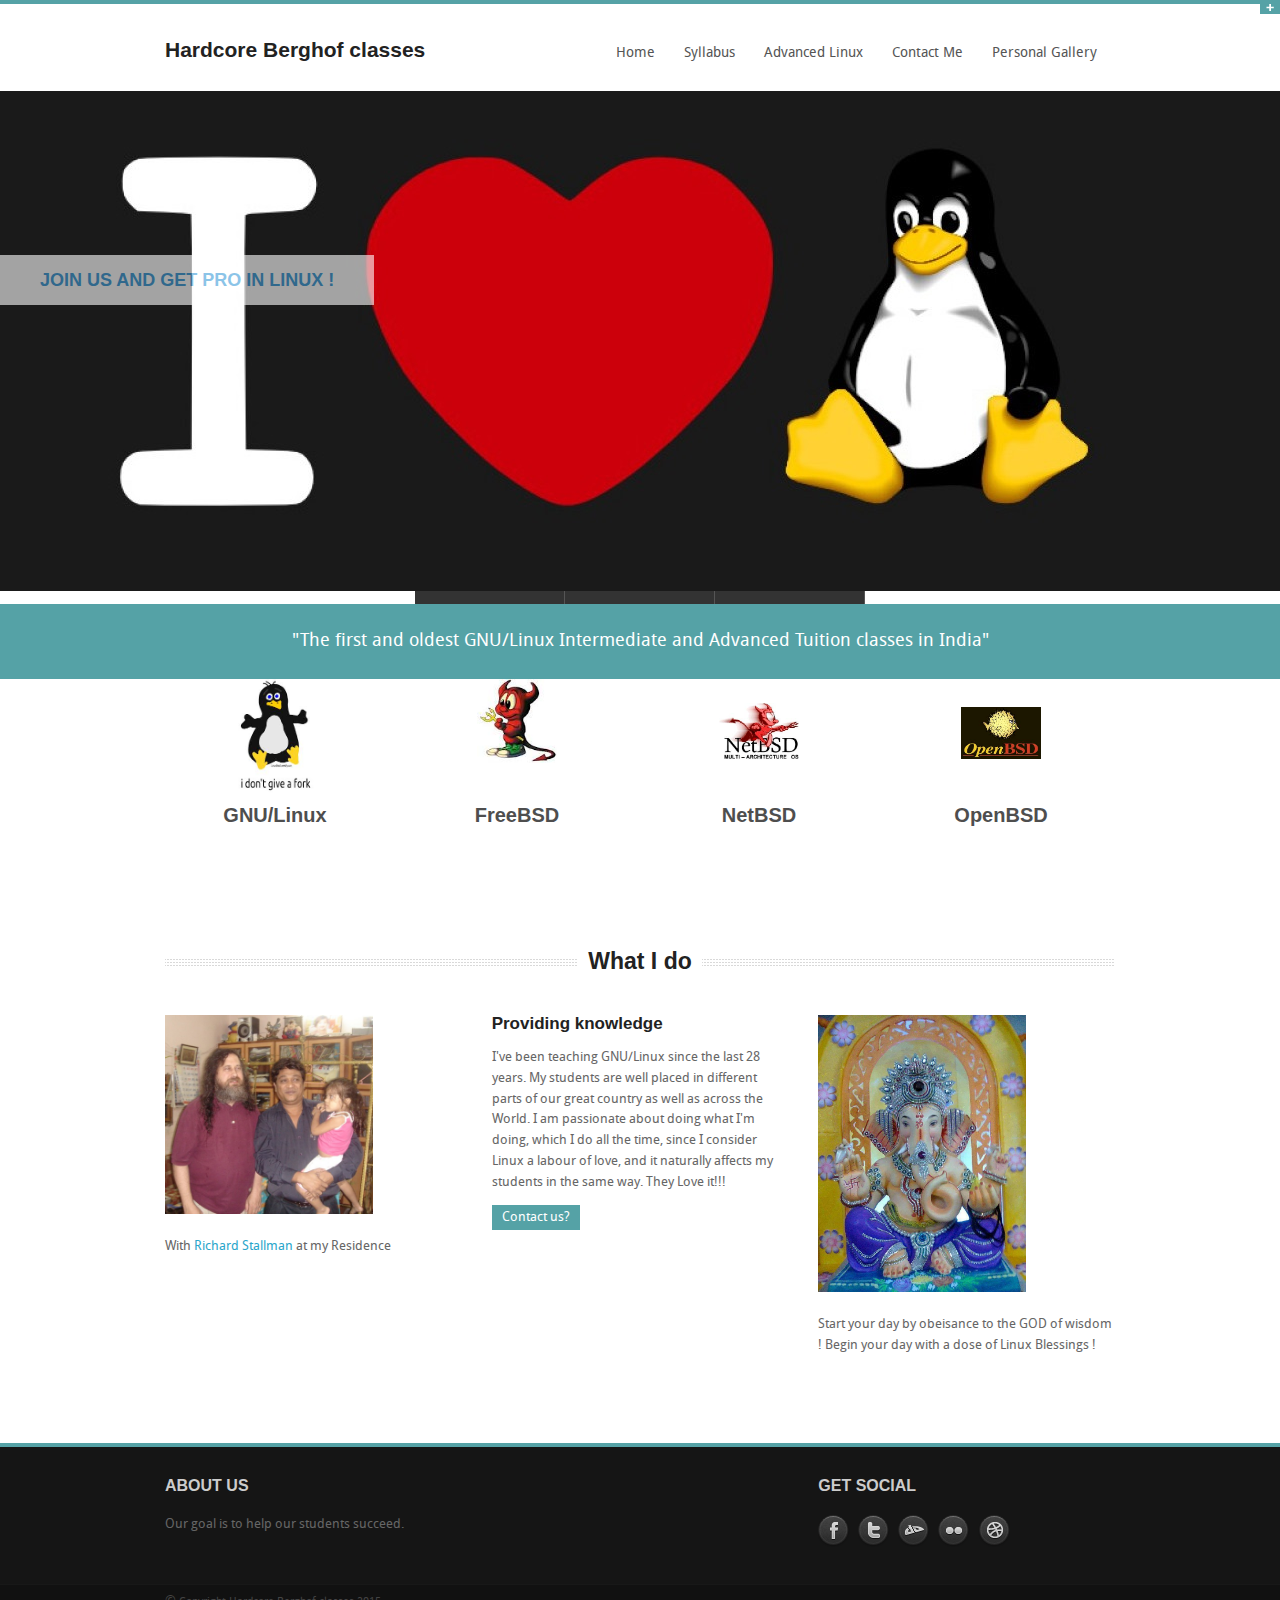
<file: index.html>
<!DOCTYPE html>
<!-- paulirish.com/2008/conditional-stylesheets-vs-css-hacks-answer-neither/ -->
<!--[if lt IE 7]> <html class="no-js lt-ie9 lt-ie8 lt-ie7" lang="en"> <![endif]-->
<!--[if IE 7]>    <html class="no-js lt-ie9 lt-ie8" lang="en"> <![endif]-->
<!--[if IE 8]>    <html class="no-js lt-ie9" lang="en"> <![endif]-->
<!--[if gt IE 8]><!-->
<html class="no-js" lang="en">
<!--<![endif]-->
<head>
<meta charset="utf-8"/>
<!-- Set the viewport width to device width for mobile -->
<meta name="viewport" content="width=device-width"/>
<title>Linux Classes in Mumbai | Rajiv Banerji -Berghof classes</title>
<meta name="viewport" content="width=device-width, initial-scale=1"/>
<meta http-equiv="Content-Type" content="text/html; charset=UTF-8" />
<meta name="keywords" content="erji,linux classes, linux classes in mumbai, linux, mumbai, navi mumbai, rajiv ban rajiv banerjee, linux training, rajiv banerji linux, rajiv banerjee linux, vashi linux, linux vashi, banerjee vashi linux, banerjee linux vashi address ">
<meta name="description" content="Beginner and Advanced Linux Classes in Vashi by Rajiv Banerji. He teaches Linux since the last 15 years and his students are well placed and working all over India and other Countries all over the world. The best place to learn linux in-depth.">
<!-- CSS Files-->
<link rel="stylesheet" href="stylesheets/style.css">

<link rel="stylesheet" href="stylesheets/skins/blue.css">
<!-- skin color -->
<link rel="stylesheet" href="stylesheets/responsive.css">
<!-- IE Fix for HTML5 Tags -->
<!--[if lt IE 9]>
    <script src="http://html5shiv.googlecode.com/svn/trunk/html5.js"></script>
  <![endif]-->
</head>
<body>
<!-- HIDDEN PANEL 
================================================== -->
<div id="panel">
	<div class="row">
		<div class="twelve columns">
			<img src="images/info.png" class="pics" alt="info">
			<div class="infotext">
				 Rajiv Banerji's Linux classes !
			</div>
		</div>
	</div>
</div>
<p class="slide">
	<a href="#" class="btn-slide"></a>
</p>
<!-- <script type="text/javascript">
		$(document).ready(function() {
			    $("#syllabus-options a").click(function(e){
			        e.preventDefault(); //To prevent the default anchor tag behaviour
			        var url = this.href;
			        $(".syllabus").load(url);
			    });
			
		});
</script> -->
<!-- HEADER
================================================== -->
<div class="row">
	<div class="headerlogo four columns">
		<div class="logo">
			<a href="index.html">
			<h4>Hardcore Berghof classes</h4>
			</a>
		</div>
	</div>
	<div class="headermenu eight columns noleftmarg">
		<nav id="nav-wrap">
			<ul id="main-menu" class="nav-bar sf-menu">
				<li class="current"><a href="index.html">Home</a></li>
				<li><a>Syllabus</a>
					<ul class="syllabus-options">
						<li><a href="syllabus-link.html#linuxSyllabus"><strong>Linux</strong></a></li>
						<li><a href="syllabus-link.html#hadoopSyllabus"><strong>Hadoop</strong></a></li>
						<li><a href="syllabus-link.html#Python-DjangoSyllabus"><strong>Python-Django</strong></a></li>
						<li><a href="syllabus-link.html#awsSyllabus"><strong>AWS (Amazon Web Services)</strong></a></li>
					</ul>
				</li>
				<li><a href="advanced-linux.html">Advanced Linux</a></li>
				<li><a href="contact.html">Contact Me</a></li>
				<li><a href="gallery.html">Personal Gallery</a></li>
			</ul>
		</nav>
	</div>
</div>
<div class="clear">
</div>
<!-- SLIDER 
================================================== -->
<div id="ei-slider" class="ei-slider">
	<ul class="ei-slider-large">
		<li>
		<img src="images/slider.jpg" alt="image01" class="responsiveslide">
		<div class="ei-title">
			<h2></h2>
			<h3>Join us and get pro in Linux !</h3>
		</div>
		</li>
		<li>
		<img src="images/slider1.jpg" alt="image02" class="responsiveslide">
		<div class="ei-title">
			<h2></h2>
			<h3>I will train you and make you love Linux.</h3>
		</div>
		</li>
		<li>
		<img src="images/slider2.jpg" alt="image03" class="responsiveslide">
		<div class="ei-title">
			<h2></h2>
			<h3><a href="Contact.html"> Contact me, if interested.</h3>
		</div>
		</li>
	</ul>
	<!-- slider-thumbs -->
	<ul class="ei-slider-thumbs">
		<li class="ei-slider-element">Current</li>
		<li><a href="#">Slide 1</a><img src="images/slider-small.jpg" class="slideshowthumb" alt="thumb01"/></li>
		<li><a href="#">Slide 2</a><img src="images/slider1-small.jpg" class="slideshowthumb" alt="thumb02"/></li>
		<li><a href="#">Slide 3</a><img src="images/slider2-small.jpg" class="slideshowthumb" alt="thumb03"/></li>
	</ul>
</div>
<div class="minipause">
</div>
<!-- SUBHEADER
================================================== -->
<div id="subheader">
	<div class="row">
		<div class="twelve columns">
			<p class="text-center">
				 "The first and oldest GNU/Linux Intermediate and Advanced Tuition classes in India"
			</p>
		</div>
	</div>
</div>
<!-- ANIMATED COLUMNS 
================================================== -->
<div class="row">
	<div class="twelve columns">
		<ul class="ca-menu">
			<li>
			
			<span class="ca-icon"><!--<i class="fa fa-heart"></i>--> <img src="images/index1.png" width="80px"></span>
			<div class="ca-content">
				<h2 class="ca-main">GNU/Linux<br/></h2>
				<h3 class="ca-sub"></h3>
			</div>
			
			</li>
			<li>
			<span class="ca-icon"><img src="images/index2.png" width="80px"></span>
			<div class="ca-content">
				<h2 class="ca-main">FreeBSD</h2>
				<h3 class="ca-sub"></h3>
			</div>
			
			</li>
			<li>
			
			<span class="ca-icon"><img src="images/index3.png" width="80px"></span>
			<div class="ca-content">
				<h2 class="ca-main">NetBSD</h2>
				<h3 class="ca-sub"></h3>
			</div>
			
			</li>
			<li>
			
			<span class="ca-icon"><img src="images/index4.png" width="80px"></span>
			<div class="ca-content">
				<h2 class="ca-main">OpenBSD</h2>
				<h3 class="ca-sub"></h3>
			</div>
			
			</li>
		</ul>
	</div>
</div>
<!-- CONTENT 
================================================== -->
<div class="row">
	<div class="twelve columns">
		<div class="centersectiontitle">
			<h4>What I do</h4>
		</div>
	</div>
	<div class="four columns">
		<h5></h5>
		<p>
		<img src="images/richard-stallman.png" width="70%">	 
		</p>
		<p>
			With <a href="http://en.wikipedia.org/wiki/Richard_Stallman" target="_blank">Richard Stallman</a> at my Residence
		</p>
	</div>
	<div class="four columns">
		<h5>Providing knowledge</h5>
		<p>
			 I've been teaching GNU/Linux since the last 28 years. My students are well placed in different parts of our great country as well as across the World. I am passionate about doing what I'm doing, which I do all the time, since I consider Linux a labour of love, and it naturally affects my students in the same way. They Love it!!! 
		</p>
		<p>
			<a href="contact.html" class="readmore">Contact us?</a>
		</p>
	</div>
	<div class="four columns">
		<h5></h5>
		<p>
		<img src="images/ganesh.png" width="70%">	 
		</p>
		<p>
			Start your day by obeisance to  the GOD of wisdom     ! Begin your day with a dose of Linux Blessings !
		</p>
	</div>
</div>
<div class="hr">
</div>
<!-- TESTIMONIALS 
================================================== 
<div class="row">
	<div class="twelve columns">
		<div id="testimonials">
			<blockquote>
				<p>
					 "Lorem ipsum dolor sit amet, consectetur adipisicing elit, sed do eiusmod tempor incididunt ut labore et dolore magna aliqua. Ut enim ad minim veniam, quis nostrud exercitation ullamco laboris nisi ut aliquip ex ea commodo consequat. Lorem ipsum dolor sit amet, consectetur adipisicing elit, sed do eiusmod tempor incididunt ut labore et dolore magna aliqua. Ut enim ad minim veniam, quis." <cite>Martin - NY</cite>
				</p>
			</blockquote>
			<blockquote>
				<p>
					 "Duis aute irure dolor in reprehenderit in voluptate velit esse cillum dolore eu fugiat nulla pariatur. Excepteur sint occaecat cupidatat non proident, sunt in culpa qui officia deserunt mollit anim id est laborum. Lorem ipsum dolor sit amet, consectetur adipisicing elit, sed do eiusmod tempor incididunt ut labore et dolore magna aliqua. Ut enim ad minim veniam, quis nostrud exercitation ullamco." <cite>Sandra - LA</cite>
				</p>
			</blockquote>
			<blockquote>
				<p>
					 "Duis aute irure dolor in reprehenderit in voluptate velit esse cillum dolore eu fugiat nulla pariatur. Excepteur sint occaecat cupidatat non proident, sunt in culpa qui officia deserunt mollit anim id est laborum. Lorem ipsum dolor sit amet, consectetur adipisicing elit, sed do eiusmod tempor incididunt ut labore et dolore magna aliqua. Ut enim ad minim veniam, quis nostrud exercitation ullamco." <cite>Jason - MA</cite>
				</p>
			</blockquote>
		</div> 
	</div>
</div>		
		-->
		<!--end testimonials-->


<!-- FOOOTER 
================================================== -->
<div id="footer">
	<footer class="row">
	<p class="back-top floatright">
		<a href="#top"><span></span></a>
	</p>
	<div class="four columns">
		<h1>ABOUT US</h1>
		 Our goal is to help our students succeed.
	</div>
	<div class="four columns">
		<h1>GET SOCIAL</h1>
		<a class="social facebook" href="#"></a>
		<a class="social twitter" href="#"></a>
		<a class="social deviantart" href="#"></a>
		<a class="social flickr" href="#"></a>
		<a class="social dribbble" href="#"></a>
	</div>

	</footer>
</div>
<div class="copyright">
	<div class="row">
		<div class="six columns">
			 &copy;<span class="small"> Copyright Hardcore Berghof classes 2015</span>
		</div>
		<div class="six columns">
			
		</div>
	</div>
</div>
<!-- JAVASCRIPTS 
================================================== -->
<!-- Javascript files placed here for faster loading -->
<script src="javascripts/foundation.min.js"></script>   
<script src="javascripts/jquery.easing.1.3.js"></script>
<script src="javascripts/elasticslideshow.js"></script>
<script src="javascripts/jquery.carouFredSel-6.0.5-packed.js"></script>
<script src="javascripts/jquery.cycle.js"></script>
<script src="javascripts/app.js"></script>
<script src="javascripts/modernizr.foundation.js"></script>
<script src="javascripts/slidepanel.js"></script>
<script src="javascripts/scrolltotop.js"></script>
<script src="javascripts/hoverIntent.js"></script>
<script src="javascripts/superfish.js"></script>
<script src="javascripts/responsivemenu.js"></script>

</body>
</html>
</file>
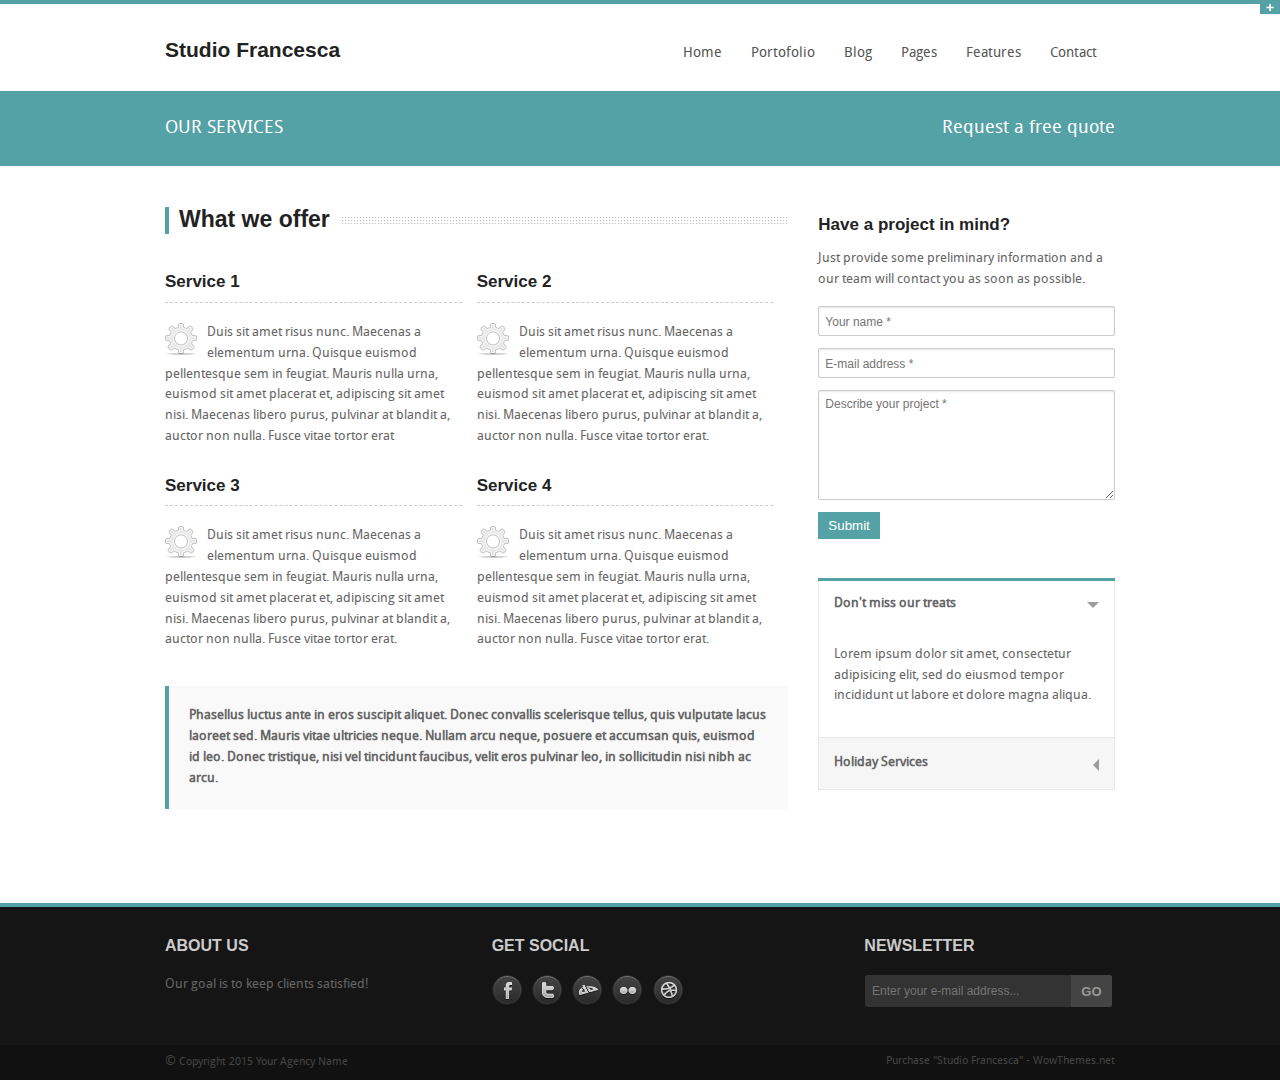
<file: services.html>
<!DOCTYPE html>
<!-- paulirish.com/2008/conditional-stylesheets-vs-css-hacks-answer-neither/ -->
<!--[if lt IE 7]> <html class="no-js lt-ie9 lt-ie8 lt-ie7" lang="en"> <![endif]-->
<!--[if IE 7]>    <html class="no-js lt-ie9 lt-ie8" lang="en"> <![endif]-->
<!--[if IE 8]>    <html class="no-js lt-ie9" lang="en"> <![endif]-->
<!--[if gt IE 8]><!-->
<html class="no-js" lang="en">
<!--<![endif]-->
<head>
<meta charset="utf-8"/>
<!-- Set the viewport width to device width for mobile -->
<meta name="viewport" content="width=device-width"/>
<title>Studio Francesca - Premium Theme by WowThemes.net</title>
<!-- CSS Files-->
<link rel="stylesheet" href="stylesheets/style.css">

<link rel="stylesheet" href="stylesheets/skins/blue.css">
<!-- skin color -->
<link rel="stylesheet" href="stylesheets/responsive.css">
<!-- IE Fix for HTML5 Tags -->
<!--[if lt IE 9]>
    <script src="http://html5shiv.googlecode.com/svn/trunk/html5.js"></script>
  <![endif]-->
</head>
<body>
<!-- HIDDEN PANEL 
================================================== -->
<div id="panel">
	<div class="row">
		<div class="twelve columns">
			<img src="images/info.png" class="pics" alt="info">
			<div class="infotext">
				 Thank you for visiting my theme! Replace this with your message to visitors.
			</div>
		</div>
	</div>
</div>
<p class="slide">
	<a href="#" class="btn-slide"></a>
</p>
<!-- HEADER
================================================== -->
<div class="row">
	<div class="headerlogo four columns">
		<div class="logo">
			<a href="index.html">
			<h4>Studio Francesca</h4>
			</a>
		</div>
	</div>
	<div class="headermenu eight columns noleftmarg">
		<nav id="nav-wrap">
		<ul id="main-menu" class="nav-bar sf-menu">
			<li class="current">
			<a href="index.html">Home</a>
			<ul>
				<li><a href="index2.html">Without slider</a></li>
			</ul>
			</li>
			<li>
			<a href="#">Portofolio</a>
			<ul>
				<li><a href="portofolio2.html">2 Columns</a></li>
				<li><a href="portofolio3.html">3 Columns</a></li>
				<li><a href="portofolio4.html">4 Columns</a></li>
				<li><a href="portofoliodetail.html">Project Details</a></li>
			</ul>
			</li>
			<li>
			<a href="#">Blog</a>
			<ul>
				<li><a href="blogpage1.html">Blog page style 1</a></li>
				<li><a href="blogpage2.html">Blog page style 2</a></li>
				<li><a href="blogpage3.html">Blog page style 3</a></li>
				<li><a href="blogsinglepost.html">Single post</a></li>
			</ul>
			</li>
			<li>
			<a href="#">Pages</a>
			<ul>
				<li><a href="about.html">About us</a></li>
				<li><a href="services.html">Services</a></li>
			</ul>
			</li>
			<li>
			<a href="#">Features</a>
			<ul>
				<li><a href="columns.html">Columns</a></li>
				<li><a href="elements.html">Elements</a></li>
				<li><a href="typography.html">Typography</a></li>
			</ul>
			</li>
			<li>
			<a href="contact.html">Contact</a>
			</li>
		</ul>
		</nav>
	</div>
</div>
<div class="clear">
</div>
<!-- SUBHEADER
================================================== -->
<div id="subheader">
	<div class="row">
		<div class="twelve columns">
			<p class="left">
				 OUR SERVICES
			</p>
			<p class="right">
				 Request a free quote
			</p>
		</div>
	</div>
</div>
<div class="hr">
</div>
<!-- CONTENT 
================================================== -->
<div class="row">
    <!-- MAIN CONTENT-->
	<div class="eight columns">
		<div class="sectiontitle">
			<h4>What we offer</h4>
		</div>
		<!-- Services List-->
		<div class="six columns noleftmargin">			
			<h5 class="sidebartitle">Service 1</h5>
			<p>	
			<img src="images/settings.png" class="pics" alt=""> Duis sit amet risus nunc. Maecenas a elementum urna. Quisque euismod pellentesque sem in feugiat. Mauris nulla urna, euismod sit amet placerat et, adipiscing sit amet nisi. Maecenas libero purus, pulvinar at blandit a, auctor non nulla. Fusce vitae tortor erat
			</p>
		</div>
		<div class="six columns noleftmargin">
			<h5 class="sidebartitle">Service 2</h5>
			<p>
			<img src="images/settings.png" class="pics" alt=""> Duis sit amet risus nunc. Maecenas a elementum urna. Quisque euismod pellentesque sem in feugiat. Mauris nulla urna, euismod sit amet placerat et, adipiscing sit amet nisi. Maecenas libero purus, pulvinar at blandit a, auctor non nulla. Fusce vitae tortor erat.
			</p>
		</div>
		<div class="six columns noleftmargin">
			<h5 class="sidebartitle">Service 3</h5>
			<p>
			<img src="images/settings.png" class="pics" alt=""> Duis sit amet risus nunc. Maecenas a elementum urna. Quisque euismod pellentesque sem in feugiat. Mauris nulla urna, euismod sit amet placerat et, adipiscing sit amet nisi. Maecenas libero purus, pulvinar at blandit a, auctor non nulla. Fusce vitae tortor erat.
			</p>
		</div>
		<div class="six columns noleftmargin">
			<h5 class="sidebartitle">Service 4</h5>
			<p>
			<img src="images/settings.png" class="pics" alt=""> Duis sit amet risus nunc. Maecenas a elementum urna. Quisque euismod pellentesque sem in feugiat. Mauris nulla urna, euismod sit amet placerat et, adipiscing sit amet nisi. Maecenas libero purus, pulvinar at blandit a, auctor non nulla. Fusce vitae tortor erat.
			</p>
		</div>
		<div class="clear">
		</div>
		<br/>
		<div class="panel">
			<p>
				<b>Phasellus luctus ante in eros suscipit aliquet. Donec convallis scelerisque tellus, quis vulputate lacus laoreet sed. Mauris vitae ultricies neque. Nullam arcu neque, posuere et accumsan quis, euismod id leo. Donec tristique, nisi vel tincidunt faucibus, velit eros pulvinar leo, in sollicitudin nisi nibh ac arcu.</b>
			</p>
		</div>		
	</div><!-- end main content-->
	
    <!-- SIDEBAR-->
	<div class="four columns">
	    <!-- Free Quote Form-->
		<h5>Have a project in mind?</h5>
		<p>
			Just provide some preliminary information and a our team will contact you as soon as possible.
		</p>
		<div class="done">
				<div class="alert-box success">
				 Message has been sent! <a href="" class="close">x</a>
				</div>
		</div>
		<div class="form">
			<form method="post" action="contact.php" id="contactform">
				<input type="text" name="name" class="smoothborder" placeholder="Your name *"/>
				<input type="text" name="email" class="smoothborder" placeholder="E-mail address *"/>
				<textarea name="comment" class="smoothborder" rows="6" placeholder="Describe your project *"></textarea>
				<input type="submit" id="submit" class="readmore" value="Submit">
			</form>
		</div>
		<br/>
		<!-- Accordion-->
		<ul class="accordion">
			<li class="active">
			<div class="title">
				<b>Don't miss our treats</b>
			</div>
			<div class="content accordiontrick">
				<p>
					 Lorem ipsum dolor sit amet, consectetur adipisicing elit, sed do eiusmod tempor incididunt ut labore et dolore magna aliqua.
				</p>
			</div>
			</li>
			<li class="">
			<div class="title">
				<b>Holiday Services</b>
			</div>
			<div class="content accordiontrick">
				<p>
					 Dolor sit amet, consectetur adipisicing elit, sed do eiusmod tempor incididunt ut labore et dolore magna aliqua.
				</p>
				<p>
					 Lorem ipsum dolor sit amet, consectetur adipisicing elit, sed do eiusmod tempor incididunt ut labore et dolore magna aliqua.
				</p>
			</div>
			</li>
		</ul>
	</div><!-- end sidebar-->
</div>
<div class="hr">
</div>

<!-- FOOOTER 
================================================== -->
<div id="footer">
	<footer class="row">
	<p class="back-top floatright">
		<a href="#top"><span></span></a>
	</p>
	<div class="four columns">
		<h1>ABOUT US</h1>
		 Our goal is to keep clients satisfied!
	</div>
	<div class="four columns">
		<h1>GET SOCIAL</h1>
		<a class="social facebook" href="#"></a>
		<a class="social twitter" href="#"></a>
		<a class="social deviantart" href="#"></a>
		<a class="social flickr" href="#"></a>
		<a class="social dribbble" href="#"></a>
	</div>
	<div class="four columns">
		<h1 class="newsmargin">NEWSLETTER</h1>
		<div class="row collapse newsletter floatright">
			<div class="ten mobile-three columns">
				<input type="text" class="nomargin" placeholder="Enter your e-mail address...">
			</div>
			<div class="two mobile-one columns">
				<a href="#" class="postfix button expand">GO</a>
			</div>
		</div>
	</div>
	</footer>
</div>
<div class="copyright">
	<div class="row">
		<div class="six columns">
			 &copy;<span class="small"> Copyright 2015 Your Agency Name</span>
		</div>
		<div class="six columns">
			<span class="small floatright"> Purchase "Studio Francesca" - WowThemes.net</span>
		</div>
	</div>
</div>
<!-- JAVASCRIPTS 
================================================== -->
<!-- Javascript files placed here for faster loading -->
<script src="javascripts/foundation.min.js"></script>
<script src="javascripts/jquery.easing.1.3.js"></script>
<script src="javascripts/elasticslideshow.js"></script>
<script src="javascripts/jquery.carouFredSel-6.0.5-packed.js"></script>
<script src="javascripts/jquery.cycle.js"></script>
<script src="javascripts/app.js"></script>
<script src="javascripts/modernizr.foundation.js"></script>
<script src="javascripts/slidepanel.js"></script>
<script src="javascripts/scrolltotop.js"></script>
<script src="javascripts/hoverIntent.js"></script>
<script src="javascripts/superfish.js"></script>
<script src="javascripts/responsivemenu.js"></script>
</body>
</html>
</file>
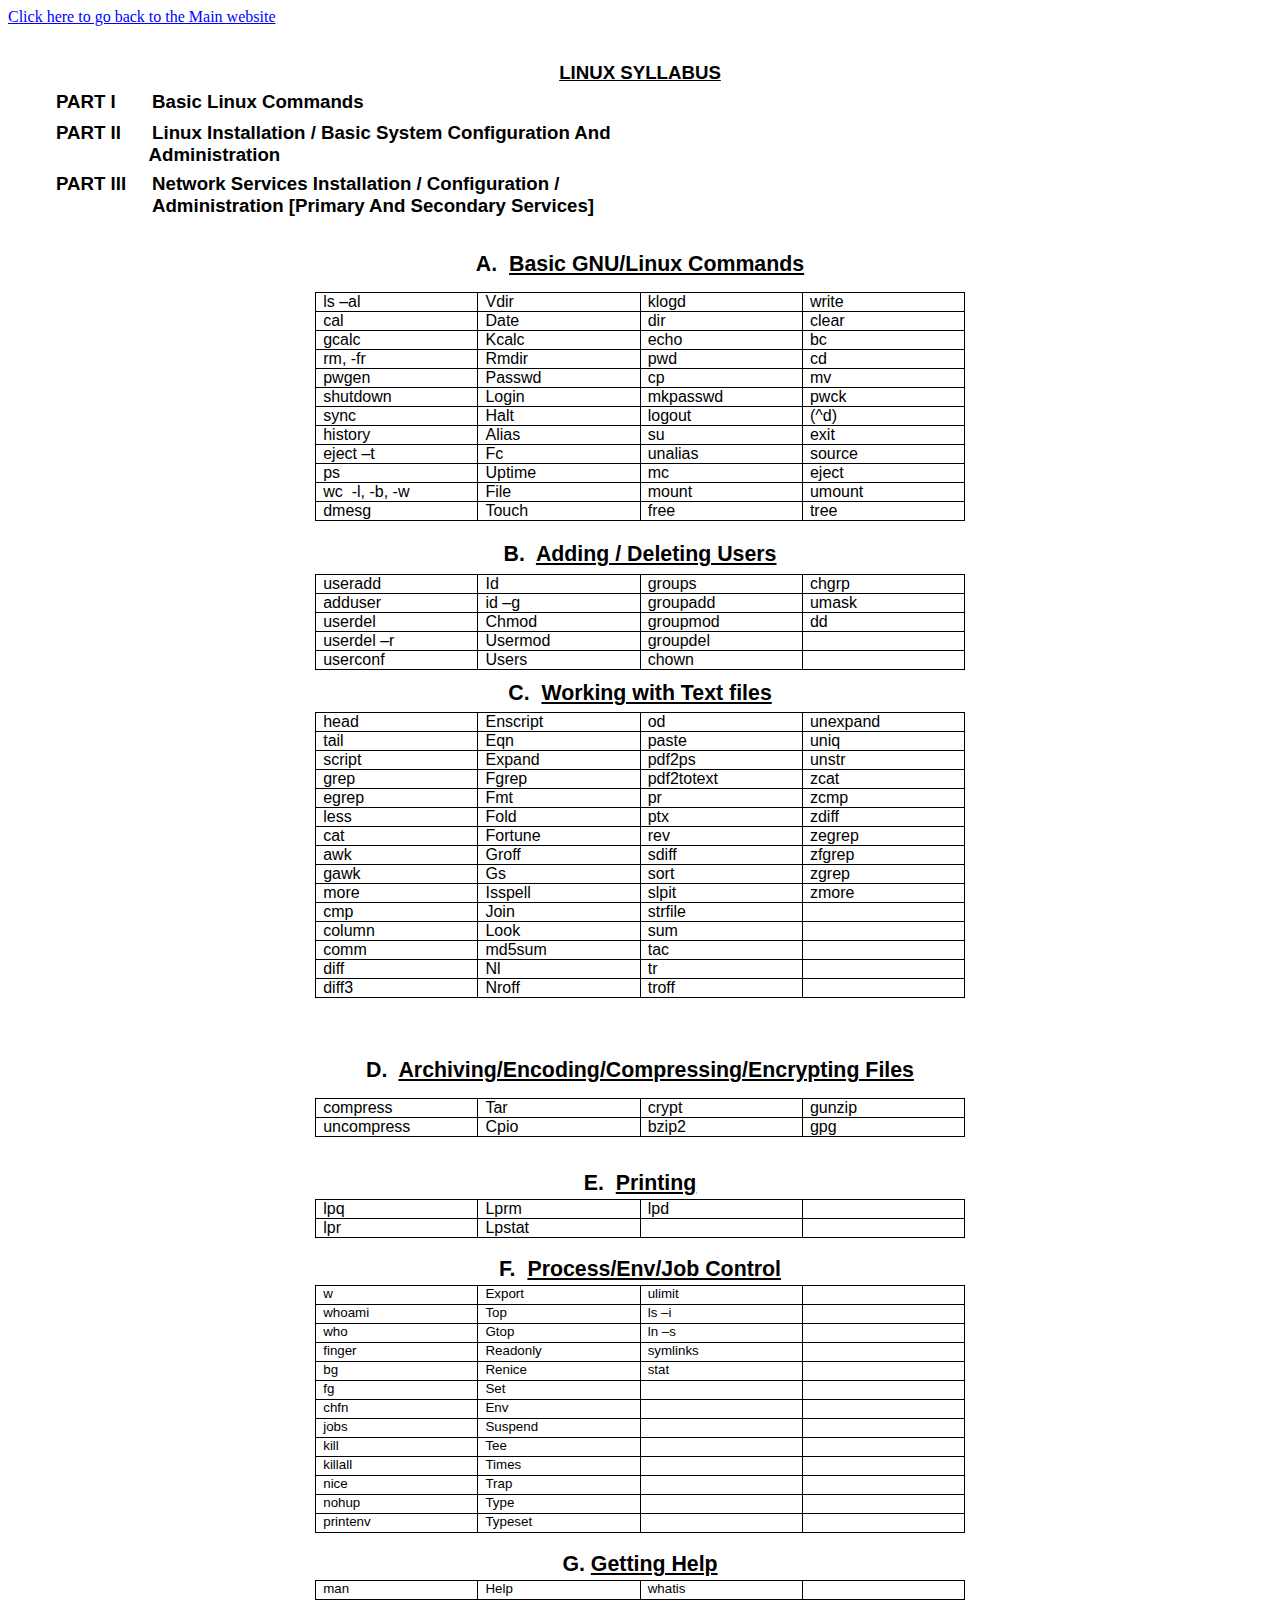
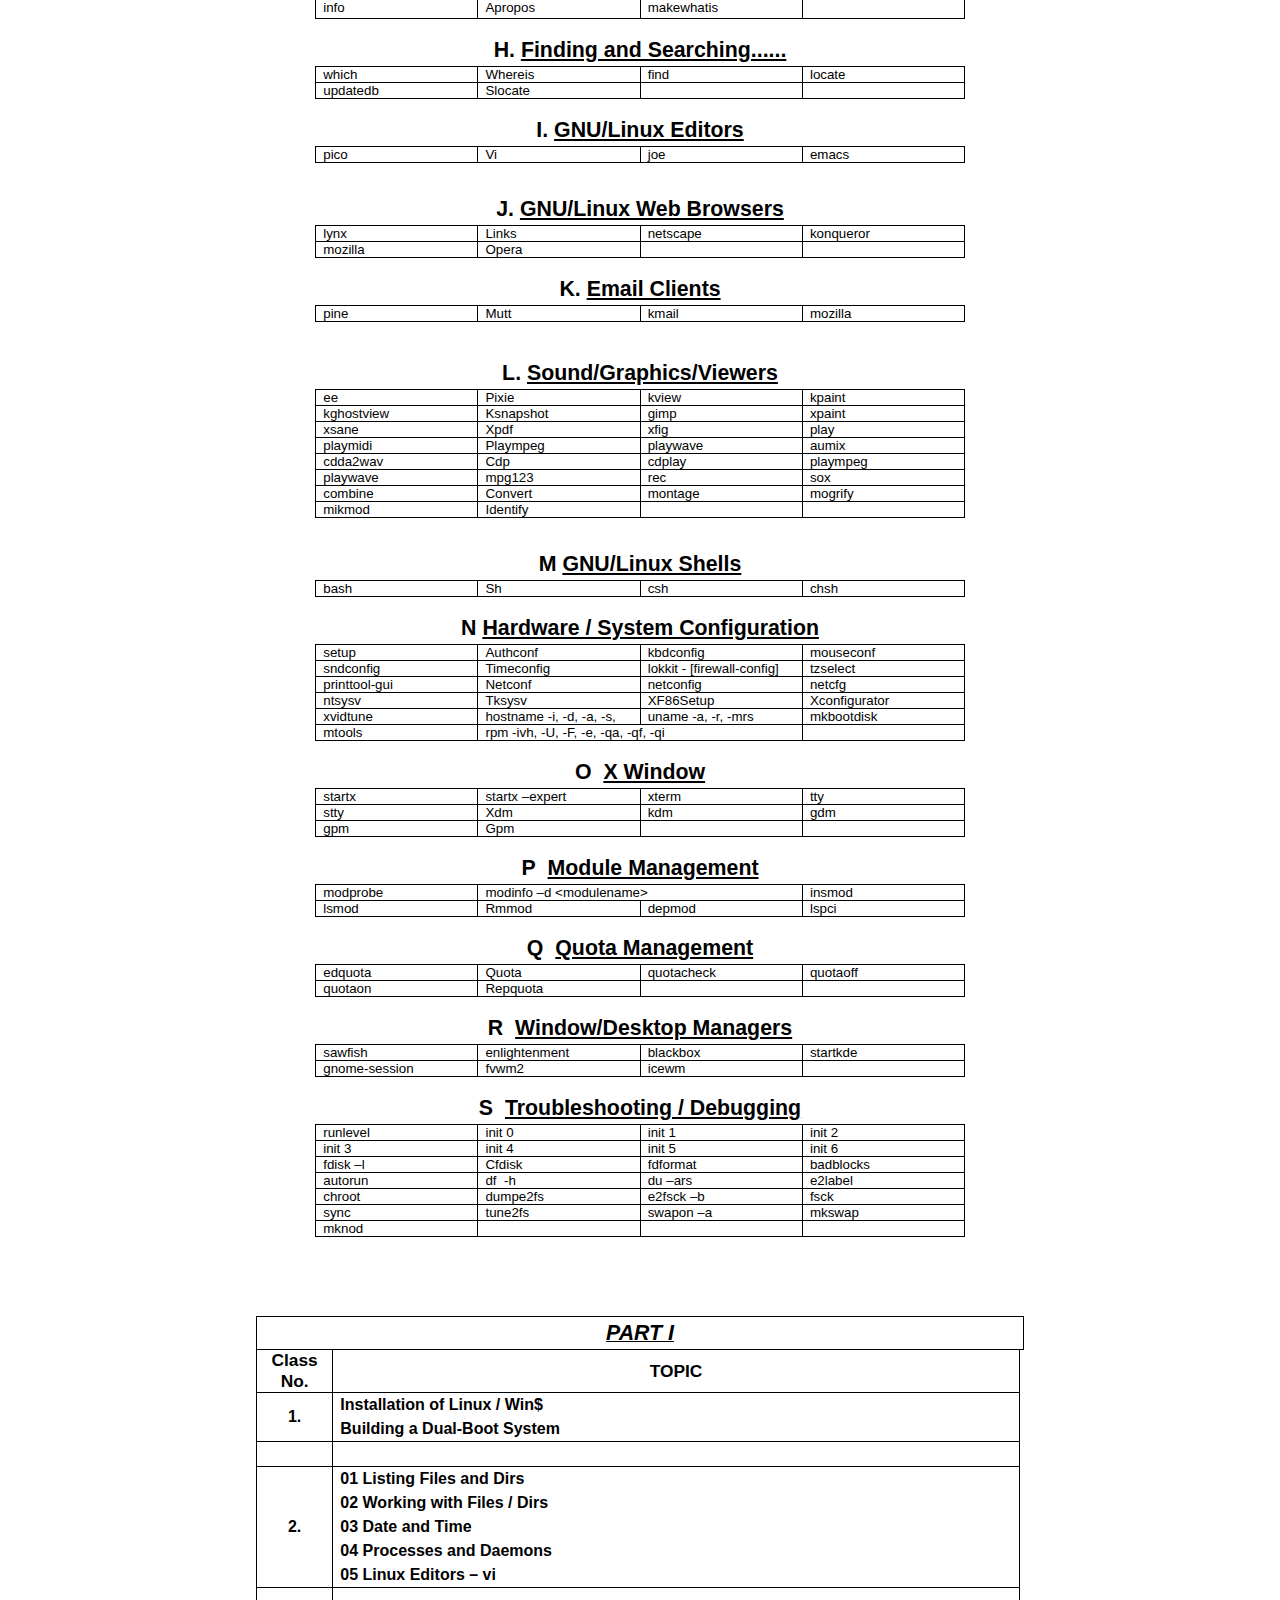
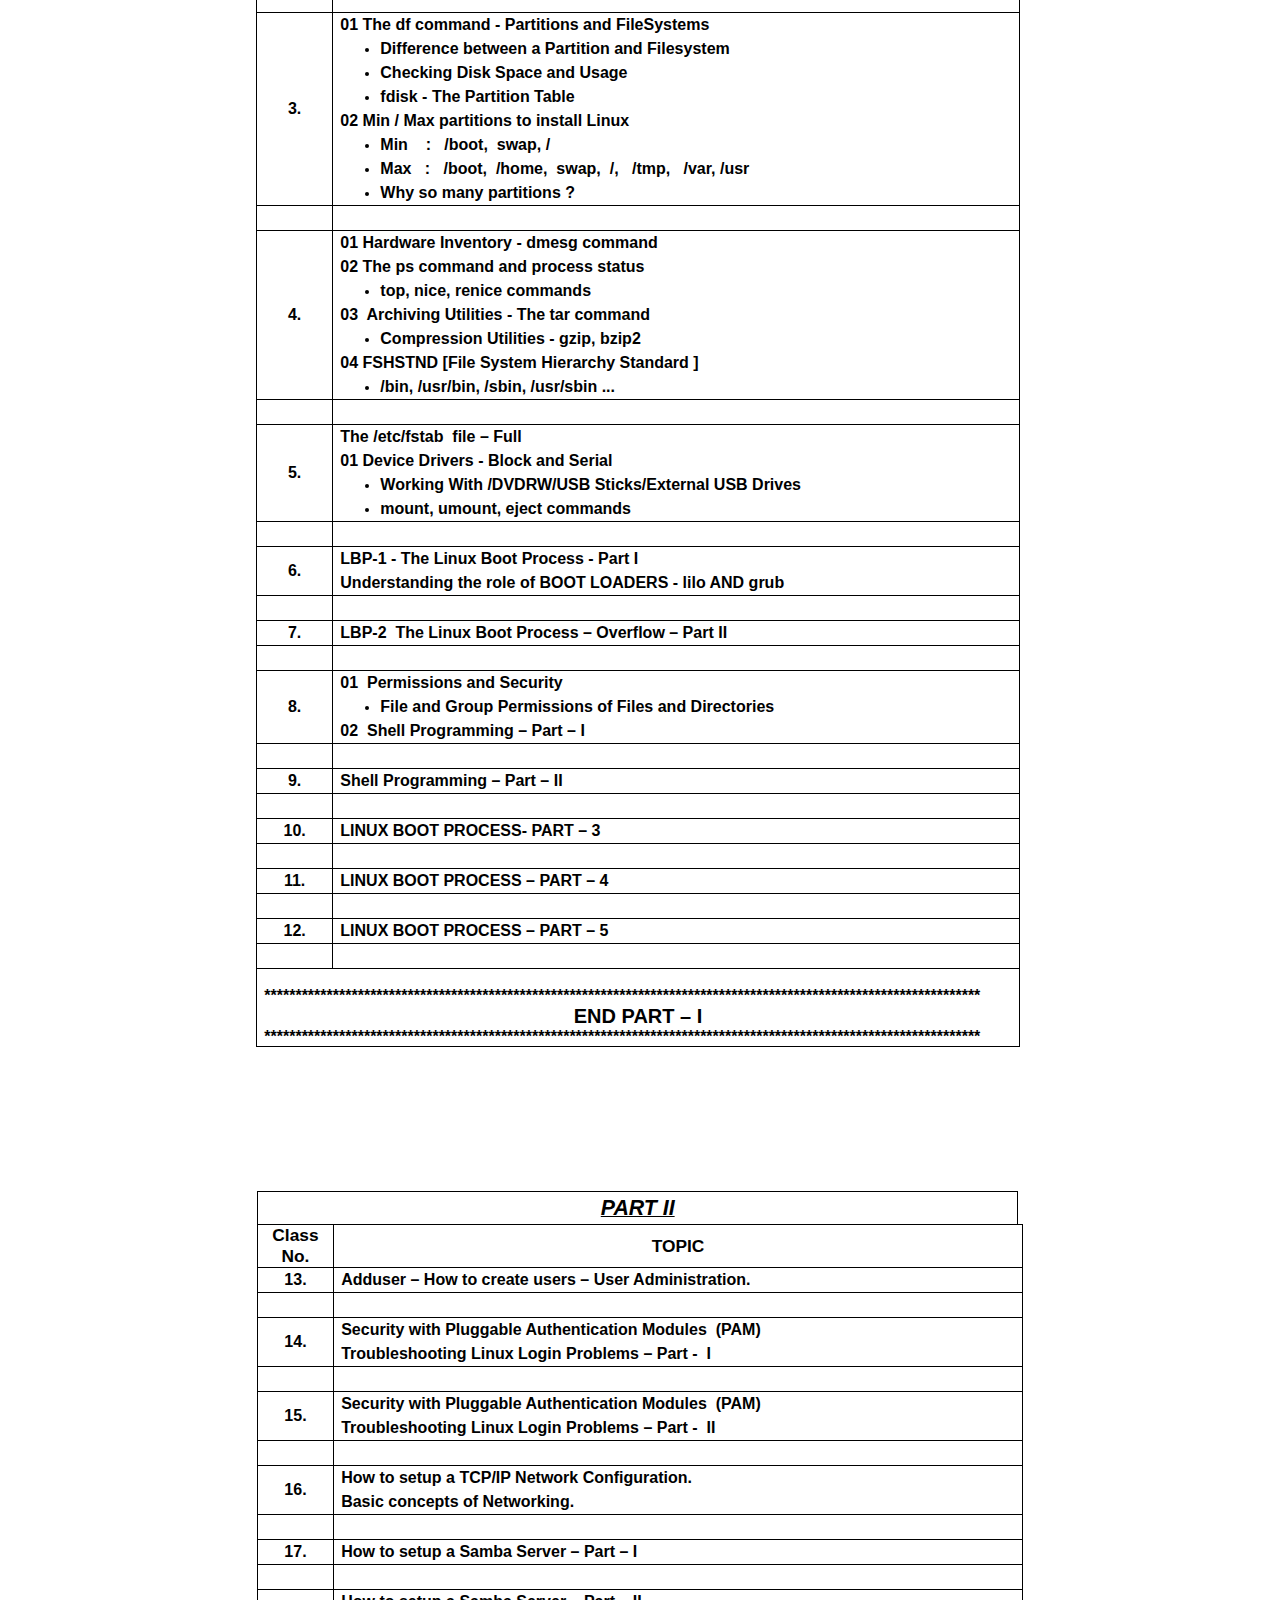
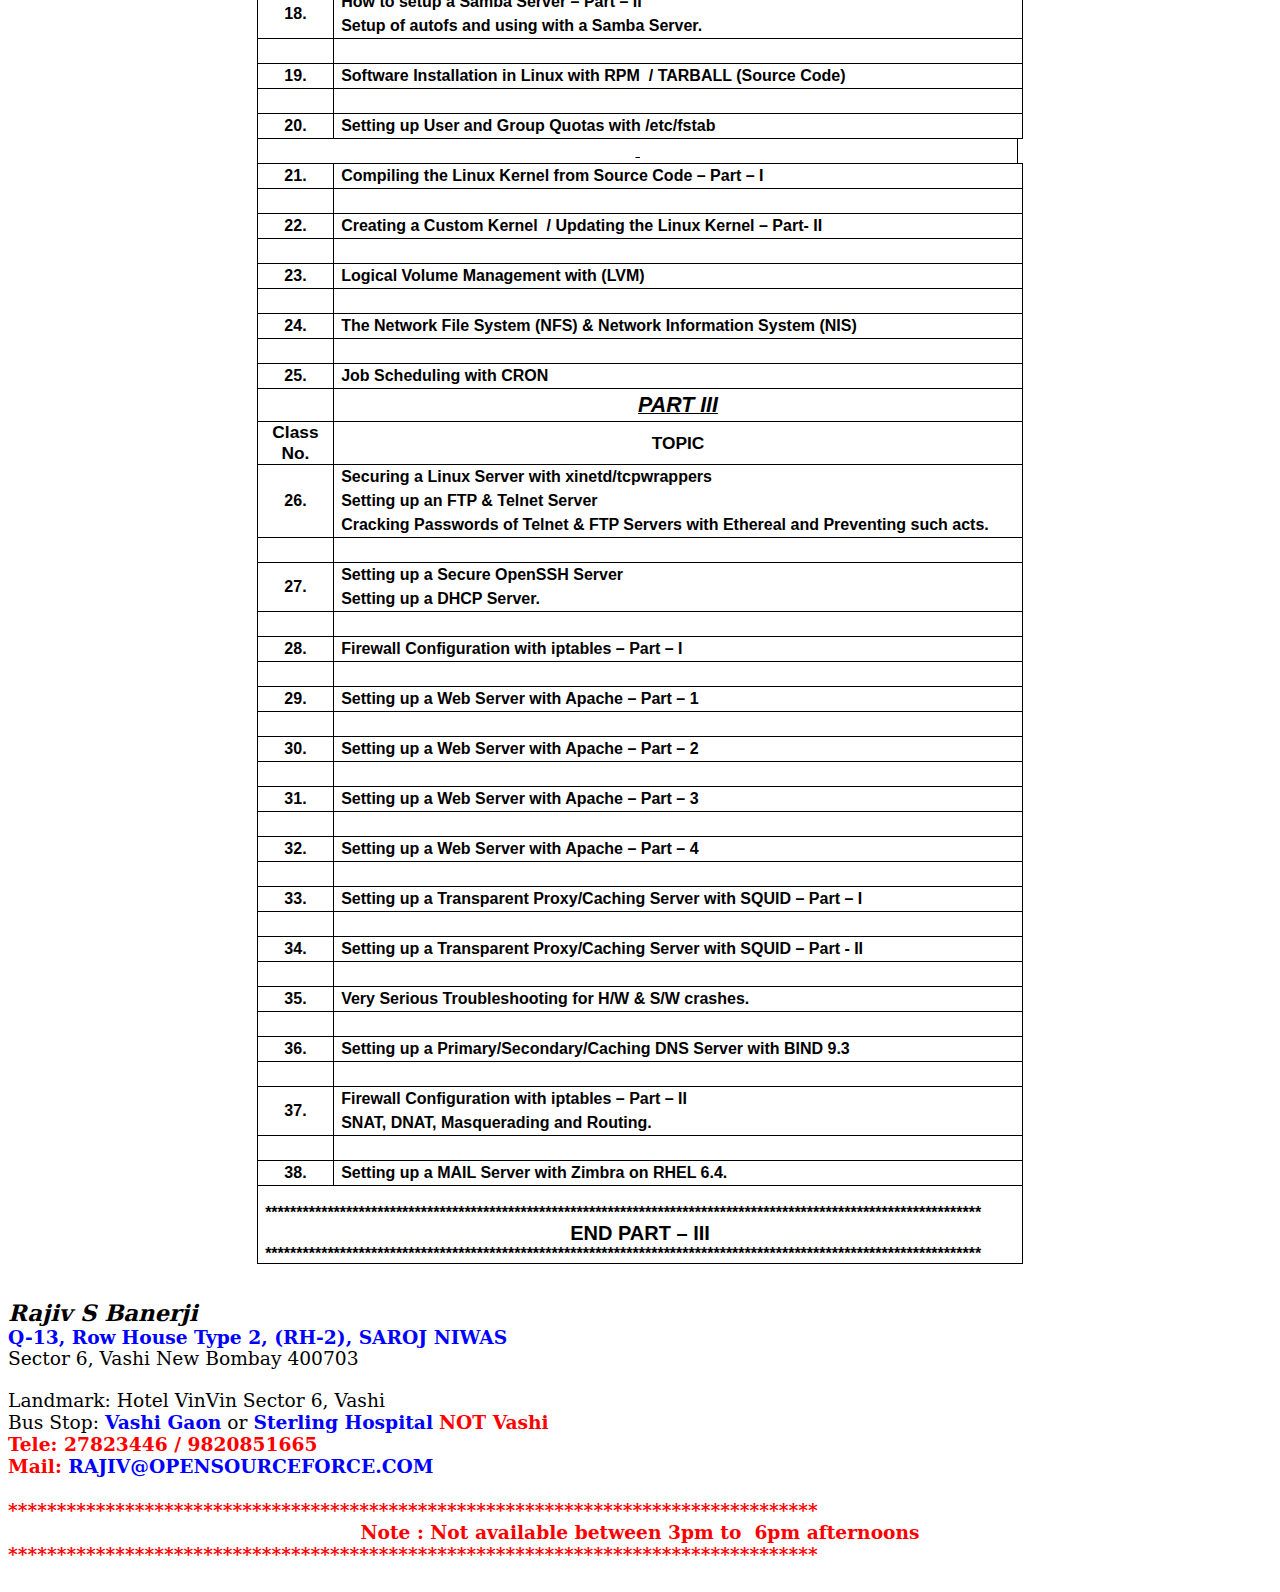
<file: syllabus.htm>
<html xmlns:v="urn:schemas-microsoft-com:vml"
xmlns:o="urn:schemas-microsoft-com:office:office"
xmlns:w="urn:schemas-microsoft-com:office:word"
xmlns:m="http://schemas.microsoft.com/office/2004/12/omml"
xmlns="http://www.w3.org/TR/REC-html40">

<head>
<meta http-equiv=Content-Type content="text/html; charset=windows-1252">
<meta name=ProgId content=Word.Document>
<meta name=Generator content="Microsoft Word 14">
<meta name=Originator content="Microsoft Word 14">
<link rel=File-List href="0-%20Linux-Syllabus-Jan-2015_files/filelist.xml">
<title>Linux Commands</title>
<!--[if gte mso 9]><xml>
 <o:DocumentProperties>
  <o:Subject>Linux Tutions for Home - Check List</o:Subject>
  <o:Author>nchandran</o:Author>
  <o:Template>Normal</o:Template>
  <o:LastAuthor>nchandran</o:LastAuthor>
  <o:Revision>2</o:Revision>
  <o:TotalTime>142</o:TotalTime>
  <o:LastPrinted>2002-08-13T14:08:00Z</o:LastPrinted>
  <o:Created>2015-05-27T13:27:00Z</o:Created>
  <o:LastSaved>2015-05-27T13:27:00Z</o:LastSaved>
  <o:Pages>3</o:Pages>
  <o:Words>1090</o:Words>
  <o:Characters>6213</o:Characters>
  <o:Company>RADSCHIW.COM</o:Company>
  <o:Lines>51</o:Lines>
  <o:Paragraphs>14</o:Paragraphs>
  <o:CharactersWithSpaces>7289</o:CharactersWithSpaces>
  <o:Version>14.00</o:Version>
 </o:DocumentProperties>
 <o:OfficeDocumentSettings>
  <o:AllowPNG/>
 </o:OfficeDocumentSettings>
</xml><![endif]-->
<link rel=themeData href="0-%20Linux-Syllabus-Jan-2015_files/themedata.thmx">
<link rel=colorSchemeMapping
href="0-%20Linux-Syllabus-Jan-2015_files/colorschememapping.xml">
<!--[if gte mso 9]><xml>
 <w:WordDocument>
  <w:TrackMoves>false</w:TrackMoves>
  <w:TrackFormatting/>
  <w:DoNotHyphenateCaps/>
  <w:PunctuationKerning/>
  <w:DrawingGridHorizontalSpacing>6 pt</w:DrawingGridHorizontalSpacing>
  <w:DrawingGridVerticalSpacing>6 pt</w:DrawingGridVerticalSpacing>
  <w:DisplayHorizontalDrawingGridEvery>0</w:DisplayHorizontalDrawingGridEvery>
  <w:DisplayVerticalDrawingGridEvery>3</w:DisplayVerticalDrawingGridEvery>
  <w:UseMarginsForDrawingGridOrigin/>
  <w:ValidateAgainstSchemas>false</w:ValidateAgainstSchemas>
  <w:SaveIfXMLInvalid>false</w:SaveIfXMLInvalid>
  <w:IgnoreMixedContent>false</w:IgnoreMixedContent>
  <w:AlwaysShowPlaceholderText>false</w:AlwaysShowPlaceholderText>
  <w:DoNotUnderlineInvalidXML/>
  <w:DoNotPromoteQF/>
  <w:LidThemeOther>EN-US</w:LidThemeOther>
  <w:LidThemeAsian>X-NONE</w:LidThemeAsian>
  <w:LidThemeComplexScript>X-NONE</w:LidThemeComplexScript>
  <w:DoNotShadeFormData/>
  <w:Compatibility>
   <w:FootnoteLayoutLikeWW8/>
   <w:ShapeLayoutLikeWW8/>
   <w:AlignTablesRowByRow/>
   <w:ForgetLastTabAlignment/>
   <w:LayoutRawTableWidth/>
   <w:LayoutTableRowsApart/>
   <w:UseWord97LineBreakingRules/>
   <w:SelectEntireFieldWithStartOrEnd/>
   <w:UseWord2002TableStyleRules/>
   <w:DontUseIndentAsNumberingTabStop/>
   <w:FELineBreak11/>
   <w:WW11IndentRules/>
   <w:DontAutofitConstrainedTables/>
   <w:AutofitLikeWW11/>
   <w:UnderlineTabInNumList/>
   <w:HangulWidthLikeWW11/>
   <w:UseNormalStyleForList/>
   <w:DontVertAlignCellWithSp/>
   <w:DontBreakConstrainedForcedTables/>
   <w:DontVertAlignInTxbx/>
   <w:Word11KerningPairs/>
   <w:CachedColBalance/>
  </w:Compatibility>
  <m:mathPr>
   <m:mathFont m:val="Cambria Math"/>
   <m:brkBin m:val="before"/>
   <m:brkBinSub m:val="&#45;-"/>
   <m:smallFrac m:val="off"/>
   <m:dispDef/>
   <m:lMargin m:val="0"/>
   <m:rMargin m:val="0"/>
   <m:defJc m:val="centerGroup"/>
   <m:wrapIndent m:val="1440"/>
   <m:intLim m:val="subSup"/>
   <m:naryLim m:val="undOvr"/>
  </m:mathPr></w:WordDocument>
</xml><![endif]--><!--[if gte mso 9]><xml>
 <w:LatentStyles DefLockedState="false" DefUnhideWhenUsed="true"
  DefSemiHidden="true" DefQFormat="false" DefPriority="99"
  LatentStyleCount="267">
  <w:LsdException Locked="false" Priority="0" SemiHidden="false"
   UnhideWhenUsed="false" QFormat="true" Name="Normal"/>
  <w:LsdException Locked="false" Priority="9" SemiHidden="false"
   UnhideWhenUsed="false" QFormat="true" Name="heading 1"/>
  <w:LsdException Locked="false" Priority="9" SemiHidden="false"
   UnhideWhenUsed="false" QFormat="true" Name="heading 2"/>
  <w:LsdException Locked="false" Priority="9" SemiHidden="false"
   UnhideWhenUsed="false" QFormat="true" Name="heading 3"/>
  <w:LsdException Locked="false" Priority="9" SemiHidden="false"
   UnhideWhenUsed="false" QFormat="true" Name="heading 4"/>
  <w:LsdException Locked="false" Priority="9" SemiHidden="false"
   UnhideWhenUsed="false" QFormat="true" Name="heading 5"/>
  <w:LsdException Locked="false" Priority="9" SemiHidden="false"
   UnhideWhenUsed="false" QFormat="true" Name="heading 6"/>
  <w:LsdException Locked="false" Priority="9" SemiHidden="false"
   UnhideWhenUsed="false" QFormat="true" Name="heading 7"/>
  <w:LsdException Locked="false" Priority="9" SemiHidden="false"
   UnhideWhenUsed="false" QFormat="true" Name="heading 8"/>
  <w:LsdException Locked="false" Priority="9" SemiHidden="false"
   UnhideWhenUsed="false" QFormat="true" Name="heading 9"/>
  <w:LsdException Locked="false" Priority="39" Name="toc 1"/>
  <w:LsdException Locked="false" Priority="39" Name="toc 2"/>
  <w:LsdException Locked="false" Priority="39" Name="toc 3"/>
  <w:LsdException Locked="false" Priority="39" Name="toc 4"/>
  <w:LsdException Locked="false" Priority="39" Name="toc 5"/>
  <w:LsdException Locked="false" Priority="39" Name="toc 6"/>
  <w:LsdException Locked="false" Priority="39" Name="toc 7"/>
  <w:LsdException Locked="false" Priority="39" Name="toc 8"/>
  <w:LsdException Locked="false" Priority="39" Name="toc 9"/>
  <w:LsdException Locked="false" Priority="35" QFormat="true" Name="caption"/>
  <w:LsdException Locked="false" Priority="10" SemiHidden="false"
   UnhideWhenUsed="false" QFormat="true" Name="Title"/>
  <w:LsdException Locked="false" Priority="11" SemiHidden="false"
   UnhideWhenUsed="false" QFormat="true" Name="Subtitle"/>
  <w:LsdException Locked="false" Priority="22" SemiHidden="false"
   UnhideWhenUsed="false" QFormat="true" Name="Strong"/>
  <w:LsdException Locked="false" Priority="20" SemiHidden="false"
   UnhideWhenUsed="false" QFormat="true" Name="Emphasis"/>
  <w:LsdException Locked="false" Priority="59" SemiHidden="false"
   UnhideWhenUsed="false" Name="Table Grid"/>
  <w:LsdException Locked="false" UnhideWhenUsed="false" Name="Placeholder Text"/>
  <w:LsdException Locked="false" Priority="1" SemiHidden="false"
   UnhideWhenUsed="false" QFormat="true" Name="No Spacing"/>
  <w:LsdException Locked="false" Priority="60" SemiHidden="false"
   UnhideWhenUsed="false" Name="Light Shading"/>
  <w:LsdException Locked="false" Priority="61" SemiHidden="false"
   UnhideWhenUsed="false" Name="Light List"/>
  <w:LsdException Locked="false" Priority="62" SemiHidden="false"
   UnhideWhenUsed="false" Name="Light Grid"/>
  <w:LsdException Locked="false" Priority="63" SemiHidden="false"
   UnhideWhenUsed="false" Name="Medium Shading 1"/>
  <w:LsdException Locked="false" Priority="64" SemiHidden="false"
   UnhideWhenUsed="false" Name="Medium Shading 2"/>
  <w:LsdException Locked="false" Priority="65" SemiHidden="false"
   UnhideWhenUsed="false" Name="Medium List 1"/>
  <w:LsdException Locked="false" Priority="66" SemiHidden="false"
   UnhideWhenUsed="false" Name="Medium List 2"/>
  <w:LsdException Locked="false" Priority="67" SemiHidden="false"
   UnhideWhenUsed="false" Name="Medium Grid 1"/>
  <w:LsdException Locked="false" Priority="68" SemiHidden="false"
   UnhideWhenUsed="false" Name="Medium Grid 2"/>
  <w:LsdException Locked="false" Priority="69" SemiHidden="false"
   UnhideWhenUsed="false" Name="Medium Grid 3"/>
  <w:LsdException Locked="false" Priority="70" SemiHidden="false"
   UnhideWhenUsed="false" Name="Dark List"/>
  <w:LsdException Locked="false" Priority="71" SemiHidden="false"
   UnhideWhenUsed="false" Name="Colorful Shading"/>
  <w:LsdException Locked="false" Priority="72" SemiHidden="false"
   UnhideWhenUsed="false" Name="Colorful List"/>
  <w:LsdException Locked="false" Priority="73" SemiHidden="false"
   UnhideWhenUsed="false" Name="Colorful Grid"/>
  <w:LsdException Locked="false" Priority="60" SemiHidden="false"
   UnhideWhenUsed="false" Name="Light Shading Accent 1"/>
  <w:LsdException Locked="false" Priority="61" SemiHidden="false"
   UnhideWhenUsed="false" Name="Light List Accent 1"/>
  <w:LsdException Locked="false" Priority="62" SemiHidden="false"
   UnhideWhenUsed="false" Name="Light Grid Accent 1"/>
  <w:LsdException Locked="false" Priority="63" SemiHidden="false"
   UnhideWhenUsed="false" Name="Medium Shading 1 Accent 1"/>
  <w:LsdException Locked="false" Priority="64" SemiHidden="false"
   UnhideWhenUsed="false" Name="Medium Shading 2 Accent 1"/>
  <w:LsdException Locked="false" Priority="65" SemiHidden="false"
   UnhideWhenUsed="false" Name="Medium List 1 Accent 1"/>
  <w:LsdException Locked="false" UnhideWhenUsed="false" Name="Revision"/>
  <w:LsdException Locked="false" Priority="34" SemiHidden="false"
   UnhideWhenUsed="false" QFormat="true" Name="List Paragraph"/>
  <w:LsdException Locked="false" Priority="29" SemiHidden="false"
   UnhideWhenUsed="false" QFormat="true" Name="Quote"/>
  <w:LsdException Locked="false" Priority="30" SemiHidden="false"
   UnhideWhenUsed="false" QFormat="true" Name="Intense Quote"/>
  <w:LsdException Locked="false" Priority="66" SemiHidden="false"
   UnhideWhenUsed="false" Name="Medium List 2 Accent 1"/>
  <w:LsdException Locked="false" Priority="67" SemiHidden="false"
   UnhideWhenUsed="false" Name="Medium Grid 1 Accent 1"/>
  <w:LsdException Locked="false" Priority="68" SemiHidden="false"
   UnhideWhenUsed="false" Name="Medium Grid 2 Accent 1"/>
  <w:LsdException Locked="false" Priority="69" SemiHidden="false"
   UnhideWhenUsed="false" Name="Medium Grid 3 Accent 1"/>
  <w:LsdException Locked="false" Priority="70" SemiHidden="false"
   UnhideWhenUsed="false" Name="Dark List Accent 1"/>
  <w:LsdException Locked="false" Priority="71" SemiHidden="false"
   UnhideWhenUsed="false" Name="Colorful Shading Accent 1"/>
  <w:LsdException Locked="false" Priority="72" SemiHidden="false"
   UnhideWhenUsed="false" Name="Colorful List Accent 1"/>
  <w:LsdException Locked="false" Priority="73" SemiHidden="false"
   UnhideWhenUsed="false" Name="Colorful Grid Accent 1"/>
  <w:LsdException Locked="false" Priority="60" SemiHidden="false"
   UnhideWhenUsed="false" Name="Light Shading Accent 2"/>
  <w:LsdException Locked="false" Priority="61" SemiHidden="false"
   UnhideWhenUsed="false" Name="Light List Accent 2"/>
  <w:LsdException Locked="false" Priority="62" SemiHidden="false"
   UnhideWhenUsed="false" Name="Light Grid Accent 2"/>
  <w:LsdException Locked="false" Priority="63" SemiHidden="false"
   UnhideWhenUsed="false" Name="Medium Shading 1 Accent 2"/>
  <w:LsdException Locked="false" Priority="64" SemiHidden="false"
   UnhideWhenUsed="false" Name="Medium Shading 2 Accent 2"/>
  <w:LsdException Locked="false" Priority="65" SemiHidden="false"
   UnhideWhenUsed="false" Name="Medium List 1 Accent 2"/>
  <w:LsdException Locked="false" Priority="66" SemiHidden="false"
   UnhideWhenUsed="false" Name="Medium List 2 Accent 2"/>
  <w:LsdException Locked="false" Priority="67" SemiHidden="false"
   UnhideWhenUsed="false" Name="Medium Grid 1 Accent 2"/>
  <w:LsdException Locked="false" Priority="68" SemiHidden="false"
   UnhideWhenUsed="false" Name="Medium Grid 2 Accent 2"/>
  <w:LsdException Locked="false" Priority="69" SemiHidden="false"
   UnhideWhenUsed="false" Name="Medium Grid 3 Accent 2"/>
  <w:LsdException Locked="false" Priority="70" SemiHidden="false"
   UnhideWhenUsed="false" Name="Dark List Accent 2"/>
  <w:LsdException Locked="false" Priority="71" SemiHidden="false"
   UnhideWhenUsed="false" Name="Colorful Shading Accent 2"/>
  <w:LsdException Locked="false" Priority="72" SemiHidden="false"
   UnhideWhenUsed="false" Name="Colorful List Accent 2"/>
  <w:LsdException Locked="false" Priority="73" SemiHidden="false"
   UnhideWhenUsed="false" Name="Colorful Grid Accent 2"/>
  <w:LsdException Locked="false" Priority="60" SemiHidden="false"
   UnhideWhenUsed="false" Name="Light Shading Accent 3"/>
  <w:LsdException Locked="false" Priority="61" SemiHidden="false"
   UnhideWhenUsed="false" Name="Light List Accent 3"/>
  <w:LsdException Locked="false" Priority="62" SemiHidden="false"
   UnhideWhenUsed="false" Name="Light Grid Accent 3"/>
  <w:LsdException Locked="false" Priority="63" SemiHidden="false"
   UnhideWhenUsed="false" Name="Medium Shading 1 Accent 3"/>
  <w:LsdException Locked="false" Priority="64" SemiHidden="false"
   UnhideWhenUsed="false" Name="Medium Shading 2 Accent 3"/>
  <w:LsdException Locked="false" Priority="65" SemiHidden="false"
   UnhideWhenUsed="false" Name="Medium List 1 Accent 3"/>
  <w:LsdException Locked="false" Priority="66" SemiHidden="false"
   UnhideWhenUsed="false" Name="Medium List 2 Accent 3"/>
  <w:LsdException Locked="false" Priority="67" SemiHidden="false"
   UnhideWhenUsed="false" Name="Medium Grid 1 Accent 3"/>
  <w:LsdException Locked="false" Priority="68" SemiHidden="false"
   UnhideWhenUsed="false" Name="Medium Grid 2 Accent 3"/>
  <w:LsdException Locked="false" Priority="69" SemiHidden="false"
   UnhideWhenUsed="false" Name="Medium Grid 3 Accent 3"/>
  <w:LsdException Locked="false" Priority="70" SemiHidden="false"
   UnhideWhenUsed="false" Name="Dark List Accent 3"/>
  <w:LsdException Locked="false" Priority="71" SemiHidden="false"
   UnhideWhenUsed="false" Name="Colorful Shading Accent 3"/>
  <w:LsdException Locked="false" Priority="72" SemiHidden="false"
   UnhideWhenUsed="false" Name="Colorful List Accent 3"/>
  <w:LsdException Locked="false" Priority="73" SemiHidden="false"
   UnhideWhenUsed="false" Name="Colorful Grid Accent 3"/>
  <w:LsdException Locked="false" Priority="60" SemiHidden="false"
   UnhideWhenUsed="false" Name="Light Shading Accent 4"/>
  <w:LsdException Locked="false" Priority="61" SemiHidden="false"
   UnhideWhenUsed="false" Name="Light List Accent 4"/>
  <w:LsdException Locked="false" Priority="62" SemiHidden="false"
   UnhideWhenUsed="false" Name="Light Grid Accent 4"/>
  <w:LsdException Locked="false" Priority="63" SemiHidden="false"
   UnhideWhenUsed="false" Name="Medium Shading 1 Accent 4"/>
  <w:LsdException Locked="false" Priority="64" SemiHidden="false"
   UnhideWhenUsed="false" Name="Medium Shading 2 Accent 4"/>
  <w:LsdException Locked="false" Priority="65" SemiHidden="false"
   UnhideWhenUsed="false" Name="Medium List 1 Accent 4"/>
  <w:LsdException Locked="false" Priority="66" SemiHidden="false"
   UnhideWhenUsed="false" Name="Medium List 2 Accent 4"/>
  <w:LsdException Locked="false" Priority="67" SemiHidden="false"
   UnhideWhenUsed="false" Name="Medium Grid 1 Accent 4"/>
  <w:LsdException Locked="false" Priority="68" SemiHidden="false"
   UnhideWhenUsed="false" Name="Medium Grid 2 Accent 4"/>
  <w:LsdException Locked="false" Priority="69" SemiHidden="false"
   UnhideWhenUsed="false" Name="Medium Grid 3 Accent 4"/>
  <w:LsdException Locked="false" Priority="70" SemiHidden="false"
   UnhideWhenUsed="false" Name="Dark List Accent 4"/>
  <w:LsdException Locked="false" Priority="71" SemiHidden="false"
   UnhideWhenUsed="false" Name="Colorful Shading Accent 4"/>
  <w:LsdException Locked="false" Priority="72" SemiHidden="false"
   UnhideWhenUsed="false" Name="Colorful List Accent 4"/>
  <w:LsdException Locked="false" Priority="73" SemiHidden="false"
   UnhideWhenUsed="false" Name="Colorful Grid Accent 4"/>
  <w:LsdException Locked="false" Priority="60" SemiHidden="false"
   UnhideWhenUsed="false" Name="Light Shading Accent 5"/>
  <w:LsdException Locked="false" Priority="61" SemiHidden="false"
   UnhideWhenUsed="false" Name="Light List Accent 5"/>
  <w:LsdException Locked="false" Priority="62" SemiHidden="false"
   UnhideWhenUsed="false" Name="Light Grid Accent 5"/>
  <w:LsdException Locked="false" Priority="63" SemiHidden="false"
   UnhideWhenUsed="false" Name="Medium Shading 1 Accent 5"/>
  <w:LsdException Locked="false" Priority="64" SemiHidden="false"
   UnhideWhenUsed="false" Name="Medium Shading 2 Accent 5"/>
  <w:LsdException Locked="false" Priority="65" SemiHidden="false"
   UnhideWhenUsed="false" Name="Medium List 1 Accent 5"/>
  <w:LsdException Locked="false" Priority="66" SemiHidden="false"
   UnhideWhenUsed="false" Name="Medium List 2 Accent 5"/>
  <w:LsdException Locked="false" Priority="67" SemiHidden="false"
   UnhideWhenUsed="false" Name="Medium Grid 1 Accent 5"/>
  <w:LsdException Locked="false" Priority="68" SemiHidden="false"
   UnhideWhenUsed="false" Name="Medium Grid 2 Accent 5"/>
  <w:LsdException Locked="false" Priority="69" SemiHidden="false"
   UnhideWhenUsed="false" Name="Medium Grid 3 Accent 5"/>
  <w:LsdException Locked="false" Priority="70" SemiHidden="false"
   UnhideWhenUsed="false" Name="Dark List Accent 5"/>
  <w:LsdException Locked="false" Priority="71" SemiHidden="false"
   UnhideWhenUsed="false" Name="Colorful Shading Accent 5"/>
  <w:LsdException Locked="false" Priority="72" SemiHidden="false"
   UnhideWhenUsed="false" Name="Colorful List Accent 5"/>
  <w:LsdException Locked="false" Priority="73" SemiHidden="false"
   UnhideWhenUsed="false" Name="Colorful Grid Accent 5"/>
  <w:LsdException Locked="false" Priority="60" SemiHidden="false"
   UnhideWhenUsed="false" Name="Light Shading Accent 6"/>
  <w:LsdException Locked="false" Priority="61" SemiHidden="false"
   UnhideWhenUsed="false" Name="Light List Accent 6"/>
  <w:LsdException Locked="false" Priority="62" SemiHidden="false"
   UnhideWhenUsed="false" Name="Light Grid Accent 6"/>
  <w:LsdException Locked="false" Priority="63" SemiHidden="false"
   UnhideWhenUsed="false" Name="Medium Shading 1 Accent 6"/>
  <w:LsdException Locked="false" Priority="64" SemiHidden="false"
   UnhideWhenUsed="false" Name="Medium Shading 2 Accent 6"/>
  <w:LsdException Locked="false" Priority="65" SemiHidden="false"
   UnhideWhenUsed="false" Name="Medium List 1 Accent 6"/>
  <w:LsdException Locked="false" Priority="66" SemiHidden="false"
   UnhideWhenUsed="false" Name="Medium List 2 Accent 6"/>
  <w:LsdException Locked="false" Priority="67" SemiHidden="false"
   UnhideWhenUsed="false" Name="Medium Grid 1 Accent 6"/>
  <w:LsdException Locked="false" Priority="68" SemiHidden="false"
   UnhideWhenUsed="false" Name="Medium Grid 2 Accent 6"/>
  <w:LsdException Locked="false" Priority="69" SemiHidden="false"
   UnhideWhenUsed="false" Name="Medium Grid 3 Accent 6"/>
  <w:LsdException Locked="false" Priority="70" SemiHidden="false"
   UnhideWhenUsed="false" Name="Dark List Accent 6"/>
  <w:LsdException Locked="false" Priority="71" SemiHidden="false"
   UnhideWhenUsed="false" Name="Colorful Shading Accent 6"/>
  <w:LsdException Locked="false" Priority="72" SemiHidden="false"
   UnhideWhenUsed="false" Name="Colorful List Accent 6"/>
  <w:LsdException Locked="false" Priority="73" SemiHidden="false"
   UnhideWhenUsed="false" Name="Colorful Grid Accent 6"/>
  <w:LsdException Locked="false" Priority="19" SemiHidden="false"
   UnhideWhenUsed="false" QFormat="true" Name="Subtle Emphasis"/>
  <w:LsdException Locked="false" Priority="21" SemiHidden="false"
   UnhideWhenUsed="false" QFormat="true" Name="Intense Emphasis"/>
  <w:LsdException Locked="false" Priority="31" SemiHidden="false"
   UnhideWhenUsed="false" QFormat="true" Name="Subtle Reference"/>
  <w:LsdException Locked="false" Priority="32" SemiHidden="false"
   UnhideWhenUsed="false" QFormat="true" Name="Intense Reference"/>
  <w:LsdException Locked="false" Priority="33" SemiHidden="false"
   UnhideWhenUsed="false" QFormat="true" Name="Book Title"/>
  <w:LsdException Locked="false" Priority="37" Name="Bibliography"/>
  <w:LsdException Locked="false" Priority="39" QFormat="true" Name="TOC Heading"/>
 </w:LatentStyles>
</xml><![endif]-->
<style>
<!--
 /* Font Definitions */
 @font-face
	{font-family:Wingdings;
	panose-1:5 0 0 0 0 0 0 0 0 0;
	mso-font-charset:2;
	mso-generic-font-family:auto;
	mso-font-pitch:variable;
	mso-font-signature:0 268435456 0 0 -2147483648 0;}
@font-face
	{font-family:Vrinda;
	panose-1:2 11 5 2 4 2 4 2 2 3;
	mso-font-alt:"Courier New";
	mso-font-charset:0;
	mso-generic-font-family:swiss;
	mso-font-pitch:variable;
	mso-font-signature:65539 0 0 0 1 0;}
@font-face
	{font-family:Vrinda;
	panose-1:2 11 5 2 4 2 4 2 2 3;
	mso-font-alt:"Courier New";
	mso-font-charset:0;
	mso-generic-font-family:swiss;
	mso-font-pitch:variable;
	mso-font-signature:65539 0 0 0 1 0;}
@font-face
	{font-family:Tahoma;
	panose-1:2 11 6 4 3 5 4 4 2 4;
	mso-font-charset:0;
	mso-generic-font-family:swiss;
	mso-font-pitch:variable;
	mso-font-signature:-520081665 -1073717157 41 0 66047 0;}
@font-face
	{font-family:Times;
	panose-1:2 2 6 3 5 4 5 2 3 4;
	mso-font-alt:"Times New Roman";
	mso-font-charset:0;
	mso-generic-font-family:roman;
	mso-font-pitch:variable;
	mso-font-signature:-536859905 -1073711039 9 0 511 0;}
@font-face
	{font-family:starbats;
	panose-1:0 0 0 0 0 0 0 0 0 0;
	mso-font-charset:2;
	mso-generic-font-family:auto;
	mso-font-format:other;
	mso-font-pitch:variable;
	mso-font-signature:0 0 0 0 0 0;}
@font-face
	{font-family:"Bookman Old Style";
	panose-1:2 5 6 4 5 5 5 2 2 4;
	mso-font-charset:0;
	mso-generic-font-family:roman;
	mso-font-pitch:variable;
	mso-font-signature:647 0 0 0 159 0;}
 /* Style Definitions */
 p.MsoNormal, li.MsoNormal, div.MsoNormal
	{mso-style-unhide:no;
	mso-style-qformat:yes;
	mso-style-parent:"";
	margin:0in;
	margin-bottom:.0001pt;
	mso-pagination:widow-orphan;
	text-autospace:none;
	font-size:10.0pt;
	font-family:"Times New Roman","serif";
	mso-fareast-font-family:"Times New Roman";
	mso-bidi-font-family:Vrinda;
	mso-bidi-language:BN;}
h1
	{mso-style-priority:99;
	mso-style-unhide:no;
	mso-style-qformat:yes;
	mso-style-link:"Heading 1 Char";
	mso-style-next:Normal;
	margin:0in;
	margin-bottom:.0001pt;
	text-align:center;
	mso-pagination:widow-orphan;
	page-break-after:avoid;
	mso-outline-level:1;
	text-autospace:none;
	font-size:10.0pt;
	font-family:"Arial","sans-serif";
	color:black;
	mso-font-kerning:0pt;
	mso-bidi-language:BN;}
h2
	{mso-style-priority:99;
	mso-style-unhide:no;
	mso-style-qformat:yes;
	mso-style-link:"Heading 2 Char";
	mso-style-next:Normal;
	margin:0in;
	margin-bottom:.0001pt;
	mso-pagination:widow-orphan;
	page-break-after:avoid;
	mso-outline-level:2;
	text-autospace:none;
	font-size:10.0pt;
	font-family:"Arial","sans-serif";
	mso-bidi-language:BN;}
h3
	{mso-style-priority:99;
	mso-style-unhide:no;
	mso-style-qformat:yes;
	mso-style-link:"Heading 3 Char";
	mso-style-next:Normal;
	margin-top:0in;
	margin-right:0in;
	margin-bottom:0in;
	margin-left:1.0in;
	margin-bottom:.0001pt;
	mso-pagination:widow-orphan;
	page-break-after:avoid;
	mso-outline-level:3;
	text-autospace:none;
	font-size:14.0pt;
	font-family:"Arial","sans-serif";
	mso-bidi-language:BN;}
h4
	{mso-style-priority:99;
	mso-style-unhide:no;
	mso-style-qformat:yes;
	mso-style-link:"Heading 4 Char";
	mso-style-next:Normal;
	margin:0in;
	margin-bottom:.0001pt;
	text-align:center;
	mso-pagination:widow-orphan;
	page-break-after:avoid;
	mso-outline-level:4;
	text-autospace:none;
	font-size:12.0pt;
	font-family:"Arial","sans-serif";
	mso-bidi-language:BN;
	text-decoration:underline;
	text-underline:single;}
h5
	{mso-style-priority:99;
	mso-style-unhide:no;
	mso-style-qformat:yes;
	mso-style-link:"Heading 5 Char";
	mso-style-next:Normal;
	margin:0in;
	margin-bottom:.0001pt;
	mso-pagination:widow-orphan;
	page-break-after:avoid;
	mso-outline-level:5;
	text-autospace:none;
	font-size:12.0pt;
	font-family:"Arial","sans-serif";
	color:blue;
	mso-bidi-language:BN;}
h6
	{mso-style-priority:99;
	mso-style-unhide:no;
	mso-style-qformat:yes;
	mso-style-link:"Heading 6 Char";
	mso-style-next:Normal;
	margin:0in;
	margin-bottom:.0001pt;
	mso-pagination:widow-orphan;
	page-break-after:avoid;
	mso-outline-level:6;
	text-autospace:none;
	font-size:12.0pt;
	font-family:"Arial","sans-serif";
	color:red;
	mso-bidi-language:BN;}
p.MsoHeading7, li.MsoHeading7, div.MsoHeading7
	{mso-style-priority:99;
	mso-style-unhide:no;
	mso-style-qformat:yes;
	mso-style-link:"Heading 7 Char";
	mso-style-next:Normal;
	margin:0in;
	margin-bottom:.0001pt;
	mso-pagination:widow-orphan;
	page-break-after:avoid;
	mso-outline-level:7;
	text-autospace:none;
	font-size:12.0pt;
	font-family:"Arial","sans-serif";
	mso-fareast-font-family:"Times New Roman";
	mso-bidi-language:BN;
	font-weight:bold;}
p.MsoHeading8, li.MsoHeading8, div.MsoHeading8
	{mso-style-priority:99;
	mso-style-unhide:no;
	mso-style-qformat:yes;
	mso-style-link:"Heading 8 Char";
	mso-style-next:Normal;
	margin:0in;
	margin-bottom:.0001pt;
	mso-pagination:widow-orphan;
	page-break-after:avoid;
	mso-outline-level:8;
	text-autospace:none;
	font-size:17.0pt;
	font-family:"Times New Roman","serif";
	mso-fareast-font-family:"Times New Roman";
	mso-bidi-font-family:Vrinda;
	mso-bidi-language:BN;
	font-weight:bold;}
p.MsoHeading9, li.MsoHeading9, div.MsoHeading9
	{mso-style-priority:99;
	mso-style-unhide:no;
	mso-style-qformat:yes;
	mso-style-link:"Heading 9 Char";
	mso-style-next:Normal;
	margin:0in;
	margin-bottom:.0001pt;
	mso-pagination:widow-orphan;
	page-break-after:avoid;
	mso-outline-level:9;
	text-autospace:none;
	font-size:12.0pt;
	font-family:"Arial","sans-serif";
	mso-fareast-font-family:"Times New Roman";
	color:black;
	mso-bidi-language:BN;
	font-weight:bold;}
p.MsoHeader, li.MsoHeader, div.MsoHeader
	{mso-style-priority:99;
	mso-style-unhide:no;
	mso-style-link:"Header Char";
	margin:0in;
	margin-bottom:.0001pt;
	mso-pagination:widow-orphan;
	tab-stops:center 3.0in right 6.0in;
	text-autospace:none;
	font-size:10.0pt;
	font-family:"Times New Roman","serif";
	mso-fareast-font-family:"Times New Roman";
	mso-bidi-font-family:Vrinda;
	mso-bidi-language:BN;}
p.MsoFooter, li.MsoFooter, div.MsoFooter
	{mso-style-priority:99;
	mso-style-unhide:no;
	mso-style-link:"Footer Char";
	margin:0in;
	margin-bottom:.0001pt;
	mso-pagination:widow-orphan;
	tab-stops:center 3.0in right 6.0in;
	text-autospace:none;
	font-size:10.0pt;
	font-family:"Times New Roman","serif";
	mso-fareast-font-family:"Times New Roman";
	mso-bidi-font-family:Vrinda;
	mso-bidi-language:BN;}
span.MsoPageNumber
	{mso-style-priority:99;
	mso-style-unhide:no;
	font-family:"Times New Roman","serif";
	mso-bidi-font-family:"Times New Roman";}
a:link, span.MsoHyperlink
	{mso-style-priority:99;
	mso-style-unhide:no;
	font-family:"Times New Roman","serif";
	mso-bidi-font-family:"Times New Roman";
	color:blue;
	mso-style-textfill-fill-color:blue;
	mso-style-textfill-fill-alpha:100.0%;
	text-decoration:underline;
	text-underline:single;}
a:visited, span.MsoHyperlinkFollowed
	{mso-style-priority:99;
	mso-style-unhide:no;
	font-family:"Times New Roman","serif";
	mso-bidi-font-family:"Times New Roman";
	color:purple;
	mso-style-textfill-fill-color:purple;
	mso-style-textfill-fill-alpha:100.0%;
	text-decoration:underline;
	text-underline:single;}
p.MsoDocumentMap, li.MsoDocumentMap, div.MsoDocumentMap
	{mso-style-noshow:yes;
	mso-style-priority:99;
	mso-style-unhide:no;
	mso-style-link:"Document Map Char";
	margin:0in;
	margin-bottom:.0001pt;
	mso-pagination:widow-orphan;
	background:navy;
	text-autospace:none;
	font-size:10.0pt;
	font-family:"Tahoma","sans-serif";
	mso-fareast-font-family:"Times New Roman";
	mso-bidi-language:BN;}
p.MsoPlainText, li.MsoPlainText, div.MsoPlainText
	{mso-style-priority:99;
	mso-style-unhide:no;
	mso-style-link:"Plain Text Char";
	margin:0in;
	margin-bottom:.0001pt;
	mso-pagination:widow-orphan;
	text-autospace:none;
	font-size:10.0pt;
	font-family:"Courier New";
	mso-fareast-font-family:"Times New Roman";
	mso-bidi-language:BN;}
span.Heading1Char
	{mso-style-name:"Heading 1 Char";
	mso-style-priority:9;
	mso-style-unhide:no;
	mso-style-locked:yes;
	mso-style-link:"Heading 1";
	mso-ansi-font-size:20.0pt;
	mso-bidi-font-size:20.0pt;
	font-family:"Cambria","serif";
	mso-ascii-font-family:Cambria;
	mso-ascii-theme-font:major-latin;
	mso-fareast-font-family:"Times New Roman";
	mso-fareast-theme-font:major-fareast;
	mso-hansi-font-family:Cambria;
	mso-hansi-theme-font:major-latin;
	mso-bidi-font-family:"Times New Roman";
	mso-font-kerning:16.0pt;
	mso-bidi-language:BN;
	font-weight:bold;}
span.Heading2Char
	{mso-style-name:"Heading 2 Char";
	mso-style-noshow:yes;
	mso-style-priority:9;
	mso-style-unhide:no;
	mso-style-locked:yes;
	mso-style-link:"Heading 2";
	mso-ansi-font-size:17.5pt;
	mso-bidi-font-size:17.5pt;
	font-family:"Cambria","serif";
	mso-ascii-font-family:Cambria;
	mso-ascii-theme-font:major-latin;
	mso-fareast-font-family:"Times New Roman";
	mso-fareast-theme-font:major-fareast;
	mso-hansi-font-family:Cambria;
	mso-hansi-theme-font:major-latin;
	mso-bidi-font-family:"Times New Roman";
	mso-bidi-language:BN;
	font-weight:bold;
	font-style:italic;}
span.Heading3Char
	{mso-style-name:"Heading 3 Char";
	mso-style-noshow:yes;
	mso-style-priority:9;
	mso-style-unhide:no;
	mso-style-locked:yes;
	mso-style-link:"Heading 3";
	mso-ansi-font-size:16.5pt;
	mso-bidi-font-size:16.5pt;
	font-family:"Cambria","serif";
	mso-ascii-font-family:Cambria;
	mso-ascii-theme-font:major-latin;
	mso-fareast-font-family:"Times New Roman";
	mso-fareast-theme-font:major-fareast;
	mso-hansi-font-family:Cambria;
	mso-hansi-theme-font:major-latin;
	mso-bidi-font-family:"Times New Roman";
	mso-bidi-language:BN;
	font-weight:bold;}
span.Heading4Char
	{mso-style-name:"Heading 4 Char";
	mso-style-noshow:yes;
	mso-style-priority:9;
	mso-style-unhide:no;
	mso-style-locked:yes;
	mso-style-link:"Heading 4";
	mso-ansi-font-size:17.5pt;
	mso-bidi-font-size:17.5pt;
	font-family:"Calibri","sans-serif";
	mso-ascii-font-family:Calibri;
	mso-ascii-theme-font:minor-latin;
	mso-fareast-font-family:"Times New Roman";
	mso-fareast-theme-font:minor-fareast;
	mso-hansi-font-family:Calibri;
	mso-hansi-theme-font:minor-latin;
	mso-bidi-font-family:"Times New Roman";
	mso-bidi-language:BN;
	font-weight:bold;}
span.Heading5Char
	{mso-style-name:"Heading 5 Char";
	mso-style-noshow:yes;
	mso-style-priority:9;
	mso-style-unhide:no;
	mso-style-locked:yes;
	mso-style-link:"Heading 5";
	mso-ansi-font-size:16.5pt;
	mso-bidi-font-size:16.5pt;
	font-family:"Calibri","sans-serif";
	mso-ascii-font-family:Calibri;
	mso-ascii-theme-font:minor-latin;
	mso-fareast-font-family:"Times New Roman";
	mso-fareast-theme-font:minor-fareast;
	mso-hansi-font-family:Calibri;
	mso-hansi-theme-font:minor-latin;
	mso-bidi-font-family:"Times New Roman";
	mso-bidi-language:BN;
	font-weight:bold;
	font-style:italic;}
span.Heading6Char
	{mso-style-name:"Heading 6 Char";
	mso-style-noshow:yes;
	mso-style-priority:9;
	mso-style-unhide:no;
	mso-style-locked:yes;
	mso-style-link:"Heading 6";
	mso-ansi-font-size:14.0pt;
	mso-bidi-font-size:14.0pt;
	font-family:"Calibri","sans-serif";
	mso-ascii-font-family:Calibri;
	mso-ascii-theme-font:minor-latin;
	mso-fareast-font-family:"Times New Roman";
	mso-fareast-theme-font:minor-fareast;
	mso-hansi-font-family:Calibri;
	mso-hansi-theme-font:minor-latin;
	mso-bidi-font-family:"Times New Roman";
	mso-bidi-language:BN;
	font-weight:bold;}
span.Heading7Char
	{mso-style-name:"Heading 7 Char";
	mso-style-noshow:yes;
	mso-style-priority:9;
	mso-style-unhide:no;
	mso-style-locked:yes;
	mso-style-link:"Heading 7";
	mso-ansi-font-size:15.0pt;
	mso-bidi-font-size:15.0pt;
	font-family:"Calibri","sans-serif";
	mso-ascii-font-family:Calibri;
	mso-ascii-theme-font:minor-latin;
	mso-fareast-font-family:"Times New Roman";
	mso-fareast-theme-font:minor-fareast;
	mso-hansi-font-family:Calibri;
	mso-hansi-theme-font:minor-latin;
	mso-bidi-font-family:"Times New Roman";
	mso-bidi-language:BN;}
span.Heading8Char
	{mso-style-name:"Heading 8 Char";
	mso-style-noshow:yes;
	mso-style-priority:9;
	mso-style-unhide:no;
	mso-style-locked:yes;
	mso-style-link:"Heading 8";
	mso-ansi-font-size:15.0pt;
	mso-bidi-font-size:15.0pt;
	font-family:"Calibri","sans-serif";
	mso-ascii-font-family:Calibri;
	mso-ascii-theme-font:minor-latin;
	mso-fareast-font-family:"Times New Roman";
	mso-fareast-theme-font:minor-fareast;
	mso-hansi-font-family:Calibri;
	mso-hansi-theme-font:minor-latin;
	mso-bidi-font-family:"Times New Roman";
	mso-bidi-language:BN;
	font-style:italic;}
span.Heading9Char
	{mso-style-name:"Heading 9 Char";
	mso-style-noshow:yes;
	mso-style-priority:9;
	mso-style-unhide:no;
	mso-style-locked:yes;
	mso-style-link:"Heading 9";
	mso-ansi-font-size:14.0pt;
	mso-bidi-font-size:14.0pt;
	font-family:"Cambria","serif";
	mso-ascii-font-family:Cambria;
	mso-ascii-theme-font:major-latin;
	mso-fareast-font-family:"Times New Roman";
	mso-fareast-theme-font:major-fareast;
	mso-hansi-font-family:Cambria;
	mso-hansi-theme-font:major-latin;
	mso-bidi-font-family:"Times New Roman";
	mso-bidi-language:BN;}
p.Standard, li.Standard, div.Standard
	{mso-style-name:Standard;
	mso-style-priority:99;
	mso-style-unhide:no;
	mso-style-parent:"";
	margin:0in;
	margin-bottom:.0001pt;
	mso-pagination:none;
	text-autospace:none;
	font-size:12.0pt;
	font-family:"Times","serif";
	mso-fareast-font-family:"Times New Roman";
	mso-bidi-language:BN;}
span.NumberingSymbols
	{mso-style-name:"Numbering Symbols";
	mso-style-priority:99;
	mso-style-unhide:no;
	mso-style-parent:"";}
span.BulletSymbols
	{mso-style-name:"Bullet Symbols";
	mso-style-priority:99;
	mso-style-unhide:no;
	mso-style-parent:"";
	mso-ansi-font-size:9.0pt;
	font-family:starbats;
	mso-ascii-font-family:starbats;
	mso-hansi-font-family:starbats;}
p.H2, li.H2, div.H2
	{mso-style-name:H2;
	mso-style-priority:99;
	mso-style-unhide:no;
	mso-style-next:Normal;
	margin-top:5.0pt;
	margin-right:0in;
	margin-bottom:5.0pt;
	margin-left:0in;
	mso-pagination:widow-orphan;
	page-break-after:avoid;
	mso-outline-level:3;
	text-autospace:none;
	font-size:18.0pt;
	font-family:"Times New Roman","serif";
	mso-fareast-font-family:"Times New Roman";
	mso-bidi-font-family:Vrinda;
	mso-bidi-language:BN;
	font-weight:bold;}
span.CODE
	{mso-style-name:CODE;
	mso-style-priority:99;
	mso-style-unhide:no;
	mso-style-parent:"";
	mso-ansi-font-size:10.0pt;
	font-family:"Courier New";
	mso-ascii-font-family:"Courier New";
	mso-hansi-font-family:"Courier New";}
span.PlainTextChar
	{mso-style-name:"Plain Text Char";
	mso-style-noshow:yes;
	mso-style-priority:99;
	mso-style-unhide:no;
	mso-style-locked:yes;
	mso-style-link:"Plain Text";
	mso-ansi-font-size:12.5pt;
	mso-bidi-font-size:12.5pt;
	font-family:"Courier New";
	mso-ascii-font-family:"Courier New";
	mso-hansi-font-family:"Courier New";
	mso-bidi-font-family:"Courier New";
	mso-bidi-language:BN;}
p.Preformatted, li.Preformatted, div.Preformatted
	{mso-style-name:Preformatted;
	mso-style-priority:99;
	mso-style-unhide:no;
	margin:0in;
	margin-bottom:.0001pt;
	mso-pagination:widow-orphan;
	tab-stops:0in 47.95pt 95.9pt 143.85pt 191.8pt 239.75pt 287.7pt 335.65pt 383.6pt 431.55pt 479.5pt;
	text-autospace:none;
	font-size:10.0pt;
	font-family:"Courier New";
	mso-fareast-font-family:"Times New Roman";
	mso-bidi-language:BN;}
span.DocumentMapChar
	{mso-style-name:"Document Map Char";
	mso-style-noshow:yes;
	mso-style-priority:99;
	mso-style-unhide:no;
	mso-style-locked:yes;
	mso-style-link:"Document Map";
	mso-ansi-font-size:10.0pt;
	mso-bidi-font-size:10.0pt;
	font-family:"Tahoma","sans-serif";
	mso-ascii-font-family:Tahoma;
	mso-hansi-font-family:Tahoma;
	mso-bidi-font-family:Tahoma;
	mso-bidi-language:BN;}
span.HeaderChar
	{mso-style-name:"Header Char";
	mso-style-noshow:yes;
	mso-style-priority:99;
	mso-style-unhide:no;
	mso-style-locked:yes;
	mso-style-link:Header;
	mso-ansi-font-size:12.5pt;
	mso-bidi-font-size:12.5pt;
	font-family:"Vrinda","sans-serif";
	mso-bidi-font-family:Vrinda;
	mso-bidi-language:BN;}
span.FooterChar
	{mso-style-name:"Footer Char";
	mso-style-noshow:yes;
	mso-style-priority:99;
	mso-style-unhide:no;
	mso-style-locked:yes;
	mso-style-link:Footer;
	mso-ansi-font-size:12.5pt;
	mso-bidi-font-size:12.5pt;
	font-family:"Vrinda","sans-serif";
	mso-bidi-font-family:Vrinda;
	mso-bidi-language:BN;}
.MsoChpDefault
	{mso-style-type:export-only;
	mso-default-props:yes;
	font-size:11.0pt;
	mso-ansi-font-size:11.0pt;
	mso-bidi-font-size:11.0pt;}
.MsoPapDefault
	{mso-style-type:export-only;
	margin-bottom:10.0pt;
	line-height:115%;}
 /* Page Definitions */
 @page
	{mso-page-border-surround-header:no;
	mso-page-border-surround-footer:no;}
@page WordSection1
	{size:8.5in 11.0in;
	margin:.2in .5in 9.0pt .5in;
	mso-header-margin:0in;
	mso-footer-margin:0in;
	mso-paper-source:15;}
div.WordSection1
	{page:WordSection1;}
 /* List Definitions */
 @list l0
	{mso-list-id:7100194;
	mso-list-type:hybrid;
	mso-list-template-ids:264821142 67698689 67698691 67698693 67698689 67698691 67698693 67698689 67698691 67698693;}
@list l0:level1
	{mso-level-number-format:bullet;
	mso-level-text:\F0B7;
	mso-level-tab-stop:.5in;
	mso-level-number-position:left;
	text-indent:-.25in;
	font-family:Symbol;}
@list l0:level2
	{mso-level-number-format:bullet;
	mso-level-text:o;
	mso-level-tab-stop:1.0in;
	mso-level-number-position:left;
	text-indent:-.25in;
	font-family:"Courier New";
	mso-bidi-font-family:"Times New Roman";}
@list l0:level3
	{mso-level-number-format:bullet;
	mso-level-text:\F0A7;
	mso-level-tab-stop:1.5in;
	mso-level-number-position:left;
	text-indent:-.25in;
	font-family:Wingdings;}
@list l0:level4
	{mso-level-number-format:bullet;
	mso-level-text:\F0B7;
	mso-level-tab-stop:2.0in;
	mso-level-number-position:left;
	text-indent:-.25in;
	font-family:Symbol;}
@list l0:level5
	{mso-level-number-format:bullet;
	mso-level-text:o;
	mso-level-tab-stop:2.5in;
	mso-level-number-position:left;
	text-indent:-.25in;
	font-family:"Courier New";
	mso-bidi-font-family:"Times New Roman";}
@list l0:level6
	{mso-level-number-format:bullet;
	mso-level-text:\F0A7;
	mso-level-tab-stop:3.0in;
	mso-level-number-position:left;
	text-indent:-.25in;
	font-family:Wingdings;}
@list l0:level7
	{mso-level-number-format:bullet;
	mso-level-text:\F0B7;
	mso-level-tab-stop:3.5in;
	mso-level-number-position:left;
	text-indent:-.25in;
	font-family:Symbol;}
@list l0:level8
	{mso-level-number-format:bullet;
	mso-level-text:o;
	mso-level-tab-stop:4.0in;
	mso-level-number-position:left;
	text-indent:-.25in;
	font-family:"Courier New";
	mso-bidi-font-family:"Times New Roman";}
@list l0:level9
	{mso-level-number-format:bullet;
	mso-level-text:\F0A7;
	mso-level-tab-stop:4.5in;
	mso-level-number-position:left;
	text-indent:-.25in;
	font-family:Wingdings;}
@list l1
	{mso-list-id:13776596;
	mso-list-type:hybrid;
	mso-list-template-ids:867733208 67698689 67698691 67698693 67698689 67698691 67698693 67698689 67698691 67698693;}
@list l1:level1
	{mso-level-number-format:bullet;
	mso-level-text:\F0B7;
	mso-level-tab-stop:.5in;
	mso-level-number-position:left;
	text-indent:-.25in;
	font-family:Symbol;}
@list l1:level2
	{mso-level-number-format:bullet;
	mso-level-text:o;
	mso-level-tab-stop:1.0in;
	mso-level-number-position:left;
	text-indent:-.25in;
	font-family:"Courier New";
	mso-bidi-font-family:"Times New Roman";}
@list l1:level3
	{mso-level-number-format:bullet;
	mso-level-text:\F0A7;
	mso-level-tab-stop:1.5in;
	mso-level-number-position:left;
	text-indent:-.25in;
	font-family:Wingdings;}
@list l1:level4
	{mso-level-number-format:bullet;
	mso-level-text:\F0B7;
	mso-level-tab-stop:2.0in;
	mso-level-number-position:left;
	text-indent:-.25in;
	font-family:Symbol;}
@list l1:level5
	{mso-level-number-format:bullet;
	mso-level-text:o;
	mso-level-tab-stop:2.5in;
	mso-level-number-position:left;
	text-indent:-.25in;
	font-family:"Courier New";
	mso-bidi-font-family:"Times New Roman";}
@list l1:level6
	{mso-level-number-format:bullet;
	mso-level-text:\F0A7;
	mso-level-tab-stop:3.0in;
	mso-level-number-position:left;
	text-indent:-.25in;
	font-family:Wingdings;}
@list l1:level7
	{mso-level-number-format:bullet;
	mso-level-text:\F0B7;
	mso-level-tab-stop:3.5in;
	mso-level-number-position:left;
	text-indent:-.25in;
	font-family:Symbol;}
@list l1:level8
	{mso-level-number-format:bullet;
	mso-level-text:o;
	mso-level-tab-stop:4.0in;
	mso-level-number-position:left;
	text-indent:-.25in;
	font-family:"Courier New";
	mso-bidi-font-family:"Times New Roman";}
@list l1:level9
	{mso-level-number-format:bullet;
	mso-level-text:\F0A7;
	mso-level-tab-stop:4.5in;
	mso-level-number-position:left;
	text-indent:-.25in;
	font-family:Wingdings;}
@list l2
	{mso-list-id:195386780;
	mso-list-type:simple;
	mso-list-template-ids:-107027544;}
@list l2:level1
	{mso-level-start-at:51;
	mso-level-text:"%1\)";
	mso-level-tab-stop:none;
	mso-level-number-position:left;
	mso-level-legacy:yes;
	mso-level-legacy-indent:.25in;
	mso-level-legacy-space:0in;
	margin-left:0in;
	text-indent:0in;
	font-family:"Arial","sans-serif";
	mso-bidi-font-family:"Times New Roman";}
@list l3
	{mso-list-id:294453491;
	mso-list-type:hybrid;
	mso-list-template-ids:1215095418 -990855582 67698713 67698715 67698703 67698713 67698715 67698703 67698713 67698715;}
@list l3:level1
	{mso-level-start-at:16;
	mso-level-tab-stop:.5in;
	mso-level-number-position:left;
	text-indent:-.25in;
	mso-bidi-font-family:"Times New Roman";}
@list l3:level2
	{mso-level-number-format:alpha-lower;
	mso-level-tab-stop:1.0in;
	mso-level-number-position:left;
	text-indent:-.25in;
	mso-bidi-font-family:"Times New Roman";}
@list l3:level3
	{mso-level-number-format:roman-lower;
	mso-level-tab-stop:1.5in;
	mso-level-number-position:right;
	text-indent:-9.0pt;
	mso-bidi-font-family:"Times New Roman";}
@list l3:level4
	{mso-level-tab-stop:2.0in;
	mso-level-number-position:left;
	text-indent:-.25in;
	mso-bidi-font-family:"Times New Roman";}
@list l3:level5
	{mso-level-number-format:alpha-lower;
	mso-level-tab-stop:2.5in;
	mso-level-number-position:left;
	text-indent:-.25in;
	mso-bidi-font-family:"Times New Roman";}
@list l3:level6
	{mso-level-number-format:roman-lower;
	mso-level-tab-stop:3.0in;
	mso-level-number-position:right;
	text-indent:-9.0pt;
	mso-bidi-font-family:"Times New Roman";}
@list l3:level7
	{mso-level-tab-stop:3.5in;
	mso-level-number-position:left;
	text-indent:-.25in;
	mso-bidi-font-family:"Times New Roman";}
@list l3:level8
	{mso-level-number-format:alpha-lower;
	mso-level-tab-stop:4.0in;
	mso-level-number-position:left;
	text-indent:-.25in;
	mso-bidi-font-family:"Times New Roman";}
@list l3:level9
	{mso-level-number-format:roman-lower;
	mso-level-tab-stop:4.5in;
	mso-level-number-position:right;
	text-indent:-9.0pt;
	mso-bidi-font-family:"Times New Roman";}
@list l4
	{mso-list-id:944459566;
	mso-list-type:hybrid;
	mso-list-template-ids:-1926706466 67698689 67698691 67698693 67698689 67698691 67698693 67698689 67698691 67698693;}
@list l4:level1
	{mso-level-number-format:bullet;
	mso-level-text:\F0B7;
	mso-level-tab-stop:.5in;
	mso-level-number-position:left;
	text-indent:-.25in;
	font-family:Symbol;}
@list l4:level2
	{mso-level-number-format:bullet;
	mso-level-text:o;
	mso-level-tab-stop:1.0in;
	mso-level-number-position:left;
	text-indent:-.25in;
	font-family:"Courier New";
	mso-bidi-font-family:"Times New Roman";}
@list l4:level3
	{mso-level-number-format:bullet;
	mso-level-text:\F0A7;
	mso-level-tab-stop:1.5in;
	mso-level-number-position:left;
	text-indent:-.25in;
	font-family:Wingdings;}
@list l4:level4
	{mso-level-number-format:bullet;
	mso-level-text:\F0B7;
	mso-level-tab-stop:2.0in;
	mso-level-number-position:left;
	text-indent:-.25in;
	font-family:Symbol;}
@list l4:level5
	{mso-level-number-format:bullet;
	mso-level-text:o;
	mso-level-tab-stop:2.5in;
	mso-level-number-position:left;
	text-indent:-.25in;
	font-family:"Courier New";
	mso-bidi-font-family:"Times New Roman";}
@list l4:level6
	{mso-level-number-format:bullet;
	mso-level-text:\F0A7;
	mso-level-tab-stop:3.0in;
	mso-level-number-position:left;
	text-indent:-.25in;
	font-family:Wingdings;}
@list l4:level7
	{mso-level-number-format:bullet;
	mso-level-text:\F0B7;
	mso-level-tab-stop:3.5in;
	mso-level-number-position:left;
	text-indent:-.25in;
	font-family:Symbol;}
@list l4:level8
	{mso-level-number-format:bullet;
	mso-level-text:o;
	mso-level-tab-stop:4.0in;
	mso-level-number-position:left;
	text-indent:-.25in;
	font-family:"Courier New";
	mso-bidi-font-family:"Times New Roman";}
@list l4:level9
	{mso-level-number-format:bullet;
	mso-level-text:\F0A7;
	mso-level-tab-stop:4.5in;
	mso-level-number-position:left;
	text-indent:-.25in;
	font-family:Wingdings;}
@list l5
	{mso-list-id:1353219758;
	mso-list-type:hybrid;
	mso-list-template-ids:1036932426 209095964 67698691 67698693 67698689 67698691 67698693 67698689 67698691 67698693;}
@list l5:level1
	{mso-level-number-format:bullet;
	mso-level-text:\F0B7;
	mso-level-tab-stop:.25in;
	mso-level-number-position:left;
	margin-left:.2in;
	text-indent:-.2in;
	mso-ansi-font-size:8.0pt;
	font-family:Symbol;
	color:windowtext;}
@list l5:level2
	{mso-level-number-format:bullet;
	mso-level-text:o;
	mso-level-tab-stop:1.0in;
	mso-level-number-position:left;
	text-indent:-.25in;
	font-family:"Courier New";
	mso-bidi-font-family:"Times New Roman";}
@list l5:level3
	{mso-level-number-format:bullet;
	mso-level-text:\F0A7;
	mso-level-tab-stop:1.5in;
	mso-level-number-position:left;
	text-indent:-.25in;
	font-family:Wingdings;}
@list l5:level4
	{mso-level-number-format:bullet;
	mso-level-text:\F0B7;
	mso-level-tab-stop:2.0in;
	mso-level-number-position:left;
	text-indent:-.25in;
	font-family:Symbol;}
@list l5:level5
	{mso-level-number-format:bullet;
	mso-level-text:o;
	mso-level-tab-stop:2.5in;
	mso-level-number-position:left;
	text-indent:-.25in;
	font-family:"Courier New";
	mso-bidi-font-family:"Times New Roman";}
@list l5:level6
	{mso-level-number-format:bullet;
	mso-level-text:\F0A7;
	mso-level-tab-stop:3.0in;
	mso-level-number-position:left;
	text-indent:-.25in;
	font-family:Wingdings;}
@list l5:level7
	{mso-level-number-format:bullet;
	mso-level-text:\F0B7;
	mso-level-tab-stop:3.5in;
	mso-level-number-position:left;
	text-indent:-.25in;
	font-family:Symbol;}
@list l5:level8
	{mso-level-number-format:bullet;
	mso-level-text:o;
	mso-level-tab-stop:4.0in;
	mso-level-number-position:left;
	text-indent:-.25in;
	font-family:"Courier New";
	mso-bidi-font-family:"Times New Roman";}
@list l5:level9
	{mso-level-number-format:bullet;
	mso-level-text:\F0A7;
	mso-level-tab-stop:4.5in;
	mso-level-number-position:left;
	text-indent:-.25in;
	font-family:Wingdings;}
@list l6
	{mso-list-id:1436748776;
	mso-list-type:hybrid;
	mso-list-template-ids:-255817956 67698689 67698691 67698693 67698689 67698691 67698693 67698689 67698691 67698693;}
@list l6:level1
	{mso-level-number-format:bullet;
	mso-level-text:\F0B7;
	mso-level-tab-stop:.5in;
	mso-level-number-position:left;
	text-indent:-.25in;
	font-family:Symbol;}
@list l6:level2
	{mso-level-number-format:bullet;
	mso-level-text:o;
	mso-level-tab-stop:1.0in;
	mso-level-number-position:left;
	text-indent:-.25in;
	font-family:"Courier New";
	mso-bidi-font-family:"Times New Roman";}
@list l6:level3
	{mso-level-number-format:bullet;
	mso-level-text:\F0A7;
	mso-level-tab-stop:1.5in;
	mso-level-number-position:left;
	text-indent:-.25in;
	font-family:Wingdings;}
@list l6:level4
	{mso-level-number-format:bullet;
	mso-level-text:\F0B7;
	mso-level-tab-stop:2.0in;
	mso-level-number-position:left;
	text-indent:-.25in;
	font-family:Symbol;}
@list l6:level5
	{mso-level-number-format:bullet;
	mso-level-text:o;
	mso-level-tab-stop:2.5in;
	mso-level-number-position:left;
	text-indent:-.25in;
	font-family:"Courier New";
	mso-bidi-font-family:"Times New Roman";}
@list l6:level6
	{mso-level-number-format:bullet;
	mso-level-text:\F0A7;
	mso-level-tab-stop:3.0in;
	mso-level-number-position:left;
	text-indent:-.25in;
	font-family:Wingdings;}
@list l6:level7
	{mso-level-number-format:bullet;
	mso-level-text:\F0B7;
	mso-level-tab-stop:3.5in;
	mso-level-number-position:left;
	text-indent:-.25in;
	font-family:Symbol;}
@list l6:level8
	{mso-level-number-format:bullet;
	mso-level-text:o;
	mso-level-tab-stop:4.0in;
	mso-level-number-position:left;
	text-indent:-.25in;
	font-family:"Courier New";
	mso-bidi-font-family:"Times New Roman";}
@list l6:level9
	{mso-level-number-format:bullet;
	mso-level-text:\F0A7;
	mso-level-tab-stop:4.5in;
	mso-level-number-position:left;
	text-indent:-.25in;
	font-family:Wingdings;}
@list l7
	{mso-list-id:1835147123;
	mso-list-type:hybrid;
	mso-list-template-ids:-1932099690 67698689 67698691 67698693 67698689 67698691 67698693 67698689 67698691 67698693;}
@list l7:level1
	{mso-level-number-format:bullet;
	mso-level-text:\F0B7;
	mso-level-tab-stop:.5in;
	mso-level-number-position:left;
	text-indent:-.25in;
	font-family:Symbol;}
@list l7:level2
	{mso-level-number-format:bullet;
	mso-level-text:o;
	mso-level-tab-stop:1.0in;
	mso-level-number-position:left;
	text-indent:-.25in;
	font-family:"Courier New";
	mso-bidi-font-family:"Times New Roman";}
@list l7:level3
	{mso-level-number-format:bullet;
	mso-level-text:\F0A7;
	mso-level-tab-stop:1.5in;
	mso-level-number-position:left;
	text-indent:-.25in;
	font-family:Wingdings;}
@list l7:level4
	{mso-level-number-format:bullet;
	mso-level-text:\F0B7;
	mso-level-tab-stop:2.0in;
	mso-level-number-position:left;
	text-indent:-.25in;
	font-family:Symbol;}
@list l7:level5
	{mso-level-number-format:bullet;
	mso-level-text:o;
	mso-level-tab-stop:2.5in;
	mso-level-number-position:left;
	text-indent:-.25in;
	font-family:"Courier New";
	mso-bidi-font-family:"Times New Roman";}
@list l7:level6
	{mso-level-number-format:bullet;
	mso-level-text:\F0A7;
	mso-level-tab-stop:3.0in;
	mso-level-number-position:left;
	text-indent:-.25in;
	font-family:Wingdings;}
@list l7:level7
	{mso-level-number-format:bullet;
	mso-level-text:\F0B7;
	mso-level-tab-stop:3.5in;
	mso-level-number-position:left;
	text-indent:-.25in;
	font-family:Symbol;}
@list l7:level8
	{mso-level-number-format:bullet;
	mso-level-text:o;
	mso-level-tab-stop:4.0in;
	mso-level-number-position:left;
	text-indent:-.25in;
	font-family:"Courier New";
	mso-bidi-font-family:"Times New Roman";}
@list l7:level9
	{mso-level-number-format:bullet;
	mso-level-text:\F0A7;
	mso-level-tab-stop:4.5in;
	mso-level-number-position:left;
	text-indent:-.25in;
	font-family:Wingdings;}
@list l8
	{mso-list-id:1933586606;
	mso-list-type:hybrid;
	mso-list-template-ids:2074627130 -1476123950 67698713 67698715 67698703 67698713 67698715 67698703 67698713 67698715;}
@list l8:level1
	{mso-level-start-at:6;
	mso-level-tab-stop:.25in;
	mso-level-number-position:left;
	margin-left:.25in;
	text-indent:-.25in;
	mso-ansi-font-size:8.0pt;
	mso-bidi-font-size:8.0pt;
	mso-bidi-font-family:"Times New Roman";
	color:windowtext;
	mso-ansi-font-weight:normal;
	mso-bidi-font-weight:normal;
	mso-ansi-font-style:normal;
	mso-bidi-font-style:normal;}
@list l8:level2
	{mso-level-number-format:alpha-lower;
	mso-level-tab-stop:1.0in;
	mso-level-number-position:left;
	text-indent:-.25in;
	mso-bidi-font-family:"Times New Roman";}
@list l8:level3
	{mso-level-number-format:roman-lower;
	mso-level-tab-stop:1.5in;
	mso-level-number-position:right;
	text-indent:-9.0pt;
	mso-bidi-font-family:"Times New Roman";}
@list l8:level4
	{mso-level-tab-stop:2.0in;
	mso-level-number-position:left;
	text-indent:-.25in;
	mso-bidi-font-family:"Times New Roman";}
@list l8:level5
	{mso-level-number-format:alpha-lower;
	mso-level-tab-stop:2.5in;
	mso-level-number-position:left;
	text-indent:-.25in;
	mso-bidi-font-family:"Times New Roman";}
@list l8:level6
	{mso-level-number-format:roman-lower;
	mso-level-tab-stop:3.0in;
	mso-level-number-position:right;
	text-indent:-9.0pt;
	mso-bidi-font-family:"Times New Roman";}
@list l8:level7
	{mso-level-tab-stop:3.5in;
	mso-level-number-position:left;
	text-indent:-.25in;
	mso-bidi-font-family:"Times New Roman";}
@list l8:level8
	{mso-level-number-format:alpha-lower;
	mso-level-tab-stop:4.0in;
	mso-level-number-position:left;
	text-indent:-.25in;
	mso-bidi-font-family:"Times New Roman";}
@list l8:level9
	{mso-level-number-format:roman-lower;
	mso-level-tab-stop:4.5in;
	mso-level-number-position:right;
	text-indent:-9.0pt;
	mso-bidi-font-family:"Times New Roman";}
ol
	{margin-bottom:0in;}
ul
	{margin-bottom:0in;}
-->
</style>
<!--[if gte mso 10]>
<style>
 /* Style Definitions */
 table.MsoNormalTable
	{mso-style-name:"Table Normal";
	mso-tstyle-rowband-size:0;
	mso-tstyle-colband-size:0;
	mso-style-noshow:yes;
	mso-style-priority:99;
	mso-style-parent:"";
	mso-padding-alt:0in 5.4pt 0in 5.4pt;
	mso-para-margin-top:0in;
	mso-para-margin-right:0in;
	mso-para-margin-bottom:10.0pt;
	mso-para-margin-left:0in;
	line-height:115%;
	mso-pagination:widow-orphan;
	font-size:11.0pt;
	font-family:"Times New Roman","serif";}
table.MsoTableGrid
	{mso-style-name:"Table Grid";
	mso-tstyle-rowband-size:0;
	mso-tstyle-colband-size:0;
	mso-style-priority:99;
	mso-style-unhide:no;
	border:solid windowtext 1.0pt;
	mso-border-alt:solid windowtext .5pt;
	mso-padding-alt:0in 5.4pt 0in 5.4pt;
	mso-border-insideh:.5pt solid windowtext;
	mso-border-insidev:.5pt solid windowtext;
	mso-para-margin:0in;
	mso-para-margin-bottom:.0001pt;
	mso-pagination:widow-orphan;
	text-autospace:none;
	font-size:10.0pt;
	font-family:"Times New Roman","serif";
	mso-bidi-font-family:Vrinda;
	mso-bidi-language:BN;}
</style>
<![endif]--><!--[if gte mso 9]><xml>
 <o:shapedefaults v:ext="edit" spidmax="1026"/>
</xml><![endif]--><!--[if gte mso 9]><xml>
 <o:shapelayout v:ext="edit">
  <o:idmap v:ext="edit" data="1"/>
 </o:shapelayout></xml><![endif]-->
</head>

<body lang=EN-US link=blue vlink=purple style='tab-interval:.5in;text-justify-trim:
punctuation'>
<div>
<a href="index.html">Click here to go back to the Main website </a>
</div>
<div class=WordSection1>

<p class=MsoNormal style='margin-left:2.5in;text-indent:.5in'><span
style='font-size:12.0pt;font-family:"Arial","sans-serif"'><o:p>&nbsp;</o:p></span></p>

<p class=MsoNormal style='margin-left:2.5in;text-indent:.5in'><span
style='font-size:12.0pt;font-family:"Arial","sans-serif"'><o:p>&nbsp;</o:p></span></p>

<h1><u><span style='font-size:14.0pt;color:windowtext'>LINUX SYLLABUS<o:p></o:p></span></u></h1>

<p class=MsoNormal><span style='font-size:5.0pt;font-family:"Arial","sans-serif"'><o:p>&nbsp;</o:p></span></p>

<p class=Standard style='margin-left:.5in;text-align:justify'><b><span
style='font-size:14.0pt;font-family:"Arial","sans-serif"'>PART I <span
style='mso-tab-count:1'>����� </span>Basic Linux Commands<o:p></o:p></span></b></p>

<p class=Standard style='margin-left:1.5in;text-align:justify'><b><span
style='font-size:6.0pt;font-family:"Arial","sans-serif"'><o:p>&nbsp;</o:p></span></b></p>

<p class=Standard style='margin-left:.5in;text-align:justify'><b><span
style='font-size:14.0pt;font-family:"Arial","sans-serif"'>PART II<span
style='mso-spacerun:yes'>����� </span>Linux Installation / Basic System
Configuration And <o:p></o:p></span></b></p>

<p class=Standard style='margin-left:.5in;text-align:justify'><b><span
style='font-size:14.0pt;font-family:"Arial","sans-serif"'><span
style='mso-spacerun:yes'>����������������� </span>Administration<o:p></o:p></span></b></p>

<p class=Standard style='margin-left:3.0in;text-align:justify;text-indent:-1.5in'><b><span
style='font-size:5.0pt;font-family:"Arial","sans-serif"'><o:p>&nbsp;</o:p></span></b></p>

<h3 style='margin-left:.5in'>PART III<span style='mso-spacerun:yes'>����
</span>Network Services Installation / Configuration / </h3>

<p class=Standard style='margin-left:1.0in;text-indent:.5in'><b><span
style='font-size:14.0pt;font-family:"Arial","sans-serif"'>Administration [Primary
And Secondary Services]</span></b><b><span style='font-size:10.0pt;font-family:
"Arial","sans-serif"'><o:p></o:p></span></b></p>

<p class=MsoNormal><span style='font-family:"Arial","sans-serif"'><span
style='mso-spacerun:yes'>���� </span><o:p></o:p></span></p>

<p class=MsoNormal><span style='font-family:"Arial","sans-serif"'><o:p>&nbsp;</o:p></span></p>

<p class=MsoNormal><span style='font-size:3.0pt;font-family:"Arial","sans-serif"'><o:p>&nbsp;</o:p></span></p>

<p class=MsoNormal align=center style='text-align:center'><b><span
style='font-size:16.0pt;font-family:"Arial","sans-serif";color:black'>A.<span
style='mso-spacerun:yes'>� </span><u>Basic GNU/Linux Commands<o:p></o:p></u></span></b></p>

<p class=MsoNormal style='text-align:justify'><span style='font-family:"Arial","sans-serif"'><o:p>&nbsp;</o:p></span></p>

<div align=center>

<table class=MsoTableGrid border=1 cellspacing=0 cellpadding=0
 style='border-collapse:collapse;border:none;mso-border-alt:solid windowtext .5pt;
 mso-yfti-tbllook:480;mso-padding-alt:0in 5.4pt 0in 5.4pt'>
 <tr style='mso-yfti-irow:0;mso-yfti-firstrow:yes'>
  <td width=147 valign=top style='width:110.15pt;border:solid windowtext 1.0pt;
  mso-border-alt:solid windowtext .5pt;padding:0in 5.4pt 0in 5.4pt'>
  <p class=MsoNormal style='text-align:justify'><span style='font-size:12.0pt;
  font-family:"Arial","sans-serif";color:black'>ls �al</span><span
  style='font-size:12.0pt;font-family:"Arial","sans-serif"'><o:p></o:p></span></p>
  </td>
  <td width=147 valign=top style='width:110.15pt;border:solid windowtext 1.0pt;
  border-left:none;mso-border-left-alt:solid windowtext .5pt;mso-border-alt:
  solid windowtext .5pt;padding:0in 5.4pt 0in 5.4pt'>
  <p class=MsoNormal style='text-align:justify'><span style='font-size:12.0pt;
  font-family:"Arial","sans-serif";color:black'>Vdir</span><span
  style='font-size:12.0pt;font-family:"Arial","sans-serif"'><o:p></o:p></span></p>
  </td>
  <td width=147 valign=top style='width:110.15pt;border:solid windowtext 1.0pt;
  border-left:none;mso-border-left-alt:solid windowtext .5pt;mso-border-alt:
  solid windowtext .5pt;padding:0in 5.4pt 0in 5.4pt'>
  <p class=MsoNormal style='text-align:justify'><span style='font-size:12.0pt;
  font-family:"Arial","sans-serif";color:black'>klogd</span><span
  style='font-size:12.0pt;font-family:"Arial","sans-serif"'><o:p></o:p></span></p>
  </td>
  <td width=147 valign=top style='width:110.15pt;border:solid windowtext 1.0pt;
  border-left:none;mso-border-left-alt:solid windowtext .5pt;mso-border-alt:
  solid windowtext .5pt;padding:0in 5.4pt 0in 5.4pt'>
  <p class=MsoNormal style='text-align:justify'><span style='font-size:12.0pt;
  font-family:"Arial","sans-serif";color:black'>write</span><span
  style='font-size:12.0pt;font-family:"Arial","sans-serif"'><o:p></o:p></span></p>
  </td>
 </tr>
 <tr style='mso-yfti-irow:1'>
  <td width=147 valign=top style='width:110.15pt;border:solid windowtext 1.0pt;
  border-top:none;mso-border-top-alt:solid windowtext .5pt;mso-border-alt:solid windowtext .5pt;
  padding:0in 5.4pt 0in 5.4pt'>
  <p class=MsoNormal style='text-align:justify'><span style='font-size:12.0pt;
  font-family:"Arial","sans-serif";color:black'>cal</span><span
  style='font-size:12.0pt;font-family:"Arial","sans-serif"'><o:p></o:p></span></p>
  </td>
  <td width=147 valign=top style='width:110.15pt;border-top:none;border-left:
  none;border-bottom:solid windowtext 1.0pt;border-right:solid windowtext 1.0pt;
  mso-border-top-alt:solid windowtext .5pt;mso-border-left-alt:solid windowtext .5pt;
  mso-border-alt:solid windowtext .5pt;padding:0in 5.4pt 0in 5.4pt'>
  <p class=MsoNormal style='text-align:justify'><span style='font-size:12.0pt;
  font-family:"Arial","sans-serif";color:black'>Date</span><span
  style='font-size:12.0pt;font-family:"Arial","sans-serif"'><o:p></o:p></span></p>
  </td>
  <td width=147 valign=top style='width:110.15pt;border-top:none;border-left:
  none;border-bottom:solid windowtext 1.0pt;border-right:solid windowtext 1.0pt;
  mso-border-top-alt:solid windowtext .5pt;mso-border-left-alt:solid windowtext .5pt;
  mso-border-alt:solid windowtext .5pt;padding:0in 5.4pt 0in 5.4pt'>
  <p class=MsoNormal style='text-align:justify'><span style='font-size:12.0pt;
  font-family:"Arial","sans-serif";color:black'>dir</span><span
  style='font-size:12.0pt;font-family:"Arial","sans-serif"'><o:p></o:p></span></p>
  </td>
  <td width=147 valign=top style='width:110.15pt;border-top:none;border-left:
  none;border-bottom:solid windowtext 1.0pt;border-right:solid windowtext 1.0pt;
  mso-border-top-alt:solid windowtext .5pt;mso-border-left-alt:solid windowtext .5pt;
  mso-border-alt:solid windowtext .5pt;padding:0in 5.4pt 0in 5.4pt'>
  <p class=MsoNormal style='text-align:justify'><span style='font-size:12.0pt;
  font-family:"Arial","sans-serif";color:black'>clear</span><span
  style='font-size:12.0pt;font-family:"Arial","sans-serif"'><o:p></o:p></span></p>
  </td>
 </tr>
 <tr style='mso-yfti-irow:2'>
  <td width=147 valign=top style='width:110.15pt;border:solid windowtext 1.0pt;
  border-top:none;mso-border-top-alt:solid windowtext .5pt;mso-border-alt:solid windowtext .5pt;
  padding:0in 5.4pt 0in 5.4pt'>
  <p class=MsoNormal style='text-align:justify'><span style='font-size:12.0pt;
  font-family:"Arial","sans-serif";color:black'>gcalc<o:p></o:p></span></p>
  </td>
  <td width=147 valign=top style='width:110.15pt;border-top:none;border-left:
  none;border-bottom:solid windowtext 1.0pt;border-right:solid windowtext 1.0pt;
  mso-border-top-alt:solid windowtext .5pt;mso-border-left-alt:solid windowtext .5pt;
  mso-border-alt:solid windowtext .5pt;padding:0in 5.4pt 0in 5.4pt'>
  <p class=MsoNormal style='text-align:justify'><span style='font-size:12.0pt;
  font-family:"Arial","sans-serif";color:black'>Kcalc</span><span
  style='font-size:12.0pt;font-family:"Arial","sans-serif"'><o:p></o:p></span></p>
  </td>
  <td width=147 valign=top style='width:110.15pt;border-top:none;border-left:
  none;border-bottom:solid windowtext 1.0pt;border-right:solid windowtext 1.0pt;
  mso-border-top-alt:solid windowtext .5pt;mso-border-left-alt:solid windowtext .5pt;
  mso-border-alt:solid windowtext .5pt;padding:0in 5.4pt 0in 5.4pt'>
  <p class=MsoNormal style='text-align:justify'><span style='font-size:12.0pt;
  font-family:"Arial","sans-serif";color:black'>echo</span><span
  style='font-size:12.0pt;font-family:"Arial","sans-serif"'><o:p></o:p></span></p>
  </td>
  <td width=147 valign=top style='width:110.15pt;border-top:none;border-left:
  none;border-bottom:solid windowtext 1.0pt;border-right:solid windowtext 1.0pt;
  mso-border-top-alt:solid windowtext .5pt;mso-border-left-alt:solid windowtext .5pt;
  mso-border-alt:solid windowtext .5pt;padding:0in 5.4pt 0in 5.4pt'>
  <p class=MsoNormal style='text-align:justify'><span style='font-size:12.0pt;
  font-family:"Arial","sans-serif";color:black'>bc</span><span
  style='font-size:12.0pt;font-family:"Arial","sans-serif"'><o:p></o:p></span></p>
  </td>
 </tr>
 <tr style='mso-yfti-irow:3'>
  <td width=147 valign=top style='width:110.15pt;border:solid windowtext 1.0pt;
  border-top:none;mso-border-top-alt:solid windowtext .5pt;mso-border-alt:solid windowtext .5pt;
  padding:0in 5.4pt 0in 5.4pt'>
  <p class=MsoNormal style='text-align:justify'><span style='font-size:12.0pt;
  font-family:"Arial","sans-serif";color:black'>rm, -fr<o:p></o:p></span></p>
  </td>
  <td width=147 valign=top style='width:110.15pt;border-top:none;border-left:
  none;border-bottom:solid windowtext 1.0pt;border-right:solid windowtext 1.0pt;
  mso-border-top-alt:solid windowtext .5pt;mso-border-left-alt:solid windowtext .5pt;
  mso-border-alt:solid windowtext .5pt;padding:0in 5.4pt 0in 5.4pt'>
  <p class=MsoNormal style='text-align:justify'><span style='font-size:12.0pt;
  font-family:"Arial","sans-serif";color:black'>Rmdir</span><span
  style='font-size:12.0pt;font-family:"Arial","sans-serif"'><o:p></o:p></span></p>
  </td>
  <td width=147 valign=top style='width:110.15pt;border-top:none;border-left:
  none;border-bottom:solid windowtext 1.0pt;border-right:solid windowtext 1.0pt;
  mso-border-top-alt:solid windowtext .5pt;mso-border-left-alt:solid windowtext .5pt;
  mso-border-alt:solid windowtext .5pt;padding:0in 5.4pt 0in 5.4pt'>
  <p class=MsoNormal style='text-align:justify'><span style='font-size:12.0pt;
  font-family:"Arial","sans-serif";color:black'>pwd<span style='mso-tab-count:
  1'>���� </span></span><span style='font-size:12.0pt;font-family:"Arial","sans-serif"'><o:p></o:p></span></p>
  </td>
  <td width=147 valign=top style='width:110.15pt;border-top:none;border-left:
  none;border-bottom:solid windowtext 1.0pt;border-right:solid windowtext 1.0pt;
  mso-border-top-alt:solid windowtext .5pt;mso-border-left-alt:solid windowtext .5pt;
  mso-border-alt:solid windowtext .5pt;padding:0in 5.4pt 0in 5.4pt'>
  <p class=MsoNormal style='text-align:justify'><span style='font-size:12.0pt;
  font-family:"Arial","sans-serif";color:black'>cd</span><span
  style='font-size:12.0pt;font-family:"Arial","sans-serif"'><o:p></o:p></span></p>
  </td>
 </tr>
 <tr style='mso-yfti-irow:4'>
  <td width=147 valign=top style='width:110.15pt;border:solid windowtext 1.0pt;
  border-top:none;mso-border-top-alt:solid windowtext .5pt;mso-border-alt:solid windowtext .5pt;
  padding:0in 5.4pt 0in 5.4pt'>
  <p class=MsoNormal style='text-align:justify'><span style='font-size:12.0pt;
  font-family:"Arial","sans-serif";color:black'>pwgen<o:p></o:p></span></p>
  </td>
  <td width=147 valign=top style='width:110.15pt;border-top:none;border-left:
  none;border-bottom:solid windowtext 1.0pt;border-right:solid windowtext 1.0pt;
  mso-border-top-alt:solid windowtext .5pt;mso-border-left-alt:solid windowtext .5pt;
  mso-border-alt:solid windowtext .5pt;padding:0in 5.4pt 0in 5.4pt'>
  <p class=MsoNormal style='text-align:justify'><span style='font-size:12.0pt;
  font-family:"Arial","sans-serif";color:black'>Passwd</span><span
  style='font-size:12.0pt;font-family:"Arial","sans-serif"'><o:p></o:p></span></p>
  </td>
  <td width=147 valign=top style='width:110.15pt;border-top:none;border-left:
  none;border-bottom:solid windowtext 1.0pt;border-right:solid windowtext 1.0pt;
  mso-border-top-alt:solid windowtext .5pt;mso-border-left-alt:solid windowtext .5pt;
  mso-border-alt:solid windowtext .5pt;padding:0in 5.4pt 0in 5.4pt'>
  <p class=MsoNormal style='text-align:justify'><span style='font-size:12.0pt;
  font-family:"Arial","sans-serif";color:black'>cp</span><span
  style='font-size:12.0pt;font-family:"Arial","sans-serif"'><o:p></o:p></span></p>
  </td>
  <td width=147 valign=top style='width:110.15pt;border-top:none;border-left:
  none;border-bottom:solid windowtext 1.0pt;border-right:solid windowtext 1.0pt;
  mso-border-top-alt:solid windowtext .5pt;mso-border-left-alt:solid windowtext .5pt;
  mso-border-alt:solid windowtext .5pt;padding:0in 5.4pt 0in 5.4pt'>
  <p class=MsoNormal style='text-align:justify'><span style='font-size:12.0pt;
  font-family:"Arial","sans-serif";color:black'>mv</span><span
  style='font-size:12.0pt;font-family:"Arial","sans-serif"'><o:p></o:p></span></p>
  </td>
 </tr>
 <tr style='mso-yfti-irow:5'>
  <td width=147 valign=top style='width:110.15pt;border:solid windowtext 1.0pt;
  border-top:none;mso-border-top-alt:solid windowtext .5pt;mso-border-alt:solid windowtext .5pt;
  padding:0in 5.4pt 0in 5.4pt'>
  <p class=MsoNormal style='text-align:justify'><span style='font-size:12.0pt;
  font-family:"Arial","sans-serif";color:black'>shutdown<o:p></o:p></span></p>
  </td>
  <td width=147 valign=top style='width:110.15pt;border-top:none;border-left:
  none;border-bottom:solid windowtext 1.0pt;border-right:solid windowtext 1.0pt;
  mso-border-top-alt:solid windowtext .5pt;mso-border-left-alt:solid windowtext .5pt;
  mso-border-alt:solid windowtext .5pt;padding:0in 5.4pt 0in 5.4pt'>
  <p class=MsoNormal style='text-align:justify'><span style='font-size:12.0pt;
  font-family:"Arial","sans-serif";color:black'>Login</span><span
  style='font-size:12.0pt;font-family:"Arial","sans-serif"'><o:p></o:p></span></p>
  </td>
  <td width=147 valign=top style='width:110.15pt;border-top:none;border-left:
  none;border-bottom:solid windowtext 1.0pt;border-right:solid windowtext 1.0pt;
  mso-border-top-alt:solid windowtext .5pt;mso-border-left-alt:solid windowtext .5pt;
  mso-border-alt:solid windowtext .5pt;padding:0in 5.4pt 0in 5.4pt'>
  <p class=MsoNormal style='text-align:justify'><span style='font-size:12.0pt;
  font-family:"Arial","sans-serif";color:black'>mkpasswd</span><span
  style='font-size:12.0pt;font-family:"Arial","sans-serif"'><o:p></o:p></span></p>
  </td>
  <td width=147 valign=top style='width:110.15pt;border-top:none;border-left:
  none;border-bottom:solid windowtext 1.0pt;border-right:solid windowtext 1.0pt;
  mso-border-top-alt:solid windowtext .5pt;mso-border-left-alt:solid windowtext .5pt;
  mso-border-alt:solid windowtext .5pt;padding:0in 5.4pt 0in 5.4pt'>
  <p class=MsoNormal style='text-align:justify'><span style='font-size:12.0pt;
  font-family:"Arial","sans-serif";color:black'>pwck</span><span
  style='font-size:12.0pt;font-family:"Arial","sans-serif"'><o:p></o:p></span></p>
  </td>
 </tr>
 <tr style='mso-yfti-irow:6'>
  <td width=147 valign=top style='width:110.15pt;border:solid windowtext 1.0pt;
  border-top:none;mso-border-top-alt:solid windowtext .5pt;mso-border-alt:solid windowtext .5pt;
  padding:0in 5.4pt 0in 5.4pt'>
  <p class=MsoNormal style='text-align:justify'><span style='font-size:12.0pt;
  font-family:"Arial","sans-serif";color:black'>sync<o:p></o:p></span></p>
  </td>
  <td width=147 valign=top style='width:110.15pt;border-top:none;border-left:
  none;border-bottom:solid windowtext 1.0pt;border-right:solid windowtext 1.0pt;
  mso-border-top-alt:solid windowtext .5pt;mso-border-left-alt:solid windowtext .5pt;
  mso-border-alt:solid windowtext .5pt;padding:0in 5.4pt 0in 5.4pt'>
  <p class=MsoNormal style='text-align:justify'><span style='font-size:12.0pt;
  font-family:"Arial","sans-serif";color:black'>Halt</span><span
  style='font-size:12.0pt;font-family:"Arial","sans-serif"'><o:p></o:p></span></p>
  </td>
  <td width=147 valign=top style='width:110.15pt;border-top:none;border-left:
  none;border-bottom:solid windowtext 1.0pt;border-right:solid windowtext 1.0pt;
  mso-border-top-alt:solid windowtext .5pt;mso-border-left-alt:solid windowtext .5pt;
  mso-border-alt:solid windowtext .5pt;padding:0in 5.4pt 0in 5.4pt'>
  <p class=MsoNormal style='text-align:justify'><span style='font-size:12.0pt;
  font-family:"Arial","sans-serif";color:black'>logout</span><span
  style='font-size:12.0pt;font-family:"Arial","sans-serif"'><o:p></o:p></span></p>
  </td>
  <td width=147 valign=top style='width:110.15pt;border-top:none;border-left:
  none;border-bottom:solid windowtext 1.0pt;border-right:solid windowtext 1.0pt;
  mso-border-top-alt:solid windowtext .5pt;mso-border-left-alt:solid windowtext .5pt;
  mso-border-alt:solid windowtext .5pt;padding:0in 5.4pt 0in 5.4pt'>
  <p class=MsoNormal style='text-align:justify'><span style='font-size:12.0pt;
  font-family:"Arial","sans-serif";color:black'>(^d)</span><span
  style='font-size:12.0pt;font-family:"Arial","sans-serif"'><o:p></o:p></span></p>
  </td>
 </tr>
 <tr style='mso-yfti-irow:7'>
  <td width=147 valign=top style='width:110.15pt;border:solid windowtext 1.0pt;
  border-top:none;mso-border-top-alt:solid windowtext .5pt;mso-border-alt:solid windowtext .5pt;
  padding:0in 5.4pt 0in 5.4pt'>
  <p class=MsoNormal style='text-align:justify'><span style='font-size:12.0pt;
  font-family:"Arial","sans-serif";color:black'>history<o:p></o:p></span></p>
  </td>
  <td width=147 valign=top style='width:110.15pt;border-top:none;border-left:
  none;border-bottom:solid windowtext 1.0pt;border-right:solid windowtext 1.0pt;
  mso-border-top-alt:solid windowtext .5pt;mso-border-left-alt:solid windowtext .5pt;
  mso-border-alt:solid windowtext .5pt;padding:0in 5.4pt 0in 5.4pt'>
  <p class=MsoNormal style='text-align:justify'><span style='font-size:12.0pt;
  font-family:"Arial","sans-serif";color:black'>Alias</span><span
  style='font-size:12.0pt;font-family:"Arial","sans-serif"'><o:p></o:p></span></p>
  </td>
  <td width=147 valign=top style='width:110.15pt;border-top:none;border-left:
  none;border-bottom:solid windowtext 1.0pt;border-right:solid windowtext 1.0pt;
  mso-border-top-alt:solid windowtext .5pt;mso-border-left-alt:solid windowtext .5pt;
  mso-border-alt:solid windowtext .5pt;padding:0in 5.4pt 0in 5.4pt'>
  <p class=MsoNormal style='text-align:justify'><span style='font-size:12.0pt;
  font-family:"Arial","sans-serif";color:black'>su</span><span
  style='font-size:12.0pt;font-family:"Arial","sans-serif"'><o:p></o:p></span></p>
  </td>
  <td width=147 valign=top style='width:110.15pt;border-top:none;border-left:
  none;border-bottom:solid windowtext 1.0pt;border-right:solid windowtext 1.0pt;
  mso-border-top-alt:solid windowtext .5pt;mso-border-left-alt:solid windowtext .5pt;
  mso-border-alt:solid windowtext .5pt;padding:0in 5.4pt 0in 5.4pt'>
  <p class=MsoNormal style='text-align:justify'><span style='font-size:12.0pt;
  font-family:"Arial","sans-serif";color:black'>exit</span><span
  style='font-size:12.0pt;font-family:"Arial","sans-serif"'><o:p></o:p></span></p>
  </td>
 </tr>
 <tr style='mso-yfti-irow:8'>
  <td width=147 valign=top style='width:110.15pt;border:solid windowtext 1.0pt;
  border-top:none;mso-border-top-alt:solid windowtext .5pt;mso-border-alt:solid windowtext .5pt;
  padding:0in 5.4pt 0in 5.4pt'>
  <p class=MsoNormal style='text-align:justify'><span style='font-size:12.0pt;
  font-family:"Arial","sans-serif";color:black'>eject �t<o:p></o:p></span></p>
  </td>
  <td width=147 valign=top style='width:110.15pt;border-top:none;border-left:
  none;border-bottom:solid windowtext 1.0pt;border-right:solid windowtext 1.0pt;
  mso-border-top-alt:solid windowtext .5pt;mso-border-left-alt:solid windowtext .5pt;
  mso-border-alt:solid windowtext .5pt;padding:0in 5.4pt 0in 5.4pt'>
  <p class=MsoNormal style='text-align:justify'><span style='font-size:12.0pt;
  font-family:"Arial","sans-serif";color:black'>Fc</span><span
  style='font-size:12.0pt;font-family:"Arial","sans-serif"'><o:p></o:p></span></p>
  </td>
  <td width=147 valign=top style='width:110.15pt;border-top:none;border-left:
  none;border-bottom:solid windowtext 1.0pt;border-right:solid windowtext 1.0pt;
  mso-border-top-alt:solid windowtext .5pt;mso-border-left-alt:solid windowtext .5pt;
  mso-border-alt:solid windowtext .5pt;padding:0in 5.4pt 0in 5.4pt'>
  <p class=MsoNormal style='text-align:justify'><span style='font-size:12.0pt;
  font-family:"Arial","sans-serif";color:black'>unalias</span><span
  style='font-size:12.0pt;font-family:"Arial","sans-serif"'><o:p></o:p></span></p>
  </td>
  <td width=147 valign=top style='width:110.15pt;border-top:none;border-left:
  none;border-bottom:solid windowtext 1.0pt;border-right:solid windowtext 1.0pt;
  mso-border-top-alt:solid windowtext .5pt;mso-border-left-alt:solid windowtext .5pt;
  mso-border-alt:solid windowtext .5pt;padding:0in 5.4pt 0in 5.4pt'>
  <p class=MsoNormal style='text-align:justify'><span style='font-size:12.0pt;
  font-family:"Arial","sans-serif";color:black'>source</span><span
  style='font-size:12.0pt;font-family:"Arial","sans-serif"'><o:p></o:p></span></p>
  </td>
 </tr>
 <tr style='mso-yfti-irow:9'>
  <td width=147 valign=top style='width:110.15pt;border:solid windowtext 1.0pt;
  border-top:none;mso-border-top-alt:solid windowtext .5pt;mso-border-alt:solid windowtext .5pt;
  padding:0in 5.4pt 0in 5.4pt'>
  <p class=MsoNormal style='text-align:justify'><span style='font-size:12.0pt;
  font-family:"Arial","sans-serif";color:black'>ps<o:p></o:p></span></p>
  </td>
  <td width=147 valign=top style='width:110.15pt;border-top:none;border-left:
  none;border-bottom:solid windowtext 1.0pt;border-right:solid windowtext 1.0pt;
  mso-border-top-alt:solid windowtext .5pt;mso-border-left-alt:solid windowtext .5pt;
  mso-border-alt:solid windowtext .5pt;padding:0in 5.4pt 0in 5.4pt'>
  <p class=MsoNormal style='text-align:justify'><span style='font-size:12.0pt;
  font-family:"Arial","sans-serif";color:black'>Uptime</span><span
  style='font-size:12.0pt;font-family:"Arial","sans-serif"'><o:p></o:p></span></p>
  </td>
  <td width=147 valign=top style='width:110.15pt;border-top:none;border-left:
  none;border-bottom:solid windowtext 1.0pt;border-right:solid windowtext 1.0pt;
  mso-border-top-alt:solid windowtext .5pt;mso-border-left-alt:solid windowtext .5pt;
  mso-border-alt:solid windowtext .5pt;padding:0in 5.4pt 0in 5.4pt'>
  <p class=MsoNormal style='text-align:justify'><span style='font-size:12.0pt;
  font-family:"Arial","sans-serif";color:black'>mc</span><span
  style='font-size:12.0pt;font-family:"Arial","sans-serif"'><o:p></o:p></span></p>
  </td>
  <td width=147 valign=top style='width:110.15pt;border-top:none;border-left:
  none;border-bottom:solid windowtext 1.0pt;border-right:solid windowtext 1.0pt;
  mso-border-top-alt:solid windowtext .5pt;mso-border-left-alt:solid windowtext .5pt;
  mso-border-alt:solid windowtext .5pt;padding:0in 5.4pt 0in 5.4pt'>
  <p class=MsoNormal style='text-align:justify'><span style='font-size:12.0pt;
  font-family:"Arial","sans-serif";color:black'>eject</span><span
  style='font-size:12.0pt;font-family:"Arial","sans-serif"'><o:p></o:p></span></p>
  </td>
 </tr>
 <tr style='mso-yfti-irow:10'>
  <td width=147 valign=top style='width:110.15pt;border:solid windowtext 1.0pt;
  border-top:none;mso-border-top-alt:solid windowtext .5pt;mso-border-alt:solid windowtext .5pt;
  padding:0in 5.4pt 0in 5.4pt'>
  <p class=MsoNormal style='text-align:justify'><span style='font-size:12.0pt;
  font-family:"Arial","sans-serif";color:black'>wc<span
  style='mso-spacerun:yes'>� </span>-l, -b, -w<o:p></o:p></span></p>
  </td>
  <td width=147 valign=top style='width:110.15pt;border-top:none;border-left:
  none;border-bottom:solid windowtext 1.0pt;border-right:solid windowtext 1.0pt;
  mso-border-top-alt:solid windowtext .5pt;mso-border-left-alt:solid windowtext .5pt;
  mso-border-alt:solid windowtext .5pt;padding:0in 5.4pt 0in 5.4pt'>
  <p class=MsoNormal style='text-align:justify'><span style='font-size:12.0pt;
  font-family:"Arial","sans-serif";color:black'>File</span><span
  style='font-size:12.0pt;font-family:"Arial","sans-serif"'><o:p></o:p></span></p>
  </td>
  <td width=147 valign=top style='width:110.15pt;border-top:none;border-left:
  none;border-bottom:solid windowtext 1.0pt;border-right:solid windowtext 1.0pt;
  mso-border-top-alt:solid windowtext .5pt;mso-border-left-alt:solid windowtext .5pt;
  mso-border-alt:solid windowtext .5pt;padding:0in 5.4pt 0in 5.4pt'>
  <p class=MsoNormal style='text-align:justify'><span style='font-size:12.0pt;
  font-family:"Arial","sans-serif";color:black'>mount</span><span
  style='font-size:12.0pt;font-family:"Arial","sans-serif"'><o:p></o:p></span></p>
  </td>
  <td width=147 valign=top style='width:110.15pt;border-top:none;border-left:
  none;border-bottom:solid windowtext 1.0pt;border-right:solid windowtext 1.0pt;
  mso-border-top-alt:solid windowtext .5pt;mso-border-left-alt:solid windowtext .5pt;
  mso-border-alt:solid windowtext .5pt;padding:0in 5.4pt 0in 5.4pt'>
  <p class=MsoNormal style='text-align:justify'><span style='font-size:12.0pt;
  font-family:"Arial","sans-serif";color:black'>umount</span><span
  style='font-size:12.0pt;font-family:"Arial","sans-serif"'><o:p></o:p></span></p>
  </td>
 </tr>
 <tr style='mso-yfti-irow:11;mso-yfti-lastrow:yes'>
  <td width=147 valign=top style='width:110.15pt;border:solid windowtext 1.0pt;
  border-top:none;mso-border-top-alt:solid windowtext .5pt;mso-border-alt:solid windowtext .5pt;
  padding:0in 5.4pt 0in 5.4pt'>
  <p class=MsoNormal style='text-align:justify'><span style='font-size:12.0pt;
  font-family:"Arial","sans-serif";color:black'>dmesg<o:p></o:p></span></p>
  </td>
  <td width=147 valign=top style='width:110.15pt;border-top:none;border-left:
  none;border-bottom:solid windowtext 1.0pt;border-right:solid windowtext 1.0pt;
  mso-border-top-alt:solid windowtext .5pt;mso-border-left-alt:solid windowtext .5pt;
  mso-border-alt:solid windowtext .5pt;padding:0in 5.4pt 0in 5.4pt'>
  <p class=MsoNormal style='text-align:justify'><span style='font-size:12.0pt;
  font-family:"Arial","sans-serif";color:black'>Touch</span><span
  style='font-size:12.0pt;font-family:"Arial","sans-serif"'><o:p></o:p></span></p>
  </td>
  <td width=147 valign=top style='width:110.15pt;border-top:none;border-left:
  none;border-bottom:solid windowtext 1.0pt;border-right:solid windowtext 1.0pt;
  mso-border-top-alt:solid windowtext .5pt;mso-border-left-alt:solid windowtext .5pt;
  mso-border-alt:solid windowtext .5pt;padding:0in 5.4pt 0in 5.4pt'>
  <p class=MsoNormal style='text-align:justify'><span style='font-size:12.0pt;
  font-family:"Arial","sans-serif";color:black'>free<span style='mso-tab-count:
  1'>���� </span></span><span style='font-size:12.0pt;font-family:"Arial","sans-serif"'><o:p></o:p></span></p>
  </td>
  <td width=147 valign=top style='width:110.15pt;border-top:none;border-left:
  none;border-bottom:solid windowtext 1.0pt;border-right:solid windowtext 1.0pt;
  mso-border-top-alt:solid windowtext .5pt;mso-border-left-alt:solid windowtext .5pt;
  mso-border-alt:solid windowtext .5pt;padding:0in 5.4pt 0in 5.4pt'>
  <p class=MsoNormal style='text-align:justify'><span style='font-size:12.0pt;
  font-family:"Arial","sans-serif";color:black'>tree</span><span
  style='font-size:12.0pt;font-family:"Arial","sans-serif"'><o:p></o:p></span></p>
  </td>
 </tr>
</table>

</div>

<p class=MsoNormal style='text-align:justify'><span style='font-size:4.0pt;
font-family:"Arial","sans-serif"'><o:p>&nbsp;</o:p></span></p>

<p class=MsoNormal><span style='font-family:"Arial","sans-serif"'><o:p>&nbsp;</o:p></span></p>

<p class=MsoNormal align=center style='text-align:center'><b><span
style='font-size:16.0pt;font-family:"Arial","sans-serif";color:black'>B.<span
style='mso-spacerun:yes'>� </span><u>Adding / Deleting Users<o:p></o:p></u></span></b></p>

<p class=MsoNormal style='text-align:justify'><span style='font-size:5.0pt;
font-family:"Arial","sans-serif"'><o:p>&nbsp;</o:p></span></p>

<div align=center>

<table class=MsoTableGrid border=1 cellspacing=0 cellpadding=0
 style='border-collapse:collapse;border:none;mso-border-alt:solid windowtext .5pt;
 mso-yfti-tbllook:480;mso-padding-alt:0in 5.4pt 0in 5.4pt'>
 <tr style='mso-yfti-irow:0;mso-yfti-firstrow:yes'>
  <td width=147 valign=top style='width:110.15pt;border:solid windowtext 1.0pt;
  mso-border-alt:solid windowtext .5pt;padding:0in 5.4pt 0in 5.4pt'>
  <p class=MsoNormal style='tab-stops:9.0pt'><span style='font-size:12.0pt;
  font-family:"Arial","sans-serif";color:black'>useradd<o:p></o:p></span></p>
  </td>
  <td width=147 valign=top style='width:110.15pt;border:solid windowtext 1.0pt;
  border-left:none;mso-border-left-alt:solid windowtext .5pt;mso-border-alt:
  solid windowtext .5pt;padding:0in 5.4pt 0in 5.4pt'>
  <p class=MsoNormal style='text-align:justify'><span style='font-size:12.0pt;
  font-family:"Arial","sans-serif";color:black'>Id</span><span
  style='font-size:12.0pt;font-family:"Arial","sans-serif"'><o:p></o:p></span></p>
  </td>
  <td width=147 valign=top style='width:110.15pt;border:solid windowtext 1.0pt;
  border-left:none;mso-border-left-alt:solid windowtext .5pt;mso-border-alt:
  solid windowtext .5pt;padding:0in 5.4pt 0in 5.4pt'>
  <p class=MsoNormal style='tab-stops:9.0pt'><span style='font-size:12.0pt;
  font-family:"Arial","sans-serif";color:black'>groups<o:p></o:p></span></p>
  </td>
  <td width=147 valign=top style='width:110.15pt;border:solid windowtext 1.0pt;
  border-left:none;mso-border-left-alt:solid windowtext .5pt;mso-border-alt:
  solid windowtext .5pt;padding:0in 5.4pt 0in 5.4pt'>
  <p class=MsoNormal style='tab-stops:9.0pt'><span style='font-size:12.0pt;
  font-family:"Arial","sans-serif";color:black'>chgrp<o:p></o:p></span></p>
  </td>
 </tr>
 <tr style='mso-yfti-irow:1'>
  <td width=147 valign=top style='width:110.15pt;border:solid windowtext 1.0pt;
  border-top:none;mso-border-top-alt:solid windowtext .5pt;mso-border-alt:solid windowtext .5pt;
  padding:0in 5.4pt 0in 5.4pt'>
  <p class=MsoNormal style='tab-stops:9.0pt'><span style='font-size:12.0pt;
  font-family:"Arial","sans-serif";color:black'>adduser<o:p></o:p></span></p>
  </td>
  <td width=147 valign=top style='width:110.15pt;border-top:none;border-left:
  none;border-bottom:solid windowtext 1.0pt;border-right:solid windowtext 1.0pt;
  mso-border-top-alt:solid windowtext .5pt;mso-border-left-alt:solid windowtext .5pt;
  mso-border-alt:solid windowtext .5pt;padding:0in 5.4pt 0in 5.4pt'>
  <p class=MsoNormal style='tab-stops:9.0pt'><span style='font-size:12.0pt;
  font-family:"Arial","sans-serif";color:black'>id �g<o:p></o:p></span></p>
  </td>
  <td width=147 valign=top style='width:110.15pt;border-top:none;border-left:
  none;border-bottom:solid windowtext 1.0pt;border-right:solid windowtext 1.0pt;
  mso-border-top-alt:solid windowtext .5pt;mso-border-left-alt:solid windowtext .5pt;
  mso-border-alt:solid windowtext .5pt;padding:0in 5.4pt 0in 5.4pt'>
  <p class=MsoNormal style='tab-stops:9.0pt'><span style='font-size:12.0pt;
  font-family:"Arial","sans-serif";color:black'>groupadd<o:p></o:p></span></p>
  </td>
  <td width=147 valign=top style='width:110.15pt;border-top:none;border-left:
  none;border-bottom:solid windowtext 1.0pt;border-right:solid windowtext 1.0pt;
  mso-border-top-alt:solid windowtext .5pt;mso-border-left-alt:solid windowtext .5pt;
  mso-border-alt:solid windowtext .5pt;padding:0in 5.4pt 0in 5.4pt'>
  <p class=MsoNormal style='tab-stops:9.0pt'><span style='font-size:12.0pt;
  font-family:"Arial","sans-serif";color:black'>umask<o:p></o:p></span></p>
  </td>
 </tr>
 <tr style='mso-yfti-irow:2'>
  <td width=147 valign=top style='width:110.15pt;border:solid windowtext 1.0pt;
  border-top:none;mso-border-top-alt:solid windowtext .5pt;mso-border-alt:solid windowtext .5pt;
  padding:0in 5.4pt 0in 5.4pt'>
  <p class=MsoNormal style='tab-stops:9.0pt'><span style='font-size:12.0pt;
  font-family:"Arial","sans-serif";color:black'>userdel<o:p></o:p></span></p>
  </td>
  <td width=147 valign=top style='width:110.15pt;border-top:none;border-left:
  none;border-bottom:solid windowtext 1.0pt;border-right:solid windowtext 1.0pt;
  mso-border-top-alt:solid windowtext .5pt;mso-border-left-alt:solid windowtext .5pt;
  mso-border-alt:solid windowtext .5pt;padding:0in 5.4pt 0in 5.4pt'>
  <p class=MsoNormal style='tab-stops:9.0pt'><span style='font-size:12.0pt;
  font-family:"Arial","sans-serif";color:black'>Chmod<o:p></o:p></span></p>
  </td>
  <td width=147 valign=top style='width:110.15pt;border-top:none;border-left:
  none;border-bottom:solid windowtext 1.0pt;border-right:solid windowtext 1.0pt;
  mso-border-top-alt:solid windowtext .5pt;mso-border-left-alt:solid windowtext .5pt;
  mso-border-alt:solid windowtext .5pt;padding:0in 5.4pt 0in 5.4pt'>
  <p class=MsoNormal style='tab-stops:9.0pt'><span style='font-size:12.0pt;
  font-family:"Arial","sans-serif";color:black'>groupmod<o:p></o:p></span></p>
  </td>
  <td width=147 valign=top style='width:110.15pt;border-top:none;border-left:
  none;border-bottom:solid windowtext 1.0pt;border-right:solid windowtext 1.0pt;
  mso-border-top-alt:solid windowtext .5pt;mso-border-left-alt:solid windowtext .5pt;
  mso-border-alt:solid windowtext .5pt;padding:0in 5.4pt 0in 5.4pt'>
  <p class=MsoNormal style='tab-stops:9.0pt'><span style='font-size:12.0pt;
  font-family:"Arial","sans-serif";color:black'>dd<o:p></o:p></span></p>
  </td>
 </tr>
 <tr style='mso-yfti-irow:3'>
  <td width=147 valign=top style='width:110.15pt;border:solid windowtext 1.0pt;
  border-top:none;mso-border-top-alt:solid windowtext .5pt;mso-border-alt:solid windowtext .5pt;
  padding:0in 5.4pt 0in 5.4pt'>
  <p class=MsoNormal style='tab-stops:9.0pt'><span style='font-size:12.0pt;
  font-family:"Arial","sans-serif";color:black'>userdel �r<o:p></o:p></span></p>
  </td>
  <td width=147 valign=top style='width:110.15pt;border-top:none;border-left:
  none;border-bottom:solid windowtext 1.0pt;border-right:solid windowtext 1.0pt;
  mso-border-top-alt:solid windowtext .5pt;mso-border-left-alt:solid windowtext .5pt;
  mso-border-alt:solid windowtext .5pt;padding:0in 5.4pt 0in 5.4pt'>
  <p class=MsoNormal style='tab-stops:9.0pt'><span style='font-size:12.0pt;
  font-family:"Arial","sans-serif";color:black'>Usermod<o:p></o:p></span></p>
  </td>
  <td width=147 valign=top style='width:110.15pt;border-top:none;border-left:
  none;border-bottom:solid windowtext 1.0pt;border-right:solid windowtext 1.0pt;
  mso-border-top-alt:solid windowtext .5pt;mso-border-left-alt:solid windowtext .5pt;
  mso-border-alt:solid windowtext .5pt;padding:0in 5.4pt 0in 5.4pt'>
  <p class=MsoNormal style='tab-stops:9.0pt'><span style='font-size:12.0pt;
  font-family:"Arial","sans-serif";color:black'>groupdel<o:p></o:p></span></p>
  </td>
  <td width=147 valign=top style='width:110.15pt;border-top:none;border-left:
  none;border-bottom:solid windowtext 1.0pt;border-right:solid windowtext 1.0pt;
  mso-border-top-alt:solid windowtext .5pt;mso-border-left-alt:solid windowtext .5pt;
  mso-border-alt:solid windowtext .5pt;padding:0in 5.4pt 0in 5.4pt'>
  <p class=MsoNormal style='text-align:justify'><span style='font-size:12.0pt;
  font-family:"Arial","sans-serif"'><o:p>&nbsp;</o:p></span></p>
  </td>
 </tr>
 <tr style='mso-yfti-irow:4;mso-yfti-lastrow:yes'>
  <td width=147 valign=top style='width:110.15pt;border:solid windowtext 1.0pt;
  border-top:none;mso-border-top-alt:solid windowtext .5pt;mso-border-alt:solid windowtext .5pt;
  padding:0in 5.4pt 0in 5.4pt'>
  <p class=MsoNormal style='tab-stops:9.0pt'><span style='font-size:12.0pt;
  font-family:"Arial","sans-serif";color:black'>userconf<o:p></o:p></span></p>
  </td>
  <td width=147 valign=top style='width:110.15pt;border-top:none;border-left:
  none;border-bottom:solid windowtext 1.0pt;border-right:solid windowtext 1.0pt;
  mso-border-top-alt:solid windowtext .5pt;mso-border-left-alt:solid windowtext .5pt;
  mso-border-alt:solid windowtext .5pt;padding:0in 5.4pt 0in 5.4pt'>
  <p class=MsoNormal style='tab-stops:9.0pt'><span style='font-size:12.0pt;
  font-family:"Arial","sans-serif";color:black'>Users<o:p></o:p></span></p>
  </td>
  <td width=147 valign=top style='width:110.15pt;border-top:none;border-left:
  none;border-bottom:solid windowtext 1.0pt;border-right:solid windowtext 1.0pt;
  mso-border-top-alt:solid windowtext .5pt;mso-border-left-alt:solid windowtext .5pt;
  mso-border-alt:solid windowtext .5pt;padding:0in 5.4pt 0in 5.4pt'>
  <p class=MsoNormal style='tab-stops:9.0pt'><span style='font-size:12.0pt;
  font-family:"Arial","sans-serif";color:black'>chown<o:p></o:p></span></p>
  </td>
  <td width=147 valign=top style='width:110.15pt;border-top:none;border-left:
  none;border-bottom:solid windowtext 1.0pt;border-right:solid windowtext 1.0pt;
  mso-border-top-alt:solid windowtext .5pt;mso-border-left-alt:solid windowtext .5pt;
  mso-border-alt:solid windowtext .5pt;padding:0in 5.4pt 0in 5.4pt'>
  <p class=MsoNormal style='text-align:justify'><span style='font-size:12.0pt;
  font-family:"Arial","sans-serif"'><o:p>&nbsp;</o:p></span></p>
  </td>
 </tr>
</table>

</div>

<p class=MsoNormal><span style='font-size:4.0pt;font-family:"Arial","sans-serif"'><o:p>&nbsp;</o:p></span></p>

<p class=MsoNormal><span style='font-size:3.0pt;font-family:"Arial","sans-serif"'><o:p>&nbsp;</o:p></span></p>

<p class=MsoNormal align=center style='text-align:center'><b><span
style='font-size:16.0pt;font-family:"Arial","sans-serif";color:black'>C.<span
style='mso-spacerun:yes'>� </span><u>Working with Text files<o:p></o:p></u></span></b></p>

<p class=MsoNormal style='text-align:justify'><span style='font-size:4.0pt;
font-family:"Arial","sans-serif"'><o:p>&nbsp;</o:p></span></p>

<div align=center>

<table class=MsoTableGrid border=1 cellspacing=0 cellpadding=0
 style='border-collapse:collapse;border:none;mso-border-alt:solid windowtext .5pt;
 mso-yfti-tbllook:480;mso-padding-alt:0in 5.4pt 0in 5.4pt'>
 <tr style='mso-yfti-irow:0;mso-yfti-firstrow:yes'>
  <td width=147 valign=top style='width:110.15pt;border:solid windowtext 1.0pt;
  mso-border-alt:solid windowtext .5pt;padding:0in 5.4pt 0in 5.4pt'>
  <p class=MsoNormal style='mso-pagination:none;tab-stops:9.0pt .5in;
  mso-layout-grid-align:none'><span style='font-size:12.0pt;font-family:"Arial","sans-serif";
  color:black'>head<o:p></o:p></span></p>
  </td>
  <td width=147 valign=top style='width:110.15pt;border:solid windowtext 1.0pt;
  border-left:none;mso-border-left-alt:solid windowtext .5pt;mso-border-alt:
  solid windowtext .5pt;padding:0in 5.4pt 0in 5.4pt'>
  <p class=MsoNormal style='mso-pagination:none;tab-stops:9.0pt .5in;
  mso-layout-grid-align:none'><span style='font-size:12.0pt;font-family:"Arial","sans-serif";
  color:black'>Enscript<o:p></o:p></span></p>
  </td>
  <td width=147 valign=top style='width:110.15pt;border:solid windowtext 1.0pt;
  border-left:none;mso-border-left-alt:solid windowtext .5pt;mso-border-alt:
  solid windowtext .5pt;padding:0in 5.4pt 0in 5.4pt'>
  <p class=MsoNormal style='mso-pagination:none;tab-stops:9.0pt .5in;
  mso-layout-grid-align:none'><span style='font-size:12.0pt;font-family:"Arial","sans-serif";
  color:black'>od<o:p></o:p></span></p>
  </td>
  <td width=147 valign=top style='width:110.15pt;border:solid windowtext 1.0pt;
  border-left:none;mso-border-left-alt:solid windowtext .5pt;mso-border-alt:
  solid windowtext .5pt;padding:0in 5.4pt 0in 5.4pt'>
  <p class=MsoNormal style='mso-pagination:none;tab-stops:9.0pt .5in;
  mso-layout-grid-align:none'><span style='font-size:12.0pt;font-family:"Arial","sans-serif";
  color:black'>unexpand<o:p></o:p></span></p>
  </td>
 </tr>
 <tr style='mso-yfti-irow:1'>
  <td width=147 valign=top style='width:110.15pt;border:solid windowtext 1.0pt;
  border-top:none;mso-border-top-alt:solid windowtext .5pt;mso-border-alt:solid windowtext .5pt;
  padding:0in 5.4pt 0in 5.4pt'>
  <p class=MsoNormal style='mso-pagination:none;tab-stops:9.0pt .5in;
  mso-layout-grid-align:none'><span style='font-size:12.0pt;font-family:"Arial","sans-serif";
  color:black'>tail<o:p></o:p></span></p>
  </td>
  <td width=147 valign=top style='width:110.15pt;border-top:none;border-left:
  none;border-bottom:solid windowtext 1.0pt;border-right:solid windowtext 1.0pt;
  mso-border-top-alt:solid windowtext .5pt;mso-border-left-alt:solid windowtext .5pt;
  mso-border-alt:solid windowtext .5pt;padding:0in 5.4pt 0in 5.4pt'>
  <p class=MsoNormal style='mso-pagination:none;tab-stops:9.0pt .5in;
  mso-layout-grid-align:none'><span style='font-size:12.0pt;font-family:"Arial","sans-serif";
  color:black'>Eqn<o:p></o:p></span></p>
  </td>
  <td width=147 valign=top style='width:110.15pt;border-top:none;border-left:
  none;border-bottom:solid windowtext 1.0pt;border-right:solid windowtext 1.0pt;
  mso-border-top-alt:solid windowtext .5pt;mso-border-left-alt:solid windowtext .5pt;
  mso-border-alt:solid windowtext .5pt;padding:0in 5.4pt 0in 5.4pt'>
  <p class=MsoNormal style='mso-pagination:none;tab-stops:9.0pt .5in;
  mso-layout-grid-align:none'><span style='font-size:12.0pt;font-family:"Arial","sans-serif";
  color:black'>paste<o:p></o:p></span></p>
  </td>
  <td width=147 valign=top style='width:110.15pt;border-top:none;border-left:
  none;border-bottom:solid windowtext 1.0pt;border-right:solid windowtext 1.0pt;
  mso-border-top-alt:solid windowtext .5pt;mso-border-left-alt:solid windowtext .5pt;
  mso-border-alt:solid windowtext .5pt;padding:0in 5.4pt 0in 5.4pt'>
  <p class=MsoNormal style='mso-pagination:none;tab-stops:9.0pt .5in;
  mso-layout-grid-align:none'><span style='font-size:12.0pt;font-family:"Arial","sans-serif";
  color:black'>uniq<o:p></o:p></span></p>
  </td>
 </tr>
 <tr style='mso-yfti-irow:2'>
  <td width=147 valign=top style='width:110.15pt;border:solid windowtext 1.0pt;
  border-top:none;mso-border-top-alt:solid windowtext .5pt;mso-border-alt:solid windowtext .5pt;
  padding:0in 5.4pt 0in 5.4pt'>
  <p class=MsoNormal style='mso-pagination:none;tab-stops:9.0pt .5in;
  mso-layout-grid-align:none'><span style='font-size:12.0pt;font-family:"Arial","sans-serif";
  color:black'>script<o:p></o:p></span></p>
  </td>
  <td width=147 valign=top style='width:110.15pt;border-top:none;border-left:
  none;border-bottom:solid windowtext 1.0pt;border-right:solid windowtext 1.0pt;
  mso-border-top-alt:solid windowtext .5pt;mso-border-left-alt:solid windowtext .5pt;
  mso-border-alt:solid windowtext .5pt;padding:0in 5.4pt 0in 5.4pt'>
  <p class=MsoNormal style='tab-stops:9.0pt'><span style='font-size:12.0pt;
  font-family:"Arial","sans-serif";color:black'>Expand<o:p></o:p></span></p>
  </td>
  <td width=147 valign=top style='width:110.15pt;border-top:none;border-left:
  none;border-bottom:solid windowtext 1.0pt;border-right:solid windowtext 1.0pt;
  mso-border-top-alt:solid windowtext .5pt;mso-border-left-alt:solid windowtext .5pt;
  mso-border-alt:solid windowtext .5pt;padding:0in 5.4pt 0in 5.4pt'>
  <p class=MsoNormal style='mso-pagination:none;tab-stops:9.0pt .5in;
  mso-layout-grid-align:none'><span style='font-size:12.0pt;font-family:"Arial","sans-serif";
  color:black'>pdf2ps<o:p></o:p></span></p>
  </td>
  <td width=147 valign=top style='width:110.15pt;border-top:none;border-left:
  none;border-bottom:solid windowtext 1.0pt;border-right:solid windowtext 1.0pt;
  mso-border-top-alt:solid windowtext .5pt;mso-border-left-alt:solid windowtext .5pt;
  mso-border-alt:solid windowtext .5pt;padding:0in 5.4pt 0in 5.4pt'>
  <p class=MsoNormal style='mso-pagination:none;tab-stops:9.0pt .5in;
  mso-layout-grid-align:none'><span style='font-size:12.0pt;font-family:"Arial","sans-serif";
  color:black'>unstr<o:p></o:p></span></p>
  </td>
 </tr>
 <tr style='mso-yfti-irow:3'>
  <td width=147 valign=top style='width:110.15pt;border:solid windowtext 1.0pt;
  border-top:none;mso-border-top-alt:solid windowtext .5pt;mso-border-alt:solid windowtext .5pt;
  padding:0in 5.4pt 0in 5.4pt'>
  <p class=MsoNormal style='mso-pagination:none;tab-stops:9.0pt .5in;
  mso-layout-grid-align:none'><span style='font-size:12.0pt;font-family:"Arial","sans-serif";
  color:black'>grep<o:p></o:p></span></p>
  </td>
  <td width=147 valign=top style='width:110.15pt;border-top:none;border-left:
  none;border-bottom:solid windowtext 1.0pt;border-right:solid windowtext 1.0pt;
  mso-border-top-alt:solid windowtext .5pt;mso-border-left-alt:solid windowtext .5pt;
  mso-border-alt:solid windowtext .5pt;padding:0in 5.4pt 0in 5.4pt'>
  <p class=MsoNormal style='mso-pagination:none;tab-stops:9.0pt .5in;
  mso-layout-grid-align:none'><span style='font-size:12.0pt;font-family:"Arial","sans-serif";
  color:black'>Fgrep<o:p></o:p></span></p>
  </td>
  <td width=147 valign=top style='width:110.15pt;border-top:none;border-left:
  none;border-bottom:solid windowtext 1.0pt;border-right:solid windowtext 1.0pt;
  mso-border-top-alt:solid windowtext .5pt;mso-border-left-alt:solid windowtext .5pt;
  mso-border-alt:solid windowtext .5pt;padding:0in 5.4pt 0in 5.4pt'>
  <p class=MsoNormal style='mso-pagination:none;tab-stops:9.0pt .5in;
  mso-layout-grid-align:none'><span style='font-size:12.0pt;font-family:"Arial","sans-serif";
  color:black'>pdf2totext<o:p></o:p></span></p>
  </td>
  <td width=147 valign=top style='width:110.15pt;border-top:none;border-left:
  none;border-bottom:solid windowtext 1.0pt;border-right:solid windowtext 1.0pt;
  mso-border-top-alt:solid windowtext .5pt;mso-border-left-alt:solid windowtext .5pt;
  mso-border-alt:solid windowtext .5pt;padding:0in 5.4pt 0in 5.4pt'>
  <p class=MsoNormal style='mso-pagination:none;tab-stops:9.0pt .5in;
  mso-layout-grid-align:none'><span style='font-size:12.0pt;font-family:"Arial","sans-serif";
  color:black'>zcat<o:p></o:p></span></p>
  </td>
 </tr>
 <tr style='mso-yfti-irow:4'>
  <td width=147 valign=top style='width:110.15pt;border:solid windowtext 1.0pt;
  border-top:none;mso-border-top-alt:solid windowtext .5pt;mso-border-alt:solid windowtext .5pt;
  padding:0in 5.4pt 0in 5.4pt'>
  <p class=MsoNormal style='mso-pagination:none;tab-stops:9.0pt .5in;
  mso-layout-grid-align:none'><span style='font-size:12.0pt;font-family:"Arial","sans-serif";
  color:black'>egrep<o:p></o:p></span></p>
  </td>
  <td width=147 valign=top style='width:110.15pt;border-top:none;border-left:
  none;border-bottom:solid windowtext 1.0pt;border-right:solid windowtext 1.0pt;
  mso-border-top-alt:solid windowtext .5pt;mso-border-left-alt:solid windowtext .5pt;
  mso-border-alt:solid windowtext .5pt;padding:0in 5.4pt 0in 5.4pt'>
  <p class=MsoNormal style='mso-pagination:none;tab-stops:9.0pt .5in;
  mso-layout-grid-align:none'><span style='font-size:12.0pt;font-family:"Arial","sans-serif";
  color:black'>Fmt<o:p></o:p></span></p>
  </td>
  <td width=147 valign=top style='width:110.15pt;border-top:none;border-left:
  none;border-bottom:solid windowtext 1.0pt;border-right:solid windowtext 1.0pt;
  mso-border-top-alt:solid windowtext .5pt;mso-border-left-alt:solid windowtext .5pt;
  mso-border-alt:solid windowtext .5pt;padding:0in 5.4pt 0in 5.4pt'>
  <p class=MsoNormal style='mso-pagination:none;tab-stops:9.0pt .5in;
  mso-layout-grid-align:none'><span style='font-size:12.0pt;font-family:"Arial","sans-serif";
  color:black'>pr<o:p></o:p></span></p>
  </td>
  <td width=147 valign=top style='width:110.15pt;border-top:none;border-left:
  none;border-bottom:solid windowtext 1.0pt;border-right:solid windowtext 1.0pt;
  mso-border-top-alt:solid windowtext .5pt;mso-border-left-alt:solid windowtext .5pt;
  mso-border-alt:solid windowtext .5pt;padding:0in 5.4pt 0in 5.4pt'>
  <p class=MsoNormal style='mso-pagination:none;tab-stops:9.0pt .5in;
  mso-layout-grid-align:none'><span style='font-size:12.0pt;font-family:"Arial","sans-serif";
  color:black'>zcmp<o:p></o:p></span></p>
  </td>
 </tr>
 <tr style='mso-yfti-irow:5'>
  <td width=147 valign=top style='width:110.15pt;border:solid windowtext 1.0pt;
  border-top:none;mso-border-top-alt:solid windowtext .5pt;mso-border-alt:solid windowtext .5pt;
  padding:0in 5.4pt 0in 5.4pt'>
  <p class=MsoNormal style='mso-pagination:none;tab-stops:9.0pt .5in;
  mso-layout-grid-align:none'><span style='font-size:12.0pt;font-family:"Arial","sans-serif";
  color:black'>less<o:p></o:p></span></p>
  </td>
  <td width=147 valign=top style='width:110.15pt;border-top:none;border-left:
  none;border-bottom:solid windowtext 1.0pt;border-right:solid windowtext 1.0pt;
  mso-border-top-alt:solid windowtext .5pt;mso-border-left-alt:solid windowtext .5pt;
  mso-border-alt:solid windowtext .5pt;padding:0in 5.4pt 0in 5.4pt'>
  <p class=MsoNormal style='mso-pagination:none;tab-stops:9.0pt .5in;
  mso-layout-grid-align:none'><span style='font-size:12.0pt;font-family:"Arial","sans-serif";
  color:black'>Fold<o:p></o:p></span></p>
  </td>
  <td width=147 valign=top style='width:110.15pt;border-top:none;border-left:
  none;border-bottom:solid windowtext 1.0pt;border-right:solid windowtext 1.0pt;
  mso-border-top-alt:solid windowtext .5pt;mso-border-left-alt:solid windowtext .5pt;
  mso-border-alt:solid windowtext .5pt;padding:0in 5.4pt 0in 5.4pt'>
  <p class=MsoNormal style='mso-pagination:none;tab-stops:9.0pt .5in;
  mso-layout-grid-align:none'><span style='font-size:12.0pt;font-family:"Arial","sans-serif";
  color:black'>ptx<o:p></o:p></span></p>
  </td>
  <td width=147 valign=top style='width:110.15pt;border-top:none;border-left:
  none;border-bottom:solid windowtext 1.0pt;border-right:solid windowtext 1.0pt;
  mso-border-top-alt:solid windowtext .5pt;mso-border-left-alt:solid windowtext .5pt;
  mso-border-alt:solid windowtext .5pt;padding:0in 5.4pt 0in 5.4pt'>
  <p class=MsoNormal style='mso-pagination:none;tab-stops:9.0pt .5in;
  mso-layout-grid-align:none'><span style='font-size:12.0pt;font-family:"Arial","sans-serif";
  color:black'>zdiff<o:p></o:p></span></p>
  </td>
 </tr>
 <tr style='mso-yfti-irow:6'>
  <td width=147 valign=top style='width:110.15pt;border:solid windowtext 1.0pt;
  border-top:none;mso-border-top-alt:solid windowtext .5pt;mso-border-alt:solid windowtext .5pt;
  padding:0in 5.4pt 0in 5.4pt'>
  <p class=MsoNormal style='mso-pagination:none;tab-stops:9.0pt .5in;
  mso-layout-grid-align:none'><span style='font-size:12.0pt;font-family:"Arial","sans-serif";
  color:black'>cat<o:p></o:p></span></p>
  </td>
  <td width=147 valign=top style='width:110.15pt;border-top:none;border-left:
  none;border-bottom:solid windowtext 1.0pt;border-right:solid windowtext 1.0pt;
  mso-border-top-alt:solid windowtext .5pt;mso-border-left-alt:solid windowtext .5pt;
  mso-border-alt:solid windowtext .5pt;padding:0in 5.4pt 0in 5.4pt'>
  <p class=MsoNormal style='mso-pagination:none;tab-stops:9.0pt .5in;
  mso-layout-grid-align:none'><span style='font-size:12.0pt;font-family:"Arial","sans-serif";
  color:black'>Fortune<o:p></o:p></span></p>
  </td>
  <td width=147 valign=top style='width:110.15pt;border-top:none;border-left:
  none;border-bottom:solid windowtext 1.0pt;border-right:solid windowtext 1.0pt;
  mso-border-top-alt:solid windowtext .5pt;mso-border-left-alt:solid windowtext .5pt;
  mso-border-alt:solid windowtext .5pt;padding:0in 5.4pt 0in 5.4pt'>
  <p class=MsoNormal style='mso-pagination:none;tab-stops:9.0pt .5in;
  mso-layout-grid-align:none'><span style='font-size:12.0pt;font-family:"Arial","sans-serif";
  color:black'>rev<o:p></o:p></span></p>
  </td>
  <td width=147 valign=top style='width:110.15pt;border-top:none;border-left:
  none;border-bottom:solid windowtext 1.0pt;border-right:solid windowtext 1.0pt;
  mso-border-top-alt:solid windowtext .5pt;mso-border-left-alt:solid windowtext .5pt;
  mso-border-alt:solid windowtext .5pt;padding:0in 5.4pt 0in 5.4pt'>
  <p class=MsoNormal style='mso-pagination:none;tab-stops:9.0pt .5in;
  mso-layout-grid-align:none'><span style='font-size:12.0pt;font-family:"Arial","sans-serif";
  color:black'>zegrep<o:p></o:p></span></p>
  </td>
 </tr>
 <tr style='mso-yfti-irow:7'>
  <td width=147 valign=top style='width:110.15pt;border:solid windowtext 1.0pt;
  border-top:none;mso-border-top-alt:solid windowtext .5pt;mso-border-alt:solid windowtext .5pt;
  padding:0in 5.4pt 0in 5.4pt'>
  <p class=MsoNormal style='mso-pagination:none;tab-stops:9.0pt .5in;
  mso-layout-grid-align:none'><span style='font-size:12.0pt;font-family:"Arial","sans-serif";
  color:black'>awk<o:p></o:p></span></p>
  </td>
  <td width=147 valign=top style='width:110.15pt;border-top:none;border-left:
  none;border-bottom:solid windowtext 1.0pt;border-right:solid windowtext 1.0pt;
  mso-border-top-alt:solid windowtext .5pt;mso-border-left-alt:solid windowtext .5pt;
  mso-border-alt:solid windowtext .5pt;padding:0in 5.4pt 0in 5.4pt'>
  <p class=MsoNormal style='mso-pagination:none;tab-stops:9.0pt .5in;
  mso-layout-grid-align:none'><span style='font-size:12.0pt;font-family:"Arial","sans-serif";
  color:black'>Groff<o:p></o:p></span></p>
  </td>
  <td width=147 valign=top style='width:110.15pt;border-top:none;border-left:
  none;border-bottom:solid windowtext 1.0pt;border-right:solid windowtext 1.0pt;
  mso-border-top-alt:solid windowtext .5pt;mso-border-left-alt:solid windowtext .5pt;
  mso-border-alt:solid windowtext .5pt;padding:0in 5.4pt 0in 5.4pt'>
  <p class=MsoNormal style='mso-pagination:none;tab-stops:9.0pt .5in;
  mso-layout-grid-align:none'><span style='font-size:12.0pt;font-family:"Arial","sans-serif";
  color:black'>sdiff<o:p></o:p></span></p>
  </td>
  <td width=147 valign=top style='width:110.15pt;border-top:none;border-left:
  none;border-bottom:solid windowtext 1.0pt;border-right:solid windowtext 1.0pt;
  mso-border-top-alt:solid windowtext .5pt;mso-border-left-alt:solid windowtext .5pt;
  mso-border-alt:solid windowtext .5pt;padding:0in 5.4pt 0in 5.4pt'>
  <p class=MsoNormal style='mso-pagination:none;tab-stops:9.0pt .5in;
  mso-layout-grid-align:none'><span style='font-size:12.0pt;font-family:"Arial","sans-serif";
  color:black'>zfgrep<o:p></o:p></span></p>
  </td>
 </tr>
 <tr style='mso-yfti-irow:8'>
  <td width=147 valign=top style='width:110.15pt;border:solid windowtext 1.0pt;
  border-top:none;mso-border-top-alt:solid windowtext .5pt;mso-border-alt:solid windowtext .5pt;
  padding:0in 5.4pt 0in 5.4pt'>
  <p class=MsoNormal style='mso-pagination:none;tab-stops:9.0pt .5in;
  mso-layout-grid-align:none'><span style='font-size:12.0pt;font-family:"Arial","sans-serif";
  color:black'>gawk<o:p></o:p></span></p>
  </td>
  <td width=147 valign=top style='width:110.15pt;border-top:none;border-left:
  none;border-bottom:solid windowtext 1.0pt;border-right:solid windowtext 1.0pt;
  mso-border-top-alt:solid windowtext .5pt;mso-border-left-alt:solid windowtext .5pt;
  mso-border-alt:solid windowtext .5pt;padding:0in 5.4pt 0in 5.4pt'>
  <p class=MsoNormal style='mso-pagination:none;tab-stops:9.0pt .5in;
  mso-layout-grid-align:none'><span style='font-size:12.0pt;font-family:"Arial","sans-serif";
  color:black'>Gs<o:p></o:p></span></p>
  </td>
  <td width=147 valign=top style='width:110.15pt;border-top:none;border-left:
  none;border-bottom:solid windowtext 1.0pt;border-right:solid windowtext 1.0pt;
  mso-border-top-alt:solid windowtext .5pt;mso-border-left-alt:solid windowtext .5pt;
  mso-border-alt:solid windowtext .5pt;padding:0in 5.4pt 0in 5.4pt'>
  <p class=MsoNormal style='mso-pagination:none;tab-stops:9.0pt .5in;
  mso-layout-grid-align:none'><span style='font-size:12.0pt;font-family:"Arial","sans-serif";
  color:black'>sort<o:p></o:p></span></p>
  </td>
  <td width=147 valign=top style='width:110.15pt;border-top:none;border-left:
  none;border-bottom:solid windowtext 1.0pt;border-right:solid windowtext 1.0pt;
  mso-border-top-alt:solid windowtext .5pt;mso-border-left-alt:solid windowtext .5pt;
  mso-border-alt:solid windowtext .5pt;padding:0in 5.4pt 0in 5.4pt'>
  <p class=MsoNormal style='mso-pagination:none;tab-stops:9.0pt .5in;
  mso-layout-grid-align:none'><span style='font-size:12.0pt;font-family:"Arial","sans-serif";
  color:black'>zgrep<o:p></o:p></span></p>
  </td>
 </tr>
 <tr style='mso-yfti-irow:9'>
  <td width=147 valign=top style='width:110.15pt;border:solid windowtext 1.0pt;
  border-top:none;mso-border-top-alt:solid windowtext .5pt;mso-border-alt:solid windowtext .5pt;
  padding:0in 5.4pt 0in 5.4pt'>
  <p class=MsoNormal style='mso-pagination:none;tab-stops:9.0pt .5in;
  mso-layout-grid-align:none'><span style='font-size:12.0pt;font-family:"Arial","sans-serif";
  color:black'>more<o:p></o:p></span></p>
  </td>
  <td width=147 valign=top style='width:110.15pt;border-top:none;border-left:
  none;border-bottom:solid windowtext 1.0pt;border-right:solid windowtext 1.0pt;
  mso-border-top-alt:solid windowtext .5pt;mso-border-left-alt:solid windowtext .5pt;
  mso-border-alt:solid windowtext .5pt;padding:0in 5.4pt 0in 5.4pt'>
  <p class=MsoNormal style='tab-stops:9.0pt'><span style='font-size:12.0pt;
  font-family:"Arial","sans-serif";color:black'>Isspell<o:p></o:p></span></p>
  </td>
  <td width=147 valign=top style='width:110.15pt;border-top:none;border-left:
  none;border-bottom:solid windowtext 1.0pt;border-right:solid windowtext 1.0pt;
  mso-border-top-alt:solid windowtext .5pt;mso-border-left-alt:solid windowtext .5pt;
  mso-border-alt:solid windowtext .5pt;padding:0in 5.4pt 0in 5.4pt'>
  <p class=MsoNormal style='tab-stops:9.0pt'><span style='font-size:12.0pt;
  font-family:"Arial","sans-serif";color:black'>slpit<o:p></o:p></span></p>
  </td>
  <td width=147 valign=top style='width:110.15pt;border-top:none;border-left:
  none;border-bottom:solid windowtext 1.0pt;border-right:solid windowtext 1.0pt;
  mso-border-top-alt:solid windowtext .5pt;mso-border-left-alt:solid windowtext .5pt;
  mso-border-alt:solid windowtext .5pt;padding:0in 5.4pt 0in 5.4pt'>
  <p class=MsoNormal style='mso-pagination:none;tab-stops:9.0pt .5in;
  mso-layout-grid-align:none'><span style='font-size:12.0pt;font-family:"Arial","sans-serif";
  color:black'>zmore<o:p></o:p></span></p>
  </td>
 </tr>
 <tr style='mso-yfti-irow:10'>
  <td width=147 valign=top style='width:110.15pt;border:solid windowtext 1.0pt;
  border-top:none;mso-border-top-alt:solid windowtext .5pt;mso-border-alt:solid windowtext .5pt;
  padding:0in 5.4pt 0in 5.4pt'>
  <p class=MsoNormal style='mso-pagination:none;tab-stops:9.0pt .5in;
  mso-layout-grid-align:none'><span style='font-size:12.0pt;font-family:"Arial","sans-serif";
  color:black'>cmp<o:p></o:p></span></p>
  </td>
  <td width=147 valign=top style='width:110.15pt;border-top:none;border-left:
  none;border-bottom:solid windowtext 1.0pt;border-right:solid windowtext 1.0pt;
  mso-border-top-alt:solid windowtext .5pt;mso-border-left-alt:solid windowtext .5pt;
  mso-border-alt:solid windowtext .5pt;padding:0in 5.4pt 0in 5.4pt'>
  <p class=MsoNormal style='mso-pagination:none;tab-stops:9.0pt .5in;
  mso-layout-grid-align:none'><span style='font-size:12.0pt;font-family:"Arial","sans-serif";
  color:black'>Join<o:p></o:p></span></p>
  </td>
  <td width=147 valign=top style='width:110.15pt;border-top:none;border-left:
  none;border-bottom:solid windowtext 1.0pt;border-right:solid windowtext 1.0pt;
  mso-border-top-alt:solid windowtext .5pt;mso-border-left-alt:solid windowtext .5pt;
  mso-border-alt:solid windowtext .5pt;padding:0in 5.4pt 0in 5.4pt'>
  <p class=MsoNormal style='mso-pagination:none;tab-stops:9.0pt .5in;
  mso-layout-grid-align:none'><span style='font-size:12.0pt;font-family:"Arial","sans-serif";
  color:black'>strfile<o:p></o:p></span></p>
  </td>
  <td width=147 valign=top style='width:110.15pt;border-top:none;border-left:
  none;border-bottom:solid windowtext 1.0pt;border-right:solid windowtext 1.0pt;
  mso-border-top-alt:solid windowtext .5pt;mso-border-left-alt:solid windowtext .5pt;
  mso-border-alt:solid windowtext .5pt;padding:0in 5.4pt 0in 5.4pt'>
  <p class=MsoNormal style='tab-stops:9.0pt'><span style='font-size:12.0pt;
  font-family:"Arial","sans-serif";color:black'><o:p>&nbsp;</o:p></span></p>
  </td>
 </tr>
 <tr style='mso-yfti-irow:11'>
  <td width=147 valign=top style='width:110.15pt;border:solid windowtext 1.0pt;
  border-top:none;mso-border-top-alt:solid windowtext .5pt;mso-border-alt:solid windowtext .5pt;
  padding:0in 5.4pt 0in 5.4pt'>
  <p class=MsoNormal style='mso-pagination:none;tab-stops:9.0pt .5in;
  mso-layout-grid-align:none'><span style='font-size:12.0pt;font-family:"Arial","sans-serif";
  color:black'>column<o:p></o:p></span></p>
  </td>
  <td width=147 valign=top style='width:110.15pt;border-top:none;border-left:
  none;border-bottom:solid windowtext 1.0pt;border-right:solid windowtext 1.0pt;
  mso-border-top-alt:solid windowtext .5pt;mso-border-left-alt:solid windowtext .5pt;
  mso-border-alt:solid windowtext .5pt;padding:0in 5.4pt 0in 5.4pt'>
  <p class=MsoNormal style='mso-pagination:none;tab-stops:9.0pt .5in;
  mso-layout-grid-align:none'><span style='font-size:12.0pt;font-family:"Arial","sans-serif";
  color:black'>Look<o:p></o:p></span></p>
  </td>
  <td width=147 valign=top style='width:110.15pt;border-top:none;border-left:
  none;border-bottom:solid windowtext 1.0pt;border-right:solid windowtext 1.0pt;
  mso-border-top-alt:solid windowtext .5pt;mso-border-left-alt:solid windowtext .5pt;
  mso-border-alt:solid windowtext .5pt;padding:0in 5.4pt 0in 5.4pt'>
  <p class=MsoNormal style='mso-pagination:none;tab-stops:9.0pt .5in;
  mso-layout-grid-align:none'><span style='font-size:12.0pt;font-family:"Arial","sans-serif";
  color:black'>sum<o:p></o:p></span></p>
  </td>
  <td width=147 valign=top style='width:110.15pt;border-top:none;border-left:
  none;border-bottom:solid windowtext 1.0pt;border-right:solid windowtext 1.0pt;
  mso-border-top-alt:solid windowtext .5pt;mso-border-left-alt:solid windowtext .5pt;
  mso-border-alt:solid windowtext .5pt;padding:0in 5.4pt 0in 5.4pt'>
  <p class=MsoNormal style='tab-stops:9.0pt'><span style='font-size:12.0pt;
  font-family:"Arial","sans-serif";color:black'><o:p>&nbsp;</o:p></span></p>
  </td>
 </tr>
 <tr style='mso-yfti-irow:12'>
  <td width=147 valign=top style='width:110.15pt;border:solid windowtext 1.0pt;
  border-top:none;mso-border-top-alt:solid windowtext .5pt;mso-border-alt:solid windowtext .5pt;
  padding:0in 5.4pt 0in 5.4pt'>
  <p class=MsoNormal style='mso-pagination:none;tab-stops:9.0pt .5in;
  mso-layout-grid-align:none'><span style='font-size:12.0pt;font-family:"Arial","sans-serif";
  color:black'>comm<o:p></o:p></span></p>
  </td>
  <td width=147 valign=top style='width:110.15pt;border-top:none;border-left:
  none;border-bottom:solid windowtext 1.0pt;border-right:solid windowtext 1.0pt;
  mso-border-top-alt:solid windowtext .5pt;mso-border-left-alt:solid windowtext .5pt;
  mso-border-alt:solid windowtext .5pt;padding:0in 5.4pt 0in 5.4pt'>
  <p class=MsoNormal style='mso-pagination:none;tab-stops:9.0pt .5in;
  mso-layout-grid-align:none'><span style='font-size:12.0pt;font-family:"Arial","sans-serif";
  color:black'>md5sum<o:p></o:p></span></p>
  </td>
  <td width=147 valign=top style='width:110.15pt;border-top:none;border-left:
  none;border-bottom:solid windowtext 1.0pt;border-right:solid windowtext 1.0pt;
  mso-border-top-alt:solid windowtext .5pt;mso-border-left-alt:solid windowtext .5pt;
  mso-border-alt:solid windowtext .5pt;padding:0in 5.4pt 0in 5.4pt'>
  <p class=MsoNormal style='mso-pagination:none;tab-stops:9.0pt .5in;
  mso-layout-grid-align:none'><span style='font-size:12.0pt;font-family:"Arial","sans-serif";
  color:black'>tac<o:p></o:p></span></p>
  </td>
  <td width=147 valign=top style='width:110.15pt;border-top:none;border-left:
  none;border-bottom:solid windowtext 1.0pt;border-right:solid windowtext 1.0pt;
  mso-border-top-alt:solid windowtext .5pt;mso-border-left-alt:solid windowtext .5pt;
  mso-border-alt:solid windowtext .5pt;padding:0in 5.4pt 0in 5.4pt'>
  <p class=MsoNormal style='tab-stops:9.0pt'><span style='font-size:12.0pt;
  font-family:"Arial","sans-serif";color:black'><o:p>&nbsp;</o:p></span></p>
  </td>
 </tr>
 <tr style='mso-yfti-irow:13'>
  <td width=147 valign=top style='width:110.15pt;border:solid windowtext 1.0pt;
  border-top:none;mso-border-top-alt:solid windowtext .5pt;mso-border-alt:solid windowtext .5pt;
  padding:0in 5.4pt 0in 5.4pt'>
  <p class=MsoNormal style='mso-pagination:none;tab-stops:9.0pt .5in;
  mso-layout-grid-align:none'><span style='font-size:12.0pt;font-family:"Arial","sans-serif";
  color:black'>diff<o:p></o:p></span></p>
  </td>
  <td width=147 valign=top style='width:110.15pt;border-top:none;border-left:
  none;border-bottom:solid windowtext 1.0pt;border-right:solid windowtext 1.0pt;
  mso-border-top-alt:solid windowtext .5pt;mso-border-left-alt:solid windowtext .5pt;
  mso-border-alt:solid windowtext .5pt;padding:0in 5.4pt 0in 5.4pt'>
  <p class=MsoNormal style='mso-pagination:none;tab-stops:9.0pt .5in;
  mso-layout-grid-align:none'><span style='font-size:12.0pt;font-family:"Arial","sans-serif";
  color:black'>Nl<o:p></o:p></span></p>
  </td>
  <td width=147 valign=top style='width:110.15pt;border-top:none;border-left:
  none;border-bottom:solid windowtext 1.0pt;border-right:solid windowtext 1.0pt;
  mso-border-top-alt:solid windowtext .5pt;mso-border-left-alt:solid windowtext .5pt;
  mso-border-alt:solid windowtext .5pt;padding:0in 5.4pt 0in 5.4pt'>
  <p class=MsoNormal style='mso-pagination:none;tab-stops:9.0pt .5in;
  mso-layout-grid-align:none'><span style='font-size:12.0pt;font-family:"Arial","sans-serif";
  color:black'>tr<o:p></o:p></span></p>
  </td>
  <td width=147 valign=top style='width:110.15pt;border-top:none;border-left:
  none;border-bottom:solid windowtext 1.0pt;border-right:solid windowtext 1.0pt;
  mso-border-top-alt:solid windowtext .5pt;mso-border-left-alt:solid windowtext .5pt;
  mso-border-alt:solid windowtext .5pt;padding:0in 5.4pt 0in 5.4pt'>
  <p class=MsoNormal style='tab-stops:9.0pt'><span style='font-size:12.0pt;
  font-family:"Arial","sans-serif";color:black'><o:p>&nbsp;</o:p></span></p>
  </td>
 </tr>
 <tr style='mso-yfti-irow:14;mso-yfti-lastrow:yes'>
  <td width=147 valign=top style='width:110.15pt;border:solid windowtext 1.0pt;
  border-top:none;mso-border-top-alt:solid windowtext .5pt;mso-border-alt:solid windowtext .5pt;
  padding:0in 5.4pt 0in 5.4pt'>
  <p class=MsoNormal style='mso-pagination:none;tab-stops:9.0pt .5in;
  mso-layout-grid-align:none'><span style='font-size:12.0pt;font-family:"Arial","sans-serif";
  color:black'>diff3<o:p></o:p></span></p>
  </td>
  <td width=147 valign=top style='width:110.15pt;border-top:none;border-left:
  none;border-bottom:solid windowtext 1.0pt;border-right:solid windowtext 1.0pt;
  mso-border-top-alt:solid windowtext .5pt;mso-border-left-alt:solid windowtext .5pt;
  mso-border-alt:solid windowtext .5pt;padding:0in 5.4pt 0in 5.4pt'>
  <p class=MsoNormal style='mso-pagination:none;tab-stops:9.0pt .5in;
  mso-layout-grid-align:none'><span style='font-size:12.0pt;font-family:"Arial","sans-serif";
  color:black'>Nroff<o:p></o:p></span></p>
  </td>
  <td width=147 valign=top style='width:110.15pt;border-top:none;border-left:
  none;border-bottom:solid windowtext 1.0pt;border-right:solid windowtext 1.0pt;
  mso-border-top-alt:solid windowtext .5pt;mso-border-left-alt:solid windowtext .5pt;
  mso-border-alt:solid windowtext .5pt;padding:0in 5.4pt 0in 5.4pt'>
  <p class=MsoNormal style='mso-pagination:none;tab-stops:9.0pt .5in;
  mso-layout-grid-align:none'><span style='font-size:12.0pt;font-family:"Arial","sans-serif";
  color:black'>troff<o:p></o:p></span></p>
  </td>
  <td width=147 valign=top style='width:110.15pt;border-top:none;border-left:
  none;border-bottom:solid windowtext 1.0pt;border-right:solid windowtext 1.0pt;
  mso-border-top-alt:solid windowtext .5pt;mso-border-left-alt:solid windowtext .5pt;
  mso-border-alt:solid windowtext .5pt;padding:0in 5.4pt 0in 5.4pt'>
  <p class=MsoNormal style='tab-stops:9.0pt'><span style='font-size:12.0pt;
  font-family:"Arial","sans-serif";color:black'><o:p>&nbsp;</o:p></span></p>
  </td>
 </tr>
</table>

</div>

<p class=MsoNormal><span style='font-family:"Arial","sans-serif"'><o:p>&nbsp;</o:p></span></p>

<span style='font-size:10.0pt;font-family:"Arial","sans-serif";mso-fareast-font-family:
"Times New Roman";mso-ansi-language:EN-US;mso-fareast-language:EN-US;
mso-bidi-language:BN'><br clear=all style='mso-special-character:line-break;
page-break-before:always'>
</span>

<p class=MsoNormal><span style='font-family:"Arial","sans-serif"'><o:p>&nbsp;</o:p></span></p>

<p class=MsoNormal><span style='font-family:"Arial","sans-serif"'><o:p>&nbsp;</o:p></span></p>

<p class=MsoNormal align=center style='text-align:center'><b><span
style='font-size:16.0pt;font-family:"Arial","sans-serif";color:black'>D.<span
style='mso-spacerun:yes'>� </span><u>Archiving/Encoding/Compressing/Encrypting
Files<o:p></o:p></u></span></b></p>

<p class=MsoNormal style='text-align:justify'><span style='font-family:"Arial","sans-serif"'><o:p>&nbsp;</o:p></span></p>

<div align=center>

<table class=MsoTableGrid border=1 cellspacing=0 cellpadding=0
 style='border-collapse:collapse;border:none;mso-border-alt:solid windowtext .5pt;
 mso-yfti-tbllook:480;mso-padding-alt:0in 5.4pt 0in 5.4pt'>
 <tr style='mso-yfti-irow:0;mso-yfti-firstrow:yes'>
  <td width=147 valign=top style='width:110.15pt;border:solid windowtext 1.0pt;
  mso-border-alt:solid windowtext .5pt;padding:0in 5.4pt 0in 5.4pt'>
  <p class=MsoNormal style='mso-pagination:none;tab-stops:9.0pt .5in;
  mso-layout-grid-align:none'><span style='font-size:12.0pt;font-family:"Arial","sans-serif";
  color:black'>compress<o:p></o:p></span></p>
  </td>
  <td width=147 valign=top style='width:110.15pt;border:solid windowtext 1.0pt;
  border-left:none;mso-border-left-alt:solid windowtext .5pt;mso-border-alt:
  solid windowtext .5pt;padding:0in 5.4pt 0in 5.4pt'>
  <p class=MsoNormal style='mso-pagination:none;tab-stops:9.0pt .5in;
  mso-layout-grid-align:none'><span style='font-size:12.0pt;font-family:"Arial","sans-serif";
  color:black'>Tar<o:p></o:p></span></p>
  </td>
  <td width=147 valign=top style='width:110.15pt;border:solid windowtext 1.0pt;
  border-left:none;mso-border-left-alt:solid windowtext .5pt;mso-border-alt:
  solid windowtext .5pt;padding:0in 5.4pt 0in 5.4pt'>
  <p class=MsoNormal style='mso-pagination:none;tab-stops:9.0pt .5in;
  mso-layout-grid-align:none'><span style='font-size:12.0pt;font-family:"Arial","sans-serif";
  color:black'>crypt<o:p></o:p></span></p>
  </td>
  <td width=147 valign=top style='width:110.15pt;border:solid windowtext 1.0pt;
  border-left:none;mso-border-left-alt:solid windowtext .5pt;mso-border-alt:
  solid windowtext .5pt;padding:0in 5.4pt 0in 5.4pt'>
  <p class=MsoNormal style='mso-pagination:none;tab-stops:9.0pt .5in;
  mso-layout-grid-align:none'><span style='font-size:12.0pt;font-family:"Arial","sans-serif";
  color:black'>gunzip<o:p></o:p></span></p>
  </td>
 </tr>
 <tr style='mso-yfti-irow:1;mso-yfti-lastrow:yes'>
  <td width=147 valign=top style='width:110.15pt;border:solid windowtext 1.0pt;
  border-top:none;mso-border-top-alt:solid windowtext .5pt;mso-border-alt:solid windowtext .5pt;
  padding:0in 5.4pt 0in 5.4pt'>
  <p class=MsoNormal style='mso-pagination:none;tab-stops:9.0pt .5in;
  mso-layout-grid-align:none'><span style='font-size:12.0pt;font-family:"Arial","sans-serif";
  color:black'>uncompress<o:p></o:p></span></p>
  </td>
  <td width=147 valign=top style='width:110.15pt;border-top:none;border-left:
  none;border-bottom:solid windowtext 1.0pt;border-right:solid windowtext 1.0pt;
  mso-border-top-alt:solid windowtext .5pt;mso-border-left-alt:solid windowtext .5pt;
  mso-border-alt:solid windowtext .5pt;padding:0in 5.4pt 0in 5.4pt'>
  <p class=MsoNormal style='mso-pagination:none;tab-stops:9.0pt .5in;
  mso-layout-grid-align:none'><span style='font-size:12.0pt;font-family:"Arial","sans-serif";
  color:black'>Cpio<o:p></o:p></span></p>
  </td>
  <td width=147 valign=top style='width:110.15pt;border-top:none;border-left:
  none;border-bottom:solid windowtext 1.0pt;border-right:solid windowtext 1.0pt;
  mso-border-top-alt:solid windowtext .5pt;mso-border-left-alt:solid windowtext .5pt;
  mso-border-alt:solid windowtext .5pt;padding:0in 5.4pt 0in 5.4pt'>
  <p class=MsoNormal style='mso-pagination:none;tab-stops:9.0pt .5in;
  mso-layout-grid-align:none'><span style='font-size:12.0pt;font-family:"Arial","sans-serif";
  color:black'>bzip2<o:p></o:p></span></p>
  </td>
  <td width=147 valign=top style='width:110.15pt;border-top:none;border-left:
  none;border-bottom:solid windowtext 1.0pt;border-right:solid windowtext 1.0pt;
  mso-border-top-alt:solid windowtext .5pt;mso-border-left-alt:solid windowtext .5pt;
  mso-border-alt:solid windowtext .5pt;padding:0in 5.4pt 0in 5.4pt'>
  <p class=MsoNormal style='mso-pagination:none;tab-stops:9.0pt .5in;
  mso-layout-grid-align:none'><span style='font-size:12.0pt;font-family:"Arial","sans-serif";
  color:black'>gpg<o:p></o:p></span></p>
  </td>
 </tr>
</table>

</div>

<p class=MsoNormal><span style='font-family:"Arial","sans-serif"'><o:p>&nbsp;</o:p></span></p>

<p class=MsoNormal><span style='font-family:"Arial","sans-serif"'><o:p>&nbsp;</o:p></span></p>

<p class=MsoNormal align=center style='text-align:center;line-height:150%'><b><span
style='font-size:16.0pt;line-height:150%;font-family:"Arial","sans-serif";
color:black'>E.<span style='mso-spacerun:yes'>� </span><u>Printing</u></span></b><span
style='font-family:"Arial","sans-serif"'><o:p></o:p></span></p>

<div align=center>

<table class=MsoTableGrid border=1 cellspacing=0 cellpadding=0
 style='border-collapse:collapse;border:none;mso-border-alt:solid windowtext .5pt;
 mso-yfti-tbllook:480;mso-padding-alt:0in 5.4pt 0in 5.4pt'>
 <tr style='mso-yfti-irow:0;mso-yfti-firstrow:yes'>
  <td width=147 valign=top style='width:110.15pt;border:solid windowtext 1.0pt;
  mso-border-alt:solid windowtext .5pt;padding:0in 5.4pt 0in 5.4pt'>
  <p class=MsoNormal style='mso-pagination:none;tab-stops:9.0pt .5in;
  mso-layout-grid-align:none'><span style='font-size:12.0pt;font-family:"Arial","sans-serif";
  color:black'>lpq<o:p></o:p></span></p>
  </td>
  <td width=147 valign=top style='width:110.15pt;border:solid windowtext 1.0pt;
  border-left:none;mso-border-left-alt:solid windowtext .5pt;mso-border-alt:
  solid windowtext .5pt;padding:0in 5.4pt 0in 5.4pt'>
  <p class=MsoNormal style='mso-pagination:none;tab-stops:9.0pt .5in;
  mso-layout-grid-align:none'><span style='font-size:12.0pt;font-family:"Arial","sans-serif";
  color:black'>Lprm<o:p></o:p></span></p>
  </td>
  <td width=147 valign=top style='width:110.15pt;border:solid windowtext 1.0pt;
  border-left:none;mso-border-left-alt:solid windowtext .5pt;mso-border-alt:
  solid windowtext .5pt;padding:0in 5.4pt 0in 5.4pt'>
  <p class=MsoNormal style='mso-pagination:none;tab-stops:9.0pt .5in;
  mso-layout-grid-align:none'><span style='font-size:12.0pt;font-family:"Arial","sans-serif";
  color:black'>lpd<o:p></o:p></span></p>
  </td>
  <td width=147 valign=top style='width:110.15pt;border:solid windowtext 1.0pt;
  border-left:none;mso-border-left-alt:solid windowtext .5pt;mso-border-alt:
  solid windowtext .5pt;padding:0in 5.4pt 0in 5.4pt'>
  <p class=MsoNormal style='mso-pagination:none;tab-stops:9.0pt .5in;
  mso-layout-grid-align:none'><span style='font-size:12.0pt;font-family:"Arial","sans-serif";
  color:black'><o:p>&nbsp;</o:p></span></p>
  </td>
 </tr>
 <tr style='mso-yfti-irow:1;mso-yfti-lastrow:yes'>
  <td width=147 valign=top style='width:110.15pt;border:solid windowtext 1.0pt;
  border-top:none;mso-border-top-alt:solid windowtext .5pt;mso-border-alt:solid windowtext .5pt;
  padding:0in 5.4pt 0in 5.4pt'>
  <p class=MsoNormal style='mso-pagination:none;tab-stops:9.0pt .5in;
  mso-layout-grid-align:none'><span style='font-size:12.0pt;font-family:"Arial","sans-serif";
  color:black'>lpr<o:p></o:p></span></p>
  </td>
  <td width=147 valign=top style='width:110.15pt;border-top:none;border-left:
  none;border-bottom:solid windowtext 1.0pt;border-right:solid windowtext 1.0pt;
  mso-border-top-alt:solid windowtext .5pt;mso-border-left-alt:solid windowtext .5pt;
  mso-border-alt:solid windowtext .5pt;padding:0in 5.4pt 0in 5.4pt'>
  <p class=MsoNormal style='mso-pagination:none;tab-stops:9.0pt .5in;
  mso-layout-grid-align:none'><span style='font-size:12.0pt;font-family:"Arial","sans-serif";
  color:black'>Lpstat<o:p></o:p></span></p>
  </td>
  <td width=147 valign=top style='width:110.15pt;border-top:none;border-left:
  none;border-bottom:solid windowtext 1.0pt;border-right:solid windowtext 1.0pt;
  mso-border-top-alt:solid windowtext .5pt;mso-border-left-alt:solid windowtext .5pt;
  mso-border-alt:solid windowtext .5pt;padding:0in 5.4pt 0in 5.4pt'>
  <p class=MsoNormal style='mso-pagination:none;tab-stops:9.0pt .5in;
  mso-layout-grid-align:none'><span style='font-size:12.0pt;font-family:"Arial","sans-serif";
  color:black'><o:p>&nbsp;</o:p></span></p>
  </td>
  <td width=147 valign=top style='width:110.15pt;border-top:none;border-left:
  none;border-bottom:solid windowtext 1.0pt;border-right:solid windowtext 1.0pt;
  mso-border-top-alt:solid windowtext .5pt;mso-border-left-alt:solid windowtext .5pt;
  mso-border-alt:solid windowtext .5pt;padding:0in 5.4pt 0in 5.4pt'>
  <p class=MsoNormal style='mso-pagination:none;tab-stops:9.0pt .5in;
  mso-layout-grid-align:none'><span style='font-size:12.0pt;font-family:"Arial","sans-serif";
  color:black'><o:p>&nbsp;</o:p></span></p>
  </td>
 </tr>
</table>

</div>

<p class=MsoNormal><span style='font-family:"Arial","sans-serif"'><o:p>&nbsp;</o:p></span></p>

<p class=MsoNormal align=center style='text-align:center;line-height:150%'><b><span
style='font-size:16.0pt;line-height:150%;font-family:"Arial","sans-serif";
color:black'>F.<span style='mso-spacerun:yes'>� </span><u>Process/Env/Job
Control</u></span></b><span style='font-family:"Arial","sans-serif"'><o:p></o:p></span></p>

<div align=center>

<table class=MsoTableGrid border=1 cellspacing=0 cellpadding=0
 style='border-collapse:collapse;border:none;mso-border-alt:solid windowtext .5pt;
 mso-yfti-tbllook:480;mso-padding-alt:0in 5.4pt 0in 5.4pt'>
 <tr style='mso-yfti-irow:0;mso-yfti-firstrow:yes'>
  <td width=147 valign=top style='width:110.15pt;border:solid windowtext 1.0pt;
  mso-border-alt:solid windowtext .5pt;padding:0in 5.4pt 0in 5.4pt'>
  <p class=MsoNormal style='mso-pagination:none;tab-stops:9.0pt .5in;
  mso-layout-grid-align:none'><span style='font-family:"Arial","sans-serif";
  color:black'>w<o:p></o:p></span></p>
  </td>
  <td width=147 valign=top style='width:110.15pt;border:solid windowtext 1.0pt;
  border-left:none;mso-border-left-alt:solid windowtext .5pt;mso-border-alt:
  solid windowtext .5pt;padding:0in 5.4pt 0in 5.4pt'>
  <p class=MsoNormal style='mso-pagination:none;tab-stops:9.0pt .5in;
  mso-layout-grid-align:none'><span style='font-family:"Arial","sans-serif";
  color:black'>Export<o:p></o:p></span></p>
  </td>
  <td width=147 valign=top style='width:110.15pt;border:solid windowtext 1.0pt;
  border-left:none;mso-border-left-alt:solid windowtext .5pt;mso-border-alt:
  solid windowtext .5pt;padding:0in 5.4pt 0in 5.4pt'>
  <p class=MsoNormal style='mso-pagination:none;tab-stops:9.0pt .5in;
  mso-layout-grid-align:none'><span style='font-family:"Arial","sans-serif";
  color:black'>ulimit</span><span style='font-size:12.0pt;font-family:"Arial","sans-serif";
  color:black'><o:p></o:p></span></p>
  </td>
  <td width=147 valign=top style='width:110.15pt;border:solid windowtext 1.0pt;
  border-left:none;mso-border-left-alt:solid windowtext .5pt;mso-border-alt:
  solid windowtext .5pt;padding:0in 5.4pt 0in 5.4pt'>
  <p class=MsoNormal style='mso-pagination:none;tab-stops:9.0pt .5in;
  mso-layout-grid-align:none'><span style='font-size:12.0pt;font-family:"Arial","sans-serif";
  color:black'><o:p>&nbsp;</o:p></span></p>
  </td>
 </tr>
 <tr style='mso-yfti-irow:1'>
  <td width=147 valign=top style='width:110.15pt;border:solid windowtext 1.0pt;
  border-top:none;mso-border-top-alt:solid windowtext .5pt;mso-border-alt:solid windowtext .5pt;
  padding:0in 5.4pt 0in 5.4pt'>
  <p class=MsoNormal style='mso-pagination:none;tab-stops:9.0pt .5in;
  mso-layout-grid-align:none'><span style='font-family:"Arial","sans-serif";
  color:black'>whoami<o:p></o:p></span></p>
  </td>
  <td width=147 valign=top style='width:110.15pt;border-top:none;border-left:
  none;border-bottom:solid windowtext 1.0pt;border-right:solid windowtext 1.0pt;
  mso-border-top-alt:solid windowtext .5pt;mso-border-left-alt:solid windowtext .5pt;
  mso-border-alt:solid windowtext .5pt;padding:0in 5.4pt 0in 5.4pt'>
  <p class=MsoNormal style='mso-pagination:none;tab-stops:9.0pt .5in;
  mso-layout-grid-align:none'><span style='font-family:"Arial","sans-serif";
  color:black'>Top<o:p></o:p></span></p>
  </td>
  <td width=147 valign=top style='width:110.15pt;border-top:none;border-left:
  none;border-bottom:solid windowtext 1.0pt;border-right:solid windowtext 1.0pt;
  mso-border-top-alt:solid windowtext .5pt;mso-border-left-alt:solid windowtext .5pt;
  mso-border-alt:solid windowtext .5pt;padding:0in 5.4pt 0in 5.4pt'>
  <p class=MsoNormal style='mso-pagination:none;tab-stops:9.0pt .5in;
  mso-layout-grid-align:none'><span style='font-family:"Arial","sans-serif";
  color:black'>ls �i</span><span style='font-size:12.0pt;font-family:"Arial","sans-serif";
  color:black'><o:p></o:p></span></p>
  </td>
  <td width=147 valign=top style='width:110.15pt;border-top:none;border-left:
  none;border-bottom:solid windowtext 1.0pt;border-right:solid windowtext 1.0pt;
  mso-border-top-alt:solid windowtext .5pt;mso-border-left-alt:solid windowtext .5pt;
  mso-border-alt:solid windowtext .5pt;padding:0in 5.4pt 0in 5.4pt'>
  <p class=MsoNormal style='mso-pagination:none;tab-stops:9.0pt .5in;
  mso-layout-grid-align:none'><span style='font-size:12.0pt;font-family:"Arial","sans-serif";
  color:black'><o:p>&nbsp;</o:p></span></p>
  </td>
 </tr>
 <tr style='mso-yfti-irow:2'>
  <td width=147 valign=top style='width:110.15pt;border:solid windowtext 1.0pt;
  border-top:none;mso-border-top-alt:solid windowtext .5pt;mso-border-alt:solid windowtext .5pt;
  padding:0in 5.4pt 0in 5.4pt'>
  <p class=MsoNormal style='mso-pagination:none;tab-stops:9.0pt .5in;
  mso-layout-grid-align:none'><span style='font-family:"Arial","sans-serif";
  color:black'>who<o:p></o:p></span></p>
  </td>
  <td width=147 valign=top style='width:110.15pt;border-top:none;border-left:
  none;border-bottom:solid windowtext 1.0pt;border-right:solid windowtext 1.0pt;
  mso-border-top-alt:solid windowtext .5pt;mso-border-left-alt:solid windowtext .5pt;
  mso-border-alt:solid windowtext .5pt;padding:0in 5.4pt 0in 5.4pt'>
  <p class=MsoNormal style='mso-pagination:none;tab-stops:9.0pt .5in;
  mso-layout-grid-align:none'><span style='font-family:"Arial","sans-serif";
  color:black'>Gtop<o:p></o:p></span></p>
  </td>
  <td width=147 valign=top style='width:110.15pt;border-top:none;border-left:
  none;border-bottom:solid windowtext 1.0pt;border-right:solid windowtext 1.0pt;
  mso-border-top-alt:solid windowtext .5pt;mso-border-left-alt:solid windowtext .5pt;
  mso-border-alt:solid windowtext .5pt;padding:0in 5.4pt 0in 5.4pt'>
  <p class=MsoNormal style='mso-pagination:none;tab-stops:9.0pt .5in;
  mso-layout-grid-align:none'><span style='font-family:"Arial","sans-serif";
  color:black'>ln �s</span><span style='font-size:12.0pt;font-family:"Arial","sans-serif";
  color:black'><o:p></o:p></span></p>
  </td>
  <td width=147 valign=top style='width:110.15pt;border-top:none;border-left:
  none;border-bottom:solid windowtext 1.0pt;border-right:solid windowtext 1.0pt;
  mso-border-top-alt:solid windowtext .5pt;mso-border-left-alt:solid windowtext .5pt;
  mso-border-alt:solid windowtext .5pt;padding:0in 5.4pt 0in 5.4pt'>
  <p class=MsoNormal style='mso-pagination:none;tab-stops:9.0pt .5in;
  mso-layout-grid-align:none'><span style='font-size:12.0pt;font-family:"Arial","sans-serif";
  color:black'><o:p>&nbsp;</o:p></span></p>
  </td>
 </tr>
 <tr style='mso-yfti-irow:3'>
  <td width=147 valign=top style='width:110.15pt;border:solid windowtext 1.0pt;
  border-top:none;mso-border-top-alt:solid windowtext .5pt;mso-border-alt:solid windowtext .5pt;
  padding:0in 5.4pt 0in 5.4pt'>
  <p class=MsoNormal style='mso-pagination:none;tab-stops:9.0pt .5in;
  mso-layout-grid-align:none'><span style='font-family:"Arial","sans-serif";
  color:black'>finger<o:p></o:p></span></p>
  </td>
  <td width=147 valign=top style='width:110.15pt;border-top:none;border-left:
  none;border-bottom:solid windowtext 1.0pt;border-right:solid windowtext 1.0pt;
  mso-border-top-alt:solid windowtext .5pt;mso-border-left-alt:solid windowtext .5pt;
  mso-border-alt:solid windowtext .5pt;padding:0in 5.4pt 0in 5.4pt'>
  <p class=MsoNormal style='mso-pagination:none;tab-stops:9.0pt .5in;
  mso-layout-grid-align:none'><span style='font-family:"Arial","sans-serif";
  color:black'>Readonly</span><span style='font-size:12.0pt;font-family:"Arial","sans-serif";
  color:black'><o:p></o:p></span></p>
  </td>
  <td width=147 valign=top style='width:110.15pt;border-top:none;border-left:
  none;border-bottom:solid windowtext 1.0pt;border-right:solid windowtext 1.0pt;
  mso-border-top-alt:solid windowtext .5pt;mso-border-left-alt:solid windowtext .5pt;
  mso-border-alt:solid windowtext .5pt;padding:0in 5.4pt 0in 5.4pt'>
  <p class=MsoNormal style='mso-pagination:none;tab-stops:9.0pt .5in;
  mso-layout-grid-align:none'><span style='font-family:"Arial","sans-serif";
  color:black'>symlinks</span><span style='font-size:12.0pt;font-family:"Arial","sans-serif";
  color:black'><o:p></o:p></span></p>
  </td>
  <td width=147 valign=top style='width:110.15pt;border-top:none;border-left:
  none;border-bottom:solid windowtext 1.0pt;border-right:solid windowtext 1.0pt;
  mso-border-top-alt:solid windowtext .5pt;mso-border-left-alt:solid windowtext .5pt;
  mso-border-alt:solid windowtext .5pt;padding:0in 5.4pt 0in 5.4pt'>
  <p class=MsoNormal style='mso-pagination:none;tab-stops:9.0pt .5in;
  mso-layout-grid-align:none'><span style='font-size:12.0pt;font-family:"Arial","sans-serif";
  color:black'><o:p>&nbsp;</o:p></span></p>
  </td>
 </tr>
 <tr style='mso-yfti-irow:4'>
  <td width=147 valign=top style='width:110.15pt;border:solid windowtext 1.0pt;
  border-top:none;mso-border-top-alt:solid windowtext .5pt;mso-border-alt:solid windowtext .5pt;
  padding:0in 5.4pt 0in 5.4pt'>
  <p class=MsoNormal style='mso-pagination:none;tab-stops:9.0pt .5in;
  mso-layout-grid-align:none'><span style='font-family:"Arial","sans-serif";
  color:black'>bg <o:p></o:p></span></p>
  </td>
  <td width=147 valign=top style='width:110.15pt;border-top:none;border-left:
  none;border-bottom:solid windowtext 1.0pt;border-right:solid windowtext 1.0pt;
  mso-border-top-alt:solid windowtext .5pt;mso-border-left-alt:solid windowtext .5pt;
  mso-border-alt:solid windowtext .5pt;padding:0in 5.4pt 0in 5.4pt'>
  <p class=MsoNormal style='mso-pagination:none;tab-stops:9.0pt .5in;
  mso-layout-grid-align:none'><span style='font-family:"Arial","sans-serif";
  color:black'>Renice</span><span style='font-size:12.0pt;font-family:"Arial","sans-serif";
  color:black'><o:p></o:p></span></p>
  </td>
  <td width=147 valign=top style='width:110.15pt;border-top:none;border-left:
  none;border-bottom:solid windowtext 1.0pt;border-right:solid windowtext 1.0pt;
  mso-border-top-alt:solid windowtext .5pt;mso-border-left-alt:solid windowtext .5pt;
  mso-border-alt:solid windowtext .5pt;padding:0in 5.4pt 0in 5.4pt'>
  <p class=MsoNormal style='mso-pagination:none;tab-stops:9.0pt .5in;
  mso-layout-grid-align:none'><span style='font-family:"Arial","sans-serif";
  color:black'>stat</span><span style='font-size:12.0pt;font-family:"Arial","sans-serif";
  color:black'><o:p></o:p></span></p>
  </td>
  <td width=147 valign=top style='width:110.15pt;border-top:none;border-left:
  none;border-bottom:solid windowtext 1.0pt;border-right:solid windowtext 1.0pt;
  mso-border-top-alt:solid windowtext .5pt;mso-border-left-alt:solid windowtext .5pt;
  mso-border-alt:solid windowtext .5pt;padding:0in 5.4pt 0in 5.4pt'>
  <p class=MsoNormal style='mso-pagination:none;tab-stops:9.0pt .5in;
  mso-layout-grid-align:none'><span style='font-size:12.0pt;font-family:"Arial","sans-serif";
  color:black'><o:p>&nbsp;</o:p></span></p>
  </td>
 </tr>
 <tr style='mso-yfti-irow:5'>
  <td width=147 valign=top style='width:110.15pt;border:solid windowtext 1.0pt;
  border-top:none;mso-border-top-alt:solid windowtext .5pt;mso-border-alt:solid windowtext .5pt;
  padding:0in 5.4pt 0in 5.4pt'>
  <p class=MsoNormal style='mso-pagination:none;tab-stops:9.0pt .5in;
  mso-layout-grid-align:none'><span style='font-family:"Arial","sans-serif";
  color:black'>fg<o:p></o:p></span></p>
  </td>
  <td width=147 valign=top style='width:110.15pt;border-top:none;border-left:
  none;border-bottom:solid windowtext 1.0pt;border-right:solid windowtext 1.0pt;
  mso-border-top-alt:solid windowtext .5pt;mso-border-left-alt:solid windowtext .5pt;
  mso-border-alt:solid windowtext .5pt;padding:0in 5.4pt 0in 5.4pt'>
  <p class=MsoNormal style='mso-pagination:none;tab-stops:9.0pt .5in;
  mso-layout-grid-align:none'><span style='font-family:"Arial","sans-serif";
  color:black'>Set</span><span style='font-size:12.0pt;font-family:"Arial","sans-serif";
  color:black'><o:p></o:p></span></p>
  </td>
  <td width=147 valign=top style='width:110.15pt;border-top:none;border-left:
  none;border-bottom:solid windowtext 1.0pt;border-right:solid windowtext 1.0pt;
  mso-border-top-alt:solid windowtext .5pt;mso-border-left-alt:solid windowtext .5pt;
  mso-border-alt:solid windowtext .5pt;padding:0in 5.4pt 0in 5.4pt'>
  <p class=MsoNormal style='mso-pagination:none;tab-stops:9.0pt .5in;
  mso-layout-grid-align:none'><span style='font-size:12.0pt;font-family:"Arial","sans-serif";
  color:black'><o:p>&nbsp;</o:p></span></p>
  </td>
  <td width=147 valign=top style='width:110.15pt;border-top:none;border-left:
  none;border-bottom:solid windowtext 1.0pt;border-right:solid windowtext 1.0pt;
  mso-border-top-alt:solid windowtext .5pt;mso-border-left-alt:solid windowtext .5pt;
  mso-border-alt:solid windowtext .5pt;padding:0in 5.4pt 0in 5.4pt'>
  <p class=MsoNormal style='mso-pagination:none;tab-stops:9.0pt .5in;
  mso-layout-grid-align:none'><span style='font-size:12.0pt;font-family:"Arial","sans-serif";
  color:black'><o:p>&nbsp;</o:p></span></p>
  </td>
 </tr>
 <tr style='mso-yfti-irow:6'>
  <td width=147 valign=top style='width:110.15pt;border:solid windowtext 1.0pt;
  border-top:none;mso-border-top-alt:solid windowtext .5pt;mso-border-alt:solid windowtext .5pt;
  padding:0in 5.4pt 0in 5.4pt'>
  <p class=MsoNormal style='mso-pagination:none;tab-stops:9.0pt .5in;
  mso-layout-grid-align:none'><span style='font-family:"Arial","sans-serif";
  color:black'>chfn<o:p></o:p></span></p>
  </td>
  <td width=147 valign=top style='width:110.15pt;border-top:none;border-left:
  none;border-bottom:solid windowtext 1.0pt;border-right:solid windowtext 1.0pt;
  mso-border-top-alt:solid windowtext .5pt;mso-border-left-alt:solid windowtext .5pt;
  mso-border-alt:solid windowtext .5pt;padding:0in 5.4pt 0in 5.4pt'>
  <p class=MsoNormal style='mso-pagination:none;tab-stops:9.0pt .5in;
  mso-layout-grid-align:none'><span style='font-family:"Arial","sans-serif";
  color:black'>Env</span><span style='font-size:12.0pt;font-family:"Arial","sans-serif";
  color:black'><o:p></o:p></span></p>
  </td>
  <td width=147 valign=top style='width:110.15pt;border-top:none;border-left:
  none;border-bottom:solid windowtext 1.0pt;border-right:solid windowtext 1.0pt;
  mso-border-top-alt:solid windowtext .5pt;mso-border-left-alt:solid windowtext .5pt;
  mso-border-alt:solid windowtext .5pt;padding:0in 5.4pt 0in 5.4pt'>
  <p class=MsoNormal style='mso-pagination:none;tab-stops:9.0pt .5in;
  mso-layout-grid-align:none'><span style='font-size:12.0pt;font-family:"Arial","sans-serif";
  color:black'><o:p>&nbsp;</o:p></span></p>
  </td>
  <td width=147 valign=top style='width:110.15pt;border-top:none;border-left:
  none;border-bottom:solid windowtext 1.0pt;border-right:solid windowtext 1.0pt;
  mso-border-top-alt:solid windowtext .5pt;mso-border-left-alt:solid windowtext .5pt;
  mso-border-alt:solid windowtext .5pt;padding:0in 5.4pt 0in 5.4pt'>
  <p class=MsoNormal style='mso-pagination:none;tab-stops:9.0pt .5in;
  mso-layout-grid-align:none'><span style='font-size:12.0pt;font-family:"Arial","sans-serif";
  color:black'><o:p>&nbsp;</o:p></span></p>
  </td>
 </tr>
 <tr style='mso-yfti-irow:7'>
  <td width=147 valign=top style='width:110.15pt;border:solid windowtext 1.0pt;
  border-top:none;mso-border-top-alt:solid windowtext .5pt;mso-border-alt:solid windowtext .5pt;
  padding:0in 5.4pt 0in 5.4pt'>
  <p class=MsoNormal style='mso-pagination:none;tab-stops:9.0pt .5in;
  mso-layout-grid-align:none'><span style='font-family:"Arial","sans-serif";
  color:black'>jobs<o:p></o:p></span></p>
  </td>
  <td width=147 valign=top style='width:110.15pt;border-top:none;border-left:
  none;border-bottom:solid windowtext 1.0pt;border-right:solid windowtext 1.0pt;
  mso-border-top-alt:solid windowtext .5pt;mso-border-left-alt:solid windowtext .5pt;
  mso-border-alt:solid windowtext .5pt;padding:0in 5.4pt 0in 5.4pt'>
  <p class=MsoNormal style='mso-pagination:none;tab-stops:9.0pt .5in;
  mso-layout-grid-align:none'><span style='font-family:"Arial","sans-serif";
  color:black'>Suspend</span><span style='font-size:12.0pt;font-family:"Arial","sans-serif";
  color:black'><o:p></o:p></span></p>
  </td>
  <td width=147 valign=top style='width:110.15pt;border-top:none;border-left:
  none;border-bottom:solid windowtext 1.0pt;border-right:solid windowtext 1.0pt;
  mso-border-top-alt:solid windowtext .5pt;mso-border-left-alt:solid windowtext .5pt;
  mso-border-alt:solid windowtext .5pt;padding:0in 5.4pt 0in 5.4pt'>
  <p class=MsoNormal style='mso-pagination:none;tab-stops:9.0pt .5in;
  mso-layout-grid-align:none'><span style='font-size:12.0pt;font-family:"Arial","sans-serif";
  color:black'><o:p>&nbsp;</o:p></span></p>
  </td>
  <td width=147 valign=top style='width:110.15pt;border-top:none;border-left:
  none;border-bottom:solid windowtext 1.0pt;border-right:solid windowtext 1.0pt;
  mso-border-top-alt:solid windowtext .5pt;mso-border-left-alt:solid windowtext .5pt;
  mso-border-alt:solid windowtext .5pt;padding:0in 5.4pt 0in 5.4pt'>
  <p class=MsoNormal style='mso-pagination:none;tab-stops:9.0pt .5in;
  mso-layout-grid-align:none'><span style='font-size:12.0pt;font-family:"Arial","sans-serif";
  color:black'><o:p>&nbsp;</o:p></span></p>
  </td>
 </tr>
 <tr style='mso-yfti-irow:8'>
  <td width=147 valign=top style='width:110.15pt;border:solid windowtext 1.0pt;
  border-top:none;mso-border-top-alt:solid windowtext .5pt;mso-border-alt:solid windowtext .5pt;
  padding:0in 5.4pt 0in 5.4pt'>
  <p class=MsoNormal style='mso-pagination:none;tab-stops:9.0pt .5in;
  mso-layout-grid-align:none'><span style='font-family:"Arial","sans-serif";
  color:black'>kill<o:p></o:p></span></p>
  </td>
  <td width=147 valign=top style='width:110.15pt;border-top:none;border-left:
  none;border-bottom:solid windowtext 1.0pt;border-right:solid windowtext 1.0pt;
  mso-border-top-alt:solid windowtext .5pt;mso-border-left-alt:solid windowtext .5pt;
  mso-border-alt:solid windowtext .5pt;padding:0in 5.4pt 0in 5.4pt'>
  <p class=MsoNormal style='mso-pagination:none;tab-stops:9.0pt .5in;
  mso-layout-grid-align:none'><span style='font-family:"Arial","sans-serif";
  color:black'>Tee</span><span style='font-size:12.0pt;font-family:"Arial","sans-serif";
  color:black'><o:p></o:p></span></p>
  </td>
  <td width=147 valign=top style='width:110.15pt;border-top:none;border-left:
  none;border-bottom:solid windowtext 1.0pt;border-right:solid windowtext 1.0pt;
  mso-border-top-alt:solid windowtext .5pt;mso-border-left-alt:solid windowtext .5pt;
  mso-border-alt:solid windowtext .5pt;padding:0in 5.4pt 0in 5.4pt'>
  <p class=MsoNormal style='mso-pagination:none;tab-stops:9.0pt .5in;
  mso-layout-grid-align:none'><span style='font-size:12.0pt;font-family:"Arial","sans-serif";
  color:black'><o:p>&nbsp;</o:p></span></p>
  </td>
  <td width=147 valign=top style='width:110.15pt;border-top:none;border-left:
  none;border-bottom:solid windowtext 1.0pt;border-right:solid windowtext 1.0pt;
  mso-border-top-alt:solid windowtext .5pt;mso-border-left-alt:solid windowtext .5pt;
  mso-border-alt:solid windowtext .5pt;padding:0in 5.4pt 0in 5.4pt'>
  <p class=MsoNormal style='mso-pagination:none;tab-stops:9.0pt .5in;
  mso-layout-grid-align:none'><span style='font-size:12.0pt;font-family:"Arial","sans-serif";
  color:black'><o:p>&nbsp;</o:p></span></p>
  </td>
 </tr>
 <tr style='mso-yfti-irow:9'>
  <td width=147 valign=top style='width:110.15pt;border:solid windowtext 1.0pt;
  border-top:none;mso-border-top-alt:solid windowtext .5pt;mso-border-alt:solid windowtext .5pt;
  padding:0in 5.4pt 0in 5.4pt'>
  <p class=MsoNormal style='mso-pagination:none;tab-stops:9.0pt .5in;
  mso-layout-grid-align:none'><span style='font-family:"Arial","sans-serif";
  color:black'>killall<o:p></o:p></span></p>
  </td>
  <td width=147 valign=top style='width:110.15pt;border-top:none;border-left:
  none;border-bottom:solid windowtext 1.0pt;border-right:solid windowtext 1.0pt;
  mso-border-top-alt:solid windowtext .5pt;mso-border-left-alt:solid windowtext .5pt;
  mso-border-alt:solid windowtext .5pt;padding:0in 5.4pt 0in 5.4pt'>
  <p class=MsoNormal style='mso-pagination:none;tab-stops:9.0pt .5in;
  mso-layout-grid-align:none'><span style='font-family:"Arial","sans-serif";
  color:black'>Times</span><span style='font-size:12.0pt;font-family:"Arial","sans-serif";
  color:black'><o:p></o:p></span></p>
  </td>
  <td width=147 valign=top style='width:110.15pt;border-top:none;border-left:
  none;border-bottom:solid windowtext 1.0pt;border-right:solid windowtext 1.0pt;
  mso-border-top-alt:solid windowtext .5pt;mso-border-left-alt:solid windowtext .5pt;
  mso-border-alt:solid windowtext .5pt;padding:0in 5.4pt 0in 5.4pt'>
  <p class=MsoNormal style='mso-pagination:none;tab-stops:9.0pt .5in;
  mso-layout-grid-align:none'><span style='font-size:12.0pt;font-family:"Arial","sans-serif";
  color:black'><o:p>&nbsp;</o:p></span></p>
  </td>
  <td width=147 valign=top style='width:110.15pt;border-top:none;border-left:
  none;border-bottom:solid windowtext 1.0pt;border-right:solid windowtext 1.0pt;
  mso-border-top-alt:solid windowtext .5pt;mso-border-left-alt:solid windowtext .5pt;
  mso-border-alt:solid windowtext .5pt;padding:0in 5.4pt 0in 5.4pt'>
  <p class=MsoNormal style='mso-pagination:none;tab-stops:9.0pt .5in;
  mso-layout-grid-align:none'><span style='font-size:12.0pt;font-family:"Arial","sans-serif";
  color:black'><o:p>&nbsp;</o:p></span></p>
  </td>
 </tr>
 <tr style='mso-yfti-irow:10'>
  <td width=147 valign=top style='width:110.15pt;border:solid windowtext 1.0pt;
  border-top:none;mso-border-top-alt:solid windowtext .5pt;mso-border-alt:solid windowtext .5pt;
  padding:0in 5.4pt 0in 5.4pt'>
  <p class=MsoNormal style='mso-pagination:none;tab-stops:9.0pt .5in;
  mso-layout-grid-align:none'><span style='font-family:"Arial","sans-serif";
  color:black'>nice<o:p></o:p></span></p>
  </td>
  <td width=147 valign=top style='width:110.15pt;border-top:none;border-left:
  none;border-bottom:solid windowtext 1.0pt;border-right:solid windowtext 1.0pt;
  mso-border-top-alt:solid windowtext .5pt;mso-border-left-alt:solid windowtext .5pt;
  mso-border-alt:solid windowtext .5pt;padding:0in 5.4pt 0in 5.4pt'>
  <p class=MsoNormal style='mso-pagination:none;tab-stops:9.0pt .5in;
  mso-layout-grid-align:none'><span style='font-family:"Arial","sans-serif";
  color:black'>Trap</span><span style='font-size:12.0pt;font-family:"Arial","sans-serif";
  color:black'><o:p></o:p></span></p>
  </td>
  <td width=147 valign=top style='width:110.15pt;border-top:none;border-left:
  none;border-bottom:solid windowtext 1.0pt;border-right:solid windowtext 1.0pt;
  mso-border-top-alt:solid windowtext .5pt;mso-border-left-alt:solid windowtext .5pt;
  mso-border-alt:solid windowtext .5pt;padding:0in 5.4pt 0in 5.4pt'>
  <p class=MsoNormal style='mso-pagination:none;tab-stops:9.0pt .5in;
  mso-layout-grid-align:none'><span style='font-size:12.0pt;font-family:"Arial","sans-serif";
  color:black'><o:p>&nbsp;</o:p></span></p>
  </td>
  <td width=147 valign=top style='width:110.15pt;border-top:none;border-left:
  none;border-bottom:solid windowtext 1.0pt;border-right:solid windowtext 1.0pt;
  mso-border-top-alt:solid windowtext .5pt;mso-border-left-alt:solid windowtext .5pt;
  mso-border-alt:solid windowtext .5pt;padding:0in 5.4pt 0in 5.4pt'>
  <p class=MsoNormal style='mso-pagination:none;tab-stops:9.0pt .5in;
  mso-layout-grid-align:none'><span style='font-size:12.0pt;font-family:"Arial","sans-serif";
  color:black'><o:p>&nbsp;</o:p></span></p>
  </td>
 </tr>
 <tr style='mso-yfti-irow:11'>
  <td width=147 valign=top style='width:110.15pt;border:solid windowtext 1.0pt;
  border-top:none;mso-border-top-alt:solid windowtext .5pt;mso-border-alt:solid windowtext .5pt;
  padding:0in 5.4pt 0in 5.4pt'>
  <p class=MsoNormal style='mso-pagination:none;tab-stops:9.0pt .5in;
  mso-layout-grid-align:none'><span style='font-family:"Arial","sans-serif";
  color:black'>nohup<o:p></o:p></span></p>
  </td>
  <td width=147 valign=top style='width:110.15pt;border-top:none;border-left:
  none;border-bottom:solid windowtext 1.0pt;border-right:solid windowtext 1.0pt;
  mso-border-top-alt:solid windowtext .5pt;mso-border-left-alt:solid windowtext .5pt;
  mso-border-alt:solid windowtext .5pt;padding:0in 5.4pt 0in 5.4pt'>
  <p class=MsoNormal style='mso-pagination:none;tab-stops:9.0pt .5in;
  mso-layout-grid-align:none'><span style='font-family:"Arial","sans-serif";
  color:black'>Type</span><span style='font-size:12.0pt;font-family:"Arial","sans-serif";
  color:black'><o:p></o:p></span></p>
  </td>
  <td width=147 valign=top style='width:110.15pt;border-top:none;border-left:
  none;border-bottom:solid windowtext 1.0pt;border-right:solid windowtext 1.0pt;
  mso-border-top-alt:solid windowtext .5pt;mso-border-left-alt:solid windowtext .5pt;
  mso-border-alt:solid windowtext .5pt;padding:0in 5.4pt 0in 5.4pt'>
  <p class=MsoNormal style='mso-pagination:none;tab-stops:9.0pt .5in;
  mso-layout-grid-align:none'><span style='font-size:12.0pt;font-family:"Arial","sans-serif";
  color:black'><o:p>&nbsp;</o:p></span></p>
  </td>
  <td width=147 valign=top style='width:110.15pt;border-top:none;border-left:
  none;border-bottom:solid windowtext 1.0pt;border-right:solid windowtext 1.0pt;
  mso-border-top-alt:solid windowtext .5pt;mso-border-left-alt:solid windowtext .5pt;
  mso-border-alt:solid windowtext .5pt;padding:0in 5.4pt 0in 5.4pt'>
  <p class=MsoNormal style='mso-pagination:none;tab-stops:9.0pt .5in;
  mso-layout-grid-align:none'><span style='font-size:12.0pt;font-family:"Arial","sans-serif";
  color:black'><o:p>&nbsp;</o:p></span></p>
  </td>
 </tr>
 <tr style='mso-yfti-irow:12;mso-yfti-lastrow:yes'>
  <td width=147 valign=top style='width:110.15pt;border:solid windowtext 1.0pt;
  border-top:none;mso-border-top-alt:solid windowtext .5pt;mso-border-alt:solid windowtext .5pt;
  padding:0in 5.4pt 0in 5.4pt'>
  <p class=MsoNormal style='mso-pagination:none;tab-stops:9.0pt .5in;
  mso-layout-grid-align:none'><span style='font-family:"Arial","sans-serif";
  color:black'>printenv<o:p></o:p></span></p>
  </td>
  <td width=147 valign=top style='width:110.15pt;border-top:none;border-left:
  none;border-bottom:solid windowtext 1.0pt;border-right:solid windowtext 1.0pt;
  mso-border-top-alt:solid windowtext .5pt;mso-border-left-alt:solid windowtext .5pt;
  mso-border-alt:solid windowtext .5pt;padding:0in 5.4pt 0in 5.4pt'>
  <p class=MsoNormal style='mso-pagination:none;tab-stops:9.0pt .5in;
  mso-layout-grid-align:none'><span style='font-family:"Arial","sans-serif";
  color:black'>Typeset</span><span style='font-size:12.0pt;font-family:"Arial","sans-serif";
  color:black'><o:p></o:p></span></p>
  </td>
  <td width=147 valign=top style='width:110.15pt;border-top:none;border-left:
  none;border-bottom:solid windowtext 1.0pt;border-right:solid windowtext 1.0pt;
  mso-border-top-alt:solid windowtext .5pt;mso-border-left-alt:solid windowtext .5pt;
  mso-border-alt:solid windowtext .5pt;padding:0in 5.4pt 0in 5.4pt'>
  <p class=MsoNormal style='mso-pagination:none;tab-stops:9.0pt .5in;
  mso-layout-grid-align:none'><span style='font-size:12.0pt;font-family:"Arial","sans-serif";
  color:black'><o:p>&nbsp;</o:p></span></p>
  </td>
  <td width=147 valign=top style='width:110.15pt;border-top:none;border-left:
  none;border-bottom:solid windowtext 1.0pt;border-right:solid windowtext 1.0pt;
  mso-border-top-alt:solid windowtext .5pt;mso-border-left-alt:solid windowtext .5pt;
  mso-border-alt:solid windowtext .5pt;padding:0in 5.4pt 0in 5.4pt'>
  <p class=MsoNormal style='mso-pagination:none;tab-stops:9.0pt .5in;
  mso-layout-grid-align:none'><span style='font-size:12.0pt;font-family:"Arial","sans-serif";
  color:black'><o:p>&nbsp;</o:p></span></p>
  </td>
 </tr>
</table>

</div>

<p class=MsoNormal><span style='font-family:"Arial","sans-serif"'><o:p>&nbsp;</o:p></span></p>

<p class=MsoNormal align=center style='text-align:center;line-height:150%'><b><span
style='font-size:16.0pt;line-height:150%;font-family:"Arial","sans-serif";
color:black'>G. <u>Getting Help</u></span></b><span style='font-family:"Arial","sans-serif"'><o:p></o:p></span></p>

<div align=center>

<table class=MsoTableGrid border=1 cellspacing=0 cellpadding=0
 style='border-collapse:collapse;border:none;mso-border-alt:solid windowtext .5pt;
 mso-yfti-tbllook:480;mso-padding-alt:0in 5.4pt 0in 5.4pt'>
 <tr style='mso-yfti-irow:0;mso-yfti-firstrow:yes'>
  <td width=147 valign=top style='width:110.15pt;border:solid windowtext 1.0pt;
  mso-border-alt:solid windowtext .5pt;padding:0in 5.4pt 0in 5.4pt'>
  <p class=MsoNormal style='mso-pagination:none;tab-stops:9.0pt .5in;
  mso-layout-grid-align:none'><span style='font-family:"Arial","sans-serif";
  color:black'>man<o:p></o:p></span></p>
  </td>
  <td width=147 valign=top style='width:110.15pt;border:solid windowtext 1.0pt;
  border-left:none;mso-border-left-alt:solid windowtext .5pt;mso-border-alt:
  solid windowtext .5pt;padding:0in 5.4pt 0in 5.4pt'>
  <p class=MsoNormal style='mso-pagination:none;tab-stops:9.0pt .5in;
  mso-layout-grid-align:none'><span style='font-family:"Arial","sans-serif";
  color:black'>Help<o:p></o:p></span></p>
  </td>
  <td width=147 valign=top style='width:110.15pt;border:solid windowtext 1.0pt;
  border-left:none;mso-border-left-alt:solid windowtext .5pt;mso-border-alt:
  solid windowtext .5pt;padding:0in 5.4pt 0in 5.4pt'>
  <p class=MsoNormal style='mso-pagination:none;tab-stops:9.0pt .5in;
  mso-layout-grid-align:none'><span style='font-family:"Arial","sans-serif";
  color:black'>whatis<o:p></o:p></span></p>
  </td>
  <td width=147 valign=top style='width:110.15pt;border:solid windowtext 1.0pt;
  border-left:none;mso-border-left-alt:solid windowtext .5pt;mso-border-alt:
  solid windowtext .5pt;padding:0in 5.4pt 0in 5.4pt'>
  <p class=MsoNormal style='mso-pagination:none;tab-stops:9.0pt .5in;
  mso-layout-grid-align:none'><span style='font-size:12.0pt;font-family:"Arial","sans-serif";
  color:black'><o:p>&nbsp;</o:p></span></p>
  </td>
 </tr>
 <tr style='mso-yfti-irow:1;mso-yfti-lastrow:yes'>
  <td width=147 valign=top style='width:110.15pt;border:solid windowtext 1.0pt;
  border-top:none;mso-border-top-alt:solid windowtext .5pt;mso-border-alt:solid windowtext .5pt;
  padding:0in 5.4pt 0in 5.4pt'>
  <p class=MsoNormal style='mso-pagination:none;tab-stops:9.0pt .5in;
  mso-layout-grid-align:none'><span style='font-family:"Arial","sans-serif";
  color:black'>info<o:p></o:p></span></p>
  </td>
  <td width=147 valign=top style='width:110.15pt;border-top:none;border-left:
  none;border-bottom:solid windowtext 1.0pt;border-right:solid windowtext 1.0pt;
  mso-border-top-alt:solid windowtext .5pt;mso-border-left-alt:solid windowtext .5pt;
  mso-border-alt:solid windowtext .5pt;padding:0in 5.4pt 0in 5.4pt'>
  <p class=MsoNormal style='mso-pagination:none;tab-stops:9.0pt .5in;
  mso-layout-grid-align:none'><span style='font-family:"Arial","sans-serif";
  color:black'>Apropos<o:p></o:p></span></p>
  </td>
  <td width=147 valign=top style='width:110.15pt;border-top:none;border-left:
  none;border-bottom:solid windowtext 1.0pt;border-right:solid windowtext 1.0pt;
  mso-border-top-alt:solid windowtext .5pt;mso-border-left-alt:solid windowtext .5pt;
  mso-border-alt:solid windowtext .5pt;padding:0in 5.4pt 0in 5.4pt'>
  <p class=MsoNormal style='mso-pagination:none;tab-stops:9.0pt .5in;
  mso-layout-grid-align:none'><span style='font-family:"Arial","sans-serif";
  color:black'>makewhatis<o:p></o:p></span></p>
  </td>
  <td width=147 valign=top style='width:110.15pt;border-top:none;border-left:
  none;border-bottom:solid windowtext 1.0pt;border-right:solid windowtext 1.0pt;
  mso-border-top-alt:solid windowtext .5pt;mso-border-left-alt:solid windowtext .5pt;
  mso-border-alt:solid windowtext .5pt;padding:0in 5.4pt 0in 5.4pt'>
  <p class=MsoNormal style='mso-pagination:none;tab-stops:9.0pt .5in;
  mso-layout-grid-align:none'><span style='font-size:12.0pt;font-family:"Arial","sans-serif";
  color:black'><o:p>&nbsp;</o:p></span></p>
  </td>
 </tr>
</table>

</div>

<p class=MsoNormal><span style='font-family:"Arial","sans-serif"'><o:p>&nbsp;</o:p></span></p>

<p class=MsoNormal align=center style='text-align:center;line-height:150%'><b><span
style='font-size:16.0pt;line-height:150%;font-family:"Arial","sans-serif";
color:black'>H. <u>Finding and Searching......</u></span></b><span
style='font-family:"Arial","sans-serif"'><o:p></o:p></span></p>

<div align=center>

<table class=MsoTableGrid border=1 cellspacing=0 cellpadding=0
 style='border-collapse:collapse;border:none;mso-border-alt:solid windowtext .5pt;
 mso-yfti-tbllook:480;mso-padding-alt:0in 5.4pt 0in 5.4pt'>
 <tr style='mso-yfti-irow:0;mso-yfti-firstrow:yes'>
  <td width=147 valign=top style='width:110.15pt;border:solid windowtext 1.0pt;
  mso-border-alt:solid windowtext .5pt;padding:0in 5.4pt 0in 5.4pt'>
  <p class=MsoNormal style='mso-pagination:none;tab-stops:9.0pt .5in;
  mso-layout-grid-align:none'><span style='font-family:"Arial","sans-serif";
  color:black'>which<o:p></o:p></span></p>
  </td>
  <td width=147 valign=top style='width:110.15pt;border:solid windowtext 1.0pt;
  border-left:none;mso-border-left-alt:solid windowtext .5pt;mso-border-alt:
  solid windowtext .5pt;padding:0in 5.4pt 0in 5.4pt'>
  <p class=MsoNormal style='mso-pagination:none;tab-stops:9.0pt .5in;
  mso-layout-grid-align:none'><span style='font-family:"Arial","sans-serif";
  color:black'>Whereis<o:p></o:p></span></p>
  </td>
  <td width=147 valign=top style='width:110.15pt;border:solid windowtext 1.0pt;
  border-left:none;mso-border-left-alt:solid windowtext .5pt;mso-border-alt:
  solid windowtext .5pt;padding:0in 5.4pt 0in 5.4pt'>
  <p class=MsoNormal style='mso-pagination:none;tab-stops:9.0pt .5in;
  mso-layout-grid-align:none'><span style='font-family:"Arial","sans-serif";
  color:black'>find<o:p></o:p></span></p>
  </td>
  <td width=147 valign=top style='width:110.15pt;border:solid windowtext 1.0pt;
  border-left:none;mso-border-left-alt:solid windowtext .5pt;mso-border-alt:
  solid windowtext .5pt;padding:0in 5.4pt 0in 5.4pt'>
  <p class=MsoNormal style='mso-pagination:none;tab-stops:9.0pt .5in;
  mso-layout-grid-align:none'><span style='font-family:"Arial","sans-serif";
  color:black'>locate</span><span style='font-size:12.0pt;font-family:"Arial","sans-serif";
  color:black'><o:p></o:p></span></p>
  </td>
 </tr>
 <tr style='mso-yfti-irow:1;mso-yfti-lastrow:yes'>
  <td width=147 valign=top style='width:110.15pt;border:solid windowtext 1.0pt;
  border-top:none;mso-border-top-alt:solid windowtext .5pt;mso-border-alt:solid windowtext .5pt;
  padding:0in 5.4pt 0in 5.4pt'>
  <p class=MsoNormal style='mso-pagination:none;tab-stops:9.0pt .5in;
  mso-layout-grid-align:none'><span style='font-family:"Arial","sans-serif";
  color:black'>updatedb<o:p></o:p></span></p>
  </td>
  <td width=147 valign=top style='width:110.15pt;border-top:none;border-left:
  none;border-bottom:solid windowtext 1.0pt;border-right:solid windowtext 1.0pt;
  mso-border-top-alt:solid windowtext .5pt;mso-border-left-alt:solid windowtext .5pt;
  mso-border-alt:solid windowtext .5pt;padding:0in 5.4pt 0in 5.4pt'>
  <p class=MsoNormal style='mso-pagination:none;tab-stops:9.0pt .5in;
  mso-layout-grid-align:none'><span style='font-family:"Arial","sans-serif";
  color:black'>Slocate<o:p></o:p></span></p>
  </td>
  <td width=147 valign=top style='width:110.15pt;border-top:none;border-left:
  none;border-bottom:solid windowtext 1.0pt;border-right:solid windowtext 1.0pt;
  mso-border-top-alt:solid windowtext .5pt;mso-border-left-alt:solid windowtext .5pt;
  mso-border-alt:solid windowtext .5pt;padding:0in 5.4pt 0in 5.4pt'>
  <p class=MsoNormal style='mso-pagination:none;tab-stops:9.0pt .5in;
  mso-layout-grid-align:none'><span style='font-family:"Arial","sans-serif";
  color:black'><o:p>&nbsp;</o:p></span></p>
  </td>
  <td width=147 valign=top style='width:110.15pt;border-top:none;border-left:
  none;border-bottom:solid windowtext 1.0pt;border-right:solid windowtext 1.0pt;
  mso-border-top-alt:solid windowtext .5pt;mso-border-left-alt:solid windowtext .5pt;
  mso-border-alt:solid windowtext .5pt;padding:0in 5.4pt 0in 5.4pt'>
  <p class=MsoNormal style='mso-pagination:none;tab-stops:9.0pt .5in;
  mso-layout-grid-align:none'><span style='font-family:"Arial","sans-serif";
  color:black'><o:p>&nbsp;</o:p></span></p>
  </td>
 </tr>
</table>

</div>

<p class=MsoNormal><span style='font-family:"Arial","sans-serif"'><o:p>&nbsp;</o:p></span></p>

<p class=MsoNormal align=center style='text-align:center;line-height:150%'><b><span
style='font-size:16.0pt;line-height:150%;font-family:"Arial","sans-serif";
color:black'>I. <u>GNU/Linux Editors</u></span></b><span style='font-family:
"Arial","sans-serif"'><o:p></o:p></span></p>

<div align=center>

<table class=MsoTableGrid border=1 cellspacing=0 cellpadding=0
 style='border-collapse:collapse;border:none;mso-border-alt:solid windowtext .5pt;
 mso-yfti-tbllook:480;mso-padding-alt:0in 5.4pt 0in 5.4pt'>
 <tr style='mso-yfti-irow:0;mso-yfti-firstrow:yes;mso-yfti-lastrow:yes'>
  <td width=147 valign=top style='width:110.15pt;border:solid windowtext 1.0pt;
  mso-border-alt:solid windowtext .5pt;padding:0in 5.4pt 0in 5.4pt'>
  <p class=MsoNormal style='mso-pagination:none;tab-stops:9.0pt .5in;
  mso-layout-grid-align:none'><span style='font-family:"Arial","sans-serif";
  color:black'>pico<o:p></o:p></span></p>
  </td>
  <td width=147 valign=top style='width:110.15pt;border:solid windowtext 1.0pt;
  border-left:none;mso-border-left-alt:solid windowtext .5pt;mso-border-alt:
  solid windowtext .5pt;padding:0in 5.4pt 0in 5.4pt'>
  <p class=MsoNormal style='mso-pagination:none;tab-stops:9.0pt .5in;
  mso-layout-grid-align:none'><span style='font-family:"Arial","sans-serif";
  color:black'>Vi<o:p></o:p></span></p>
  </td>
  <td width=147 valign=top style='width:110.15pt;border:solid windowtext 1.0pt;
  border-left:none;mso-border-left-alt:solid windowtext .5pt;mso-border-alt:
  solid windowtext .5pt;padding:0in 5.4pt 0in 5.4pt'>
  <p class=MsoNormal style='mso-pagination:none;tab-stops:9.0pt .5in;
  mso-layout-grid-align:none'><span style='font-family:"Arial","sans-serif";
  color:black'>joe<o:p></o:p></span></p>
  </td>
  <td width=147 valign=top style='width:110.15pt;border:solid windowtext 1.0pt;
  border-left:none;mso-border-left-alt:solid windowtext .5pt;mso-border-alt:
  solid windowtext .5pt;padding:0in 5.4pt 0in 5.4pt'>
  <p class=MsoNormal style='mso-pagination:none;tab-stops:9.0pt .5in;
  mso-layout-grid-align:none'><span style='font-family:"Arial","sans-serif";
  color:black'>emacs<o:p></o:p></span></p>
  </td>
 </tr>
</table>

</div>

<p class=MsoNormal><span style='font-family:"Arial","sans-serif"'><o:p>&nbsp;</o:p></span></p>

<p class=MsoNormal><span style='font-family:"Arial","sans-serif"'><o:p>&nbsp;</o:p></span></p>

<p class=MsoNormal align=center style='text-align:center;line-height:150%'><b><span
style='font-size:16.0pt;line-height:150%;font-family:"Arial","sans-serif";
color:black'>J. <u>GNU/Linux Web Browsers</u></span></b><span style='font-family:
"Arial","sans-serif"'><o:p></o:p></span></p>

<div align=center>

<table class=MsoTableGrid border=1 cellspacing=0 cellpadding=0
 style='border-collapse:collapse;border:none;mso-border-alt:solid windowtext .5pt;
 mso-yfti-tbllook:480;mso-padding-alt:0in 5.4pt 0in 5.4pt'>
 <tr style='mso-yfti-irow:0;mso-yfti-firstrow:yes'>
  <td width=147 valign=top style='width:110.15pt;border:solid windowtext 1.0pt;
  mso-border-alt:solid windowtext .5pt;padding:0in 5.4pt 0in 5.4pt'>
  <p class=MsoNormal style='mso-pagination:none;tab-stops:9.0pt .5in;
  mso-layout-grid-align:none'><span style='font-family:"Arial","sans-serif";
  color:black'>lynx<o:p></o:p></span></p>
  </td>
  <td width=147 valign=top style='width:110.15pt;border:solid windowtext 1.0pt;
  border-left:none;mso-border-left-alt:solid windowtext .5pt;mso-border-alt:
  solid windowtext .5pt;padding:0in 5.4pt 0in 5.4pt'>
  <p class=MsoNormal style='mso-pagination:none;tab-stops:9.0pt .5in;
  mso-layout-grid-align:none'><span style='font-family:"Arial","sans-serif";
  color:black'>Links<o:p></o:p></span></p>
  </td>
  <td width=147 valign=top style='width:110.15pt;border:solid windowtext 1.0pt;
  border-left:none;mso-border-left-alt:solid windowtext .5pt;mso-border-alt:
  solid windowtext .5pt;padding:0in 5.4pt 0in 5.4pt'>
  <p class=MsoNormal style='mso-pagination:none;tab-stops:9.0pt .5in;
  mso-layout-grid-align:none'><span style='font-family:"Arial","sans-serif";
  color:black'>netscape<o:p></o:p></span></p>
  </td>
  <td width=147 valign=top style='width:110.15pt;border:solid windowtext 1.0pt;
  border-left:none;mso-border-left-alt:solid windowtext .5pt;mso-border-alt:
  solid windowtext .5pt;padding:0in 5.4pt 0in 5.4pt'>
  <p class=MsoNormal style='mso-pagination:none;tab-stops:9.0pt .5in;
  mso-layout-grid-align:none'><span style='font-family:"Arial","sans-serif";
  color:black'>konqueror<o:p></o:p></span></p>
  </td>
 </tr>
 <tr style='mso-yfti-irow:1;mso-yfti-lastrow:yes'>
  <td width=147 valign=top style='width:110.15pt;border:solid windowtext 1.0pt;
  border-top:none;mso-border-top-alt:solid windowtext .5pt;mso-border-alt:solid windowtext .5pt;
  padding:0in 5.4pt 0in 5.4pt'>
  <p class=MsoNormal style='mso-pagination:none;tab-stops:9.0pt .5in;
  mso-layout-grid-align:none'><span style='font-family:"Arial","sans-serif";
  color:black'>mozilla<o:p></o:p></span></p>
  </td>
  <td width=147 valign=top style='width:110.15pt;border-top:none;border-left:
  none;border-bottom:solid windowtext 1.0pt;border-right:solid windowtext 1.0pt;
  mso-border-top-alt:solid windowtext .5pt;mso-border-left-alt:solid windowtext .5pt;
  mso-border-alt:solid windowtext .5pt;padding:0in 5.4pt 0in 5.4pt'>
  <p class=MsoNormal style='mso-pagination:none;tab-stops:9.0pt .5in;
  mso-layout-grid-align:none'><span style='font-family:"Arial","sans-serif";
  color:black'>Opera<o:p></o:p></span></p>
  </td>
  <td width=147 valign=top style='width:110.15pt;border-top:none;border-left:
  none;border-bottom:solid windowtext 1.0pt;border-right:solid windowtext 1.0pt;
  mso-border-top-alt:solid windowtext .5pt;mso-border-left-alt:solid windowtext .5pt;
  mso-border-alt:solid windowtext .5pt;padding:0in 5.4pt 0in 5.4pt'>
  <p class=MsoNormal style='mso-pagination:none;tab-stops:9.0pt .5in;
  mso-layout-grid-align:none'><span style='font-family:"Arial","sans-serif";
  color:black'><o:p>&nbsp;</o:p></span></p>
  </td>
  <td width=147 valign=top style='width:110.15pt;border-top:none;border-left:
  none;border-bottom:solid windowtext 1.0pt;border-right:solid windowtext 1.0pt;
  mso-border-top-alt:solid windowtext .5pt;mso-border-left-alt:solid windowtext .5pt;
  mso-border-alt:solid windowtext .5pt;padding:0in 5.4pt 0in 5.4pt'>
  <p class=MsoNormal style='mso-pagination:none;tab-stops:9.0pt .5in;
  mso-layout-grid-align:none'><span style='font-family:"Arial","sans-serif";
  color:black'><o:p>&nbsp;</o:p></span></p>
  </td>
 </tr>
</table>

</div>

<p class=MsoNormal><span style='font-family:"Arial","sans-serif"'><o:p>&nbsp;</o:p></span></p>

<p class=MsoNormal align=center style='text-align:center;line-height:150%'><b><span
style='font-size:16.0pt;line-height:150%;font-family:"Arial","sans-serif";
color:black'>K. <u>Email Clients</u></span></b><span style='font-family:"Arial","sans-serif"'><o:p></o:p></span></p>

<div align=center>

<table class=MsoTableGrid border=1 cellspacing=0 cellpadding=0
 style='border-collapse:collapse;border:none;mso-border-alt:solid windowtext .5pt;
 mso-yfti-tbllook:480;mso-padding-alt:0in 5.4pt 0in 5.4pt'>
 <tr style='mso-yfti-irow:0;mso-yfti-firstrow:yes;mso-yfti-lastrow:yes'>
  <td width=147 valign=top style='width:110.15pt;border:solid windowtext 1.0pt;
  mso-border-alt:solid windowtext .5pt;padding:0in 5.4pt 0in 5.4pt'>
  <p class=MsoNormal style='mso-pagination:none;tab-stops:9.0pt .5in;
  mso-layout-grid-align:none'><span style='font-family:"Arial","sans-serif";
  color:black'>pine<o:p></o:p></span></p>
  </td>
  <td width=147 valign=top style='width:110.15pt;border:solid windowtext 1.0pt;
  border-left:none;mso-border-left-alt:solid windowtext .5pt;mso-border-alt:
  solid windowtext .5pt;padding:0in 5.4pt 0in 5.4pt'>
  <p class=MsoNormal style='mso-pagination:none;tab-stops:9.0pt .5in;
  mso-layout-grid-align:none'><span style='font-family:"Arial","sans-serif";
  color:black'>Mutt<o:p></o:p></span></p>
  </td>
  <td width=147 valign=top style='width:110.15pt;border:solid windowtext 1.0pt;
  border-left:none;mso-border-left-alt:solid windowtext .5pt;mso-border-alt:
  solid windowtext .5pt;padding:0in 5.4pt 0in 5.4pt'>
  <p class=MsoNormal style='mso-pagination:none;tab-stops:9.0pt .5in;
  mso-layout-grid-align:none'><span style='font-family:"Arial","sans-serif";
  color:black'>kmail<o:p></o:p></span></p>
  </td>
  <td width=147 valign=top style='width:110.15pt;border:solid windowtext 1.0pt;
  border-left:none;mso-border-left-alt:solid windowtext .5pt;mso-border-alt:
  solid windowtext .5pt;padding:0in 5.4pt 0in 5.4pt'>
  <p class=MsoNormal style='mso-pagination:none;tab-stops:9.0pt .5in;
  mso-layout-grid-align:none'><span style='font-family:"Arial","sans-serif";
  color:black'>mozilla<o:p></o:p></span></p>
  </td>
 </tr>
</table>

</div>

<p class=MsoNormal><span style='font-family:"Arial","sans-serif"'><o:p>&nbsp;</o:p></span></p>

<span style='font-size:10.0pt;line-height:150%;font-family:"Arial","sans-serif";
mso-fareast-font-family:"Times New Roman";mso-ansi-language:EN-US;mso-fareast-language:
EN-US;mso-bidi-language:BN'><br clear=all style='page-break-before:always'>
</span>

<p class=MsoNormal align=center style='text-align:center;line-height:150%'><b><span
style='font-size:16.0pt;line-height:150%;font-family:"Arial","sans-serif";
color:black'>L. <u>Sound/Graphics/Viewers</u></span></b><span style='font-family:
"Arial","sans-serif"'><o:p></o:p></span></p>

<div align=center>

<table class=MsoTableGrid border=1 cellspacing=0 cellpadding=0
 style='border-collapse:collapse;border:none;mso-border-alt:solid windowtext .5pt;
 mso-yfti-tbllook:480;mso-padding-alt:0in 5.4pt 0in 5.4pt'>
 <tr style='mso-yfti-irow:0;mso-yfti-firstrow:yes'>
  <td width=147 valign=top style='width:110.15pt;border:solid windowtext 1.0pt;
  mso-border-alt:solid windowtext .5pt;padding:0in 5.4pt 0in 5.4pt'>
  <p class=MsoNormal style='mso-pagination:none;tab-stops:9.0pt .5in;
  mso-layout-grid-align:none'><span style='font-family:"Arial","sans-serif";
  color:black'>ee<o:p></o:p></span></p>
  </td>
  <td width=147 valign=top style='width:110.15pt;border:solid windowtext 1.0pt;
  border-left:none;mso-border-left-alt:solid windowtext .5pt;mso-border-alt:
  solid windowtext .5pt;padding:0in 5.4pt 0in 5.4pt'>
  <p class=MsoNormal style='mso-pagination:none;tab-stops:9.0pt .5in;
  mso-layout-grid-align:none'><span style='font-family:"Arial","sans-serif";
  color:black'>Pixie<o:p></o:p></span></p>
  </td>
  <td width=147 valign=top style='width:110.15pt;border:solid windowtext 1.0pt;
  border-left:none;mso-border-left-alt:solid windowtext .5pt;mso-border-alt:
  solid windowtext .5pt;padding:0in 5.4pt 0in 5.4pt'>
  <p class=MsoNormal style='mso-pagination:none;tab-stops:9.0pt .5in;
  mso-layout-grid-align:none'><span style='font-family:"Arial","sans-serif";
  color:black'>kview<o:p></o:p></span></p>
  </td>
  <td width=147 valign=top style='width:110.15pt;border:solid windowtext 1.0pt;
  border-left:none;mso-border-left-alt:solid windowtext .5pt;mso-border-alt:
  solid windowtext .5pt;padding:0in 5.4pt 0in 5.4pt'>
  <p class=MsoNormal style='mso-pagination:none;tab-stops:9.0pt .5in;
  mso-layout-grid-align:none'><span style='font-family:"Arial","sans-serif";
  color:black'>kpaint<o:p></o:p></span></p>
  </td>
 </tr>
 <tr style='mso-yfti-irow:1'>
  <td width=147 valign=top style='width:110.15pt;border:solid windowtext 1.0pt;
  border-top:none;mso-border-top-alt:solid windowtext .5pt;mso-border-alt:solid windowtext .5pt;
  padding:0in 5.4pt 0in 5.4pt'>
  <p class=MsoNormal style='mso-pagination:none;tab-stops:9.0pt .5in;
  mso-layout-grid-align:none'><span style='font-family:"Arial","sans-serif";
  color:black'>kghostview<o:p></o:p></span></p>
  </td>
  <td width=147 valign=top style='width:110.15pt;border-top:none;border-left:
  none;border-bottom:solid windowtext 1.0pt;border-right:solid windowtext 1.0pt;
  mso-border-top-alt:solid windowtext .5pt;mso-border-left-alt:solid windowtext .5pt;
  mso-border-alt:solid windowtext .5pt;padding:0in 5.4pt 0in 5.4pt'>
  <p class=MsoNormal style='mso-pagination:none;tab-stops:9.0pt .5in;
  mso-layout-grid-align:none'><span style='font-family:"Arial","sans-serif";
  color:black'>Ksnapshot<o:p></o:p></span></p>
  </td>
  <td width=147 valign=top style='width:110.15pt;border-top:none;border-left:
  none;border-bottom:solid windowtext 1.0pt;border-right:solid windowtext 1.0pt;
  mso-border-top-alt:solid windowtext .5pt;mso-border-left-alt:solid windowtext .5pt;
  mso-border-alt:solid windowtext .5pt;padding:0in 5.4pt 0in 5.4pt'>
  <p class=MsoNormal style='mso-pagination:none;tab-stops:9.0pt .5in;
  mso-layout-grid-align:none'><span style='font-family:"Arial","sans-serif";
  color:black'>gimp<o:p></o:p></span></p>
  </td>
  <td width=147 valign=top style='width:110.15pt;border-top:none;border-left:
  none;border-bottom:solid windowtext 1.0pt;border-right:solid windowtext 1.0pt;
  mso-border-top-alt:solid windowtext .5pt;mso-border-left-alt:solid windowtext .5pt;
  mso-border-alt:solid windowtext .5pt;padding:0in 5.4pt 0in 5.4pt'>
  <p class=MsoNormal style='mso-pagination:none;tab-stops:9.0pt .5in;
  mso-layout-grid-align:none'><span style='font-family:"Arial","sans-serif";
  color:black'>xpaint<o:p></o:p></span></p>
  </td>
 </tr>
 <tr style='mso-yfti-irow:2'>
  <td width=147 valign=top style='width:110.15pt;border:solid windowtext 1.0pt;
  border-top:none;mso-border-top-alt:solid windowtext .5pt;mso-border-alt:solid windowtext .5pt;
  padding:0in 5.4pt 0in 5.4pt'>
  <p class=MsoNormal style='mso-pagination:none;tab-stops:9.0pt .5in;
  mso-layout-grid-align:none'><span style='font-family:"Arial","sans-serif";
  color:black'>xsane<o:p></o:p></span></p>
  </td>
  <td width=147 valign=top style='width:110.15pt;border-top:none;border-left:
  none;border-bottom:solid windowtext 1.0pt;border-right:solid windowtext 1.0pt;
  mso-border-top-alt:solid windowtext .5pt;mso-border-left-alt:solid windowtext .5pt;
  mso-border-alt:solid windowtext .5pt;padding:0in 5.4pt 0in 5.4pt'>
  <p class=MsoNormal style='mso-pagination:none;tab-stops:9.0pt .5in;
  mso-layout-grid-align:none'><span style='font-family:"Arial","sans-serif";
  color:black'>Xpdf<o:p></o:p></span></p>
  </td>
  <td width=147 valign=top style='width:110.15pt;border-top:none;border-left:
  none;border-bottom:solid windowtext 1.0pt;border-right:solid windowtext 1.0pt;
  mso-border-top-alt:solid windowtext .5pt;mso-border-left-alt:solid windowtext .5pt;
  mso-border-alt:solid windowtext .5pt;padding:0in 5.4pt 0in 5.4pt'>
  <p class=MsoNormal style='mso-pagination:none;tab-stops:9.0pt .5in;
  mso-layout-grid-align:none'><span style='font-family:"Arial","sans-serif";
  color:black'>xfig<o:p></o:p></span></p>
  </td>
  <td width=147 valign=top style='width:110.15pt;border-top:none;border-left:
  none;border-bottom:solid windowtext 1.0pt;border-right:solid windowtext 1.0pt;
  mso-border-top-alt:solid windowtext .5pt;mso-border-left-alt:solid windowtext .5pt;
  mso-border-alt:solid windowtext .5pt;padding:0in 5.4pt 0in 5.4pt'>
  <p class=MsoNormal style='mso-pagination:none;tab-stops:9.0pt .5in;
  mso-layout-grid-align:none'><span style='font-family:"Arial","sans-serif";
  color:black'>play<o:p></o:p></span></p>
  </td>
 </tr>
 <tr style='mso-yfti-irow:3'>
  <td width=147 valign=top style='width:110.15pt;border:solid windowtext 1.0pt;
  border-top:none;mso-border-top-alt:solid windowtext .5pt;mso-border-alt:solid windowtext .5pt;
  padding:0in 5.4pt 0in 5.4pt'>
  <p class=MsoNormal style='mso-pagination:none;tab-stops:9.0pt .5in;
  mso-layout-grid-align:none'><span style='font-family:"Arial","sans-serif";
  color:black'>playmidi<o:p></o:p></span></p>
  </td>
  <td width=147 valign=top style='width:110.15pt;border-top:none;border-left:
  none;border-bottom:solid windowtext 1.0pt;border-right:solid windowtext 1.0pt;
  mso-border-top-alt:solid windowtext .5pt;mso-border-left-alt:solid windowtext .5pt;
  mso-border-alt:solid windowtext .5pt;padding:0in 5.4pt 0in 5.4pt'>
  <p class=MsoNormal style='mso-pagination:none;tab-stops:9.0pt .5in;
  mso-layout-grid-align:none'><span style='font-family:"Arial","sans-serif";
  color:black'>Plaympeg<o:p></o:p></span></p>
  </td>
  <td width=147 valign=top style='width:110.15pt;border-top:none;border-left:
  none;border-bottom:solid windowtext 1.0pt;border-right:solid windowtext 1.0pt;
  mso-border-top-alt:solid windowtext .5pt;mso-border-left-alt:solid windowtext .5pt;
  mso-border-alt:solid windowtext .5pt;padding:0in 5.4pt 0in 5.4pt'>
  <p class=MsoNormal style='mso-pagination:none;tab-stops:9.0pt .5in;
  mso-layout-grid-align:none'><span style='font-family:"Arial","sans-serif";
  color:black'>playwave<o:p></o:p></span></p>
  </td>
  <td width=147 valign=top style='width:110.15pt;border-top:none;border-left:
  none;border-bottom:solid windowtext 1.0pt;border-right:solid windowtext 1.0pt;
  mso-border-top-alt:solid windowtext .5pt;mso-border-left-alt:solid windowtext .5pt;
  mso-border-alt:solid windowtext .5pt;padding:0in 5.4pt 0in 5.4pt'>
  <p class=MsoNormal style='mso-pagination:none;tab-stops:9.0pt .5in;
  mso-layout-grid-align:none'><span style='font-family:"Arial","sans-serif";
  color:black'>aumix<o:p></o:p></span></p>
  </td>
 </tr>
 <tr style='mso-yfti-irow:4'>
  <td width=147 valign=top style='width:110.15pt;border:solid windowtext 1.0pt;
  border-top:none;mso-border-top-alt:solid windowtext .5pt;mso-border-alt:solid windowtext .5pt;
  padding:0in 5.4pt 0in 5.4pt'>
  <p class=MsoNormal style='mso-pagination:none;tab-stops:9.0pt .5in;
  mso-layout-grid-align:none'><span style='font-family:"Arial","sans-serif";
  color:black'>cdda2wav<o:p></o:p></span></p>
  </td>
  <td width=147 valign=top style='width:110.15pt;border-top:none;border-left:
  none;border-bottom:solid windowtext 1.0pt;border-right:solid windowtext 1.0pt;
  mso-border-top-alt:solid windowtext .5pt;mso-border-left-alt:solid windowtext .5pt;
  mso-border-alt:solid windowtext .5pt;padding:0in 5.4pt 0in 5.4pt'>
  <p class=MsoNormal style='mso-pagination:none;tab-stops:9.0pt .5in;
  mso-layout-grid-align:none'><span style='font-family:"Arial","sans-serif";
  color:black'>Cdp<o:p></o:p></span></p>
  </td>
  <td width=147 valign=top style='width:110.15pt;border-top:none;border-left:
  none;border-bottom:solid windowtext 1.0pt;border-right:solid windowtext 1.0pt;
  mso-border-top-alt:solid windowtext .5pt;mso-border-left-alt:solid windowtext .5pt;
  mso-border-alt:solid windowtext .5pt;padding:0in 5.4pt 0in 5.4pt'>
  <p class=MsoNormal style='mso-pagination:none;tab-stops:9.0pt .5in;
  mso-layout-grid-align:none'><span style='font-family:"Arial","sans-serif";
  color:black'>cdplay<o:p></o:p></span></p>
  </td>
  <td width=147 valign=top style='width:110.15pt;border-top:none;border-left:
  none;border-bottom:solid windowtext 1.0pt;border-right:solid windowtext 1.0pt;
  mso-border-top-alt:solid windowtext .5pt;mso-border-left-alt:solid windowtext .5pt;
  mso-border-alt:solid windowtext .5pt;padding:0in 5.4pt 0in 5.4pt'>
  <p class=MsoNormal style='mso-pagination:none;tab-stops:9.0pt .5in;
  mso-layout-grid-align:none'><span style='font-family:"Arial","sans-serif";
  color:black'>plaympeg<o:p></o:p></span></p>
  </td>
 </tr>
 <tr style='mso-yfti-irow:5'>
  <td width=147 valign=top style='width:110.15pt;border:solid windowtext 1.0pt;
  border-top:none;mso-border-top-alt:solid windowtext .5pt;mso-border-alt:solid windowtext .5pt;
  padding:0in 5.4pt 0in 5.4pt'>
  <p class=MsoNormal style='mso-pagination:none;tab-stops:9.0pt .5in;
  mso-layout-grid-align:none'><span style='font-family:"Arial","sans-serif";
  color:black'>playwave<o:p></o:p></span></p>
  </td>
  <td width=147 valign=top style='width:110.15pt;border-top:none;border-left:
  none;border-bottom:solid windowtext 1.0pt;border-right:solid windowtext 1.0pt;
  mso-border-top-alt:solid windowtext .5pt;mso-border-left-alt:solid windowtext .5pt;
  mso-border-alt:solid windowtext .5pt;padding:0in 5.4pt 0in 5.4pt'>
  <p class=MsoNormal style='mso-pagination:none;tab-stops:9.0pt .5in;
  mso-layout-grid-align:none'><span style='font-family:"Arial","sans-serif";
  color:black'>mpg123<o:p></o:p></span></p>
  </td>
  <td width=147 valign=top style='width:110.15pt;border-top:none;border-left:
  none;border-bottom:solid windowtext 1.0pt;border-right:solid windowtext 1.0pt;
  mso-border-top-alt:solid windowtext .5pt;mso-border-left-alt:solid windowtext .5pt;
  mso-border-alt:solid windowtext .5pt;padding:0in 5.4pt 0in 5.4pt'>
  <p class=MsoNormal style='mso-pagination:none;tab-stops:9.0pt .5in;
  mso-layout-grid-align:none'><span style='font-family:"Arial","sans-serif";
  color:black'>rec<o:p></o:p></span></p>
  </td>
  <td width=147 valign=top style='width:110.15pt;border-top:none;border-left:
  none;border-bottom:solid windowtext 1.0pt;border-right:solid windowtext 1.0pt;
  mso-border-top-alt:solid windowtext .5pt;mso-border-left-alt:solid windowtext .5pt;
  mso-border-alt:solid windowtext .5pt;padding:0in 5.4pt 0in 5.4pt'>
  <p class=MsoNormal style='mso-pagination:none;tab-stops:9.0pt .5in;
  mso-layout-grid-align:none'><span style='font-family:"Arial","sans-serif";
  color:black'>sox<o:p></o:p></span></p>
  </td>
 </tr>
 <tr style='mso-yfti-irow:6'>
  <td width=147 valign=top style='width:110.15pt;border:solid windowtext 1.0pt;
  border-top:none;mso-border-top-alt:solid windowtext .5pt;mso-border-alt:solid windowtext .5pt;
  padding:0in 5.4pt 0in 5.4pt'>
  <p class=MsoNormal style='mso-pagination:none;tab-stops:9.0pt .5in;
  mso-layout-grid-align:none'><span style='font-family:"Arial","sans-serif";
  color:black'>combine<o:p></o:p></span></p>
  </td>
  <td width=147 valign=top style='width:110.15pt;border-top:none;border-left:
  none;border-bottom:solid windowtext 1.0pt;border-right:solid windowtext 1.0pt;
  mso-border-top-alt:solid windowtext .5pt;mso-border-left-alt:solid windowtext .5pt;
  mso-border-alt:solid windowtext .5pt;padding:0in 5.4pt 0in 5.4pt'>
  <p class=MsoNormal style='mso-pagination:none;tab-stops:9.0pt .5in;
  mso-layout-grid-align:none'><span style='font-family:"Arial","sans-serif";
  color:black'>Convert<o:p></o:p></span></p>
  </td>
  <td width=147 valign=top style='width:110.15pt;border-top:none;border-left:
  none;border-bottom:solid windowtext 1.0pt;border-right:solid windowtext 1.0pt;
  mso-border-top-alt:solid windowtext .5pt;mso-border-left-alt:solid windowtext .5pt;
  mso-border-alt:solid windowtext .5pt;padding:0in 5.4pt 0in 5.4pt'>
  <p class=MsoNormal style='mso-pagination:none;tab-stops:9.0pt .5in;
  mso-layout-grid-align:none'><span style='font-family:"Arial","sans-serif";
  color:black'>montage<o:p></o:p></span></p>
  </td>
  <td width=147 valign=top style='width:110.15pt;border-top:none;border-left:
  none;border-bottom:solid windowtext 1.0pt;border-right:solid windowtext 1.0pt;
  mso-border-top-alt:solid windowtext .5pt;mso-border-left-alt:solid windowtext .5pt;
  mso-border-alt:solid windowtext .5pt;padding:0in 5.4pt 0in 5.4pt'>
  <p class=MsoNormal style='mso-pagination:none;tab-stops:9.0pt .5in;
  mso-layout-grid-align:none'><span style='font-family:"Arial","sans-serif";
  color:black'>mogrify<o:p></o:p></span></p>
  </td>
 </tr>
 <tr style='mso-yfti-irow:7;mso-yfti-lastrow:yes'>
  <td width=147 valign=top style='width:110.15pt;border:solid windowtext 1.0pt;
  border-top:none;mso-border-top-alt:solid windowtext .5pt;mso-border-alt:solid windowtext .5pt;
  padding:0in 5.4pt 0in 5.4pt'>
  <p class=MsoNormal style='mso-pagination:none;tab-stops:9.0pt .5in;
  mso-layout-grid-align:none'><span style='font-family:"Arial","sans-serif";
  color:black'>mikmod<o:p></o:p></span></p>
  </td>
  <td width=147 valign=top style='width:110.15pt;border-top:none;border-left:
  none;border-bottom:solid windowtext 1.0pt;border-right:solid windowtext 1.0pt;
  mso-border-top-alt:solid windowtext .5pt;mso-border-left-alt:solid windowtext .5pt;
  mso-border-alt:solid windowtext .5pt;padding:0in 5.4pt 0in 5.4pt'>
  <p class=MsoNormal style='mso-pagination:none;tab-stops:9.0pt .5in;
  mso-layout-grid-align:none'><span style='font-family:"Arial","sans-serif";
  color:black'>Identify<o:p></o:p></span></p>
  </td>
  <td width=147 valign=top style='width:110.15pt;border-top:none;border-left:
  none;border-bottom:solid windowtext 1.0pt;border-right:solid windowtext 1.0pt;
  mso-border-top-alt:solid windowtext .5pt;mso-border-left-alt:solid windowtext .5pt;
  mso-border-alt:solid windowtext .5pt;padding:0in 5.4pt 0in 5.4pt'>
  <p class=MsoNormal style='mso-pagination:none;tab-stops:9.0pt .5in;
  mso-layout-grid-align:none'><span style='font-family:"Arial","sans-serif";
  color:black'><o:p>&nbsp;</o:p></span></p>
  </td>
  <td width=147 valign=top style='width:110.15pt;border-top:none;border-left:
  none;border-bottom:solid windowtext 1.0pt;border-right:solid windowtext 1.0pt;
  mso-border-top-alt:solid windowtext .5pt;mso-border-left-alt:solid windowtext .5pt;
  mso-border-alt:solid windowtext .5pt;padding:0in 5.4pt 0in 5.4pt'>
  <p class=MsoNormal style='mso-pagination:none;tab-stops:9.0pt .5in;
  mso-layout-grid-align:none'><span style='font-family:"Arial","sans-serif";
  color:black'><o:p>&nbsp;</o:p></span></p>
  </td>
 </tr>
</table>

</div>

<p class=MsoNormal><span style='font-family:"Arial","sans-serif"'><o:p>&nbsp;</o:p></span></p>

<p class=MsoNormal><span style='font-family:"Arial","sans-serif"'><o:p>&nbsp;</o:p></span></p>

<p class=MsoNormal align=center style='text-align:center;line-height:150%'><b><span
style='font-size:16.0pt;line-height:150%;font-family:"Arial","sans-serif";
color:black'>M <u>GNU/Linux Shells</u></span></b><span style='font-family:"Arial","sans-serif"'><o:p></o:p></span></p>

<div align=center>

<table class=MsoTableGrid border=1 cellspacing=0 cellpadding=0
 style='border-collapse:collapse;border:none;mso-border-alt:solid windowtext .5pt;
 mso-yfti-tbllook:480;mso-padding-alt:0in 5.4pt 0in 5.4pt'>
 <tr style='mso-yfti-irow:0;mso-yfti-firstrow:yes;mso-yfti-lastrow:yes'>
  <td width=147 valign=top style='width:110.15pt;border:solid windowtext 1.0pt;
  mso-border-alt:solid windowtext .5pt;padding:0in 5.4pt 0in 5.4pt'>
  <p class=MsoNormal style='mso-pagination:none;tab-stops:9.0pt .5in;
  mso-layout-grid-align:none'><span style='font-family:"Arial","sans-serif";
  color:black'>bash<o:p></o:p></span></p>
  </td>
  <td width=147 valign=top style='width:110.15pt;border:solid windowtext 1.0pt;
  border-left:none;mso-border-left-alt:solid windowtext .5pt;mso-border-alt:
  solid windowtext .5pt;padding:0in 5.4pt 0in 5.4pt'>
  <p class=MsoNormal style='mso-pagination:none;tab-stops:9.0pt .5in;
  mso-layout-grid-align:none'><span style='font-family:"Arial","sans-serif";
  color:black'>Sh<o:p></o:p></span></p>
  </td>
  <td width=147 valign=top style='width:110.15pt;border:solid windowtext 1.0pt;
  border-left:none;mso-border-left-alt:solid windowtext .5pt;mso-border-alt:
  solid windowtext .5pt;padding:0in 5.4pt 0in 5.4pt'>
  <p class=MsoNormal style='mso-pagination:none;tab-stops:9.0pt .5in;
  mso-layout-grid-align:none'><span style='font-family:"Arial","sans-serif";
  color:black'>csh<o:p></o:p></span></p>
  </td>
  <td width=147 valign=top style='width:110.15pt;border:solid windowtext 1.0pt;
  border-left:none;mso-border-left-alt:solid windowtext .5pt;mso-border-alt:
  solid windowtext .5pt;padding:0in 5.4pt 0in 5.4pt'>
  <p class=MsoNormal style='mso-pagination:none;tab-stops:9.0pt .5in;
  mso-layout-grid-align:none'><span style='font-family:"Arial","sans-serif";
  color:black'>chsh<o:p></o:p></span></p>
  </td>
 </tr>
</table>

</div>

<p class=MsoNormal><span style='font-family:"Arial","sans-serif"'><o:p>&nbsp;</o:p></span></p>

<p class=MsoNormal align=center style='text-align:center;line-height:150%'><b><span
style='font-size:16.0pt;line-height:150%;font-family:"Arial","sans-serif";
color:black'>N <u>Hardware / System Configuration</u></span></b><span
style='font-family:"Arial","sans-serif"'><o:p></o:p></span></p>

<div align=center>

<table class=MsoTableGrid border=1 cellspacing=0 cellpadding=0
 style='border-collapse:collapse;border:none;mso-border-alt:solid windowtext .5pt;
 mso-yfti-tbllook:480;mso-padding-alt:0in 5.4pt 0in 5.4pt'>
 <tr style='mso-yfti-irow:0;mso-yfti-firstrow:yes'>
  <td width=147 valign=top style='width:110.15pt;border:solid windowtext 1.0pt;
  mso-border-alt:solid windowtext .5pt;padding:0in 5.4pt 0in 5.4pt'>
  <p class=MsoNormal style='mso-pagination:none;tab-stops:9.0pt .5in;
  mso-layout-grid-align:none'><span style='font-family:"Arial","sans-serif";
  color:black'>setup<o:p></o:p></span></p>
  </td>
  <td width=147 valign=top style='width:110.15pt;border:solid windowtext 1.0pt;
  border-left:none;mso-border-left-alt:solid windowtext .5pt;mso-border-alt:
  solid windowtext .5pt;padding:0in 5.4pt 0in 5.4pt'>
  <p class=MsoNormal style='mso-pagination:none;tab-stops:9.0pt .5in;
  mso-layout-grid-align:none'><span style='font-family:"Arial","sans-serif";
  color:black'>Authconf<o:p></o:p></span></p>
  </td>
  <td width=147 valign=top style='width:110.15pt;border:solid windowtext 1.0pt;
  border-left:none;mso-border-left-alt:solid windowtext .5pt;mso-border-alt:
  solid windowtext .5pt;padding:0in 5.4pt 0in 5.4pt'>
  <p class=MsoNormal style='mso-pagination:none;tab-stops:9.0pt .5in;
  mso-layout-grid-align:none'><span style='font-family:"Arial","sans-serif";
  color:black'>kbdconfig<o:p></o:p></span></p>
  </td>
  <td width=147 valign=top style='width:110.15pt;border:solid windowtext 1.0pt;
  border-left:none;mso-border-left-alt:solid windowtext .5pt;mso-border-alt:
  solid windowtext .5pt;padding:0in 5.4pt 0in 5.4pt'>
  <p class=MsoNormal style='mso-pagination:none;tab-stops:9.0pt .5in;
  mso-layout-grid-align:none'><span style='font-family:"Arial","sans-serif";
  color:black'>mouseconf<o:p></o:p></span></p>
  </td>
 </tr>
 <tr style='mso-yfti-irow:1'>
  <td width=147 valign=top style='width:110.15pt;border:solid windowtext 1.0pt;
  border-top:none;mso-border-top-alt:solid windowtext .5pt;mso-border-alt:solid windowtext .5pt;
  padding:0in 5.4pt 0in 5.4pt'>
  <p class=MsoNormal style='mso-pagination:none;tab-stops:9.0pt .5in;
  mso-layout-grid-align:none'><span style='font-family:"Arial","sans-serif";
  color:black'>sndconfig<o:p></o:p></span></p>
  </td>
  <td width=147 valign=top style='width:110.15pt;border-top:none;border-left:
  none;border-bottom:solid windowtext 1.0pt;border-right:solid windowtext 1.0pt;
  mso-border-top-alt:solid windowtext .5pt;mso-border-left-alt:solid windowtext .5pt;
  mso-border-alt:solid windowtext .5pt;padding:0in 5.4pt 0in 5.4pt'>
  <p class=MsoNormal style='mso-pagination:none;tab-stops:9.0pt .5in;
  mso-layout-grid-align:none'><span style='font-family:"Arial","sans-serif";
  color:black'>Timeconfig<o:p></o:p></span></p>
  </td>
  <td width=147 valign=top style='width:110.15pt;border-top:none;border-left:
  none;border-bottom:solid windowtext 1.0pt;border-right:solid windowtext 1.0pt;
  mso-border-top-alt:solid windowtext .5pt;mso-border-left-alt:solid windowtext .5pt;
  mso-border-alt:solid windowtext .5pt;padding:0in 5.4pt 0in 5.4pt'>
  <p class=MsoNormal style='mso-pagination:none;tab-stops:9.0pt .5in;
  mso-layout-grid-align:none'><span style='font-family:"Arial","sans-serif";
  color:black'>lokkit - [firewall-config]<o:p></o:p></span></p>
  </td>
  <td width=147 valign=top style='width:110.15pt;border-top:none;border-left:
  none;border-bottom:solid windowtext 1.0pt;border-right:solid windowtext 1.0pt;
  mso-border-top-alt:solid windowtext .5pt;mso-border-left-alt:solid windowtext .5pt;
  mso-border-alt:solid windowtext .5pt;padding:0in 5.4pt 0in 5.4pt'>
  <p class=MsoNormal style='mso-pagination:none;tab-stops:9.0pt .5in;
  mso-layout-grid-align:none'><span style='font-family:"Arial","sans-serif";
  color:black'>tzselect<o:p></o:p></span></p>
  </td>
 </tr>
 <tr style='mso-yfti-irow:2'>
  <td width=147 valign=top style='width:110.15pt;border:solid windowtext 1.0pt;
  border-top:none;mso-border-top-alt:solid windowtext .5pt;mso-border-alt:solid windowtext .5pt;
  padding:0in 5.4pt 0in 5.4pt'>
  <p class=MsoNormal style='mso-pagination:none;tab-stops:9.0pt .5in;
  mso-layout-grid-align:none'><span style='font-family:"Arial","sans-serif";
  color:black'>printtool-gui<o:p></o:p></span></p>
  </td>
  <td width=147 valign=top style='width:110.15pt;border-top:none;border-left:
  none;border-bottom:solid windowtext 1.0pt;border-right:solid windowtext 1.0pt;
  mso-border-top-alt:solid windowtext .5pt;mso-border-left-alt:solid windowtext .5pt;
  mso-border-alt:solid windowtext .5pt;padding:0in 5.4pt 0in 5.4pt'>
  <p class=MsoNormal style='mso-pagination:none;tab-stops:9.0pt .5in;
  mso-layout-grid-align:none'><span style='font-family:"Arial","sans-serif";
  color:black'>Netconf<o:p></o:p></span></p>
  </td>
  <td width=147 valign=top style='width:110.15pt;border-top:none;border-left:
  none;border-bottom:solid windowtext 1.0pt;border-right:solid windowtext 1.0pt;
  mso-border-top-alt:solid windowtext .5pt;mso-border-left-alt:solid windowtext .5pt;
  mso-border-alt:solid windowtext .5pt;padding:0in 5.4pt 0in 5.4pt'>
  <p class=MsoNormal style='mso-pagination:none;tab-stops:9.0pt .5in;
  mso-layout-grid-align:none'><span style='font-family:"Arial","sans-serif";
  color:black'>netconfig<o:p></o:p></span></p>
  </td>
  <td width=147 valign=top style='width:110.15pt;border-top:none;border-left:
  none;border-bottom:solid windowtext 1.0pt;border-right:solid windowtext 1.0pt;
  mso-border-top-alt:solid windowtext .5pt;mso-border-left-alt:solid windowtext .5pt;
  mso-border-alt:solid windowtext .5pt;padding:0in 5.4pt 0in 5.4pt'>
  <p class=MsoNormal style='mso-pagination:none;tab-stops:9.0pt .5in;
  mso-layout-grid-align:none'><span style='font-family:"Arial","sans-serif";
  color:black'>netcfg<o:p></o:p></span></p>
  </td>
 </tr>
 <tr style='mso-yfti-irow:3'>
  <td width=147 valign=top style='width:110.15pt;border:solid windowtext 1.0pt;
  border-top:none;mso-border-top-alt:solid windowtext .5pt;mso-border-alt:solid windowtext .5pt;
  padding:0in 5.4pt 0in 5.4pt'>
  <p class=MsoNormal style='mso-pagination:none;tab-stops:9.0pt .5in;
  mso-layout-grid-align:none'><span style='font-family:"Arial","sans-serif";
  color:black'>ntsysv<o:p></o:p></span></p>
  </td>
  <td width=147 valign=top style='width:110.15pt;border-top:none;border-left:
  none;border-bottom:solid windowtext 1.0pt;border-right:solid windowtext 1.0pt;
  mso-border-top-alt:solid windowtext .5pt;mso-border-left-alt:solid windowtext .5pt;
  mso-border-alt:solid windowtext .5pt;padding:0in 5.4pt 0in 5.4pt'>
  <p class=MsoNormal style='mso-pagination:none;tab-stops:9.0pt .5in;
  mso-layout-grid-align:none'><span style='font-family:"Arial","sans-serif";
  color:black'>Tksysv<o:p></o:p></span></p>
  </td>
  <td width=147 valign=top style='width:110.15pt;border-top:none;border-left:
  none;border-bottom:solid windowtext 1.0pt;border-right:solid windowtext 1.0pt;
  mso-border-top-alt:solid windowtext .5pt;mso-border-left-alt:solid windowtext .5pt;
  mso-border-alt:solid windowtext .5pt;padding:0in 5.4pt 0in 5.4pt'>
  <p class=MsoNormal style='mso-pagination:none;tab-stops:9.0pt .5in;
  mso-layout-grid-align:none'><span style='font-family:"Arial","sans-serif";
  color:black'>XF86Setup<o:p></o:p></span></p>
  </td>
  <td width=147 valign=top style='width:110.15pt;border-top:none;border-left:
  none;border-bottom:solid windowtext 1.0pt;border-right:solid windowtext 1.0pt;
  mso-border-top-alt:solid windowtext .5pt;mso-border-left-alt:solid windowtext .5pt;
  mso-border-alt:solid windowtext .5pt;padding:0in 5.4pt 0in 5.4pt'>
  <p class=MsoNormal style='mso-pagination:none;tab-stops:9.0pt .5in;
  mso-layout-grid-align:none'><span style='font-family:"Arial","sans-serif";
  color:black'>Xconfigurator<o:p></o:p></span></p>
  </td>
 </tr>
 <tr style='mso-yfti-irow:4'>
  <td width=147 valign=top style='width:110.15pt;border:solid windowtext 1.0pt;
  border-top:none;mso-border-top-alt:solid windowtext .5pt;mso-border-alt:solid windowtext .5pt;
  padding:0in 5.4pt 0in 5.4pt'>
  <p class=MsoNormal style='mso-pagination:none;tab-stops:9.0pt .5in;
  mso-layout-grid-align:none'><span style='font-family:"Arial","sans-serif";
  color:black'>xvidtune<o:p></o:p></span></p>
  </td>
  <td width=147 valign=top style='width:110.15pt;border-top:none;border-left:
  none;border-bottom:solid windowtext 1.0pt;border-right:solid windowtext 1.0pt;
  mso-border-top-alt:solid windowtext .5pt;mso-border-left-alt:solid windowtext .5pt;
  mso-border-alt:solid windowtext .5pt;padding:0in 5.4pt 0in 5.4pt'>
  <p class=MsoNormal style='mso-pagination:none;tab-stops:9.0pt .5in;
  mso-layout-grid-align:none'><span style='font-family:"Arial","sans-serif";
  color:black'>hostname -i, -d, -a, -s,<o:p></o:p></span></p>
  </td>
  <td width=147 valign=top style='width:110.15pt;border-top:none;border-left:
  none;border-bottom:solid windowtext 1.0pt;border-right:solid windowtext 1.0pt;
  mso-border-top-alt:solid windowtext .5pt;mso-border-left-alt:solid windowtext .5pt;
  mso-border-alt:solid windowtext .5pt;padding:0in 5.4pt 0in 5.4pt'>
  <p class=MsoNormal style='mso-pagination:none;tab-stops:9.0pt .5in;
  mso-layout-grid-align:none'><span style='font-family:"Arial","sans-serif";
  color:black'>uname -a, -r, -mrs<o:p></o:p></span></p>
  </td>
  <td width=147 valign=top style='width:110.15pt;border-top:none;border-left:
  none;border-bottom:solid windowtext 1.0pt;border-right:solid windowtext 1.0pt;
  mso-border-top-alt:solid windowtext .5pt;mso-border-left-alt:solid windowtext .5pt;
  mso-border-alt:solid windowtext .5pt;padding:0in 5.4pt 0in 5.4pt'>
  <p class=MsoNormal style='mso-pagination:none;tab-stops:9.0pt .5in;
  mso-layout-grid-align:none'><span style='font-family:"Arial","sans-serif";
  color:black'>mkbootdisk<o:p></o:p></span></p>
  </td>
 </tr>
 <tr style='mso-yfti-irow:5;mso-yfti-lastrow:yes'>
  <td width=147 valign=top style='width:110.15pt;border:solid windowtext 1.0pt;
  border-top:none;mso-border-top-alt:solid windowtext .5pt;mso-border-alt:solid windowtext .5pt;
  padding:0in 5.4pt 0in 5.4pt'>
  <p class=MsoNormal style='mso-pagination:none;tab-stops:9.0pt .5in;
  mso-layout-grid-align:none'><span style='font-family:"Arial","sans-serif";
  color:black'>mtools<o:p></o:p></span></p>
  </td>
  <td width=294 colspan=2 valign=top style='width:220.3pt;border-top:none;
  border-left:none;border-bottom:solid windowtext 1.0pt;border-right:solid windowtext 1.0pt;
  mso-border-top-alt:solid windowtext .5pt;mso-border-left-alt:solid windowtext .5pt;
  mso-border-alt:solid windowtext .5pt;padding:0in 5.4pt 0in 5.4pt'>
  <p class=MsoNormal style='mso-pagination:none;tab-stops:9.0pt .5in;
  mso-layout-grid-align:none'><span style='font-family:"Arial","sans-serif";
  color:black'>rpm -ivh, -U, -F, -e, -qa, -qf, -qi<o:p></o:p></span></p>
  </td>
  <td width=147 valign=top style='width:110.15pt;border-top:none;border-left:
  none;border-bottom:solid windowtext 1.0pt;border-right:solid windowtext 1.0pt;
  mso-border-top-alt:solid windowtext .5pt;mso-border-left-alt:solid windowtext .5pt;
  mso-border-alt:solid windowtext .5pt;padding:0in 5.4pt 0in 5.4pt'>
  <p class=MsoNormal style='mso-pagination:none;tab-stops:9.0pt .5in;
  mso-layout-grid-align:none'><span style='font-family:"Arial","sans-serif";
  color:black'><o:p>&nbsp;</o:p></span></p>
  </td>
 </tr>
</table>

</div>

<p class=MsoNormal><span style='font-family:"Arial","sans-serif"'><o:p>&nbsp;</o:p></span></p>

<p class=MsoNormal align=center style='text-align:center;line-height:150%'><b><span
style='font-size:16.0pt;line-height:150%;font-family:"Arial","sans-serif";
color:black'>O<span style='mso-spacerun:yes'>� </span><u>X Window</u></span></b><span
style='font-family:"Arial","sans-serif"'><o:p></o:p></span></p>

<div align=center>

<table class=MsoTableGrid border=1 cellspacing=0 cellpadding=0
 style='border-collapse:collapse;border:none;mso-border-alt:solid windowtext .5pt;
 mso-yfti-tbllook:480;mso-padding-alt:0in 5.4pt 0in 5.4pt'>
 <tr style='mso-yfti-irow:0;mso-yfti-firstrow:yes'>
  <td width=147 valign=top style='width:110.15pt;border:solid windowtext 1.0pt;
  mso-border-alt:solid windowtext .5pt;padding:0in 5.4pt 0in 5.4pt'>
  <p class=MsoNormal style='mso-pagination:none;tab-stops:9.0pt .5in;
  mso-layout-grid-align:none'><span style='font-family:"Arial","sans-serif";
  color:black'>startx<o:p></o:p></span></p>
  </td>
  <td width=147 valign=top style='width:110.15pt;border:solid windowtext 1.0pt;
  border-left:none;mso-border-left-alt:solid windowtext .5pt;mso-border-alt:
  solid windowtext .5pt;padding:0in 5.4pt 0in 5.4pt'>
  <p class=MsoNormal style='mso-pagination:none;tab-stops:9.0pt .5in;
  mso-layout-grid-align:none'><span style='font-family:"Arial","sans-serif";
  color:black'>startx �expert<o:p></o:p></span></p>
  </td>
  <td width=147 valign=top style='width:110.15pt;border:solid windowtext 1.0pt;
  border-left:none;mso-border-left-alt:solid windowtext .5pt;mso-border-alt:
  solid windowtext .5pt;padding:0in 5.4pt 0in 5.4pt'>
  <p class=MsoNormal style='mso-pagination:none;tab-stops:9.0pt .5in;
  mso-layout-grid-align:none'><span style='font-family:"Arial","sans-serif";
  color:black'>xterm<o:p></o:p></span></p>
  </td>
  <td width=147 valign=top style='width:110.15pt;border:solid windowtext 1.0pt;
  border-left:none;mso-border-left-alt:solid windowtext .5pt;mso-border-alt:
  solid windowtext .5pt;padding:0in 5.4pt 0in 5.4pt'>
  <p class=MsoNormal style='mso-pagination:none;tab-stops:9.0pt .5in;
  mso-layout-grid-align:none'><span style='font-family:"Arial","sans-serif";
  color:black'>tty<o:p></o:p></span></p>
  </td>
 </tr>
 <tr style='mso-yfti-irow:1'>
  <td width=147 valign=top style='width:110.15pt;border:solid windowtext 1.0pt;
  border-top:none;mso-border-top-alt:solid windowtext .5pt;mso-border-alt:solid windowtext .5pt;
  padding:0in 5.4pt 0in 5.4pt'>
  <p class=MsoNormal style='mso-pagination:none;tab-stops:9.0pt .5in;
  mso-layout-grid-align:none'><span style='font-family:"Arial","sans-serif";
  color:black'>stty<o:p></o:p></span></p>
  </td>
  <td width=147 valign=top style='width:110.15pt;border-top:none;border-left:
  none;border-bottom:solid windowtext 1.0pt;border-right:solid windowtext 1.0pt;
  mso-border-top-alt:solid windowtext .5pt;mso-border-left-alt:solid windowtext .5pt;
  mso-border-alt:solid windowtext .5pt;padding:0in 5.4pt 0in 5.4pt'>
  <p class=MsoNormal style='mso-pagination:none;tab-stops:9.0pt .5in;
  mso-layout-grid-align:none'><span style='font-family:"Arial","sans-serif";
  color:black'>Xdm<o:p></o:p></span></p>
  </td>
  <td width=147 valign=top style='width:110.15pt;border-top:none;border-left:
  none;border-bottom:solid windowtext 1.0pt;border-right:solid windowtext 1.0pt;
  mso-border-top-alt:solid windowtext .5pt;mso-border-left-alt:solid windowtext .5pt;
  mso-border-alt:solid windowtext .5pt;padding:0in 5.4pt 0in 5.4pt'>
  <p class=MsoNormal style='mso-pagination:none;tab-stops:9.0pt .5in;
  mso-layout-grid-align:none'><span style='font-family:"Arial","sans-serif";
  color:black'>kdm<o:p></o:p></span></p>
  </td>
  <td width=147 valign=top style='width:110.15pt;border-top:none;border-left:
  none;border-bottom:solid windowtext 1.0pt;border-right:solid windowtext 1.0pt;
  mso-border-top-alt:solid windowtext .5pt;mso-border-left-alt:solid windowtext .5pt;
  mso-border-alt:solid windowtext .5pt;padding:0in 5.4pt 0in 5.4pt'>
  <p class=MsoNormal style='mso-pagination:none;tab-stops:9.0pt .5in;
  mso-layout-grid-align:none'><span style='font-family:"Arial","sans-serif";
  color:black'>gdm<o:p></o:p></span></p>
  </td>
 </tr>
 <tr style='mso-yfti-irow:2;mso-yfti-lastrow:yes'>
  <td width=147 valign=top style='width:110.15pt;border:solid windowtext 1.0pt;
  border-top:none;mso-border-top-alt:solid windowtext .5pt;mso-border-alt:solid windowtext .5pt;
  padding:0in 5.4pt 0in 5.4pt'>
  <p class=MsoNormal style='mso-pagination:none;tab-stops:9.0pt .5in;
  mso-layout-grid-align:none'><span style='font-family:"Arial","sans-serif";
  color:black'>gpm<o:p></o:p></span></p>
  </td>
  <td width=147 valign=top style='width:110.15pt;border-top:none;border-left:
  none;border-bottom:solid windowtext 1.0pt;border-right:solid windowtext 1.0pt;
  mso-border-top-alt:solid windowtext .5pt;mso-border-left-alt:solid windowtext .5pt;
  mso-border-alt:solid windowtext .5pt;padding:0in 5.4pt 0in 5.4pt'>
  <p class=MsoNormal style='mso-pagination:none;tab-stops:9.0pt .5in;
  mso-layout-grid-align:none'><span style='font-family:"Arial","sans-serif";
  color:black'>Gpm<o:p></o:p></span></p>
  </td>
  <td width=147 valign=top style='width:110.15pt;border-top:none;border-left:
  none;border-bottom:solid windowtext 1.0pt;border-right:solid windowtext 1.0pt;
  mso-border-top-alt:solid windowtext .5pt;mso-border-left-alt:solid windowtext .5pt;
  mso-border-alt:solid windowtext .5pt;padding:0in 5.4pt 0in 5.4pt'>
  <p class=MsoNormal style='mso-pagination:none;tab-stops:9.0pt .5in;
  mso-layout-grid-align:none'><span style='font-family:"Arial","sans-serif";
  color:black'><o:p>&nbsp;</o:p></span></p>
  </td>
  <td width=147 valign=top style='width:110.15pt;border-top:none;border-left:
  none;border-bottom:solid windowtext 1.0pt;border-right:solid windowtext 1.0pt;
  mso-border-top-alt:solid windowtext .5pt;mso-border-left-alt:solid windowtext .5pt;
  mso-border-alt:solid windowtext .5pt;padding:0in 5.4pt 0in 5.4pt'>
  <p class=MsoNormal style='mso-pagination:none;tab-stops:9.0pt .5in;
  mso-layout-grid-align:none'><span style='font-family:"Arial","sans-serif";
  color:black'><o:p>&nbsp;</o:p></span></p>
  </td>
 </tr>
</table>

</div>

<p class=MsoNormal><span style='font-family:"Arial","sans-serif"'><o:p>&nbsp;</o:p></span></p>

<p class=MsoNormal align=center style='text-align:center;line-height:150%'><b><span
style='font-size:16.0pt;line-height:150%;font-family:"Arial","sans-serif";
color:black'>P<span style='mso-spacerun:yes'>� </span><u>Module Management</u></span></b><span
style='font-family:"Arial","sans-serif"'><o:p></o:p></span></p>

<div align=center>

<table class=MsoTableGrid border=1 cellspacing=0 cellpadding=0
 style='border-collapse:collapse;border:none;mso-border-alt:solid windowtext .5pt;
 mso-yfti-tbllook:480;mso-padding-alt:0in 5.4pt 0in 5.4pt'>
 <tr style='mso-yfti-irow:0;mso-yfti-firstrow:yes'>
  <td width=147 valign=top style='width:110.15pt;border:solid windowtext 1.0pt;
  mso-border-alt:solid windowtext .5pt;padding:0in 5.4pt 0in 5.4pt'>
  <p class=MsoNormal style='mso-pagination:none;tab-stops:9.0pt .5in;
  mso-layout-grid-align:none'><span style='font-family:"Arial","sans-serif";
  color:black'>modprobe<o:p></o:p></span></p>
  </td>
  <td width=294 colspan=2 valign=top style='width:220.3pt;border:solid windowtext 1.0pt;
  border-left:none;mso-border-left-alt:solid windowtext .5pt;mso-border-alt:
  solid windowtext .5pt;padding:0in 5.4pt 0in 5.4pt'>
  <p class=MsoNormal style='mso-pagination:none;tab-stops:9.0pt .5in;
  mso-layout-grid-align:none'><span style='font-family:"Arial","sans-serif";
  color:black'>modinfo �d &lt;modulename&gt;<o:p></o:p></span></p>
  </td>
  <td width=147 valign=top style='width:110.15pt;border:solid windowtext 1.0pt;
  border-left:none;mso-border-left-alt:solid windowtext .5pt;mso-border-alt:
  solid windowtext .5pt;padding:0in 5.4pt 0in 5.4pt'>
  <p class=MsoNormal style='mso-pagination:none;tab-stops:9.0pt .5in;
  mso-layout-grid-align:none'><span style='font-family:"Arial","sans-serif";
  color:black'>insmod<o:p></o:p></span></p>
  </td>
 </tr>
 <tr style='mso-yfti-irow:1;mso-yfti-lastrow:yes'>
  <td width=147 valign=top style='width:110.15pt;border:solid windowtext 1.0pt;
  border-top:none;mso-border-top-alt:solid windowtext .5pt;mso-border-alt:solid windowtext .5pt;
  padding:0in 5.4pt 0in 5.4pt'>
  <p class=MsoNormal style='mso-pagination:none;tab-stops:9.0pt .5in;
  mso-layout-grid-align:none'><span style='font-family:"Arial","sans-serif";
  color:black'>lsmod<o:p></o:p></span></p>
  </td>
  <td width=147 valign=top style='width:110.15pt;border-top:none;border-left:
  none;border-bottom:solid windowtext 1.0pt;border-right:solid windowtext 1.0pt;
  mso-border-top-alt:solid windowtext .5pt;mso-border-left-alt:solid windowtext .5pt;
  mso-border-alt:solid windowtext .5pt;padding:0in 5.4pt 0in 5.4pt'>
  <p class=MsoNormal style='mso-pagination:none;tab-stops:9.0pt .5in;
  mso-layout-grid-align:none'><span style='font-family:"Arial","sans-serif";
  color:black'>Rmmod<o:p></o:p></span></p>
  </td>
  <td width=147 valign=top style='width:110.15pt;border-top:none;border-left:
  none;border-bottom:solid windowtext 1.0pt;border-right:solid windowtext 1.0pt;
  mso-border-top-alt:solid windowtext .5pt;mso-border-left-alt:solid windowtext .5pt;
  mso-border-alt:solid windowtext .5pt;padding:0in 5.4pt 0in 5.4pt'>
  <p class=MsoNormal style='mso-pagination:none;tab-stops:9.0pt .5in;
  mso-layout-grid-align:none'><span style='font-family:"Arial","sans-serif";
  color:black'>depmod<o:p></o:p></span></p>
  </td>
  <td width=147 valign=top style='width:110.15pt;border-top:none;border-left:
  none;border-bottom:solid windowtext 1.0pt;border-right:solid windowtext 1.0pt;
  mso-border-top-alt:solid windowtext .5pt;mso-border-left-alt:solid windowtext .5pt;
  mso-border-alt:solid windowtext .5pt;padding:0in 5.4pt 0in 5.4pt'>
  <p class=MsoNormal style='mso-pagination:none;tab-stops:9.0pt .5in;
  mso-layout-grid-align:none'><span style='font-family:"Arial","sans-serif";
  color:black'>lspci<o:p></o:p></span></p>
  </td>
 </tr>
 <![if !supportMisalignedColumns]>
 <tr height=0>
  <td width=147 style='border:none'></td>
  <td width=147 style='border:none'></td>
  <td width=147 style='border:none'></td>
  <td width=147 style='border:none'></td>
 </tr>
 <![endif]>
</table>

</div>

<p class=MsoNormal><span style='font-family:"Arial","sans-serif"'><o:p>&nbsp;</o:p></span></p>

<p class=MsoNormal align=center style='text-align:center;line-height:150%'><b><span
style='font-size:16.0pt;line-height:150%;font-family:"Arial","sans-serif";
color:black'>Q<span style='mso-spacerun:yes'>� </span><u>Quota Management</u></span></b><span
style='font-family:"Arial","sans-serif"'><o:p></o:p></span></p>

<div align=center>

<table class=MsoTableGrid border=1 cellspacing=0 cellpadding=0
 style='border-collapse:collapse;border:none;mso-border-alt:solid windowtext .5pt;
 mso-yfti-tbllook:480;mso-padding-alt:0in 5.4pt 0in 5.4pt'>
 <tr style='mso-yfti-irow:0;mso-yfti-firstrow:yes'>
  <td width=147 valign=top style='width:110.15pt;border:solid windowtext 1.0pt;
  mso-border-alt:solid windowtext .5pt;padding:0in 5.4pt 0in 5.4pt'>
  <p class=MsoNormal style='mso-pagination:none;tab-stops:9.0pt .5in;
  mso-layout-grid-align:none'><span style='font-family:"Arial","sans-serif";
  color:black'>edquota<o:p></o:p></span></p>
  </td>
  <td width=147 valign=top style='width:110.15pt;border:solid windowtext 1.0pt;
  border-left:none;mso-border-left-alt:solid windowtext .5pt;mso-border-alt:
  solid windowtext .5pt;padding:0in 5.4pt 0in 5.4pt'>
  <p class=MsoNormal style='mso-pagination:none;tab-stops:9.0pt .5in;
  mso-layout-grid-align:none'><span style='font-family:"Arial","sans-serif";
  color:black'>Quota<o:p></o:p></span></p>
  </td>
  <td width=147 valign=top style='width:110.15pt;border:solid windowtext 1.0pt;
  border-left:none;mso-border-left-alt:solid windowtext .5pt;mso-border-alt:
  solid windowtext .5pt;padding:0in 5.4pt 0in 5.4pt'>
  <p class=MsoNormal style='mso-pagination:none;tab-stops:9.0pt .5in;
  mso-layout-grid-align:none'><span style='font-family:"Arial","sans-serif";
  color:black'>quotacheck<o:p></o:p></span></p>
  </td>
  <td width=147 valign=top style='width:110.15pt;border:solid windowtext 1.0pt;
  border-left:none;mso-border-left-alt:solid windowtext .5pt;mso-border-alt:
  solid windowtext .5pt;padding:0in 5.4pt 0in 5.4pt'>
  <p class=MsoNormal style='mso-pagination:none;tab-stops:9.0pt .5in;
  mso-layout-grid-align:none'><span style='font-family:"Arial","sans-serif";
  color:black'>quotaoff<o:p></o:p></span></p>
  </td>
 </tr>
 <tr style='mso-yfti-irow:1;mso-yfti-lastrow:yes'>
  <td width=147 valign=top style='width:110.15pt;border:solid windowtext 1.0pt;
  border-top:none;mso-border-top-alt:solid windowtext .5pt;mso-border-alt:solid windowtext .5pt;
  padding:0in 5.4pt 0in 5.4pt'>
  <p class=MsoNormal style='mso-pagination:none;tab-stops:9.0pt .5in;
  mso-layout-grid-align:none'><span style='font-family:"Arial","sans-serif";
  color:black'>quotaon<o:p></o:p></span></p>
  </td>
  <td width=147 valign=top style='width:110.15pt;border-top:none;border-left:
  none;border-bottom:solid windowtext 1.0pt;border-right:solid windowtext 1.0pt;
  mso-border-top-alt:solid windowtext .5pt;mso-border-left-alt:solid windowtext .5pt;
  mso-border-alt:solid windowtext .5pt;padding:0in 5.4pt 0in 5.4pt'>
  <p class=MsoNormal style='mso-pagination:none;tab-stops:9.0pt .5in;
  mso-layout-grid-align:none'><span style='font-family:"Arial","sans-serif";
  color:black'>Repquota<o:p></o:p></span></p>
  </td>
  <td width=147 valign=top style='width:110.15pt;border-top:none;border-left:
  none;border-bottom:solid windowtext 1.0pt;border-right:solid windowtext 1.0pt;
  mso-border-top-alt:solid windowtext .5pt;mso-border-left-alt:solid windowtext .5pt;
  mso-border-alt:solid windowtext .5pt;padding:0in 5.4pt 0in 5.4pt'>
  <p class=MsoNormal style='mso-pagination:none;tab-stops:9.0pt .5in;
  mso-layout-grid-align:none'><span style='font-family:"Arial","sans-serif";
  color:black'><o:p>&nbsp;</o:p></span></p>
  </td>
  <td width=147 valign=top style='width:110.15pt;border-top:none;border-left:
  none;border-bottom:solid windowtext 1.0pt;border-right:solid windowtext 1.0pt;
  mso-border-top-alt:solid windowtext .5pt;mso-border-left-alt:solid windowtext .5pt;
  mso-border-alt:solid windowtext .5pt;padding:0in 5.4pt 0in 5.4pt'>
  <p class=MsoNormal style='mso-pagination:none;tab-stops:9.0pt .5in;
  mso-layout-grid-align:none'><span style='font-family:"Arial","sans-serif";
  color:black'><o:p>&nbsp;</o:p></span></p>
  </td>
 </tr>
</table>

</div>

<p class=MsoNormal><span style='font-family:"Arial","sans-serif"'><o:p>&nbsp;</o:p></span></p>

<p class=MsoNormal align=center style='text-align:center;line-height:150%'><b><span
style='font-size:16.0pt;line-height:150%;font-family:"Arial","sans-serif";
color:black'>R<span style='mso-spacerun:yes'>� </span><u>Window/Desktop
Managers</u></span></b><span style='font-family:"Arial","sans-serif"'><o:p></o:p></span></p>

<div align=center>

<table class=MsoTableGrid border=1 cellspacing=0 cellpadding=0
 style='border-collapse:collapse;border:none;mso-border-alt:solid windowtext .5pt;
 mso-yfti-tbllook:480;mso-padding-alt:0in 5.4pt 0in 5.4pt'>
 <tr style='mso-yfti-irow:0;mso-yfti-firstrow:yes'>
  <td width=147 valign=top style='width:110.15pt;border:solid windowtext 1.0pt;
  mso-border-alt:solid windowtext .5pt;padding:0in 5.4pt 0in 5.4pt'>
  <p class=MsoNormal style='mso-pagination:none;tab-stops:9.0pt .5in;
  mso-layout-grid-align:none'><span style='font-family:"Arial","sans-serif";
  color:black'>sawfish<o:p></o:p></span></p>
  </td>
  <td width=147 valign=top style='width:110.15pt;border:solid windowtext 1.0pt;
  border-left:none;mso-border-left-alt:solid windowtext .5pt;mso-border-alt:
  solid windowtext .5pt;padding:0in 5.4pt 0in 5.4pt'>
  <p class=MsoNormal style='mso-pagination:none;tab-stops:9.0pt .5in;
  mso-layout-grid-align:none'><span style='font-family:"Arial","sans-serif";
  color:black'>enlightenment<o:p></o:p></span></p>
  </td>
  <td width=147 valign=top style='width:110.15pt;border:solid windowtext 1.0pt;
  border-left:none;mso-border-left-alt:solid windowtext .5pt;mso-border-alt:
  solid windowtext .5pt;padding:0in 5.4pt 0in 5.4pt'>
  <p class=MsoNormal style='mso-pagination:none;tab-stops:9.0pt .5in;
  mso-layout-grid-align:none'><span style='font-family:"Arial","sans-serif";
  color:black'>blackbox<o:p></o:p></span></p>
  </td>
  <td width=147 valign=top style='width:110.15pt;border:solid windowtext 1.0pt;
  border-left:none;mso-border-left-alt:solid windowtext .5pt;mso-border-alt:
  solid windowtext .5pt;padding:0in 5.4pt 0in 5.4pt'>
  <p class=MsoNormal style='mso-pagination:none;tab-stops:9.0pt .5in;
  mso-layout-grid-align:none'><span style='font-family:"Arial","sans-serif";
  color:black'>startkde<o:p></o:p></span></p>
  </td>
 </tr>
 <tr style='mso-yfti-irow:1;mso-yfti-lastrow:yes'>
  <td width=147 valign=top style='width:110.15pt;border:solid windowtext 1.0pt;
  border-top:none;mso-border-top-alt:solid windowtext .5pt;mso-border-alt:solid windowtext .5pt;
  padding:0in 5.4pt 0in 5.4pt'>
  <p class=MsoNormal style='mso-pagination:none;tab-stops:9.0pt .5in;
  mso-layout-grid-align:none'><span style='font-family:"Arial","sans-serif";
  color:black'>gnome-session<o:p></o:p></span></p>
  </td>
  <td width=147 valign=top style='width:110.15pt;border-top:none;border-left:
  none;border-bottom:solid windowtext 1.0pt;border-right:solid windowtext 1.0pt;
  mso-border-top-alt:solid windowtext .5pt;mso-border-left-alt:solid windowtext .5pt;
  mso-border-alt:solid windowtext .5pt;padding:0in 5.4pt 0in 5.4pt'>
  <p class=MsoNormal style='mso-pagination:none;tab-stops:9.0pt .5in;
  mso-layout-grid-align:none'><span style='font-family:"Arial","sans-serif";
  color:black'>fvwm2<o:p></o:p></span></p>
  </td>
  <td width=147 valign=top style='width:110.15pt;border-top:none;border-left:
  none;border-bottom:solid windowtext 1.0pt;border-right:solid windowtext 1.0pt;
  mso-border-top-alt:solid windowtext .5pt;mso-border-left-alt:solid windowtext .5pt;
  mso-border-alt:solid windowtext .5pt;padding:0in 5.4pt 0in 5.4pt'>
  <p class=MsoNormal style='mso-pagination:none;tab-stops:9.0pt .5in;
  mso-layout-grid-align:none'><span style='font-family:"Arial","sans-serif";
  color:black'>icewm<o:p></o:p></span></p>
  </td>
  <td width=147 valign=top style='width:110.15pt;border-top:none;border-left:
  none;border-bottom:solid windowtext 1.0pt;border-right:solid windowtext 1.0pt;
  mso-border-top-alt:solid windowtext .5pt;mso-border-left-alt:solid windowtext .5pt;
  mso-border-alt:solid windowtext .5pt;padding:0in 5.4pt 0in 5.4pt'>
  <p class=MsoNormal style='mso-pagination:none;tab-stops:9.0pt .5in;
  mso-layout-grid-align:none'><span style='font-family:"Arial","sans-serif";
  color:black'><o:p>&nbsp;</o:p></span></p>
  </td>
 </tr>
</table>

</div>

<p class=MsoNormal><span style='font-family:"Arial","sans-serif"'><o:p>&nbsp;</o:p></span></p>

<p class=MsoNormal align=center style='text-align:center;line-height:150%'><b><span
style='font-size:16.0pt;line-height:150%;font-family:"Arial","sans-serif";
color:black'>S<span style='mso-spacerun:yes'>� </span><u>Troubleshooting /
Debugging</u></span></b><span style='font-family:"Arial","sans-serif"'><o:p></o:p></span></p>

<div align=center>

<table class=MsoTableGrid border=1 cellspacing=0 cellpadding=0
 style='border-collapse:collapse;border:none;mso-border-alt:solid windowtext .5pt;
 mso-yfti-tbllook:480;mso-padding-alt:0in 5.4pt 0in 5.4pt'>
 <tr style='mso-yfti-irow:0;mso-yfti-firstrow:yes'>
  <td width=147 valign=top style='width:110.15pt;border:solid windowtext 1.0pt;
  mso-border-alt:solid windowtext .5pt;padding:0in 5.4pt 0in 5.4pt'>
  <p class=MsoNormal style='mso-pagination:none;tab-stops:9.0pt .5in;
  mso-layout-grid-align:none'><span style='font-family:"Arial","sans-serif";
  color:black'>runlevel<o:p></o:p></span></p>
  </td>
  <td width=147 valign=top style='width:110.15pt;border:solid windowtext 1.0pt;
  border-left:none;mso-border-left-alt:solid windowtext .5pt;mso-border-alt:
  solid windowtext .5pt;padding:0in 5.4pt 0in 5.4pt'>
  <p class=MsoNormal style='mso-pagination:none;tab-stops:9.0pt .5in;
  mso-layout-grid-align:none'><span style='font-family:"Arial","sans-serif";
  color:black'>init 0<o:p></o:p></span></p>
  </td>
  <td width=147 valign=top style='width:110.15pt;border:solid windowtext 1.0pt;
  border-left:none;mso-border-left-alt:solid windowtext .5pt;mso-border-alt:
  solid windowtext .5pt;padding:0in 5.4pt 0in 5.4pt'>
  <p class=MsoNormal style='mso-pagination:none;tab-stops:9.0pt .5in;
  mso-layout-grid-align:none'><span style='font-family:"Arial","sans-serif";
  color:black'>init 1<o:p></o:p></span></p>
  </td>
  <td width=147 valign=top style='width:110.15pt;border:solid windowtext 1.0pt;
  border-left:none;mso-border-left-alt:solid windowtext .5pt;mso-border-alt:
  solid windowtext .5pt;padding:0in 5.4pt 0in 5.4pt'>
  <p class=MsoNormal style='mso-pagination:none;tab-stops:9.0pt .5in;
  mso-layout-grid-align:none'><span style='font-family:"Arial","sans-serif";
  color:black'>init 2<o:p></o:p></span></p>
  </td>
 </tr>
 <tr style='mso-yfti-irow:1'>
  <td width=147 valign=top style='width:110.15pt;border:solid windowtext 1.0pt;
  border-top:none;mso-border-top-alt:solid windowtext .5pt;mso-border-alt:solid windowtext .5pt;
  padding:0in 5.4pt 0in 5.4pt'>
  <p class=MsoNormal style='mso-pagination:none;tab-stops:9.0pt .5in;
  mso-layout-grid-align:none'><span style='font-family:"Arial","sans-serif";
  color:black'>init 3<o:p></o:p></span></p>
  </td>
  <td width=147 valign=top style='width:110.15pt;border-top:none;border-left:
  none;border-bottom:solid windowtext 1.0pt;border-right:solid windowtext 1.0pt;
  mso-border-top-alt:solid windowtext .5pt;mso-border-left-alt:solid windowtext .5pt;
  mso-border-alt:solid windowtext .5pt;padding:0in 5.4pt 0in 5.4pt'>
  <p class=MsoNormal style='mso-pagination:none;tab-stops:9.0pt .5in;
  mso-layout-grid-align:none'><span style='font-family:"Arial","sans-serif";
  color:black'>init 4<o:p></o:p></span></p>
  </td>
  <td width=147 valign=top style='width:110.15pt;border-top:none;border-left:
  none;border-bottom:solid windowtext 1.0pt;border-right:solid windowtext 1.0pt;
  mso-border-top-alt:solid windowtext .5pt;mso-border-left-alt:solid windowtext .5pt;
  mso-border-alt:solid windowtext .5pt;padding:0in 5.4pt 0in 5.4pt'>
  <p class=MsoNormal style='mso-pagination:none;tab-stops:9.0pt .5in;
  mso-layout-grid-align:none'><span style='font-family:"Arial","sans-serif";
  color:black'>init 5<o:p></o:p></span></p>
  </td>
  <td width=147 valign=top style='width:110.15pt;border-top:none;border-left:
  none;border-bottom:solid windowtext 1.0pt;border-right:solid windowtext 1.0pt;
  mso-border-top-alt:solid windowtext .5pt;mso-border-left-alt:solid windowtext .5pt;
  mso-border-alt:solid windowtext .5pt;padding:0in 5.4pt 0in 5.4pt'>
  <p class=MsoNormal style='mso-pagination:none;tab-stops:9.0pt .5in;
  mso-layout-grid-align:none'><span style='font-family:"Arial","sans-serif";
  color:black'>init 6<o:p></o:p></span></p>
  </td>
 </tr>
 <tr style='mso-yfti-irow:2'>
  <td width=147 valign=top style='width:110.15pt;border:solid windowtext 1.0pt;
  border-top:none;mso-border-top-alt:solid windowtext .5pt;mso-border-alt:solid windowtext .5pt;
  padding:0in 5.4pt 0in 5.4pt'>
  <p class=MsoNormal style='mso-pagination:none;tab-stops:9.0pt .5in;
  mso-layout-grid-align:none'><span style='font-family:"Arial","sans-serif";
  color:black'>fdisk �l<o:p></o:p></span></p>
  </td>
  <td width=147 valign=top style='width:110.15pt;border-top:none;border-left:
  none;border-bottom:solid windowtext 1.0pt;border-right:solid windowtext 1.0pt;
  mso-border-top-alt:solid windowtext .5pt;mso-border-left-alt:solid windowtext .5pt;
  mso-border-alt:solid windowtext .5pt;padding:0in 5.4pt 0in 5.4pt'>
  <p class=MsoNormal style='mso-pagination:none;tab-stops:9.0pt .5in;
  mso-layout-grid-align:none'><span style='font-family:"Arial","sans-serif";
  color:black'>Cfdisk<o:p></o:p></span></p>
  </td>
  <td width=147 valign=top style='width:110.15pt;border-top:none;border-left:
  none;border-bottom:solid windowtext 1.0pt;border-right:solid windowtext 1.0pt;
  mso-border-top-alt:solid windowtext .5pt;mso-border-left-alt:solid windowtext .5pt;
  mso-border-alt:solid windowtext .5pt;padding:0in 5.4pt 0in 5.4pt'>
  <p class=MsoNormal style='mso-pagination:none;tab-stops:9.0pt .5in;
  mso-layout-grid-align:none'><span style='font-family:"Arial","sans-serif";
  color:black'>fdformat<o:p></o:p></span></p>
  </td>
  <td width=147 valign=top style='width:110.15pt;border-top:none;border-left:
  none;border-bottom:solid windowtext 1.0pt;border-right:solid windowtext 1.0pt;
  mso-border-top-alt:solid windowtext .5pt;mso-border-left-alt:solid windowtext .5pt;
  mso-border-alt:solid windowtext .5pt;padding:0in 5.4pt 0in 5.4pt'>
  <p class=MsoNormal style='mso-pagination:none;tab-stops:9.0pt .5in;
  mso-layout-grid-align:none'><span style='font-family:"Arial","sans-serif";
  color:black'>badblocks<o:p></o:p></span></p>
  </td>
 </tr>
 <tr style='mso-yfti-irow:3'>
  <td width=147 valign=top style='width:110.15pt;border:solid windowtext 1.0pt;
  border-top:none;mso-border-top-alt:solid windowtext .5pt;mso-border-alt:solid windowtext .5pt;
  padding:0in 5.4pt 0in 5.4pt'>
  <p class=MsoNormal style='mso-pagination:none;tab-stops:9.0pt .5in;
  mso-layout-grid-align:none'><span style='font-family:"Arial","sans-serif";
  color:black'>autorun<o:p></o:p></span></p>
  </td>
  <td width=147 valign=top style='width:110.15pt;border-top:none;border-left:
  none;border-bottom:solid windowtext 1.0pt;border-right:solid windowtext 1.0pt;
  mso-border-top-alt:solid windowtext .5pt;mso-border-left-alt:solid windowtext .5pt;
  mso-border-alt:solid windowtext .5pt;padding:0in 5.4pt 0in 5.4pt'>
  <p class=MsoNormal style='mso-pagination:none;tab-stops:9.0pt .5in;
  mso-layout-grid-align:none'><span style='font-family:"Arial","sans-serif";
  color:black'>df<span style='mso-spacerun:yes'>� </span>-h<o:p></o:p></span></p>
  </td>
  <td width=147 valign=top style='width:110.15pt;border-top:none;border-left:
  none;border-bottom:solid windowtext 1.0pt;border-right:solid windowtext 1.0pt;
  mso-border-top-alt:solid windowtext .5pt;mso-border-left-alt:solid windowtext .5pt;
  mso-border-alt:solid windowtext .5pt;padding:0in 5.4pt 0in 5.4pt'>
  <p class=MsoNormal style='mso-pagination:none;tab-stops:9.0pt .5in;
  mso-layout-grid-align:none'><span style='font-family:"Arial","sans-serif";
  color:black'>du �ars<o:p></o:p></span></p>
  </td>
  <td width=147 valign=top style='width:110.15pt;border-top:none;border-left:
  none;border-bottom:solid windowtext 1.0pt;border-right:solid windowtext 1.0pt;
  mso-border-top-alt:solid windowtext .5pt;mso-border-left-alt:solid windowtext .5pt;
  mso-border-alt:solid windowtext .5pt;padding:0in 5.4pt 0in 5.4pt'>
  <p class=MsoNormal style='mso-pagination:none;tab-stops:9.0pt .5in;
  mso-layout-grid-align:none'><span style='font-family:"Arial","sans-serif";
  color:black'>e2label<o:p></o:p></span></p>
  </td>
 </tr>
 <tr style='mso-yfti-irow:4'>
  <td width=147 valign=top style='width:110.15pt;border:solid windowtext 1.0pt;
  border-top:none;mso-border-top-alt:solid windowtext .5pt;mso-border-alt:solid windowtext .5pt;
  padding:0in 5.4pt 0in 5.4pt'>
  <p class=MsoNormal style='mso-pagination:none;tab-stops:9.0pt .5in;
  mso-layout-grid-align:none'><span style='font-family:"Arial","sans-serif";
  color:black'>chroot<o:p></o:p></span></p>
  </td>
  <td width=147 valign=top style='width:110.15pt;border-top:none;border-left:
  none;border-bottom:solid windowtext 1.0pt;border-right:solid windowtext 1.0pt;
  mso-border-top-alt:solid windowtext .5pt;mso-border-left-alt:solid windowtext .5pt;
  mso-border-alt:solid windowtext .5pt;padding:0in 5.4pt 0in 5.4pt'>
  <p class=MsoNormal style='mso-pagination:none;tab-stops:9.0pt .5in;
  mso-layout-grid-align:none'><span style='font-family:"Arial","sans-serif";
  color:black'>dumpe2fs<o:p></o:p></span></p>
  </td>
  <td width=147 valign=top style='width:110.15pt;border-top:none;border-left:
  none;border-bottom:solid windowtext 1.0pt;border-right:solid windowtext 1.0pt;
  mso-border-top-alt:solid windowtext .5pt;mso-border-left-alt:solid windowtext .5pt;
  mso-border-alt:solid windowtext .5pt;padding:0in 5.4pt 0in 5.4pt'>
  <p class=MsoNormal style='mso-pagination:none;tab-stops:9.0pt .5in;
  mso-layout-grid-align:none'><span style='font-family:"Arial","sans-serif";
  color:black'>e2fsck �b<o:p></o:p></span></p>
  </td>
  <td width=147 valign=top style='width:110.15pt;border-top:none;border-left:
  none;border-bottom:solid windowtext 1.0pt;border-right:solid windowtext 1.0pt;
  mso-border-top-alt:solid windowtext .5pt;mso-border-left-alt:solid windowtext .5pt;
  mso-border-alt:solid windowtext .5pt;padding:0in 5.4pt 0in 5.4pt'>
  <p class=MsoNormal style='mso-pagination:none;tab-stops:9.0pt .5in;
  mso-layout-grid-align:none'><span style='font-family:"Arial","sans-serif";
  color:black'>fsck<o:p></o:p></span></p>
  </td>
 </tr>
 <tr style='mso-yfti-irow:5'>
  <td width=147 valign=top style='width:110.15pt;border:solid windowtext 1.0pt;
  border-top:none;mso-border-top-alt:solid windowtext .5pt;mso-border-alt:solid windowtext .5pt;
  padding:0in 5.4pt 0in 5.4pt'>
  <p class=MsoNormal style='mso-pagination:none;tab-stops:9.0pt .5in;
  mso-layout-grid-align:none'><span style='font-family:"Arial","sans-serif";
  color:black'>sync<o:p></o:p></span></p>
  </td>
  <td width=147 valign=top style='width:110.15pt;border-top:none;border-left:
  none;border-bottom:solid windowtext 1.0pt;border-right:solid windowtext 1.0pt;
  mso-border-top-alt:solid windowtext .5pt;mso-border-left-alt:solid windowtext .5pt;
  mso-border-alt:solid windowtext .5pt;padding:0in 5.4pt 0in 5.4pt'>
  <p class=MsoNormal style='mso-pagination:none;tab-stops:9.0pt .5in;
  mso-layout-grid-align:none'><span style='font-family:"Arial","sans-serif";
  color:black'>tune2fs<o:p></o:p></span></p>
  </td>
  <td width=147 valign=top style='width:110.15pt;border-top:none;border-left:
  none;border-bottom:solid windowtext 1.0pt;border-right:solid windowtext 1.0pt;
  mso-border-top-alt:solid windowtext .5pt;mso-border-left-alt:solid windowtext .5pt;
  mso-border-alt:solid windowtext .5pt;padding:0in 5.4pt 0in 5.4pt'>
  <p class=MsoNormal style='mso-pagination:none;tab-stops:9.0pt .5in;
  mso-layout-grid-align:none'><span style='font-family:"Arial","sans-serif";
  color:black'>swapon �a<o:p></o:p></span></p>
  </td>
  <td width=147 valign=top style='width:110.15pt;border-top:none;border-left:
  none;border-bottom:solid windowtext 1.0pt;border-right:solid windowtext 1.0pt;
  mso-border-top-alt:solid windowtext .5pt;mso-border-left-alt:solid windowtext .5pt;
  mso-border-alt:solid windowtext .5pt;padding:0in 5.4pt 0in 5.4pt'>
  <p class=MsoNormal style='mso-pagination:none;tab-stops:9.0pt .5in;
  mso-layout-grid-align:none'><span style='font-family:"Arial","sans-serif";
  color:black'>mkswap<o:p></o:p></span></p>
  </td>
 </tr>
 <tr style='mso-yfti-irow:6;mso-yfti-lastrow:yes'>
  <td width=147 valign=top style='width:110.15pt;border:solid windowtext 1.0pt;
  border-top:none;mso-border-top-alt:solid windowtext .5pt;mso-border-alt:solid windowtext .5pt;
  padding:0in 5.4pt 0in 5.4pt'>
  <p class=MsoNormal style='mso-pagination:none;tab-stops:9.0pt .5in;
  mso-layout-grid-align:none'><span style='font-family:"Arial","sans-serif";
  color:black'>mknod<o:p></o:p></span></p>
  </td>
  <td width=147 valign=top style='width:110.15pt;border-top:none;border-left:
  none;border-bottom:solid windowtext 1.0pt;border-right:solid windowtext 1.0pt;
  mso-border-top-alt:solid windowtext .5pt;mso-border-left-alt:solid windowtext .5pt;
  mso-border-alt:solid windowtext .5pt;padding:0in 5.4pt 0in 5.4pt'>
  <p class=MsoNormal style='mso-pagination:none;tab-stops:9.0pt .5in;
  mso-layout-grid-align:none'><span style='font-family:"Arial","sans-serif";
  color:black'><o:p>&nbsp;</o:p></span></p>
  </td>
  <td width=147 valign=top style='width:110.15pt;border-top:none;border-left:
  none;border-bottom:solid windowtext 1.0pt;border-right:solid windowtext 1.0pt;
  mso-border-top-alt:solid windowtext .5pt;mso-border-left-alt:solid windowtext .5pt;
  mso-border-alt:solid windowtext .5pt;padding:0in 5.4pt 0in 5.4pt'>
  <p class=MsoNormal style='mso-pagination:none;tab-stops:9.0pt .5in;
  mso-layout-grid-align:none'><span style='font-family:"Arial","sans-serif";
  color:black'><o:p>&nbsp;</o:p></span></p>
  </td>
  <td width=147 valign=top style='width:110.15pt;border-top:none;border-left:
  none;border-bottom:solid windowtext 1.0pt;border-right:solid windowtext 1.0pt;
  mso-border-top-alt:solid windowtext .5pt;mso-border-left-alt:solid windowtext .5pt;
  mso-border-alt:solid windowtext .5pt;padding:0in 5.4pt 0in 5.4pt'>
  <p class=MsoNormal style='mso-pagination:none;tab-stops:9.0pt .5in;
  mso-layout-grid-align:none'><span style='font-family:"Arial","sans-serif";
  color:black'><o:p>&nbsp;</o:p></span></p>
  </td>
 </tr>
</table>

</div>

<p class=MsoNormal><span style='font-family:"Arial","sans-serif"'><o:p>&nbsp;</o:p></span></p>

<span style='font-size:10.0pt;font-family:"Times New Roman","serif";mso-fareast-font-family:
"Times New Roman";mso-bidi-font-family:Vrinda;mso-ansi-language:EN-US;
mso-fareast-language:EN-US;mso-bidi-language:BN'><br clear=all
style='mso-special-character:line-break;page-break-before:always'>
</span>

<p class=MsoNormal><o:p>&nbsp;</o:p></p>

<p class=MsoNormal><o:p>&nbsp;</o:p></p>

<p class=MsoNormal><o:p>&nbsp;</o:p></p>
<center>
<table class=MsoTableGrid border=1 cellspacing=0 cellpadding=0
 style='border-collapse:collapse;border:none;mso-border-alt:solid windowtext .5pt;
 mso-yfti-tbllook:480;mso-padding-alt:0in 5.4pt 0in 5.4pt'>
 <tr style='mso-yfti-irow:0;mso-yfti-firstrow:yes'>
  <td width=734 colspan=3 style='width:7.65in;border:solid windowtext 1.0pt;
  mso-border-alt:solid windowtext .5pt;padding:0in 5.4pt 0in 5.4pt'>
  <p class=MsoNormal align=center style='text-align:center;line-height:150%'><b><i><u><span
  style='font-size:16.0pt;line-height:150%;font-family:"Arial","sans-serif"'>PART
  I</span></u></i></b><b><i><u><span style='font-size:12.0pt;line-height:150%;
  font-family:"Arial","sans-serif"'><o:p></o:p></span></u></i></b></p>
  </td>
 </tr>
 <tr style='mso-yfti-irow:1;mso-row-margin-right:1.65pt'>
  <td width=61 style='width:45.5pt;border:solid windowtext 1.0pt;border-top:
  none;mso-border-top-alt:solid windowtext .5pt;mso-border-alt:solid windowtext .5pt;
  padding:0in 5.4pt 0in 5.4pt'>
  <p class=MsoNormal align=center style='text-align:center'><b><span
  style='font-size:13.0pt;font-family:"Arial","sans-serif"'>Class No.<o:p></o:p></span></b></p>
  </td>
  <td width=672 style='width:503.65pt;border-top:none;border-left:none;
  border-bottom:solid windowtext 1.0pt;border-right:solid windowtext 1.0pt;
  mso-border-top-alt:solid windowtext .5pt;mso-border-left-alt:solid windowtext .5pt;
  mso-border-alt:solid windowtext .5pt;padding:0in 5.4pt 0in 5.4pt'>
  <p class=MsoNormal align=center style='text-align:center;line-height:150%'><b><span
  style='font-size:13.0pt;line-height:150%;font-family:"Arial","sans-serif"'>TOPIC<o:p></o:p></span></b></p>
  </td>
  <td style='mso-cell-special:placeholder;border:none;padding:0in 0in 0in 0in'
  width=2><p class='MsoNormal'>&nbsp;</td>
 </tr>
 <tr style='mso-yfti-irow:2;mso-row-margin-right:1.65pt'>
  <td width=61 style='width:45.5pt;border:solid windowtext 1.0pt;border-top:
  none;mso-border-top-alt:solid windowtext .5pt;mso-border-alt:solid windowtext .5pt;
  padding:0in 5.4pt 0in 5.4pt'>
  <p class=MsoNormal align=center style='text-align:center'><b><span
  style='font-size:12.0pt;font-family:"Arial","sans-serif"'>1.<o:p></o:p></span></b></p>
  </td>
  <td width=672 valign=top style='width:503.65pt;border-top:none;border-left:
  none;border-bottom:solid windowtext 1.0pt;border-right:solid windowtext 1.0pt;
  mso-border-top-alt:solid windowtext .5pt;mso-border-left-alt:solid windowtext .5pt;
  mso-border-alt:solid windowtext .5pt;padding:0in 5.4pt 0in 5.4pt'>
  <p class=MsoNormal style='line-height:150%'><b><span style='font-size:12.0pt;
  line-height:150%;font-family:"Arial","sans-serif"'>Installation of Linux /
  Win$<o:p></o:p></span></b></p>
  <p class=MsoNormal style='line-height:150%'><b><span style='font-size:12.0pt;
  line-height:150%;font-family:"Arial","sans-serif"'>Building a Dual-Boot
  System<o:p></o:p></span></b></p>
  </td>
  <td style='mso-cell-special:placeholder;border:none;padding:0in 0in 0in 0in'
  width=2><p class='MsoNormal'>&nbsp;</td>
 </tr>
 <tr style='mso-yfti-irow:3;mso-row-margin-right:1.65pt'>
  <td width=61 style='width:45.5pt;border:solid windowtext 1.0pt;border-top:
  none;mso-border-top-alt:solid windowtext .5pt;mso-border-alt:solid windowtext .5pt;
  padding:0in 5.4pt 0in 5.4pt'>
  <p class=MsoNormal align=center style='text-align:center'><b><span
  style='font-size:12.0pt;font-family:"Arial","sans-serif"'><o:p>&nbsp;</o:p></span></b></p>
  </td>
  <td width=672 valign=top style='width:503.65pt;border-top:none;border-left:
  none;border-bottom:solid windowtext 1.0pt;border-right:solid windowtext 1.0pt;
  mso-border-top-alt:solid windowtext .5pt;mso-border-left-alt:solid windowtext .5pt;
  mso-border-alt:solid windowtext .5pt;padding:0in 5.4pt 0in 5.4pt'>
  <p class=MsoNormal style='line-height:150%'><b><span style='font-size:12.0pt;
  line-height:150%;font-family:"Arial","sans-serif"'><o:p>&nbsp;</o:p></span></b></p>
  </td>
  <td style='mso-cell-special:placeholder;border:none;padding:0in 0in 0in 0in'
  width=2><p class='MsoNormal'>&nbsp;</td>
 </tr>
 <tr style='mso-yfti-irow:4;mso-row-margin-right:1.65pt'>
  <td width=61 style='width:45.5pt;border:solid windowtext 1.0pt;border-top:
  none;mso-border-top-alt:solid windowtext .5pt;mso-border-alt:solid windowtext .5pt;
  padding:0in 5.4pt 0in 5.4pt'>
  <p class=MsoNormal align=center style='text-align:center'><b><span
  style='font-size:12.0pt;font-family:"Arial","sans-serif"'>2.<o:p></o:p></span></b></p>
  </td>
  <td width=672 valign=top style='width:503.65pt;border-top:none;border-left:
  none;border-bottom:solid windowtext 1.0pt;border-right:solid windowtext 1.0pt;
  mso-border-top-alt:solid windowtext .5pt;mso-border-left-alt:solid windowtext .5pt;
  mso-border-alt:solid windowtext .5pt;padding:0in 5.4pt 0in 5.4pt'>
  <p class=MsoNormal style='text-align:justify;line-height:150%'><b><span
  style='font-size:12.0pt;line-height:150%;font-family:"Arial","sans-serif"'>01
  Listing Files and Dirs<o:p></o:p></span></b></p>
  <p class=MsoNormal style='line-height:150%'><b><span style='font-size:12.0pt;
  line-height:150%;font-family:"Arial","sans-serif"'>02 Working with Files /
  Dirs<o:p></o:p></span></b></p>
  <p class=MsoNormal style='line-height:150%'><b><span style='font-size:12.0pt;
  line-height:150%;font-family:"Arial","sans-serif"'>03 Date and Time<o:p></o:p></span></b></p>
  <p class=MsoNormal style='line-height:150%'><b><span style='font-size:12.0pt;
  line-height:150%;font-family:"Arial","sans-serif"'>04 Processes and Daemons <o:p></o:p></span></b></p>
  <p class=MsoNormal style='line-height:150%'><b><span style='font-size:12.0pt;
  line-height:150%;font-family:"Arial","sans-serif"'>05 Linux Editors � vi<o:p></o:p></span></b></p>
  </td>
  <td style='mso-cell-special:placeholder;border:none;padding:0in 0in 0in 0in'
  width=2><p class='MsoNormal'>&nbsp;</td>
 </tr>
 <tr style='mso-yfti-irow:5;mso-row-margin-right:1.65pt'>
  <td width=61 style='width:45.5pt;border:solid windowtext 1.0pt;border-top:
  none;mso-border-top-alt:solid windowtext .5pt;mso-border-alt:solid windowtext .5pt;
  padding:0in 5.4pt 0in 5.4pt'>
  <p class=MsoNormal align=center style='text-align:center'><b><span
  style='font-size:12.0pt;font-family:"Arial","sans-serif"'><o:p>&nbsp;</o:p></span></b></p>
  </td>
  <td width=672 valign=top style='width:503.65pt;border-top:none;border-left:
  none;border-bottom:solid windowtext 1.0pt;border-right:solid windowtext 1.0pt;
  mso-border-top-alt:solid windowtext .5pt;mso-border-left-alt:solid windowtext .5pt;
  mso-border-alt:solid windowtext .5pt;padding:0in 5.4pt 0in 5.4pt'>
  <p class=MsoNormal style='text-align:justify;line-height:150%'><b><span
  style='font-size:12.0pt;line-height:150%;font-family:"Arial","sans-serif"'><o:p>&nbsp;</o:p></span></b></p>
  </td>
  <td style='mso-cell-special:placeholder;border:none;padding:0in 0in 0in 0in'
  width=2><p class='MsoNormal'>&nbsp;</td>
 </tr>
 <tr style='mso-yfti-irow:6;mso-row-margin-right:1.65pt'>
  <td width=61 style='width:45.5pt;border:solid windowtext 1.0pt;border-top:
  none;mso-border-top-alt:solid windowtext .5pt;mso-border-alt:solid windowtext .5pt;
  padding:0in 5.4pt 0in 5.4pt'>
  <p class=MsoNormal align=center style='text-align:center'><b><span
  style='font-size:12.0pt;font-family:"Arial","sans-serif"'>3.<o:p></o:p></span></b></p>
  </td>
  <td width=672 valign=top style='width:503.65pt;border-top:none;border-left:
  none;border-bottom:solid windowtext 1.0pt;border-right:solid windowtext 1.0pt;
  mso-border-top-alt:solid windowtext .5pt;mso-border-left-alt:solid windowtext .5pt;
  mso-border-alt:solid windowtext .5pt;padding:0in 5.4pt 0in 5.4pt'>
  <p class=MsoNormal style='line-height:150%'><b><span style='font-size:12.0pt;
  line-height:150%;font-family:"Arial","sans-serif"'>01 The df command -
  Partitions and FileSystems<o:p></o:p></span></b></p>
  <ul style='margin-top:0in' type=disc>
   <li class=MsoNormal style='line-height:150%;mso-list:l7 level1 lfo5;
       tab-stops:list .5in'><b><span style='font-size:12.0pt;line-height:150%;
       font-family:"Arial","sans-serif"'>Difference between a Partition and Filesystem<o:p></o:p></span></b></li>
   <li class=MsoNormal style='line-height:150%;mso-list:l7 level1 lfo5;
       tab-stops:list .5in'><b><span style='font-size:12.0pt;line-height:150%;
       font-family:"Arial","sans-serif"'>Checking Disk Space and Usage<o:p></o:p></span></b></li>
   <li class=MsoNormal style='line-height:150%;mso-list:l7 level1 lfo5;
       tab-stops:list .5in'><b><span style='font-size:12.0pt;line-height:150%;
       font-family:"Arial","sans-serif"'>fdisk - The Partition Table<span
       style='mso-spacerun:yes'>���� </span><o:p></o:p></span></b></li>
  </ul>
  <p class=MsoNormal style='line-height:150%'><b><span style='font-size:12.0pt;
  line-height:150%;font-family:"Arial","sans-serif"'>02 Min / Max partitions to
  install Linux<span style='mso-spacerun:yes'>��� </span><o:p></o:p></span></b></p>
  <ul style='margin-top:0in' type=disc>
   <li class=MsoNormal style='line-height:150%;mso-list:l6 level1 lfo4;
       tab-stops:list .5in'><b><span style='font-size:12.0pt;line-height:150%;
       font-family:"Arial","sans-serif"'>Min<span style='mso-spacerun:yes'>���
       </span>:<span style='mso-spacerun:yes'>�� </span>/boot,<span
       style='mso-spacerun:yes'>� </span>swap, /<o:p></o:p></span></b></li>
   <li class=MsoNormal style='line-height:150%;mso-list:l6 level1 lfo4;
       tab-stops:list .5in'><b><span style='font-size:12.0pt;line-height:150%;
       font-family:"Arial","sans-serif"'>Max<span style='mso-spacerun:yes'>��
       </span>:<span style='mso-spacerun:yes'>�� </span>/boot,<span
       style='mso-spacerun:yes'>� </span>/home,<span style='mso-spacerun:yes'>�
       </span>swap,<span style='mso-spacerun:yes'>� </span>/,<span
       style='mso-spacerun:yes'>�� </span>/tmp,<span
       style='mso-spacerun:yes'>�� </span>/var, /usr <o:p></o:p></span></b></li>
   <li class=MsoNormal style='line-height:150%;mso-list:l6 level1 lfo4;
       tab-stops:list .5in'><b><span style='font-size:12.0pt;line-height:150%;
       font-family:"Arial","sans-serif"'>Why so many partitions ?<o:p></o:p></span></b></li>
  </ul>
  </td>
  <td style='mso-cell-special:placeholder;border:none;padding:0in 0in 0in 0in'
  width=2><p class='MsoNormal'>&nbsp;</td>
 </tr>
 <tr style='mso-yfti-irow:7;mso-row-margin-right:1.65pt'>
  <td width=61 style='width:45.5pt;border:solid windowtext 1.0pt;border-top:
  none;mso-border-top-alt:solid windowtext .5pt;mso-border-alt:solid windowtext .5pt;
  padding:0in 5.4pt 0in 5.4pt'>
  <p class=MsoNormal align=center style='text-align:center'><b><span
  style='font-size:12.0pt;font-family:"Arial","sans-serif"'><o:p>&nbsp;</o:p></span></b></p>
  </td>
  <td width=672 valign=top style='width:503.65pt;border-top:none;border-left:
  none;border-bottom:solid windowtext 1.0pt;border-right:solid windowtext 1.0pt;
  mso-border-top-alt:solid windowtext .5pt;mso-border-left-alt:solid windowtext .5pt;
  mso-border-alt:solid windowtext .5pt;padding:0in 5.4pt 0in 5.4pt'>
  <p class=MsoNormal style='line-height:150%'><b><span style='font-size:12.0pt;
  line-height:150%;font-family:"Arial","sans-serif"'><o:p>&nbsp;</o:p></span></b></p>
  </td>
  <td style='mso-cell-special:placeholder;border:none;padding:0in 0in 0in 0in'
  width=2><p class='MsoNormal'>&nbsp;</td>
 </tr>
 <tr style='mso-yfti-irow:8;mso-row-margin-right:1.65pt'>
  <td width=61 style='width:45.5pt;border:solid windowtext 1.0pt;border-top:
  none;mso-border-top-alt:solid windowtext .5pt;mso-border-alt:solid windowtext .5pt;
  padding:0in 5.4pt 0in 5.4pt'>
  <p class=MsoNormal align=center style='text-align:center'><b><span
  style='font-size:12.0pt;font-family:"Arial","sans-serif"'>4.<o:p></o:p></span></b></p>
  </td>
  <td width=672 valign=top style='width:503.65pt;border-top:none;border-left:
  none;border-bottom:solid windowtext 1.0pt;border-right:solid windowtext 1.0pt;
  mso-border-top-alt:solid windowtext .5pt;mso-border-left-alt:solid windowtext .5pt;
  mso-border-alt:solid windowtext .5pt;padding:0in 5.4pt 0in 5.4pt'>
  <p class=MsoNormal style='line-height:150%'><b><span style='font-size:12.0pt;
  line-height:150%;font-family:"Arial","sans-serif"'>01 Hardware Inventory -
  dmesg command<o:p></o:p></span></b></p>
  <p class=MsoNormal style='line-height:150%'><b><span style='font-size:12.0pt;
  line-height:150%;font-family:"Arial","sans-serif"'>02 The ps command and
  process status<o:p></o:p></span></b></p>
  <ul style='margin-top:0in' type=disc>
   <li class=MsoNormal style='line-height:150%;mso-list:l4 level1 lfo7;
       tab-stops:list .5in'><b><span style='font-size:12.0pt;line-height:150%;
       font-family:"Arial","sans-serif"'>top, nice, renice commands<o:p></o:p></span></b></li>
  </ul>
  <p class=MsoNormal style='line-height:150%'><b><span style='font-size:12.0pt;
  line-height:150%;font-family:"Arial","sans-serif"'>03<span
  style='mso-spacerun:yes'>� </span>Archiving Utilities - The tar command<o:p></o:p></span></b></p>
  <ul style='margin-top:0in' type=disc>
   <li class=MsoNormal style='line-height:150%;mso-list:l4 level1 lfo7;
       tab-stops:list .5in'><b><span style='font-size:12.0pt;line-height:150%;
       font-family:"Arial","sans-serif"'>Compression Utilities - gzip, bzip2 <o:p></o:p></span></b></li>
  </ul>
  <p class=MsoNormal style='line-height:150%'><b><span lang=DE
  style='font-size:12.0pt;line-height:150%;font-family:"Arial","sans-serif";
  mso-ansi-language:DE'>04 FSHSTND [File System Hierarchy Standard ]<o:p></o:p></span></b></p>
  <ul style='margin-top:0in' type=disc>
   <li class=MsoNormal style='line-height:150%;mso-list:l4 level1 lfo7;
       tab-stops:list .5in'><b><span lang=DE style='font-size:12.0pt;
       line-height:150%;font-family:"Arial","sans-serif";mso-ansi-language:
       DE'>/bin, /usr/bin, /sbin, /usr/sbin ...<o:p></o:p></span></b></li>
  </ul>
  </td>
  <td style='mso-cell-special:placeholder;border:none;padding:0in 0in 0in 0in'
  width=2><p class='MsoNormal'>&nbsp;</td>
 </tr>
 <tr style='mso-yfti-irow:9;mso-row-margin-right:1.65pt'>
  <td width=61 style='width:45.5pt;border:solid windowtext 1.0pt;border-top:
  none;mso-border-top-alt:solid windowtext .5pt;mso-border-alt:solid windowtext .5pt;
  padding:0in 5.4pt 0in 5.4pt'>
  <p class=MsoNormal align=center style='text-align:center'><b><span lang=DE
  style='font-size:12.0pt;font-family:"Arial","sans-serif";mso-ansi-language:
  DE'><o:p>&nbsp;</o:p></span></b></p>
  </td>
  <td width=672 valign=top style='width:503.65pt;border-top:none;border-left:
  none;border-bottom:solid windowtext 1.0pt;border-right:solid windowtext 1.0pt;
  mso-border-top-alt:solid windowtext .5pt;mso-border-left-alt:solid windowtext .5pt;
  mso-border-alt:solid windowtext .5pt;padding:0in 5.4pt 0in 5.4pt'>
  <p class=MsoNormal style='line-height:150%'><b><span lang=DE
  style='font-size:12.0pt;line-height:150%;font-family:"Arial","sans-serif";
  mso-ansi-language:DE'><o:p>&nbsp;</o:p></span></b></p>
  </td>
  <td style='mso-cell-special:placeholder;border:none;padding:0in 0in 0in 0in'
  width=2><p class='MsoNormal'>&nbsp;</td>
 </tr>
 <tr style='mso-yfti-irow:10;mso-row-margin-right:1.65pt'>
  <td width=61 style='width:45.5pt;border:solid windowtext 1.0pt;border-top:
  none;mso-border-top-alt:solid windowtext .5pt;mso-border-alt:solid windowtext .5pt;
  padding:0in 5.4pt 0in 5.4pt'>
  <p class=MsoNormal align=center style='text-align:center'><b><span
  style='font-size:12.0pt;font-family:"Arial","sans-serif"'>5.<o:p></o:p></span></b></p>
  </td>
  <td width=672 valign=top style='width:503.65pt;border-top:none;border-left:
  none;border-bottom:solid windowtext 1.0pt;border-right:solid windowtext 1.0pt;
  mso-border-top-alt:solid windowtext .5pt;mso-border-left-alt:solid windowtext .5pt;
  mso-border-alt:solid windowtext .5pt;padding:0in 5.4pt 0in 5.4pt'>
  <p class=MsoNormal style='line-height:150%'><b><span style='font-size:12.0pt;
  line-height:150%;font-family:"Arial","sans-serif"'>The /etc/fstab<span
  style='mso-spacerun:yes'>� </span>file � Full<o:p></o:p></span></b></p>
  <p class=MsoNormal style='line-height:150%'><b><span style='font-size:12.0pt;
  line-height:150%;font-family:"Arial","sans-serif"'>01 Device Drivers - Block
  and Serial<o:p></o:p></span></b></p>
  <ul style='margin-top:0in' type=disc>
   <li class=MsoNormal style='line-height:150%;mso-list:l1 level1 lfo6;
       tab-stops:list .5in'><b><span style='font-size:12.0pt;line-height:150%;
       font-family:"Arial","sans-serif"'>Working With /DVDRW/USB Sticks/External
       USB Drives<o:p></o:p></span></b></li>
   <li class=MsoNormal style='line-height:150%;mso-list:l1 level1 lfo6;
       tab-stops:list .5in'><b><span style='font-size:12.0pt;line-height:150%;
       font-family:"Arial","sans-serif"'>mount, umount, eject commands<o:p></o:p></span></b></li>
  </ul>
  </td>
  <td style='mso-cell-special:placeholder;border:none;padding:0in 0in 0in 0in'
  width=2><p class='MsoNormal'>&nbsp;</td>
 </tr>
 <tr style='mso-yfti-irow:11;mso-row-margin-right:1.65pt'>
  <td width=61 style='width:45.5pt;border:solid windowtext 1.0pt;border-top:
  none;mso-border-top-alt:solid windowtext .5pt;mso-border-alt:solid windowtext .5pt;
  padding:0in 5.4pt 0in 5.4pt'>
  <p class=MsoNormal align=center style='text-align:center'><b><span
  style='font-size:12.0pt;font-family:"Arial","sans-serif"'><o:p>&nbsp;</o:p></span></b></p>
  </td>
  <td width=672 valign=top style='width:503.65pt;border-top:none;border-left:
  none;border-bottom:solid windowtext 1.0pt;border-right:solid windowtext 1.0pt;
  mso-border-top-alt:solid windowtext .5pt;mso-border-left-alt:solid windowtext .5pt;
  mso-border-alt:solid windowtext .5pt;padding:0in 5.4pt 0in 5.4pt'>
  <p class=MsoNormal style='line-height:150%'><b><span style='font-size:12.0pt;
  line-height:150%;font-family:"Arial","sans-serif"'><o:p>&nbsp;</o:p></span></b></p>
  </td>
  <td style='mso-cell-special:placeholder;border:none;padding:0in 0in 0in 0in'
  width=2><p class='MsoNormal'>&nbsp;</td>
 </tr>
 <tr style='mso-yfti-irow:12;mso-row-margin-right:1.65pt'>
  <td width=61 style='width:45.5pt;border:solid windowtext 1.0pt;border-top:
  none;mso-border-top-alt:solid windowtext .5pt;mso-border-alt:solid windowtext .5pt;
  padding:0in 5.4pt 0in 5.4pt'>
  <p class=MsoNormal align=center style='text-align:center'><b><span
  style='font-size:12.0pt;font-family:"Arial","sans-serif"'>6.<o:p></o:p></span></b></p>
  </td>
  <td width=672 valign=top style='width:503.65pt;border-top:none;border-left:
  none;border-bottom:solid windowtext 1.0pt;border-right:solid windowtext 1.0pt;
  mso-border-top-alt:solid windowtext .5pt;mso-border-left-alt:solid windowtext .5pt;
  mso-border-alt:solid windowtext .5pt;padding:0in 5.4pt 0in 5.4pt'>
  <p class=MsoNormal style='text-align:justify;line-height:150%'><b><span
  style='font-size:12.0pt;line-height:150%;font-family:"Arial","sans-serif"'>LBP-1
  - The Linux Boot Process - Part I<o:p></o:p></span></b></p>
  <p class=MsoNormal style='line-height:150%'><b><span style='font-size:12.0pt;
  line-height:150%;font-family:"Arial","sans-serif"'>Understanding the role of BOOT
  LOADERS - lilo AND grub<o:p></o:p></span></b></p>
  </td>
  <td style='mso-cell-special:placeholder;border:none;padding:0in 0in 0in 0in'
  width=2><p class='MsoNormal'>&nbsp;</td>
 </tr>
 <tr style='mso-yfti-irow:13;mso-row-margin-right:1.65pt'>
  <td width=61 style='width:45.5pt;border:solid windowtext 1.0pt;border-top:
  none;mso-border-top-alt:solid windowtext .5pt;mso-border-alt:solid windowtext .5pt;
  padding:0in 5.4pt 0in 5.4pt'>
  <p class=MsoNormal align=center style='text-align:center'><b><span
  style='font-size:12.0pt;font-family:"Arial","sans-serif"'><o:p>&nbsp;</o:p></span></b></p>
  </td>
  <td width=672 valign=top style='width:503.65pt;border-top:none;border-left:
  none;border-bottom:solid windowtext 1.0pt;border-right:solid windowtext 1.0pt;
  mso-border-top-alt:solid windowtext .5pt;mso-border-left-alt:solid windowtext .5pt;
  mso-border-alt:solid windowtext .5pt;padding:0in 5.4pt 0in 5.4pt'>
  <p class=MsoNormal style='text-align:justify;line-height:150%'><b><span
  style='font-size:12.0pt;line-height:150%;font-family:"Arial","sans-serif"'><o:p>&nbsp;</o:p></span></b></p>
  </td>
  <td style='mso-cell-special:placeholder;border:none;padding:0in 0in 0in 0in'
  width=2><p class='MsoNormal'>&nbsp;</td>
 </tr>
 <tr style='mso-yfti-irow:14;mso-row-margin-right:1.65pt'>
  <td width=61 style='width:45.5pt;border:solid windowtext 1.0pt;border-top:
  none;mso-border-top-alt:solid windowtext .5pt;mso-border-alt:solid windowtext .5pt;
  padding:0in 5.4pt 0in 5.4pt'>
  <p class=MsoNormal align=center style='text-align:center'><b><span
  style='font-size:12.0pt;font-family:"Arial","sans-serif"'>7.<o:p></o:p></span></b></p>
  </td>
  <td width=672 valign=top style='width:503.65pt;border-top:none;border-left:
  none;border-bottom:solid windowtext 1.0pt;border-right:solid windowtext 1.0pt;
  mso-border-top-alt:solid windowtext .5pt;mso-border-left-alt:solid windowtext .5pt;
  mso-border-alt:solid windowtext .5pt;padding:0in 5.4pt 0in 5.4pt'>
  <p class=MsoNormal style='text-align:justify;line-height:150%'><b><span
  style='font-size:12.0pt;line-height:150%;font-family:"Arial","sans-serif"'>LBP-2
  <span style='mso-spacerun:yes'>�</span>The Linux Boot Process � Overflow �
  Part II<o:p></o:p></span></b></p>
  </td>
  <td style='mso-cell-special:placeholder;border:none;padding:0in 0in 0in 0in'
  width=2><p class='MsoNormal'>&nbsp;</td>
 </tr>
 <tr style='mso-yfti-irow:15;mso-row-margin-right:1.65pt'>
  <td width=61 style='width:45.5pt;border:solid windowtext 1.0pt;border-top:
  none;mso-border-top-alt:solid windowtext .5pt;mso-border-alt:solid windowtext .5pt;
  padding:0in 5.4pt 0in 5.4pt'>
  <p class=MsoNormal align=center style='text-align:center'><b><span
  style='font-size:12.0pt;font-family:"Arial","sans-serif"'><o:p>&nbsp;</o:p></span></b></p>
  </td>
  <td width=672 valign=top style='width:503.65pt;border-top:none;border-left:
  none;border-bottom:solid windowtext 1.0pt;border-right:solid windowtext 1.0pt;
  mso-border-top-alt:solid windowtext .5pt;mso-border-left-alt:solid windowtext .5pt;
  mso-border-alt:solid windowtext .5pt;padding:0in 5.4pt 0in 5.4pt'>
  <p class=MsoNormal style='text-align:justify;line-height:150%'><b><span
  style='font-size:12.0pt;line-height:150%;font-family:"Arial","sans-serif"'><o:p>&nbsp;</o:p></span></b></p>
  </td>
  <td style='mso-cell-special:placeholder;border:none;padding:0in 0in 0in 0in'
  width=2><p class='MsoNormal'>&nbsp;</td>
 </tr>
 <tr style='mso-yfti-irow:16;mso-row-margin-right:1.65pt'>
  <td width=61 style='width:45.5pt;border:solid windowtext 1.0pt;border-top:
  none;mso-border-top-alt:solid windowtext .5pt;mso-border-alt:solid windowtext .5pt;
  padding:0in 5.4pt 0in 5.4pt'>
  <p class=MsoNormal align=center style='text-align:center'><b><span
  style='font-size:12.0pt;font-family:"Arial","sans-serif"'>8.<o:p></o:p></span></b></p>
  </td>
  <td width=672 valign=top style='width:503.65pt;border-top:none;border-left:
  none;border-bottom:solid windowtext 1.0pt;border-right:solid windowtext 1.0pt;
  mso-border-top-alt:solid windowtext .5pt;mso-border-left-alt:solid windowtext .5pt;
  mso-border-alt:solid windowtext .5pt;padding:0in 5.4pt 0in 5.4pt'>
  <p class=MsoNormal style='line-height:150%'><b><span style='font-size:12.0pt;
  line-height:150%;font-family:"Arial","sans-serif"'>01<span
  style='mso-spacerun:yes'>� </span>Permissions and Security <o:p></o:p></span></b></p>
  <ul style='margin-top:0in' type=disc>
   <li class=MsoNormal style='line-height:150%;mso-list:l0 level1 lfo8;
       tab-stops:list .5in'><b><span style='font-size:12.0pt;line-height:150%;
       font-family:"Arial","sans-serif"'>File and Group Permissions of Files
       and Directories<o:p></o:p></span></b></li>
  </ul>
  <p class=MsoNormal style='text-align:justify;line-height:150%'><b><span
  style='font-size:12.0pt;line-height:150%;font-family:"Arial","sans-serif"'>02<span
  style='mso-spacerun:yes'>� </span>Shell Programming � Part � I<o:p></o:p></span></b></p>
  </td>
  <td style='mso-cell-special:placeholder;border:none;padding:0in 0in 0in 0in'
  width=2><p class='MsoNormal'>&nbsp;</td>
 </tr>
 <tr style='mso-yfti-irow:17;mso-row-margin-right:1.65pt'>
  <td width=61 style='width:45.5pt;border:solid windowtext 1.0pt;border-top:
  none;mso-border-top-alt:solid windowtext .5pt;mso-border-alt:solid windowtext .5pt;
  padding:0in 5.4pt 0in 5.4pt'>
  <p class=MsoNormal align=center style='text-align:center'><b><span
  style='font-size:12.0pt;font-family:"Arial","sans-serif"'><o:p>&nbsp;</o:p></span></b></p>
  </td>
  <td width=672 valign=top style='width:503.65pt;border-top:none;border-left:
  none;border-bottom:solid windowtext 1.0pt;border-right:solid windowtext 1.0pt;
  mso-border-top-alt:solid windowtext .5pt;mso-border-left-alt:solid windowtext .5pt;
  mso-border-alt:solid windowtext .5pt;padding:0in 5.4pt 0in 5.4pt'>
  <p class=MsoNormal style='line-height:150%'><b><span style='font-size:12.0pt;
  line-height:150%;font-family:"Arial","sans-serif"'><o:p>&nbsp;</o:p></span></b></p>
  </td>
  <td style='mso-cell-special:placeholder;border:none;padding:0in 0in 0in 0in'
  width=2><p class='MsoNormal'>&nbsp;</td>
 </tr>
 <tr style='mso-yfti-irow:18;mso-row-margin-right:1.65pt'>
  <td width=61 style='width:45.5pt;border:solid windowtext 1.0pt;border-top:
  none;mso-border-top-alt:solid windowtext .5pt;mso-border-alt:solid windowtext .5pt;
  padding:0in 5.4pt 0in 5.4pt'>
  <p class=MsoNormal align=center style='text-align:center'><b><span
  style='font-size:12.0pt;font-family:"Arial","sans-serif"'>9.<o:p></o:p></span></b></p>
  </td>
  <td width=672 valign=top style='width:503.65pt;border-top:none;border-left:
  none;border-bottom:solid windowtext 1.0pt;border-right:solid windowtext 1.0pt;
  mso-border-top-alt:solid windowtext .5pt;mso-border-left-alt:solid windowtext .5pt;
  mso-border-alt:solid windowtext .5pt;padding:0in 5.4pt 0in 5.4pt'>
  <p class=MsoNormal style='line-height:150%'><b><span style='font-size:12.0pt;
  line-height:150%;font-family:"Arial","sans-serif"'>Shell Programming � Part �
  II<o:p></o:p></span></b></p>
  </td>
  <td style='mso-cell-special:placeholder;border:none;padding:0in 0in 0in 0in'
  width=2><p class='MsoNormal'>&nbsp;</td>
 </tr>
 <tr style='mso-yfti-irow:19;mso-row-margin-right:1.65pt'>
  <td width=61 style='width:45.5pt;border:solid windowtext 1.0pt;border-top:
  none;mso-border-top-alt:solid windowtext .5pt;mso-border-alt:solid windowtext .5pt;
  padding:0in 5.4pt 0in 5.4pt'>
  <p class=MsoNormal align=center style='text-align:center'><b><span
  style='font-size:12.0pt;font-family:"Arial","sans-serif"'><o:p>&nbsp;</o:p></span></b></p>
  </td>
  <td width=672 valign=top style='width:503.65pt;border-top:none;border-left:
  none;border-bottom:solid windowtext 1.0pt;border-right:solid windowtext 1.0pt;
  mso-border-top-alt:solid windowtext .5pt;mso-border-left-alt:solid windowtext .5pt;
  mso-border-alt:solid windowtext .5pt;padding:0in 5.4pt 0in 5.4pt'>
  <p class=MsoNormal style='line-height:150%'><b><span style='font-size:12.0pt;
  line-height:150%;font-family:"Arial","sans-serif"'><o:p>&nbsp;</o:p></span></b></p>
  </td>
  <td style='mso-cell-special:placeholder;border:none;padding:0in 0in 0in 0in'
  width=2><p class='MsoNormal'>&nbsp;</td>
 </tr>
 <tr style='mso-yfti-irow:20;mso-row-margin-right:1.65pt'>
  <td width=61 style='width:45.5pt;border:solid windowtext 1.0pt;border-top:
  none;mso-border-top-alt:solid windowtext .5pt;mso-border-alt:solid windowtext .5pt;
  padding:0in 5.4pt 0in 5.4pt'>
  <p class=MsoNormal align=center style='text-align:center'><b><span
  style='font-size:12.0pt;font-family:"Arial","sans-serif"'>10.<o:p></o:p></span></b></p>
  </td>
  <td width=672 valign=top style='width:503.65pt;border-top:none;border-left:
  none;border-bottom:solid windowtext 1.0pt;border-right:solid windowtext 1.0pt;
  mso-border-top-alt:solid windowtext .5pt;mso-border-left-alt:solid windowtext .5pt;
  mso-border-alt:solid windowtext .5pt;padding:0in 5.4pt 0in 5.4pt'>
  <p class=MsoNormal style='line-height:150%'><b><span style='font-size:12.0pt;
  line-height:150%;font-family:"Arial","sans-serif"'>LINUX BOOT PROCESS- PART �
  3<o:p></o:p></span></b></p>
  </td>
  <td style='mso-cell-special:placeholder;border:none;padding:0in 0in 0in 0in'
  width=2><p class='MsoNormal'>&nbsp;</td>
 </tr>
 <tr style='mso-yfti-irow:21;mso-row-margin-right:1.65pt'>
  <td width=61 style='width:45.5pt;border:solid windowtext 1.0pt;border-top:
  none;mso-border-top-alt:solid windowtext .5pt;mso-border-alt:solid windowtext .5pt;
  padding:0in 5.4pt 0in 5.4pt'>
  <p class=MsoNormal align=center style='text-align:center'><b><span
  style='font-size:12.0pt;font-family:"Arial","sans-serif"'><o:p>&nbsp;</o:p></span></b></p>
  </td>
  <td width=672 valign=top style='width:503.65pt;border-top:none;border-left:
  none;border-bottom:solid windowtext 1.0pt;border-right:solid windowtext 1.0pt;
  mso-border-top-alt:solid windowtext .5pt;mso-border-left-alt:solid windowtext .5pt;
  mso-border-alt:solid windowtext .5pt;padding:0in 5.4pt 0in 5.4pt'>
  <p class=MsoNormal style='line-height:150%'><b><span style='font-size:12.0pt;
  line-height:150%;font-family:"Arial","sans-serif"'><o:p>&nbsp;</o:p></span></b></p>
  </td>
  <td style='mso-cell-special:placeholder;border:none;padding:0in 0in 0in 0in'
  width=2><p class='MsoNormal'>&nbsp;</td>
 </tr>
 <tr style='mso-yfti-irow:22;mso-row-margin-right:1.65pt'>
  <td width=61 style='width:45.5pt;border:solid windowtext 1.0pt;border-top:
  none;mso-border-top-alt:solid windowtext .5pt;mso-border-alt:solid windowtext .5pt;
  padding:0in 5.4pt 0in 5.4pt'>
  <p class=MsoNormal align=center style='text-align:center'><b><span
  style='font-size:12.0pt;font-family:"Arial","sans-serif"'>11.<o:p></o:p></span></b></p>
  </td>
  <td width=672 valign=top style='width:503.65pt;border-top:none;border-left:
  none;border-bottom:solid windowtext 1.0pt;border-right:solid windowtext 1.0pt;
  mso-border-top-alt:solid windowtext .5pt;mso-border-left-alt:solid windowtext .5pt;
  mso-border-alt:solid windowtext .5pt;padding:0in 5.4pt 0in 5.4pt'>
  <p class=MsoNormal style='line-height:150%'><b><span style='font-size:12.0pt;
  line-height:150%;font-family:"Arial","sans-serif"'>LINUX BOOT PROCESS � PART �
  4<o:p></o:p></span></b></p>
  </td>
  <td style='mso-cell-special:placeholder;border:none;padding:0in 0in 0in 0in'
  width=2><p class='MsoNormal'>&nbsp;</td>
 </tr>
 <tr style='mso-yfti-irow:23;mso-row-margin-right:1.65pt'>
  <td width=61 style='width:45.5pt;border:solid windowtext 1.0pt;border-top:
  none;mso-border-top-alt:solid windowtext .5pt;mso-border-alt:solid windowtext .5pt;
  padding:0in 5.4pt 0in 5.4pt'>
  <p class=MsoNormal align=center style='text-align:center'><b><span
  style='font-size:12.0pt;font-family:"Arial","sans-serif"'><o:p>&nbsp;</o:p></span></b></p>
  </td>
  <td width=672 valign=top style='width:503.65pt;border-top:none;border-left:
  none;border-bottom:solid windowtext 1.0pt;border-right:solid windowtext 1.0pt;
  mso-border-top-alt:solid windowtext .5pt;mso-border-left-alt:solid windowtext .5pt;
  mso-border-alt:solid windowtext .5pt;padding:0in 5.4pt 0in 5.4pt'>
  <p class=MsoNormal style='line-height:150%'><b><span style='font-size:12.0pt;
  line-height:150%;font-family:"Arial","sans-serif"'><o:p>&nbsp;</o:p></span></b></p>
  </td>
  <td style='mso-cell-special:placeholder;border:none;padding:0in 0in 0in 0in'
  width=2><p class='MsoNormal'>&nbsp;</td>
 </tr>
 <tr style='mso-yfti-irow:24;mso-row-margin-right:1.65pt'>
  <td width=61 style='width:45.5pt;border:solid windowtext 1.0pt;border-top:
  none;mso-border-top-alt:solid windowtext .5pt;mso-border-alt:solid windowtext .5pt;
  padding:0in 5.4pt 0in 5.4pt'>
  <p class=MsoNormal align=center style='text-align:center'><b><span
  style='font-size:12.0pt;font-family:"Arial","sans-serif"'>12.<o:p></o:p></span></b></p>
  </td>
  <td width=672 valign=top style='width:503.65pt;border-top:none;border-left:
  none;border-bottom:solid windowtext 1.0pt;border-right:solid windowtext 1.0pt;
  mso-border-top-alt:solid windowtext .5pt;mso-border-left-alt:solid windowtext .5pt;
  mso-border-alt:solid windowtext .5pt;padding:0in 5.4pt 0in 5.4pt'>
  <p class=MsoNormal style='line-height:150%'><b><span style='font-size:12.0pt;
  line-height:150%;font-family:"Arial","sans-serif"'>LINUX BOOT PROCESS � PART �
  5<o:p></o:p></span></b></p>
  </td>
  <td style='mso-cell-special:placeholder;border:none;padding:0in 0in 0in 0in'
  width=2><p class='MsoNormal'>&nbsp;</td>
 </tr>
 <tr style='mso-yfti-irow:25;mso-row-margin-right:1.65pt'>
  <td width=61 style='width:45.5pt;border:solid windowtext 1.0pt;border-top:
  none;mso-border-top-alt:solid windowtext .5pt;mso-border-alt:solid windowtext .5pt;
  padding:0in 5.4pt 0in 5.4pt'>
  <p class=MsoNormal align=center style='text-align:center'><b><span
  style='font-size:12.0pt;font-family:"Arial","sans-serif"'><o:p>&nbsp;</o:p></span></b></p>
  </td>
  <td width=672 valign=top style='width:503.65pt;border-top:none;border-left:
  none;border-bottom:solid windowtext 1.0pt;border-right:solid windowtext 1.0pt;
  mso-border-top-alt:solid windowtext .5pt;mso-border-left-alt:solid windowtext .5pt;
  mso-border-alt:solid windowtext .5pt;padding:0in 5.4pt 0in 5.4pt'>
  <p class=MsoNormal style='line-height:150%'><b><span style='font-size:12.0pt;
  line-height:150%;font-family:"Arial","sans-serif"'><o:p>&nbsp;</o:p></span></b></p>
  </td>
  <td style='mso-cell-special:placeholder;border:none;padding:0in 0in 0in 0in'
  width=2><p class='MsoNormal'>&nbsp;</td>
 </tr>
 <tr style='mso-yfti-irow:26;mso-yfti-lastrow:yes;mso-row-margin-right:1.65pt'>
  <td width=732 colspan=2 style='width:549.15pt;border:solid windowtext 1.0pt;
  border-top:none;mso-border-top-alt:solid windowtext .5pt;mso-border-alt:solid windowtext .5pt;
  padding:0in 5.4pt 0in 5.4pt'>
  <p class=MsoNormal><b><span style='font-size:12.0pt;font-family:"Arial","sans-serif"'><o:p>&nbsp;</o:p></span></b></p>
  <p class=MsoNormal><b><span style='font-size:12.0pt;font-family:"Arial","sans-serif"'>*******************************************************************************************************************<o:p></o:p></span></b></p>
  <p class=MsoNormal align=center style='text-align:center'><b><span
  style='font-size:15.0pt;font-family:"Arial","sans-serif"'>END PART � I<o:p></o:p></span></b></p>
  <p class=MsoNormal><b><span style='font-size:12.0pt;font-family:"Arial","sans-serif"'>*******************************************************************************************************************<o:p></o:p></span></b></p>
  </td>
  <td style='mso-cell-special:placeholder;border:none;padding:0in 0in 0in 0in'
  width=2><p class='MsoNormal'>&nbsp;</td>
 </tr>
</table>
</center>
<p class=MsoNormal style='margin-left:.25in'><b><span style='font-size:12.0pt;
font-family:"Arial","sans-serif";color:red'><span style='mso-tab-count:1'>����� </span><o:p></o:p></span></b></p>

<b><span style='font-size:12.0pt;font-family:"Arial","sans-serif";mso-fareast-font-family:
"Times New Roman";color:red;mso-ansi-language:EN-US;mso-fareast-language:EN-US;
mso-bidi-language:BN'><br clear=all style='mso-special-character:line-break;
page-break-before:always'>
</span></b>

<p class=MsoNormal style='margin-left:.25in'><b><span style='font-size:12.0pt;
font-family:"Arial","sans-serif";color:red'><o:p>&nbsp;</o:p></span></b></p>

<p class=MsoNormal style='margin-left:.25in'><b><span style='font-size:12.0pt;
font-family:"Arial","sans-serif";color:red'><o:p>&nbsp;</o:p></span></b></p>

<p class=MsoNormal style='margin-left:.25in'><b><span style='font-size:12.0pt;
font-family:"Arial","sans-serif";color:red'><o:p>&nbsp;</o:p></span></b></p>

<p class=MsoNormal style='margin-left:.25in'><b><span style='font-size:12.0pt;
font-family:"Arial","sans-serif";color:red'><o:p>&nbsp;</o:p></span></b></p>

<p class=MsoNormal style='margin-left:.25in'><b><span style='font-size:12.0pt;
font-family:"Arial","sans-serif";color:red'><o:p>&nbsp;</o:p></span></b></p>

<p class=MsoNormal style='margin-left:.25in'><b><span style='font-size:12.0pt;
font-family:"Arial","sans-serif";color:red'><o:p>&nbsp;</o:p></span></b></p>
<center>
<table class=MsoTableGrid border=1 cellspacing=0 cellpadding=0
 style='border-collapse:collapse;border:none;mso-border-alt:solid windowtext .5pt;
 mso-yfti-tbllook:480;mso-padding-alt:0in 5.4pt 0in 5.4pt'>
 <tr style='mso-yfti-irow:0;mso-yfti-firstrow:yes;mso-row-margin-right:2.75pt'>
  <td width=731 colspan=2 style='width:548.05pt;border:solid windowtext 1.0pt;
  mso-border-alt:solid windowtext .5pt;padding:0in 5.4pt 0in 5.4pt'>
  <p class=MsoNormal align=center style='text-align:center;line-height:150%'><b><i><u><span
  style='font-size:16.0pt;line-height:150%;font-family:"Arial","sans-serif"'>PART
  II</span></u></i></b><b><i><u><span style='font-size:12.0pt;line-height:150%;
  font-family:"Arial","sans-serif"'><o:p></o:p></span></u></i></b></p>
  </td>
  <td style='mso-cell-special:placeholder;border:none;border-bottom:solid windowtext 1.0pt'
  width=4><p class='MsoNormal'>&nbsp;</td>
 </tr>
 <tr style='mso-yfti-irow:1'>
  <td width=61 style='width:45.5pt;border:solid windowtext 1.0pt;border-top:
  none;mso-border-top-alt:solid windowtext .5pt;mso-border-alt:solid windowtext .5pt;
  padding:0in 5.4pt 0in 5.4pt'>
  <p class=MsoNormal align=center style='text-align:center'><b><span
  style='font-size:13.0pt;font-family:"Arial","sans-serif"'>Class No.<o:p></o:p></span></b></p>
  </td>
  <td width=674 colspan=2 style='width:505.3pt;border-top:none;border-left:
  none;border-bottom:solid windowtext 1.0pt;border-right:solid windowtext 1.0pt;
  mso-border-top-alt:solid windowtext .5pt;mso-border-left-alt:solid windowtext .5pt;
  mso-border-alt:solid windowtext .5pt;padding:0in 5.4pt 0in 5.4pt'>
  <p class=MsoNormal align=center style='text-align:center;line-height:150%'><b><span
  style='font-size:13.0pt;line-height:150%;font-family:"Arial","sans-serif"'>TOPIC<o:p></o:p></span></b></p>
  </td>
 </tr>
 <tr style='mso-yfti-irow:2'>
  <td width=61 style='width:45.5pt;border:solid windowtext 1.0pt;border-top:
  none;mso-border-top-alt:solid windowtext .5pt;mso-border-alt:solid windowtext .5pt;
  padding:0in 5.4pt 0in 5.4pt'>
  <p class=MsoNormal align=center style='text-align:center'><b><span
  style='font-size:12.0pt;font-family:"Arial","sans-serif"'>13.<o:p></o:p></span></b></p>
  </td>
  <td width=674 colspan=2 valign=top style='width:505.3pt;border-top:none;
  border-left:none;border-bottom:solid windowtext 1.0pt;border-right:solid windowtext 1.0pt;
  mso-border-top-alt:solid windowtext .5pt;mso-border-left-alt:solid windowtext .5pt;
  mso-border-alt:solid windowtext .5pt;padding:0in 5.4pt 0in 5.4pt'>
  <p class=MsoNormal style='line-height:150%'><b><span style='font-size:12.0pt;
  line-height:150%;font-family:"Arial","sans-serif"'>Adduser � How to create
  users � User Administration.<o:p></o:p></span></b></p>
  </td>
 </tr>
 <tr style='mso-yfti-irow:3'>
  <td width=61 style='width:45.5pt;border:solid windowtext 1.0pt;border-top:
  none;mso-border-top-alt:solid windowtext .5pt;mso-border-alt:solid windowtext .5pt;
  padding:0in 5.4pt 0in 5.4pt'>
  <p class=MsoNormal align=center style='text-align:center'><b><span
  style='font-size:12.0pt;font-family:"Arial","sans-serif"'><o:p>&nbsp;</o:p></span></b></p>
  </td>
  <td width=674 colspan=2 valign=top style='width:505.3pt;border-top:none;
  border-left:none;border-bottom:solid windowtext 1.0pt;border-right:solid windowtext 1.0pt;
  mso-border-top-alt:solid windowtext .5pt;mso-border-left-alt:solid windowtext .5pt;
  mso-border-alt:solid windowtext .5pt;padding:0in 5.4pt 0in 5.4pt'>
  <p class=MsoNormal style='line-height:150%'><b><span style='font-size:12.0pt;
  line-height:150%;font-family:"Arial","sans-serif"'><o:p>&nbsp;</o:p></span></b></p>
  </td>
 </tr>
 <tr style='mso-yfti-irow:4'>
  <td width=61 style='width:45.5pt;border:solid windowtext 1.0pt;border-top:
  none;mso-border-top-alt:solid windowtext .5pt;mso-border-alt:solid windowtext .5pt;
  padding:0in 5.4pt 0in 5.4pt'>
  <p class=MsoNormal align=center style='text-align:center'><b><span
  style='font-size:12.0pt;font-family:"Arial","sans-serif"'>14.<o:p></o:p></span></b></p>
  </td>
  <td width=674 colspan=2 valign=top style='width:505.3pt;border-top:none;
  border-left:none;border-bottom:solid windowtext 1.0pt;border-right:solid windowtext 1.0pt;
  mso-border-top-alt:solid windowtext .5pt;mso-border-left-alt:solid windowtext .5pt;
  mso-border-alt:solid windowtext .5pt;padding:0in 5.4pt 0in 5.4pt'>
  <p class=MsoNormal style='line-height:150%;mso-layout-grid-align:none'><b><span
  style='font-size:12.0pt;line-height:150%;font-family:"Arial","sans-serif"'>Security
  with Pluggable Authentication Modules<span style='mso-spacerun:yes'>�
  </span>(PAM)<o:p></o:p></span></b></p>
  <p class=MsoNormal style='line-height:150%'><b><span style='font-size:12.0pt;
  line-height:150%;font-family:"Arial","sans-serif"'>Troubleshooting Linux
  Login Problems � Part -<span style='mso-spacerun:yes'>� </span>I</span></b><span
  style='font-size:12.0pt;line-height:150%;font-family:"Arial","sans-serif"'><o:p></o:p></span></p>
  </td>
 </tr>
 <tr style='mso-yfti-irow:5'>
  <td width=61 style='width:45.5pt;border:solid windowtext 1.0pt;border-top:
  none;mso-border-top-alt:solid windowtext .5pt;mso-border-alt:solid windowtext .5pt;
  padding:0in 5.4pt 0in 5.4pt'>
  <p class=MsoNormal align=center style='text-align:center'><b><span
  style='font-size:12.0pt;font-family:"Arial","sans-serif"'><o:p>&nbsp;</o:p></span></b></p>
  </td>
  <td width=674 colspan=2 valign=top style='width:505.3pt;border-top:none;
  border-left:none;border-bottom:solid windowtext 1.0pt;border-right:solid windowtext 1.0pt;
  mso-border-top-alt:solid windowtext .5pt;mso-border-left-alt:solid windowtext .5pt;
  mso-border-alt:solid windowtext .5pt;padding:0in 5.4pt 0in 5.4pt'>
  <p class=MsoNormal style='line-height:150%'><b><span style='font-size:12.0pt;
  line-height:150%;font-family:"Arial","sans-serif"'><o:p>&nbsp;</o:p></span></b></p>
  </td>
 </tr>
 <tr style='mso-yfti-irow:6'>
  <td width=61 style='width:45.5pt;border:solid windowtext 1.0pt;border-top:
  none;mso-border-top-alt:solid windowtext .5pt;mso-border-alt:solid windowtext .5pt;
  padding:0in 5.4pt 0in 5.4pt'>
  <p class=MsoNormal align=center style='text-align:center'><b><span
  style='font-size:12.0pt;font-family:"Arial","sans-serif"'>15.<o:p></o:p></span></b></p>
  </td>
  <td width=674 colspan=2 valign=top style='width:505.3pt;border-top:none;
  border-left:none;border-bottom:solid windowtext 1.0pt;border-right:solid windowtext 1.0pt;
  mso-border-top-alt:solid windowtext .5pt;mso-border-left-alt:solid windowtext .5pt;
  mso-border-alt:solid windowtext .5pt;padding:0in 5.4pt 0in 5.4pt'>
  <p class=MsoNormal style='line-height:150%;mso-layout-grid-align:none'><b><span
  style='font-size:12.0pt;line-height:150%;font-family:"Arial","sans-serif"'>Security
  with Pluggable Authentication Modules<span style='mso-spacerun:yes'>�
  </span>(PAM)<o:p></o:p></span></b></p>
  <p class=MsoNormal style='line-height:150%'><b><span style='font-size:12.0pt;
  line-height:150%;font-family:"Arial","sans-serif"'>Troubleshooting Linux
  Login Problems � Part -<span style='mso-spacerun:yes'>� </span>II<o:p></o:p></span></b></p>
  </td>
 </tr>
 <tr style='mso-yfti-irow:7'>
  <td width=61 style='width:45.5pt;border:solid windowtext 1.0pt;border-top:
  none;mso-border-top-alt:solid windowtext .5pt;mso-border-alt:solid windowtext .5pt;
  padding:0in 5.4pt 0in 5.4pt'>
  <p class=MsoNormal align=center style='text-align:center'><b><span
  style='font-size:12.0pt;font-family:"Arial","sans-serif"'><o:p>&nbsp;</o:p></span></b></p>
  </td>
  <td width=674 colspan=2 valign=top style='width:505.3pt;border-top:none;
  border-left:none;border-bottom:solid windowtext 1.0pt;border-right:solid windowtext 1.0pt;
  mso-border-top-alt:solid windowtext .5pt;mso-border-left-alt:solid windowtext .5pt;
  mso-border-alt:solid windowtext .5pt;padding:0in 5.4pt 0in 5.4pt'>
  <p class=MsoNormal style='line-height:150%'><b><span style='font-size:12.0pt;
  line-height:150%;font-family:"Arial","sans-serif"'><o:p>&nbsp;</o:p></span></b></p>
  </td>
 </tr>
 <tr style='mso-yfti-irow:8'>
  <td width=61 style='width:45.5pt;border:solid windowtext 1.0pt;border-top:
  none;mso-border-top-alt:solid windowtext .5pt;mso-border-alt:solid windowtext .5pt;
  padding:0in 5.4pt 0in 5.4pt'>
  <p class=MsoNormal align=center style='text-align:center'><b><span
  style='font-size:12.0pt;font-family:"Arial","sans-serif"'>16.<o:p></o:p></span></b></p>
  </td>
  <td width=674 colspan=2 valign=top style='width:505.3pt;border-top:none;
  border-left:none;border-bottom:solid windowtext 1.0pt;border-right:solid windowtext 1.0pt;
  mso-border-top-alt:solid windowtext .5pt;mso-border-left-alt:solid windowtext .5pt;
  mso-border-alt:solid windowtext .5pt;padding:0in 5.4pt 0in 5.4pt'>
  <p class=MsoNormal style='line-height:150%'><b><span style='font-size:12.0pt;
  line-height:150%;font-family:"Arial","sans-serif"'>How to setup a TCP/IP
  Network Configuration.<o:p></o:p></span></b></p>
  <p class=MsoNormal style='line-height:150%'><b><span style='font-size:12.0pt;
  line-height:150%;font-family:"Arial","sans-serif"'>Basic concepts of Networking.<o:p></o:p></span></b></p>
  </td>
 </tr>
 <tr style='mso-yfti-irow:9'>
  <td width=61 style='width:45.5pt;border:solid windowtext 1.0pt;border-top:
  none;mso-border-top-alt:solid windowtext .5pt;mso-border-alt:solid windowtext .5pt;
  padding:0in 5.4pt 0in 5.4pt'>
  <p class=MsoNormal align=center style='text-align:center'><b><span
  style='font-size:12.0pt;font-family:"Arial","sans-serif"'><o:p>&nbsp;</o:p></span></b></p>
  </td>
  <td width=674 colspan=2 valign=top style='width:505.3pt;border-top:none;
  border-left:none;border-bottom:solid windowtext 1.0pt;border-right:solid windowtext 1.0pt;
  mso-border-top-alt:solid windowtext .5pt;mso-border-left-alt:solid windowtext .5pt;
  mso-border-alt:solid windowtext .5pt;padding:0in 5.4pt 0in 5.4pt'>
  <p class=MsoNormal style='line-height:150%'><b><span style='font-size:12.0pt;
  line-height:150%;font-family:"Arial","sans-serif"'><o:p>&nbsp;</o:p></span></b></p>
  </td>
 </tr>
 <tr style='mso-yfti-irow:10'>
  <td width=61 style='width:45.5pt;border:solid windowtext 1.0pt;border-top:
  none;mso-border-top-alt:solid windowtext .5pt;mso-border-alt:solid windowtext .5pt;
  padding:0in 5.4pt 0in 5.4pt'>
  <p class=MsoNormal align=center style='text-align:center'><b><span
  style='font-size:12.0pt;font-family:"Arial","sans-serif"'>17.<o:p></o:p></span></b></p>
  </td>
  <td width=674 colspan=2 valign=top style='width:505.3pt;border-top:none;
  border-left:none;border-bottom:solid windowtext 1.0pt;border-right:solid windowtext 1.0pt;
  mso-border-top-alt:solid windowtext .5pt;mso-border-left-alt:solid windowtext .5pt;
  mso-border-alt:solid windowtext .5pt;padding:0in 5.4pt 0in 5.4pt'>
  <p class=MsoNormal style='line-height:150%'><b><span style='font-size:12.0pt;
  line-height:150%;font-family:"Arial","sans-serif"'>How to setup a Samba
  Server � Part � I<o:p></o:p></span></b></p>
  </td>
 </tr>
 <tr style='mso-yfti-irow:11'>
  <td width=61 style='width:45.5pt;border:solid windowtext 1.0pt;border-top:
  none;mso-border-top-alt:solid windowtext .5pt;mso-border-alt:solid windowtext .5pt;
  padding:0in 5.4pt 0in 5.4pt'>
  <p class=MsoNormal align=center style='text-align:center'><b><span
  style='font-size:12.0pt;font-family:"Arial","sans-serif"'><o:p>&nbsp;</o:p></span></b></p>
  </td>
  <td width=674 colspan=2 valign=top style='width:505.3pt;border-top:none;
  border-left:none;border-bottom:solid windowtext 1.0pt;border-right:solid windowtext 1.0pt;
  mso-border-top-alt:solid windowtext .5pt;mso-border-left-alt:solid windowtext .5pt;
  mso-border-alt:solid windowtext .5pt;padding:0in 5.4pt 0in 5.4pt'>
  <p class=MsoNormal style='line-height:150%'><b><span style='font-size:12.0pt;
  line-height:150%;font-family:"Arial","sans-serif"'><o:p>&nbsp;</o:p></span></b></p>
  </td>
 </tr>
 <tr style='mso-yfti-irow:12'>
  <td width=61 style='width:45.5pt;border:solid windowtext 1.0pt;border-top:
  none;mso-border-top-alt:solid windowtext .5pt;mso-border-alt:solid windowtext .5pt;
  padding:0in 5.4pt 0in 5.4pt'>
  <p class=MsoNormal align=center style='text-align:center'><b><span
  style='font-size:12.0pt;font-family:"Arial","sans-serif"'>18.<o:p></o:p></span></b></p>
  </td>
  <td width=674 colspan=2 valign=top style='width:505.3pt;border-top:none;
  border-left:none;border-bottom:solid windowtext 1.0pt;border-right:solid windowtext 1.0pt;
  mso-border-top-alt:solid windowtext .5pt;mso-border-left-alt:solid windowtext .5pt;
  mso-border-alt:solid windowtext .5pt;padding:0in 5.4pt 0in 5.4pt'>
  <p class=MsoNormal style='line-height:150%'><b><span style='font-size:12.0pt;
  line-height:150%;font-family:"Arial","sans-serif"'>How to setup a Samba
  Server � Part � II<o:p></o:p></span></b></p>
  <p class=MsoNormal style='line-height:150%'><b><span style='font-size:12.0pt;
  line-height:150%;font-family:"Arial","sans-serif"'>Setup of autofs and using
  with a Samba Server.<o:p></o:p></span></b></p>
  </td>
 </tr>
 <tr style='mso-yfti-irow:13'>
  <td width=61 style='width:45.5pt;border:solid windowtext 1.0pt;border-top:
  none;mso-border-top-alt:solid windowtext .5pt;mso-border-alt:solid windowtext .5pt;
  padding:0in 5.4pt 0in 5.4pt'>
  <p class=MsoNormal align=center style='text-align:center'><b><span
  style='font-size:12.0pt;font-family:"Arial","sans-serif"'><o:p>&nbsp;</o:p></span></b></p>
  </td>
  <td width=674 colspan=2 valign=top style='width:505.3pt;border-top:none;
  border-left:none;border-bottom:solid windowtext 1.0pt;border-right:solid windowtext 1.0pt;
  mso-border-top-alt:solid windowtext .5pt;mso-border-left-alt:solid windowtext .5pt;
  mso-border-alt:solid windowtext .5pt;padding:0in 5.4pt 0in 5.4pt'>
  <p class=MsoNormal style='line-height:150%'><b><span style='font-size:12.0pt;
  line-height:150%;font-family:"Arial","sans-serif"'><o:p>&nbsp;</o:p></span></b></p>
  </td>
 </tr>
 <tr style='mso-yfti-irow:14'>
  <td width=61 style='width:45.5pt;border:solid windowtext 1.0pt;border-top:
  none;mso-border-top-alt:solid windowtext .5pt;mso-border-alt:solid windowtext .5pt;
  padding:0in 5.4pt 0in 5.4pt'>
  <p class=MsoNormal align=center style='text-align:center'><b><span
  style='font-size:12.0pt;font-family:"Arial","sans-serif"'>19.<o:p></o:p></span></b></p>
  </td>
  <td width=674 colspan=2 valign=top style='width:505.3pt;border-top:none;
  border-left:none;border-bottom:solid windowtext 1.0pt;border-right:solid windowtext 1.0pt;
  mso-border-top-alt:solid windowtext .5pt;mso-border-left-alt:solid windowtext .5pt;
  mso-border-alt:solid windowtext .5pt;padding:0in 5.4pt 0in 5.4pt'>
  <p class=MsoNormal style='line-height:150%'><b><span style='font-size:12.0pt;
  line-height:150%;font-family:"Arial","sans-serif"'>Software Installation in
  Linux with RPM<span style='mso-spacerun:yes'>� </span>/ TARBALL (Source Code)<o:p></o:p></span></b></p>
  </td>
 </tr>
 <tr style='mso-yfti-irow:15'>
  <td width=61 style='width:45.5pt;border:solid windowtext 1.0pt;border-top:
  none;mso-border-top-alt:solid windowtext .5pt;mso-border-alt:solid windowtext .5pt;
  padding:0in 5.4pt 0in 5.4pt'>
  <p class=MsoNormal align=center style='text-align:center'><b><span
  style='font-size:12.0pt;font-family:"Arial","sans-serif"'><o:p>&nbsp;</o:p></span></b></p>
  </td>
  <td width=674 colspan=2 valign=top style='width:505.3pt;border-top:none;
  border-left:none;border-bottom:solid windowtext 1.0pt;border-right:solid windowtext 1.0pt;
  mso-border-top-alt:solid windowtext .5pt;mso-border-left-alt:solid windowtext .5pt;
  mso-border-alt:solid windowtext .5pt;padding:0in 5.4pt 0in 5.4pt'>
  <p class=MsoNormal style='line-height:150%'><b><span style='font-size:12.0pt;
  line-height:150%;font-family:"Arial","sans-serif"'><o:p>&nbsp;</o:p></span></b></p>
  </td>
 </tr>
 <tr style='mso-yfti-irow:16'>
  <td width=61 style='width:45.5pt;border:solid windowtext 1.0pt;border-top:
  none;mso-border-top-alt:solid windowtext .5pt;mso-border-alt:solid windowtext .5pt;
  padding:0in 5.4pt 0in 5.4pt'>
  <p class=MsoNormal align=center style='text-align:center'><b><span
  style='font-size:12.0pt;font-family:"Arial","sans-serif"'>20.<o:p></o:p></span></b></p>
  </td>
  <td width=674 colspan=2 valign=top style='width:505.3pt;border-top:none;
  border-left:none;border-bottom:solid windowtext 1.0pt;border-right:solid windowtext 1.0pt;
  mso-border-top-alt:solid windowtext .5pt;mso-border-left-alt:solid windowtext .5pt;
  mso-border-alt:solid windowtext .5pt;padding:0in 5.4pt 0in 5.4pt'>
  <p class=MsoNormal style='line-height:150%'><b><span style='font-size:12.0pt;
  line-height:150%;font-family:"Arial","sans-serif"'>Setting up User and Group
  Quotas with /etc/fstab<o:p></o:p></span></b></p>
  </td>
 </tr>
 <tr style='mso-yfti-irow:17;mso-row-margin-right:2.75pt'>
  <td width=731 colspan=2 style='width:548.05pt;border:solid windowtext 1.0pt;
  border-top:none;mso-border-top-alt:solid windowtext .5pt;mso-border-alt:solid windowtext .5pt;
  padding:0in 5.4pt 0in 5.4pt'>
  <p class=MsoNormal align=center style='text-align:center;line-height:150%'><b><i><u><span
  style='font-size:12.0pt;line-height:150%;font-family:"Arial","sans-serif"'><o:p><span
   style='text-decoration:none'>&nbsp;</span></o:p></span></u></i></b></p>
  </td>
  <td style='mso-cell-special:placeholder;border:none;border-bottom:solid windowtext 1.0pt'
  width=4><p class='MsoNormal'>&nbsp;</td>
 </tr>
 <tr style='mso-yfti-irow:18'>
  <td width=61 style='width:45.5pt;border:solid windowtext 1.0pt;border-top:
  none;mso-border-top-alt:solid windowtext .5pt;mso-border-alt:solid windowtext .5pt;
  padding:0in 5.4pt 0in 5.4pt'>
  <p class=MsoNormal align=center style='text-align:center'><b><span
  style='font-size:12.0pt;font-family:"Arial","sans-serif"'>21.<o:p></o:p></span></b></p>
  </td>
  <td width=674 colspan=2 valign=top style='width:505.3pt;border-top:none;
  border-left:none;border-bottom:solid windowtext 1.0pt;border-right:solid windowtext 1.0pt;
  mso-border-top-alt:solid windowtext .5pt;mso-border-left-alt:solid windowtext .5pt;
  mso-border-alt:solid windowtext .5pt;padding:0in 5.4pt 0in 5.4pt'>
  <p class=MsoNormal style='line-height:150%'><b><span style='font-size:12.0pt;
  line-height:150%;font-family:"Arial","sans-serif"'>Compiling the Linux Kernel
  from Source Code � Part � I<o:p></o:p></span></b></p>
  </td>
 </tr>
 <tr style='mso-yfti-irow:19'>
  <td width=61 style='width:45.5pt;border:solid windowtext 1.0pt;border-top:
  none;mso-border-top-alt:solid windowtext .5pt;mso-border-alt:solid windowtext .5pt;
  padding:0in 5.4pt 0in 5.4pt'>
  <p class=MsoNormal align=center style='text-align:center'><b><span
  style='font-size:12.0pt;font-family:"Arial","sans-serif"'><o:p>&nbsp;</o:p></span></b></p>
  </td>
  <td width=674 colspan=2 valign=top style='width:505.3pt;border-top:none;
  border-left:none;border-bottom:solid windowtext 1.0pt;border-right:solid windowtext 1.0pt;
  mso-border-top-alt:solid windowtext .5pt;mso-border-left-alt:solid windowtext .5pt;
  mso-border-alt:solid windowtext .5pt;padding:0in 5.4pt 0in 5.4pt'>
  <p class=MsoNormal style='line-height:150%'><b><span style='font-size:12.0pt;
  line-height:150%;font-family:"Arial","sans-serif"'><o:p>&nbsp;</o:p></span></b></p>
  </td>
 </tr>
 <tr style='mso-yfti-irow:20'>
  <td width=61 style='width:45.5pt;border:solid windowtext 1.0pt;border-top:
  none;mso-border-top-alt:solid windowtext .5pt;mso-border-alt:solid windowtext .5pt;
  padding:0in 5.4pt 0in 5.4pt'>
  <p class=MsoNormal align=center style='text-align:center'><b><span
  style='font-size:12.0pt;font-family:"Arial","sans-serif"'>22.<o:p></o:p></span></b></p>
  </td>
  <td width=674 colspan=2 valign=top style='width:505.3pt;border-top:none;
  border-left:none;border-bottom:solid windowtext 1.0pt;border-right:solid windowtext 1.0pt;
  mso-border-top-alt:solid windowtext .5pt;mso-border-left-alt:solid windowtext .5pt;
  mso-border-alt:solid windowtext .5pt;padding:0in 5.4pt 0in 5.4pt'>
  <p class=MsoNormal style='line-height:150%'><b><span style='font-size:12.0pt;
  line-height:150%;font-family:"Arial","sans-serif"'>Creating a Custom
  Kernel<span style='mso-spacerun:yes'>� </span>/ Updating the Linux Kernel �
  Part- II<o:p></o:p></span></b></p>
  </td>
 </tr>
 <tr style='mso-yfti-irow:21'>
  <td width=61 style='width:45.5pt;border:solid windowtext 1.0pt;border-top:
  none;mso-border-top-alt:solid windowtext .5pt;mso-border-alt:solid windowtext .5pt;
  padding:0in 5.4pt 0in 5.4pt'>
  <p class=MsoNormal align=center style='text-align:center'><b><span
  style='font-size:12.0pt;font-family:"Arial","sans-serif"'><o:p>&nbsp;</o:p></span></b></p>
  </td>
  <td width=674 colspan=2 valign=top style='width:505.3pt;border-top:none;
  border-left:none;border-bottom:solid windowtext 1.0pt;border-right:solid windowtext 1.0pt;
  mso-border-top-alt:solid windowtext .5pt;mso-border-left-alt:solid windowtext .5pt;
  mso-border-alt:solid windowtext .5pt;padding:0in 5.4pt 0in 5.4pt'>
  <p class=MsoNormal style='line-height:150%'><b><span style='font-size:12.0pt;
  line-height:150%;font-family:"Arial","sans-serif"'><o:p>&nbsp;</o:p></span></b></p>
  </td>
 </tr>
 <tr style='mso-yfti-irow:22'>
  <td width=61 style='width:45.5pt;border:solid windowtext 1.0pt;border-top:
  none;mso-border-top-alt:solid windowtext .5pt;mso-border-alt:solid windowtext .5pt;
  padding:0in 5.4pt 0in 5.4pt'>
  <p class=MsoNormal align=center style='text-align:center'><b><span
  style='font-size:12.0pt;font-family:"Arial","sans-serif"'>23.<o:p></o:p></span></b></p>
  </td>
  <td width=674 colspan=2 valign=top style='width:505.3pt;border-top:none;
  border-left:none;border-bottom:solid windowtext 1.0pt;border-right:solid windowtext 1.0pt;
  mso-border-top-alt:solid windowtext .5pt;mso-border-left-alt:solid windowtext .5pt;
  mso-border-alt:solid windowtext .5pt;padding:0in 5.4pt 0in 5.4pt'>
  <p class=MsoNormal style='line-height:150%'><b><span style='font-size:12.0pt;
  line-height:150%;font-family:"Arial","sans-serif"'>Logical Volume Management
  with (LVM)<o:p></o:p></span></b></p>
  </td>
 </tr>
 <tr style='mso-yfti-irow:23'>
  <td width=61 style='width:45.5pt;border:solid windowtext 1.0pt;border-top:
  none;mso-border-top-alt:solid windowtext .5pt;mso-border-alt:solid windowtext .5pt;
  padding:0in 5.4pt 0in 5.4pt'>
  <p class=MsoNormal align=center style='text-align:center'><b><span
  style='font-size:12.0pt;font-family:"Arial","sans-serif"'><o:p>&nbsp;</o:p></span></b></p>
  </td>
  <td width=674 colspan=2 valign=top style='width:505.3pt;border-top:none;
  border-left:none;border-bottom:solid windowtext 1.0pt;border-right:solid windowtext 1.0pt;
  mso-border-top-alt:solid windowtext .5pt;mso-border-left-alt:solid windowtext .5pt;
  mso-border-alt:solid windowtext .5pt;padding:0in 5.4pt 0in 5.4pt'>
  <p class=MsoNormal style='line-height:150%'><b><span style='font-size:12.0pt;
  line-height:150%;font-family:"Arial","sans-serif"'><o:p>&nbsp;</o:p></span></b></p>
  </td>
 </tr>
 <tr style='mso-yfti-irow:24'>
  <td width=61 style='width:45.5pt;border:solid windowtext 1.0pt;border-top:
  none;mso-border-top-alt:solid windowtext .5pt;mso-border-alt:solid windowtext .5pt;
  padding:0in 5.4pt 0in 5.4pt'>
  <p class=MsoNormal align=center style='text-align:center'><b><span
  style='font-size:12.0pt;font-family:"Arial","sans-serif"'>24.<o:p></o:p></span></b></p>
  </td>
  <td width=674 colspan=2 valign=top style='width:505.3pt;border-top:none;
  border-left:none;border-bottom:solid windowtext 1.0pt;border-right:solid windowtext 1.0pt;
  mso-border-top-alt:solid windowtext .5pt;mso-border-left-alt:solid windowtext .5pt;
  mso-border-alt:solid windowtext .5pt;padding:0in 5.4pt 0in 5.4pt'>
  <p class=MsoNormal style='line-height:150%'><b><span style='font-size:12.0pt;
  line-height:150%;font-family:"Arial","sans-serif"'>The Network File System
  (NFS) &amp; Network Information System (NIS)<o:p></o:p></span></b></p>
  </td>
 </tr>
 <tr style='mso-yfti-irow:25'>
  <td width=61 style='width:45.5pt;border:solid windowtext 1.0pt;border-top:
  none;mso-border-top-alt:solid windowtext .5pt;mso-border-alt:solid windowtext .5pt;
  padding:0in 5.4pt 0in 5.4pt'>
  <p class=MsoNormal align=center style='text-align:center'><b><span
  style='font-size:12.0pt;font-family:"Arial","sans-serif"'><o:p>&nbsp;</o:p></span></b></p>
  </td>
  <td width=674 colspan=2 valign=top style='width:505.3pt;border-top:none;
  border-left:none;border-bottom:solid windowtext 1.0pt;border-right:solid windowtext 1.0pt;
  mso-border-top-alt:solid windowtext .5pt;mso-border-left-alt:solid windowtext .5pt;
  mso-border-alt:solid windowtext .5pt;padding:0in 5.4pt 0in 5.4pt'>
  <p class=MsoNormal style='line-height:150%'><b><span style='font-size:12.0pt;
  line-height:150%;font-family:"Arial","sans-serif"'><o:p>&nbsp;</o:p></span></b></p>
  </td>
 </tr>
 <tr style='mso-yfti-irow:26'>
  <td width=61 style='width:45.5pt;border:solid windowtext 1.0pt;border-top:
  none;mso-border-top-alt:solid windowtext .5pt;mso-border-alt:solid windowtext .5pt;
  padding:0in 5.4pt 0in 5.4pt'>
  <p class=MsoNormal align=center style='text-align:center'><b><span
  style='font-size:12.0pt;font-family:"Arial","sans-serif"'>25.<o:p></o:p></span></b></p>
  </td>
  <td width=674 colspan=2 valign=top style='width:505.3pt;border-top:none;
  border-left:none;border-bottom:solid windowtext 1.0pt;border-right:solid windowtext 1.0pt;
  mso-border-top-alt:solid windowtext .5pt;mso-border-left-alt:solid windowtext .5pt;
  mso-border-alt:solid windowtext .5pt;padding:0in 5.4pt 0in 5.4pt'>
  <p class=MsoNormal style='line-height:150%'><b><span style='font-size:12.0pt;
  line-height:150%;font-family:"Arial","sans-serif"'>Job Scheduling with CRON<o:p></o:p></span></b></p>
  </td>
 </tr>
 <tr style='mso-yfti-irow:27'>
  <td width=61 style='width:45.5pt;border:solid windowtext 1.0pt;border-top:
  none;mso-border-top-alt:solid windowtext .5pt;mso-border-alt:solid windowtext .5pt;
  padding:0in 5.4pt 0in 5.4pt'>
  <p class=MsoNormal align=center style='text-align:center'><b><span
  style='font-size:12.0pt;font-family:"Arial","sans-serif"'><o:p>&nbsp;</o:p></span></b></p>
  </td>
  <td width=674 colspan=2 valign=top style='width:505.3pt;border-top:none;
  border-left:none;border-bottom:solid windowtext 1.0pt;border-right:solid windowtext 1.0pt;
  mso-border-top-alt:solid windowtext .5pt;mso-border-left-alt:solid windowtext .5pt;
  mso-border-alt:solid windowtext .5pt;padding:0in 5.4pt 0in 5.4pt'>
  <p class=MsoNormal align=center style='text-align:center;line-height:150%'><b><i><u><span
  style='font-size:16.0pt;line-height:150%;font-family:"Arial","sans-serif"'>PART
  III</span></u></i></b><b><span style='font-size:12.0pt;line-height:150%;
  font-family:"Arial","sans-serif"'><o:p></o:p></span></b></p>
  </td>
 </tr>
 <tr style='mso-yfti-irow:28'>
  <td width=61 style='width:45.5pt;border:solid windowtext 1.0pt;border-top:
  none;mso-border-top-alt:solid windowtext .5pt;mso-border-alt:solid windowtext .5pt;
  padding:0in 5.4pt 0in 5.4pt'>
  <p class=MsoNormal align=center style='text-align:center'><b><span
  style='font-size:13.0pt;font-family:"Arial","sans-serif"'>Class No.<o:p></o:p></span></b></p>
  </td>
  <td width=674 colspan=2 style='width:505.3pt;border-top:none;border-left:
  none;border-bottom:solid windowtext 1.0pt;border-right:solid windowtext 1.0pt;
  mso-border-top-alt:solid windowtext .5pt;mso-border-left-alt:solid windowtext .5pt;
  mso-border-alt:solid windowtext .5pt;padding:0in 5.4pt 0in 5.4pt'>
  <p class=MsoNormal align=center style='text-align:center;line-height:150%'><b><span
  style='font-size:13.0pt;line-height:150%;font-family:"Arial","sans-serif"'>TOPIC<o:p></o:p></span></b></p>
  </td>
 </tr>
 <tr style='mso-yfti-irow:29'>
  <td width=61 style='width:45.5pt;border:solid windowtext 1.0pt;border-top:
  none;mso-border-top-alt:solid windowtext .5pt;mso-border-alt:solid windowtext .5pt;
  padding:0in 5.4pt 0in 5.4pt'>
  <p class=MsoNormal align=center style='text-align:center'><b><span
  style='font-size:12.0pt;font-family:"Arial","sans-serif"'>26.<o:p></o:p></span></b></p>
  </td>
  <td width=674 colspan=2 valign=top style='width:505.3pt;border-top:none;
  border-left:none;border-bottom:solid windowtext 1.0pt;border-right:solid windowtext 1.0pt;
  mso-border-top-alt:solid windowtext .5pt;mso-border-left-alt:solid windowtext .5pt;
  mso-border-alt:solid windowtext .5pt;padding:0in 5.4pt 0in 5.4pt'>
  <p class=MsoNormal style='line-height:150%'><b><span style='font-size:12.0pt;
  line-height:150%;font-family:"Arial","sans-serif"'>Securing a Linux Server
  with xinetd/tcpwrappers <o:p></o:p></span></b></p>
  <p class=MsoNormal style='line-height:150%'><b><span style='font-size:12.0pt;
  line-height:150%;font-family:"Arial","sans-serif"'>Setting up an FTP &amp;
  Telnet Server<o:p></o:p></span></b></p>
  <p class=MsoNormal style='line-height:150%'><b><span style='font-size:12.0pt;
  line-height:150%;font-family:"Arial","sans-serif"'>Cracking Passwords of
  Telnet &amp; FTP Servers with Ethereal and Preventing such acts.<o:p></o:p></span></b></p>
  </td>
 </tr>
 <tr style='mso-yfti-irow:30'>
  <td width=61 style='width:45.5pt;border:solid windowtext 1.0pt;border-top:
  none;mso-border-top-alt:solid windowtext .5pt;mso-border-alt:solid windowtext .5pt;
  padding:0in 5.4pt 0in 5.4pt'>
  <p class=MsoNormal align=center style='text-align:center'><b><span
  style='font-size:12.0pt;font-family:"Arial","sans-serif"'><o:p>&nbsp;</o:p></span></b></p>
  </td>
  <td width=674 colspan=2 valign=top style='width:505.3pt;border-top:none;
  border-left:none;border-bottom:solid windowtext 1.0pt;border-right:solid windowtext 1.0pt;
  mso-border-top-alt:solid windowtext .5pt;mso-border-left-alt:solid windowtext .5pt;
  mso-border-alt:solid windowtext .5pt;padding:0in 5.4pt 0in 5.4pt'>
  <p class=MsoNormal style='line-height:150%'><b><span style='font-size:12.0pt;
  line-height:150%;font-family:"Arial","sans-serif"'><o:p>&nbsp;</o:p></span></b></p>
  </td>
 </tr>
 <tr style='mso-yfti-irow:31'>
  <td width=61 style='width:45.5pt;border:solid windowtext 1.0pt;border-top:
  none;mso-border-top-alt:solid windowtext .5pt;mso-border-alt:solid windowtext .5pt;
  padding:0in 5.4pt 0in 5.4pt'>
  <p class=MsoNormal align=center style='text-align:center'><b><span
  style='font-size:12.0pt;font-family:"Arial","sans-serif"'>27.<o:p></o:p></span></b></p>
  </td>
  <td width=674 colspan=2 valign=top style='width:505.3pt;border-top:none;
  border-left:none;border-bottom:solid windowtext 1.0pt;border-right:solid windowtext 1.0pt;
  mso-border-top-alt:solid windowtext .5pt;mso-border-left-alt:solid windowtext .5pt;
  mso-border-alt:solid windowtext .5pt;padding:0in 5.4pt 0in 5.4pt'>
  <p class=MsoNormal style='line-height:150%'><b><span style='font-size:12.0pt;
  line-height:150%;font-family:"Arial","sans-serif"'>Setting up a Secure
  OpenSSH Server <o:p></o:p></span></b></p>
  <p class=MsoNormal style='line-height:150%'><b><span style='font-size:12.0pt;
  line-height:150%;font-family:"Arial","sans-serif"'>Setting up a DHCP Server.<o:p></o:p></span></b></p>
  </td>
 </tr>
 <tr style='mso-yfti-irow:32'>
  <td width=61 style='width:45.5pt;border:solid windowtext 1.0pt;border-top:
  none;mso-border-top-alt:solid windowtext .5pt;mso-border-alt:solid windowtext .5pt;
  padding:0in 5.4pt 0in 5.4pt'>
  <p class=MsoNormal align=center style='text-align:center'><b><span
  style='font-size:12.0pt;font-family:"Arial","sans-serif"'><o:p>&nbsp;</o:p></span></b></p>
  </td>
  <td width=674 colspan=2 valign=top style='width:505.3pt;border-top:none;
  border-left:none;border-bottom:solid windowtext 1.0pt;border-right:solid windowtext 1.0pt;
  mso-border-top-alt:solid windowtext .5pt;mso-border-left-alt:solid windowtext .5pt;
  mso-border-alt:solid windowtext .5pt;padding:0in 5.4pt 0in 5.4pt'>
  <p class=MsoNormal style='line-height:150%'><b><span style='font-size:12.0pt;
  line-height:150%;font-family:"Arial","sans-serif"'><o:p>&nbsp;</o:p></span></b></p>
  </td>
 </tr>
 <tr style='mso-yfti-irow:33'>
  <td width=61 style='width:45.5pt;border:solid windowtext 1.0pt;border-top:
  none;mso-border-top-alt:solid windowtext .5pt;mso-border-alt:solid windowtext .5pt;
  padding:0in 5.4pt 0in 5.4pt'>
  <p class=MsoNormal align=center style='text-align:center'><b><span
  style='font-size:12.0pt;font-family:"Arial","sans-serif"'>28.<o:p></o:p></span></b></p>
  </td>
  <td width=674 colspan=2 valign=top style='width:505.3pt;border-top:none;
  border-left:none;border-bottom:solid windowtext 1.0pt;border-right:solid windowtext 1.0pt;
  mso-border-top-alt:solid windowtext .5pt;mso-border-left-alt:solid windowtext .5pt;
  mso-border-alt:solid windowtext .5pt;padding:0in 5.4pt 0in 5.4pt'>
  <p class=MsoNormal style='line-height:150%'><b><span style='font-size:12.0pt;
  line-height:150%;font-family:"Arial","sans-serif"'>Firewall Configuration
  with iptables � Part � I <o:p></o:p></span></b></p>
  </td>
 </tr>
 <tr style='mso-yfti-irow:34'>
  <td width=61 style='width:45.5pt;border:solid windowtext 1.0pt;border-top:
  none;mso-border-top-alt:solid windowtext .5pt;mso-border-alt:solid windowtext .5pt;
  padding:0in 5.4pt 0in 5.4pt'>
  <p class=MsoNormal align=center style='text-align:center'><b><span
  style='font-size:12.0pt;font-family:"Arial","sans-serif"'><o:p>&nbsp;</o:p></span></b></p>
  </td>
  <td width=674 colspan=2 valign=top style='width:505.3pt;border-top:none;
  border-left:none;border-bottom:solid windowtext 1.0pt;border-right:solid windowtext 1.0pt;
  mso-border-top-alt:solid windowtext .5pt;mso-border-left-alt:solid windowtext .5pt;
  mso-border-alt:solid windowtext .5pt;padding:0in 5.4pt 0in 5.4pt'>
  <p class=MsoNormal style='line-height:150%'><b><span style='font-size:12.0pt;
  line-height:150%;font-family:"Arial","sans-serif"'><o:p>&nbsp;</o:p></span></b></p>
  </td>
 </tr>
 <tr style='mso-yfti-irow:35'>
  <td width=61 style='width:45.5pt;border:solid windowtext 1.0pt;border-top:
  none;mso-border-top-alt:solid windowtext .5pt;mso-border-alt:solid windowtext .5pt;
  padding:0in 5.4pt 0in 5.4pt'>
  <p class=MsoNormal align=center style='text-align:center'><b><span
  style='font-size:12.0pt;font-family:"Arial","sans-serif"'>29.<o:p></o:p></span></b></p>
  </td>
  <td width=674 colspan=2 valign=top style='width:505.3pt;border-top:none;
  border-left:none;border-bottom:solid windowtext 1.0pt;border-right:solid windowtext 1.0pt;
  mso-border-top-alt:solid windowtext .5pt;mso-border-left-alt:solid windowtext .5pt;
  mso-border-alt:solid windowtext .5pt;padding:0in 5.4pt 0in 5.4pt'>
  <p class=MsoNormal style='line-height:150%'><b><span style='font-size:12.0pt;
  line-height:150%;font-family:"Arial","sans-serif"'>Setting up a Web Server
  with Apache � Part � 1<o:p></o:p></span></b></p>
  </td>
 </tr>
 <tr style='mso-yfti-irow:36'>
  <td width=61 style='width:45.5pt;border:solid windowtext 1.0pt;border-top:
  none;mso-border-top-alt:solid windowtext .5pt;mso-border-alt:solid windowtext .5pt;
  padding:0in 5.4pt 0in 5.4pt'>
  <p class=MsoNormal align=center style='text-align:center'><b><span
  style='font-size:12.0pt;font-family:"Arial","sans-serif"'><o:p>&nbsp;</o:p></span></b></p>
  </td>
  <td width=674 colspan=2 valign=top style='width:505.3pt;border-top:none;
  border-left:none;border-bottom:solid windowtext 1.0pt;border-right:solid windowtext 1.0pt;
  mso-border-top-alt:solid windowtext .5pt;mso-border-left-alt:solid windowtext .5pt;
  mso-border-alt:solid windowtext .5pt;padding:0in 5.4pt 0in 5.4pt'>
  <p class=MsoNormal style='line-height:150%'><b><span style='font-size:12.0pt;
  line-height:150%;font-family:"Arial","sans-serif"'><o:p>&nbsp;</o:p></span></b></p>
  </td>
 </tr>
 <tr style='mso-yfti-irow:37'>
  <td width=61 style='width:45.5pt;border:solid windowtext 1.0pt;border-top:
  none;mso-border-top-alt:solid windowtext .5pt;mso-border-alt:solid windowtext .5pt;
  padding:0in 5.4pt 0in 5.4pt'>
  <p class=MsoNormal align=center style='text-align:center'><b><span
  style='font-size:12.0pt;font-family:"Arial","sans-serif"'>30.<o:p></o:p></span></b></p>
  </td>
  <td width=674 colspan=2 valign=top style='width:505.3pt;border-top:none;
  border-left:none;border-bottom:solid windowtext 1.0pt;border-right:solid windowtext 1.0pt;
  mso-border-top-alt:solid windowtext .5pt;mso-border-left-alt:solid windowtext .5pt;
  mso-border-alt:solid windowtext .5pt;padding:0in 5.4pt 0in 5.4pt'>
  <p class=MsoNormal style='line-height:150%'><b><span style='font-size:12.0pt;
  line-height:150%;font-family:"Arial","sans-serif"'>Setting up a Web Server
  with Apache � Part � 2<o:p></o:p></span></b></p>
  </td>
 </tr>
 <tr style='mso-yfti-irow:38'>
  <td width=61 style='width:45.5pt;border:solid windowtext 1.0pt;border-top:
  none;mso-border-top-alt:solid windowtext .5pt;mso-border-alt:solid windowtext .5pt;
  padding:0in 5.4pt 0in 5.4pt'>
  <p class=MsoNormal align=center style='text-align:center'><b><span
  style='font-size:12.0pt;font-family:"Arial","sans-serif"'><o:p>&nbsp;</o:p></span></b></p>
  </td>
  <td width=674 colspan=2 valign=top style='width:505.3pt;border-top:none;
  border-left:none;border-bottom:solid windowtext 1.0pt;border-right:solid windowtext 1.0pt;
  mso-border-top-alt:solid windowtext .5pt;mso-border-left-alt:solid windowtext .5pt;
  mso-border-alt:solid windowtext .5pt;padding:0in 5.4pt 0in 5.4pt'>
  <p class=MsoNormal style='line-height:150%'><b><span style='font-size:12.0pt;
  line-height:150%;font-family:"Arial","sans-serif"'><o:p>&nbsp;</o:p></span></b></p>
  </td>
 </tr>
 <tr style='mso-yfti-irow:39'>
  <td width=61 style='width:45.5pt;border:solid windowtext 1.0pt;border-top:
  none;mso-border-top-alt:solid windowtext .5pt;mso-border-alt:solid windowtext .5pt;
  padding:0in 5.4pt 0in 5.4pt'>
  <p class=MsoNormal align=center style='text-align:center'><b><span
  style='font-size:12.0pt;font-family:"Arial","sans-serif"'>31.<o:p></o:p></span></b></p>
  </td>
  <td width=674 colspan=2 valign=top style='width:505.3pt;border-top:none;
  border-left:none;border-bottom:solid windowtext 1.0pt;border-right:solid windowtext 1.0pt;
  mso-border-top-alt:solid windowtext .5pt;mso-border-left-alt:solid windowtext .5pt;
  mso-border-alt:solid windowtext .5pt;padding:0in 5.4pt 0in 5.4pt'>
  <p class=MsoNormal style='line-height:150%'><b><span style='font-size:12.0pt;
  line-height:150%;font-family:"Arial","sans-serif"'>Setting up a Web Server
  with Apache � Part � 3<o:p></o:p></span></b></p>
  </td>
 </tr>
 <tr style='mso-yfti-irow:40'>
  <td width=61 style='width:45.5pt;border:solid windowtext 1.0pt;border-top:
  none;mso-border-top-alt:solid windowtext .5pt;mso-border-alt:solid windowtext .5pt;
  padding:0in 5.4pt 0in 5.4pt'>
  <p class=MsoNormal align=center style='text-align:center'><b><span
  style='font-size:12.0pt;font-family:"Arial","sans-serif"'><o:p>&nbsp;</o:p></span></b></p>
  </td>
  <td width=674 colspan=2 valign=top style='width:505.3pt;border-top:none;
  border-left:none;border-bottom:solid windowtext 1.0pt;border-right:solid windowtext 1.0pt;
  mso-border-top-alt:solid windowtext .5pt;mso-border-left-alt:solid windowtext .5pt;
  mso-border-alt:solid windowtext .5pt;padding:0in 5.4pt 0in 5.4pt'>
  <p class=MsoNormal style='line-height:150%'><b><span style='font-size:12.0pt;
  line-height:150%;font-family:"Arial","sans-serif"'><o:p>&nbsp;</o:p></span></b></p>
  </td>
 </tr>
 <tr style='mso-yfti-irow:41'>
  <td width=61 style='width:45.5pt;border:solid windowtext 1.0pt;border-top:
  none;mso-border-top-alt:solid windowtext .5pt;mso-border-alt:solid windowtext .5pt;
  padding:0in 5.4pt 0in 5.4pt'>
  <p class=MsoNormal align=center style='text-align:center'><b><span
  style='font-size:12.0pt;font-family:"Arial","sans-serif"'>32.<o:p></o:p></span></b></p>
  </td>
  <td width=674 colspan=2 valign=top style='width:505.3pt;border-top:none;
  border-left:none;border-bottom:solid windowtext 1.0pt;border-right:solid windowtext 1.0pt;
  mso-border-top-alt:solid windowtext .5pt;mso-border-left-alt:solid windowtext .5pt;
  mso-border-alt:solid windowtext .5pt;padding:0in 5.4pt 0in 5.4pt'>
  <p class=MsoNormal style='line-height:150%'><b><span style='font-size:12.0pt;
  line-height:150%;font-family:"Arial","sans-serif"'>Setting up a Web Server
  with Apache � Part � 4<o:p></o:p></span></b></p>
  </td>
 </tr>
 <tr style='mso-yfti-irow:42'>
  <td width=61 style='width:45.5pt;border:solid windowtext 1.0pt;border-top:
  none;mso-border-top-alt:solid windowtext .5pt;mso-border-alt:solid windowtext .5pt;
  padding:0in 5.4pt 0in 5.4pt'>
  <p class=MsoNormal align=center style='text-align:center'><b><span
  style='font-size:12.0pt;font-family:"Arial","sans-serif"'><o:p>&nbsp;</o:p></span></b></p>
  </td>
  <td width=674 colspan=2 valign=top style='width:505.3pt;border-top:none;
  border-left:none;border-bottom:solid windowtext 1.0pt;border-right:solid windowtext 1.0pt;
  mso-border-top-alt:solid windowtext .5pt;mso-border-left-alt:solid windowtext .5pt;
  mso-border-alt:solid windowtext .5pt;padding:0in 5.4pt 0in 5.4pt'>
  <p class=MsoNormal style='line-height:150%'><b><span style='font-size:12.0pt;
  line-height:150%;font-family:"Arial","sans-serif"'><o:p>&nbsp;</o:p></span></b></p>
  </td>
 </tr>
 <tr style='mso-yfti-irow:43'>
  <td width=61 style='width:45.5pt;border:solid windowtext 1.0pt;border-top:
  none;mso-border-top-alt:solid windowtext .5pt;mso-border-alt:solid windowtext .5pt;
  padding:0in 5.4pt 0in 5.4pt'>
  <p class=MsoNormal align=center style='text-align:center'><b><span
  style='font-size:12.0pt;font-family:"Arial","sans-serif"'>33.<o:p></o:p></span></b></p>
  </td>
  <td width=674 colspan=2 valign=top style='width:505.3pt;border-top:none;
  border-left:none;border-bottom:solid windowtext 1.0pt;border-right:solid windowtext 1.0pt;
  mso-border-top-alt:solid windowtext .5pt;mso-border-left-alt:solid windowtext .5pt;
  mso-border-alt:solid windowtext .5pt;padding:0in 5.4pt 0in 5.4pt'>
  <p class=MsoNormal style='line-height:150%'><b><span style='font-size:12.0pt;
  line-height:150%;font-family:"Arial","sans-serif"'>Setting up a Transparent
  Proxy/Caching Server with SQUID � Part � I<o:p></o:p></span></b></p>
  </td>
 </tr>
 <tr style='mso-yfti-irow:44'>
  <td width=61 style='width:45.5pt;border:solid windowtext 1.0pt;border-top:
  none;mso-border-top-alt:solid windowtext .5pt;mso-border-alt:solid windowtext .5pt;
  padding:0in 5.4pt 0in 5.4pt'>
  <p class=MsoNormal align=center style='text-align:center'><b><span
  style='font-size:12.0pt;font-family:"Arial","sans-serif"'><o:p>&nbsp;</o:p></span></b></p>
  </td>
  <td width=674 colspan=2 valign=top style='width:505.3pt;border-top:none;
  border-left:none;border-bottom:solid windowtext 1.0pt;border-right:solid windowtext 1.0pt;
  mso-border-top-alt:solid windowtext .5pt;mso-border-left-alt:solid windowtext .5pt;
  mso-border-alt:solid windowtext .5pt;padding:0in 5.4pt 0in 5.4pt'>
  <p class=MsoNormal style='line-height:150%'><b><span style='font-size:12.0pt;
  line-height:150%;font-family:"Arial","sans-serif"'><o:p>&nbsp;</o:p></span></b></p>
  </td>
 </tr>
 <tr style='mso-yfti-irow:45'>
  <td width=61 style='width:45.5pt;border:solid windowtext 1.0pt;border-top:
  none;mso-border-top-alt:solid windowtext .5pt;mso-border-alt:solid windowtext .5pt;
  padding:0in 5.4pt 0in 5.4pt'>
  <p class=MsoNormal align=center style='text-align:center'><b><span
  style='font-size:12.0pt;font-family:"Arial","sans-serif"'>34.<o:p></o:p></span></b></p>
  </td>
  <td width=674 colspan=2 valign=top style='width:505.3pt;border-top:none;
  border-left:none;border-bottom:solid windowtext 1.0pt;border-right:solid windowtext 1.0pt;
  mso-border-top-alt:solid windowtext .5pt;mso-border-left-alt:solid windowtext .5pt;
  mso-border-alt:solid windowtext .5pt;padding:0in 5.4pt 0in 5.4pt'>
  <p class=MsoNormal style='line-height:150%'><b><span style='font-size:12.0pt;
  line-height:150%;font-family:"Arial","sans-serif"'>Setting up a Transparent
  Proxy/Caching Server with SQUID � Part - II<o:p></o:p></span></b></p>
  </td>
 </tr>
 <tr style='mso-yfti-irow:46'>
  <td width=61 style='width:45.5pt;border:solid windowtext 1.0pt;border-top:
  none;mso-border-top-alt:solid windowtext .5pt;mso-border-alt:solid windowtext .5pt;
  padding:0in 5.4pt 0in 5.4pt'>
  <p class=MsoNormal align=center style='text-align:center'><b><span
  style='font-size:12.0pt;font-family:"Arial","sans-serif"'><o:p>&nbsp;</o:p></span></b></p>
  </td>
  <td width=674 colspan=2 valign=top style='width:505.3pt;border-top:none;
  border-left:none;border-bottom:solid windowtext 1.0pt;border-right:solid windowtext 1.0pt;
  mso-border-top-alt:solid windowtext .5pt;mso-border-left-alt:solid windowtext .5pt;
  mso-border-alt:solid windowtext .5pt;padding:0in 5.4pt 0in 5.4pt'>
  <p class=MsoNormal style='line-height:150%'><b><span style='font-size:12.0pt;
  line-height:150%;font-family:"Arial","sans-serif"'><o:p>&nbsp;</o:p></span></b></p>
  </td>
 </tr>
 <tr style='mso-yfti-irow:47'>
  <td width=61 style='width:45.5pt;border:solid windowtext 1.0pt;border-top:
  none;mso-border-top-alt:solid windowtext .5pt;mso-border-alt:solid windowtext .5pt;
  padding:0in 5.4pt 0in 5.4pt'>
  <p class=MsoNormal align=center style='text-align:center'><b><span
  style='font-size:12.0pt;font-family:"Arial","sans-serif"'>35.<o:p></o:p></span></b></p>
  </td>
  <td width=674 colspan=2 valign=top style='width:505.3pt;border-top:none;
  border-left:none;border-bottom:solid windowtext 1.0pt;border-right:solid windowtext 1.0pt;
  mso-border-top-alt:solid windowtext .5pt;mso-border-left-alt:solid windowtext .5pt;
  mso-border-alt:solid windowtext .5pt;padding:0in 5.4pt 0in 5.4pt'>
  <p class=MsoNormal style='line-height:150%'><b><span style='font-size:12.0pt;
  line-height:150%;font-family:"Arial","sans-serif"'>Very Serious
  Troubleshooting for H/W &amp; S/W crashes.<o:p></o:p></span></b></p>
  </td>
 </tr>
 <tr style='mso-yfti-irow:48'>
  <td width=61 style='width:45.5pt;border:solid windowtext 1.0pt;border-top:
  none;mso-border-top-alt:solid windowtext .5pt;mso-border-alt:solid windowtext .5pt;
  padding:0in 5.4pt 0in 5.4pt'>
  <p class=MsoNormal align=center style='text-align:center'><b><span
  style='font-size:12.0pt;font-family:"Arial","sans-serif"'><o:p>&nbsp;</o:p></span></b></p>
  </td>
  <td width=674 colspan=2 valign=top style='width:505.3pt;border-top:none;
  border-left:none;border-bottom:solid windowtext 1.0pt;border-right:solid windowtext 1.0pt;
  mso-border-top-alt:solid windowtext .5pt;mso-border-left-alt:solid windowtext .5pt;
  mso-border-alt:solid windowtext .5pt;padding:0in 5.4pt 0in 5.4pt'>
  <p class=MsoNormal style='line-height:150%'><b><span style='font-size:12.0pt;
  line-height:150%;font-family:"Arial","sans-serif"'><o:p>&nbsp;</o:p></span></b></p>
  </td>
 </tr>
 <tr style='mso-yfti-irow:49'>
  <td width=61 style='width:45.5pt;border:solid windowtext 1.0pt;border-top:
  none;mso-border-top-alt:solid windowtext .5pt;mso-border-alt:solid windowtext .5pt;
  padding:0in 5.4pt 0in 5.4pt'>
  <p class=MsoNormal align=center style='text-align:center'><b><span
  style='font-size:12.0pt;font-family:"Arial","sans-serif"'>36.<o:p></o:p></span></b></p>
  </td>
  <td width=674 colspan=2 valign=top style='width:505.3pt;border-top:none;
  border-left:none;border-bottom:solid windowtext 1.0pt;border-right:solid windowtext 1.0pt;
  mso-border-top-alt:solid windowtext .5pt;mso-border-left-alt:solid windowtext .5pt;
  mso-border-alt:solid windowtext .5pt;padding:0in 5.4pt 0in 5.4pt'>
  <p class=MsoNormal style='line-height:150%'><b><span style='font-size:12.0pt;
  line-height:150%;font-family:"Arial","sans-serif"'>Setting up a
  Primary/Secondary/Caching DNS Server with BIND 9.3<o:p></o:p></span></b></p>
  </td>
 </tr>
 <tr style='mso-yfti-irow:50'>
  <td width=61 style='width:45.5pt;border:solid windowtext 1.0pt;border-top:
  none;mso-border-top-alt:solid windowtext .5pt;mso-border-alt:solid windowtext .5pt;
  padding:0in 5.4pt 0in 5.4pt'>
  <p class=MsoNormal align=center style='text-align:center'><b><span
  style='font-size:12.0pt;font-family:"Arial","sans-serif"'><o:p>&nbsp;</o:p></span></b></p>
  </td>
  <td width=674 colspan=2 valign=top style='width:505.3pt;border-top:none;
  border-left:none;border-bottom:solid windowtext 1.0pt;border-right:solid windowtext 1.0pt;
  mso-border-top-alt:solid windowtext .5pt;mso-border-left-alt:solid windowtext .5pt;
  mso-border-alt:solid windowtext .5pt;padding:0in 5.4pt 0in 5.4pt'>
  <p class=MsoNormal style='line-height:150%'><b><span style='font-size:12.0pt;
  line-height:150%;font-family:"Arial","sans-serif"'><o:p>&nbsp;</o:p></span></b></p>
  </td>
 </tr>
 <tr style='mso-yfti-irow:51'>
  <td width=61 style='width:45.5pt;border:solid windowtext 1.0pt;border-top:
  none;mso-border-top-alt:solid windowtext .5pt;mso-border-alt:solid windowtext .5pt;
  padding:0in 5.4pt 0in 5.4pt'>
  <p class=MsoNormal align=center style='text-align:center'><b><span
  style='font-size:12.0pt;font-family:"Arial","sans-serif"'>37.<o:p></o:p></span></b></p>
  </td>
  <td width=674 colspan=2 valign=top style='width:505.3pt;border-top:none;
  border-left:none;border-bottom:solid windowtext 1.0pt;border-right:solid windowtext 1.0pt;
  mso-border-top-alt:solid windowtext .5pt;mso-border-left-alt:solid windowtext .5pt;
  mso-border-alt:solid windowtext .5pt;padding:0in 5.4pt 0in 5.4pt'>
  <p class=MsoNormal style='line-height:150%'><b><span style='font-size:12.0pt;
  line-height:150%;font-family:"Arial","sans-serif"'>Firewall Configuration
  with iptables � Part � II<o:p></o:p></span></b></p>
  <p class=MsoNormal style='line-height:150%'><b><span style='font-size:12.0pt;
  line-height:150%;font-family:"Arial","sans-serif"'>SNAT, DNAT, Masquerading
  and Routing.<o:p></o:p></span></b></p>
  </td>
 </tr>
 <tr style='mso-yfti-irow:52'>
  <td width=61 style='width:45.5pt;border:solid windowtext 1.0pt;border-top:
  none;mso-border-top-alt:solid windowtext .5pt;mso-border-alt:solid windowtext .5pt;
  padding:0in 5.4pt 0in 5.4pt'>
  <p class=MsoNormal align=center style='text-align:center'><b><span
  style='font-size:12.0pt;font-family:"Arial","sans-serif"'><o:p>&nbsp;</o:p></span></b></p>
  </td>
  <td width=674 colspan=2 valign=top style='width:505.3pt;border-top:none;
  border-left:none;border-bottom:solid windowtext 1.0pt;border-right:solid windowtext 1.0pt;
  mso-border-top-alt:solid windowtext .5pt;mso-border-left-alt:solid windowtext .5pt;
  mso-border-alt:solid windowtext .5pt;padding:0in 5.4pt 0in 5.4pt'>
  <p class=MsoNormal style='line-height:150%'><b><span style='font-size:12.0pt;
  line-height:150%;font-family:"Arial","sans-serif"'><o:p>&nbsp;</o:p></span></b></p>
  </td>
 </tr>
 <tr style='mso-yfti-irow:53'>
  <td width=61 style='width:45.5pt;border:solid windowtext 1.0pt;border-top:
  none;mso-border-top-alt:solid windowtext .5pt;mso-border-alt:solid windowtext .5pt;
  padding:0in 5.4pt 0in 5.4pt'>
  <p class=MsoNormal align=center style='text-align:center'><b><span
  style='font-size:12.0pt;font-family:"Arial","sans-serif"'>38.<o:p></o:p></span></b></p>
  </td>
  <td width=674 colspan=2 valign=top style='width:505.3pt;border-top:none;
  border-left:none;border-bottom:solid windowtext 1.0pt;border-right:solid windowtext 1.0pt;
  mso-border-top-alt:solid windowtext .5pt;mso-border-left-alt:solid windowtext .5pt;
  mso-border-alt:solid windowtext .5pt;padding:0in 5.4pt 0in 5.4pt'>
  <p class=MsoNormal style='line-height:150%'><b><span style='font-size:12.0pt;
  line-height:150%;font-family:"Arial","sans-serif"'>Setting up a MAIL Server
  with Zimbra on RHEL 6.4.<o:p></o:p></span></b></p>
  </td>
 </tr>
 <tr style='mso-yfti-irow:54;mso-yfti-lastrow:yes'>
  <td width=734 colspan=3 style='width:7.65in;border:solid windowtext 1.0pt;
  border-top:none;mso-border-top-alt:solid windowtext .5pt;mso-border-alt:solid windowtext .5pt;
  padding:0in 5.4pt 0in 5.4pt'>
  <p class=MsoNormal><b><span style='font-size:12.0pt;font-family:"Arial","sans-serif"'><o:p>&nbsp;</o:p></span></b></p>
  <p class=MsoNormal><b><span style='font-size:12.0pt;font-family:"Arial","sans-serif"'>*******************************************************************************************************************<o:p></o:p></span></b></p>
  <p class=MsoNormal align=center style='text-align:center'><b><span
  style='font-size:15.0pt;font-family:"Arial","sans-serif"'>END PART � III<o:p></o:p></span></b></p>
  <p class=MsoNormal><b><span style='font-size:12.0pt;font-family:"Arial","sans-serif"'>*******************************************************************************************************************<o:p></o:p></span></b></p>
  </td>
 </tr>
 <![if !supportMisalignedColumns]>
 <tr height=0>
  <td width=61 style='border:none'></td>
  <td width=670 style='border:none'></td>
  <td width=4 style='border:none'></td>
 </tr>
 <![endif]>
</table>

<p class=MsoNormal style='margin-left:2.25in;text-indent:.25in'><b><span
style='font-size:12.0pt;font-family:"Arial","sans-serif"'><o:p>&nbsp;</o:p></span></b></p>

<p class=MsoNormal><b><span style='font-size:12.0pt;font-family:"Arial","sans-serif"'><span
style='mso-spacerun:yes'>��� </span><o:p></o:p></span></b></p>

<p class=MsoNormal style='text-align:justify'><b><i><span style='font-size:
17.0pt;font-family:"Bookman Old Style","serif";mso-bidi-font-family:"Bookman Old Style";
color:black'>Rajiv S Banerji</span></i></b><b><i><span style='font-size:14.0pt;
font-family:"Bookman Old Style","serif";mso-bidi-font-family:"Bookman Old Style";
color:black'><o:p></o:p></span></i></b></p>

<p class=MsoNormal style='text-align:justify'><b><span style='font-size:14.0pt;
font-family:"Bookman Old Style","serif";mso-bidi-font-family:"Bookman Old Style";
color:blue'>Q-13, Row</span></b><span style='font-size:14.0pt;font-family:"Bookman Old Style","serif";
mso-bidi-font-family:"Bookman Old Style";color:black'> </span><b><span
style='font-size:14.0pt;font-family:"Bookman Old Style","serif";mso-bidi-font-family:
"Bookman Old Style";color:blue'>House Type 2, (RH-2), SAROJ NIWAS<o:p></o:p></span></b></p>

<p class=MsoNormal style='text-align:justify'><span style='font-size:14.0pt;
font-family:"Bookman Old Style","serif";mso-bidi-font-family:"Bookman Old Style";
color:black'>Sector 6, Vashi New Bombay 400703<o:p></o:p></span></p>

<p class=MsoNormal style='text-align:justify'><span style='font-size:14.0pt;
font-family:"Bookman Old Style","serif";mso-bidi-font-family:"Bookman Old Style";
color:black'><o:p>&nbsp;</o:p></span></p>

<p class=MsoNormal style='text-align:justify'><span style='font-size:14.0pt;
font-family:"Bookman Old Style","serif";mso-bidi-font-family:"Bookman Old Style";
color:black'>Landmark: Hotel VinVin Sector 6, Vashi<o:p></o:p></span></p>

<p class=MsoNormal style='text-align:justify'><span style='font-size:14.0pt;
font-family:"Bookman Old Style","serif";mso-bidi-font-family:"Bookman Old Style";
color:black'>Bus Stop: </span><b><span style='font-size:14.0pt;font-family:
"Bookman Old Style","serif";mso-bidi-font-family:"Bookman Old Style";
color:blue'>Vashi Gaon</span></b><span style='font-size:14.0pt;font-family:
"Bookman Old Style","serif";mso-bidi-font-family:"Bookman Old Style";
color:black'> or </span><b><span style='font-size:14.0pt;font-family:"Bookman Old Style","serif";
mso-bidi-font-family:"Bookman Old Style";color:blue'>Sterling Hospital</span></b><span
style='font-size:14.0pt;font-family:"Bookman Old Style","serif";mso-bidi-font-family:
"Bookman Old Style";color:black'> </span><b><span style='font-size:14.0pt;
font-family:"Bookman Old Style","serif";mso-bidi-font-family:"Bookman Old Style";
color:red'>NOT Vashi<o:p></o:p></span></b></p>

<p class=MsoNormal style='text-align:justify'><b><span style='font-size:14.0pt;
font-family:"Bookman Old Style","serif";mso-bidi-font-family:"Bookman Old Style";
color:red'>Tele: 27823446 / 9820851665<o:p></o:p></span></b></p>

<p class=MsoNormal style='text-align:justify'><b><span style='font-size:14.0pt;
font-family:"Bookman Old Style","serif";mso-bidi-font-family:"Bookman Old Style";
color:red'>Mail: </span></b><b><span style='font-size:14.0pt;font-family:"Bookman Old Style","serif";
mso-bidi-font-family:"Bookman Old Style";color:blue'>RAJIV@OPENSOURCEFORCE.COM </span></b><b><span
style='font-size:14.0pt;font-family:"Bookman Old Style","serif";mso-bidi-font-family:
"Bookman Old Style";color:red'><o:p></o:p></span></b></p>

<p class=MsoNormal style='text-align:justify'><b><span style='font-size:14.0pt;
font-family:"Bookman Old Style","serif";mso-bidi-font-family:"Bookman Old Style";
color:red'><o:p>&nbsp;</o:p></span></b></p>

<p class=MsoNormal style='text-align:justify'><b><span style='font-size:14.0pt;
font-family:"Bookman Old Style","serif";mso-bidi-font-family:"Bookman Old Style";
color:red'>***********************************************************************************</span></b><b><span
style='font-size:12.0pt;font-family:"Bookman Old Style","serif";mso-bidi-font-family:
"Bookman Old Style"'><o:p></o:p></span></b></p>

<p class=MsoNormal align=center style='text-align:center'><b><span
style='font-size:14.0pt;font-family:"Bookman Old Style","serif";mso-bidi-font-family:
"Bookman Old Style";color:red'>Note : Not available between 3pm to<span
style='mso-spacerun:yes'>� </span>6pm afternoons<o:p></o:p></span></b></p>

<p class=MsoNormal style='text-align:justify'><b><span style='font-size:14.0pt;
font-family:"Bookman Old Style","serif";mso-bidi-font-family:"Bookman Old Style";
color:red'>***********************************************************************************</span></b><b><span
style='font-size:12.0pt;font-family:"Bookman Old Style","serif";mso-bidi-font-family:
"Bookman Old Style"'><o:p></o:p></span></b></p>

<p class=MsoNormal><b><span style='font-size:12.0pt;font-family:"Bookman Old Style","serif";
mso-bidi-font-family:"Bookman Old Style"'><o:p>&nbsp;</o:p></span></b></p>

</div>
<center>
</body>

</html>
</file>
<file: stylesheets/skins/blue.css>
.colorme {color:#55a2a6;}
.nav-bar > li:hover, .nav-bar > li a:hover  { color: #55a2a6;}
.nav-bar > li.active > a { }
ul.flyout li a:hover, .nav-bar li ul li a:hover {color:#55a2a6;}
.flyout {border-top:2px solid #55a2a6;}
.sectiontitle {border-left: 4px solid #55a2a6;}
::-moz-selection{background:#55a2a6;color:#fff;}
::selection{background:#55a2a6;color:#fff;}
.ca-menu li:hover .ca-main {color: #55a2a6;}
.topborder { border-top:4px solid #55a2a6;}
.readmore {background:#55a2a6;}
 #subheader {background: #55a2a6;border-top: 1px solid #55a2a6; color: #fff;}
 #subheader a {color: #eee;}
 #subheader a:hover {color: #fff;}
 .readmore {background:#55a2a6;}
 #testimonials blockquote cite {color:#55a2a6;}
 .tags {background:#55a2a6;}
 ul.pagination li.current a {background: #55a2a6;}
.saymore {color:#55a2a6;}
.submit {background:#55a2a6;} 
dl.tabs dd.active { border-bottom: 3px solid #55a2a6;}
ul.accordion > li.active {border-top: 3px solid #55a2a6;}
div.alert-box.default { background-color: #55a2a6;}
.slide {	margin: 0;	padding: 0;	border-top: solid 4px #55a2a6;}
.btn-slide {	background:#55a2a6 url(../../images/plus.png) no-repeat;}
.btn-slide.active { background: #55a2a6 url(../../images/minus.png) no-repeat;}
#footer {border-top:#55a2a6 4px solid;}
.back-top a:hover{background-color: #55a2a6;}
.sf-shadow ul {border-top:2px solid #55a2a6;}
.panel {border-left:4px solid #55a2a6;}
.colorbackground {background:#55a2a6;}
a.projectdetail { background: #55a2a6;opacity:0.8;}
a.projectdetail:hover { background: #55a2a6;opacity:1.0;}
#testimonials {border-left: solid 6px #55a2a6;}
.ei-title h2{background:#55a2a6;}
</file>
<file: stylesheets/responsive.css>
/************************************************************************************
MAX-WIDTH 767
*************************************************************************************/
@media only screen and (max-width: 767px) { 
	input[type="text"].one, input[type="password"].one, input[type="date"].one, input[type="datetime"].one, input[type="email"].one, input[type="number"].one, input[type="search"].one, input[type="tel"].one, input[type="time"].one, input[type="url"].one, textarea.one, .row textarea.one { width: 100% !important }
	input[type="text"].two, .row input[type="text"].two, input[type="password"].two, .row input[type="password"].two, input[type="date"].two, .row input[type="date"].two, input[type="datetime"].two, .row input[type="datetime"].two, input[type="email"].two, .row input[type="email"].two, input[type="number"].two, .row input[type="number"].two, input[type="search"].two, .row input[type="search"].two, input[type="tel"].two, .row input[type="tel"].two, input[type="time"].two, .row input[type="time"].two, input[type="url"].two, .row input[type="url"].two, textarea.two, .row textarea.two { width: 100% !important }
	input[type="text"].three, .row input[type="text"].three, input[type="password"].three, .row input[type="password"].three, input[type="date"].three, .row input[type="date"].three, input[type="datetime"].three, .row input[type="datetime"].three, input[type="email"].three, .row input[type="email"].three, input[type="number"].three, .row input[type="number"].three, input[type="search"].three, .row input[type="search"].three, input[type="tel"].three, .row input[type="tel"].three, input[type="time"].three, .row input[type="time"].three, input[type="url"].three, .row input[type="url"].three, textarea.three, .row textarea.three { width: 100% !important }
	input[type="text"].four, .row input[type="text"].four, input[type="password"].four, .row input[type="password"].four, input[type="date"].four, .row input[type="date"].four, input[type="datetime"].four, .row input[type="datetime"].four, input[type="email"].four, .row input[type="email"].four, input[type="number"].four, .row input[type="number"].four, input[type="search"].four, .row input[type="search"].four, input[type="tel"].four, .row input[type="tel"].four, input[type="time"].four, .row input[type="time"].four, input[type="url"].four, .row input[type="url"].four, textarea.four, .row textarea.four { width: 100% !important }
	input[type="text"].five, .row input[type="text"].five, input[type="password"].five, .row input[type="password"].five, input[type="date"].five, .row input[type="date"].five, input[type="datetime"].five, .row input[type="datetime"].five, input[type="email"].five, .row input[type="email"].five, input[type="number"].five, .row input[type="number"].five, input[type="search"].five, .row input[type="search"].five, input[type="tel"].five, .row input[type="tel"].five, input[type="time"].five, .row input[type="time"].five, input[type="url"].five, .row input[type="url"].five, textarea.five, .row textarea.five { width: 100% !important }
	input[type="text"].six, .row input[type="text"].six, input[type="password"].six, .row input[type="password"].six, input[type="date"].six, .row input[type="date"].six, input[type="datetime"].six, .row input[type="datetime"].six, input[type="email"].six, .row input[type="email"].six, input[type="number"].six, .row input[type="number"].six, input[type="search"].six, .row input[type="search"].six, input[type="tel"].six, .row input[type="tel"].six, input[type="time"].six, .row input[type="time"].six, input[type="url"].six, .row input[type="url"].six, textarea.six, .row textarea.six { width: 100% !important }
	input[type="text"].seven, .row input[type="text"].seven, input[type="password"].seven, .row input[type="password"].seven, input[type="date"].seven, .row input[type="date"].seven, input[type="datetime"].seven, .row input[type="datetime"].seven, input[type="email"].seven, .row input[type="email"].seven, input[type="number"].seven, .row input[type="number"].seven, input[type="search"].seven, .row input[type="search"].seven, input[type="tel"].seven, .row input[type="tel"].seven, input[type="time"].seven, .row input[type="time"].seven, input[type="url"].seven, .row input[type="url"].seven, textarea.seven, .row textarea.seven { width: 100% !important }
	input[type="text"].eight, .row input[type="text"].eight, input[type="password"].eight, .row input[type="password"].eight, input[type="date"].eight, .row input[type="date"].eight, input[type="datetime"].eight, .row input[type="datetime"].eight, input[type="email"].eight, .row input[type="email"].eight, input[type="number"].eight, .row input[type="number"].eight, input[type="search"].eight, .row input[type="search"].eight, input[type="tel"].eight, .row input[type="tel"].eight, input[type="time"].eight, .row input[type="time"].eight, input[type="url"].eight, .row input[type="url"].eight, textarea.eight, .row textarea.eight { width: 100% !important }
	input[type="text"].nine, .row input[type="text"].nine, input[type="password"].nine, .row input[type="password"].nine, input[type="date"].nine, .row input[type="date"].nine, input[type="datetime"].nine, .row input[type="datetime"].nine, input[type="email"].nine, .row input[type="email"].nine, input[type="number"].nine, .row input[type="number"].nine, input[type="search"].nine, .row input[type="search"].nine, input[type="tel"].nine, .row input[type="tel"].nine, input[type="time"].nine, .row input[type="time"].nine, input[type="url"].nine, .row input[type="url"].nine, textarea.nine, .row textarea.nine { width: 100% !important }
	input[type="text"].ten, .row input[type="text"].ten, input[type="password"].ten, .row input[type="password"].ten, input[type="date"].ten, .row input[type="date"].ten, input[type="datetime"].ten, .row input[type="datetime"].ten, input[type="email"].ten, .row input[type="email"].ten, input[type="number"].ten, .row input[type="number"].ten, input[type="search"].ten, .row input[type="search"].ten, input[type="tel"].ten, .row input[type="tel"].ten, input[type="time"].ten, .row input[type="time"].ten, input[type="url"].ten, .row input[type="url"].ten, textarea.ten, .row textarea.ten { width: 100% !important }
	input[type="text"].eleven, .row input[type="text"].eleven, input[type="password"].eleven, .row input[type="password"].eleven, input[type="date"].eleven, .row input[type="date"].eleven, input[type="datetime"].eleven, .row input[type="datetime"].eleven, input[type="email"].eleven, .row input[type="email"].eleven, input[type="number"].eleven, .row input[type="number"].eleven, input[type="search"].eleven, .row input[type="search"].eleven, input[type="tel"].eleven, .row input[type="tel"].eleven, input[type="time"].eleven, .row input[type="time"].eleven, input[type="url"].eleven, .row input[type="url"].eleven, textarea.eleven, .row textarea.eleven { width: 100% !important }
	input[type="text"].twelve, .row input[type="text"].twelve, input[type="password"].twelve, .row input[type="password"].twelve, input[type="date"].twelve, .row input[type="date"].twelve, input[type="datetime"].twelve, .row input[type="datetime"].twelve, input[type="email"].twelve, .row input[type="email"].twelve, input[type="number"].twelve, .row input[type="number"].twelve, input[type="search"].twelve, .row input[type="search"].twelve, input[type="tel"].twelve, .row input[type="tel"].twelve, input[type="time"].twelve, .row input[type="time"].twelve, input[type="url"].twelve, .row input[type="url"].twelve, textarea.twelve, .row textarea.twelve { width: 100% !important }
	label.right { text-align: left }
	.button { display: block }
	button.button,input[type="submit"].button { width: 100%; padding-left: 0; padding-right: 0; }
	.button-group button.button,
	.button-group input[type="submit"].button { width: auto; padding: 10px 20px 11px; }
	.button-group button.button.large,
	.button-group input[type="submit"].button.large { padding: 15px 30px 16px }
	.button-group button.button.medium,
	.button-group input[type="submit"].button.medium { padding: 10px 20px 11px }
	.button-group button.button.small,
	.button-group input[type="submit"].button.small { padding: 7px 14px 8px }
	.button-group button.button.tiny,
	.button-group input[type="submit"].button.tiny { padding: 5px 10px 6px }
	.button-group.even button.button,
	.button-group.even input[type="submit"].button { width: 100%; padding-left: 0; padding-right: 0; }
	dl.tabs.mobile { width: auto; margin: 20px -20px 40px; height: auto; }
	dl.tabs.mobile dt,dl.tabs.mobile dd { float: none; height: auto; }
	dl.tabs.mobile dd a { display: block; width: auto; height: auto; padding: 18px 20px; line-height: 1; border: solid 0 #ccc; border-width: 1px 0 0; margin: 0; color: #555; background: #eee; font-size: 15px; font-size: 1.5rem; }
	dl.tabs.mobile dd a.active { height: auto; margin: 0; border-width: 1px 0 0; }
	.tabs.mobile { border-bottom: solid 1px #ccc; height: auto; }
	.tabs.mobile dd a { padding: 18px 20px; border: none; border-left: none; border-right: none; border-top: 1px solid #ccc; background: #fff; }
	.tabs.mobile dd a.active { border: none; background: #2ba6cb; color: #fff; margin: 0; position: static; top: 0; height: auto; }
	.tabs.mobile dd:first-child a.active { margin: 0 }
	dl.contained.mobile { margin-bottom: 0 }
	dl.contained.tabs.mobile dd a { padding: 18px 20px }
	dl.tabs.mobile + ul.contained { margin-left: -20px; margin-right: -20px; border-width: 0 0 1px 0; }
	.tooltip { font-size: 14px; font-size: 1.4rem; line-height: 1.4; padding: 7px 10px 9px 10px; }
	.tooltip > .nub,
	.tooltip.top > .nub,
	.tooltip.left > .nub,
	.tooltip.right > .nub { border-color: transparent transparent black transparent; border-color: transparent transparent rgba(0, 0, 0, 0.85) transparent; top: -12px; left: 10px; }

}
@media only screen and (max-device-width: 800px), only screen and (device-width: 1024px) and (device-height: 600px), only screen and (width: 1280px) and (orientation: landscape), only screen and (device-width: 800px), only screen and (max-width: 767px) { 
	.flex-video { padding-top: 0 }
	
}

/* Very large display targeting */
/* Standard (large) display targeting */
.show-for-small,
.show-for-medium,
.show-for-medium-down,
.hide-for-large,
.hide-for-large-up,
.show-for-xlarge { display: none !important }
.hide-for-xlarge,
.show-for-large,
.show-for-large-up,
.hide-for-small,
.hide-for-medium,
.hide-for-medium-down { display: block !important }
@media only screen and (min-width: 1441px) { 
	.hide-for-small,
	.hide-for-medium,
	.hide-for-medium-down,
	.hide-for-large,
	.show-for-large-up,
	.show-for-xlarge { display: block !important }
	.show-for-small,
	.show-for-medium,
	.show-for-medium-down,
	.show-for-large,
	.hide-for-large-up,
	.hide-for-xlarge { display: none !important }
}
/* Medium display targeting */
@media only screen and (max-width: 1279px) and (min-width: 768px) { 
	.hide-for-small,
	.show-for-medium,
	.show-for-medium-down,
	.hide-for-large,
	.hide-for-large-up,
	.hide-for-xlarge { display: block !important }
	.show-for-small,
	.hide-for-medium,
	.hide-for-medium-down,
	.show-for-large,
	.show-for-large-up,
	.show-for-xlarge { display: none !important }
}
/* Small display targeting */
@media only screen and (max-width: 767px) { 
	.show-for-small,
	.hide-for-medium,
	.show-for-medium-down,
	.hide-for-large,
	.hide-for-large-up,
	.hide-for-xlarge { display: block !important }
	.hide-for-small,
	.show-for-medium,
	.hide-for-medium-down,
	.show-for-large,
	.show-for-large-up,
	.show-for-xlarge { display: none !important }
}
/* Orientation targeting */
.show-for-landscape,
.hide-for-portrait { display: block !important }
.hide-for-landscape,
.show-for-portrait { display: none !important }
@media screen and (orientation: landscape) { 
	.show-for-landscape,
	.hide-for-portrait { display: block !important }
	.hide-for-landscape,
	.show-for-portrait { display: none !important }
}
@media screen and (orientation: portrait) { 
	.show-for-portrait,
	.hide-for-landscape { display: block !important }
	.hide-for-portrait,
	.show-for-landscape { display: none !important }
}
/* Touch-enabled device targeting */
.show-for-touch { display: none !important }
.hide-for-touch { display: block !important }
.touch .show-for-touch { display: block !important }
.touch .hide-for-touch { display: none !important }
/* Specific overrides for elements that require something other than display: block */
table.show-for-xlarge,
table.show-for-large,
table.hide-for-small,
table.hide-for-medium { display: table !important }
@media only screen and (max-width: 1279px) and (min-width: 768px) { 
	.touch table.hide-for-xlarge,
	.touch table.hide-for-large,
	.touch table.hide-for-small,
	.touch table.show-for-medium { display: table !important }
}
@media only screen and (max-width: 767px) { 
	table.hide-for-xlarge,
	table.hide-for-large,
	table.hide-for-medium,
	table.show-for-small { display: table !important }
}

/************************************************************************************
MAX-WIDTH 800
*************************************************************************************/
@media screen and (min-width: 600px) and (max-width: 800px) {  
	.row { width: 100%; max-width: 100%; min-width: 1px; margin: 0 auto; } 
	.ca-menu{padding:0; margin-left: 100px;}
	.ca-menu li{ width: 250px;}
 }
@media screen and (min-width: 600px) and (max-width: 800px) {  
 .ei-title h2,.ei-title h3 {}
}
 /************************************************************************************
CAROUSEL
*************************************************************************************/
@media screen and (max-width: 1024px) {
#testimonials {width:98% !important;}
#testimonials blockquote{width:98% !important;}
#testimonials {height:160px !important;}
    #testimonials blockquote{height:160px !important;}
	.noslide h3 {  color: #eee;  padding: 0;}
	#footer .four, #footer .row .four {width:100%;margin-bottom:20px; float:none;}
	.newsmargin {  margin-left: 0px;}

}

@media screen and (max-width: 850px) {
.fitcarousel {width:97%;overflow:hidden;}
}
@media screen and (min-width: 470px) and (max-width: 480px) {  
.fitcarousel {width:89% !important;overflow:hidden;}
}
/************************************************************************************
MAX-WITH 480
*************************************************************************************/
@media only screen and (max-width: 480px) { 
	body { -webkit-text-size-adjust: none; -ms-text-size-adjust: none; width: 100%; min-width: 0; margin-left: 0; margin-right: 0; padding-left: 0; padding-right: 0; }
	.row { width: auto; min-width: 0; margin-left: 0; margin-right: 0; }
	.column, .columns { width: auto !important; float: none; }
	.column:last-child, .columns:last-child { float: none }
	[class*="column"] + [class*="column"]:last-child { float: none }
	.column:before, .columns:before, .column:after, .columns:after { content: ""; display: table; }
	.column:after, .columns:after { clear: both }
	.offset-by-one, .offset-by-two, .offset-by-three, .offset-by-four, .offset-by-five, .offset-by-six, .offset-by-seven, .offset-by-eight, .offset-by-nine, .offset-by-ten { margin-left: 0 !important }
	.push-two, .push-three, .push-four, .push-five, .push-six, .push-seven, .push-eight, .push-nine, .push-ten { left: auto }
	.pull-two, .pull-three, .pull-four, .pull-five, .pull-six, .pull-seven, .pull-eight, .pull-nine, .pull-ten { right: auto }
	/* Mobile 4-column Grid */
	.row .mobile-one { width: 25% !important; loat: left; padding: 0 15px; }
	.row .mobile-one:last-child { float: right }
	.row .mobile-one.end { float: left }
	.row.collapse .mobile-one { padding: 0 }
	.row .mobile-two { width: 50% !important; float: left; padding: 0 15px; }
	.row .mobile-two:last-child { float: right }
	.row .mobile-two.end { float: left }
	.row.collapse .mobile-two { padding: 0 }
	.row .mobile-three { width: 75% !important; float: left; padding: 0 15px; }
	.row .mobile-three:last-child { float: right }
	.row .mobile-three.end { float: left }
	.row.collapse .mobile-three { padding: 0 }
	.row .mobile-four { width: 100% !important; float: left; padding: 0 15px; }
	.row .mobile-four:last-child { float: right }
	.row .mobile-four.end { float: left }
	.row.collapse .mobile-four { padding: 0 }
	.push-one-mobile { left: 25% }
	.pull-one-mobile { right: 25% }
	.push-two-mobile { left: 50% }
	.pull-two-mobile { right: 50% }
	.push-three-mobile { left: 75% }
	.pull-three-mobile { right: 75% }
	.nav-bar { height:1px; margin-top: 30px; padding: 0; }
	.nav-bar > li { float: left; display: block; position: relative; padding: 10px 0; margin: 0 7px 0 0;line-height:10px;}
	ul.flyout li a, .nav-bar li ul li a {margin:0px;height:100%;}
	.name {display:block;}
	.noleftmarg {padding:0px !important;}	
	.logo { margin-top: 20px;margin-bottom:0px;}
	.ei-slider {height:260px;}
	.responsiveslide {margin-left: 0px !important;width:100% !Important;height: 200px !important;}
	.newsmargin{margin-left:0px;}
	.floatright {float:none;}
	#footer h1 {padding-top:20px;}
	.back-top, .back-top a, .slide{display:none;}
	.left { float: none }	
	.right { float: right; }
	.ei-title h2,.ei-title h3 {}
	#testimonials {height:260px !important;}
    #testimonials blockquote{height:260px !important;}
	.noslide h3 {padding:0px;}
	.ca-menu li {width:100%;float:none;}
	#subheader p {  text-align: center;}
	p.right {float:none;}
	.ei-title h2, .ei-title h3{font-size:12px!important;}
}

@media screen and (min-width: 601px) { 
	/* ensure #nav is visible on desktop version */
		/* styles for desktop */
	.tinynav { display: none }
}

/************************************************************************************
SUPERFISH
*************************************************************************************/
@media screen and (max-width: 800px) {
	.tinynav { display: block }
	#main-menu{ display: none }
	.headermenu.columns{  padding: 0;float:none !Important;width:100% !Important;}
	.headerlogo {width:100% !Important;  z-index: 2;  position: relative;}
	.columns .headerlogo {padding-bottom:0;}	
	.fitcarousel {width:81%;overflow:hidden;}
	.textmenu { margin-top: 8px !important;}
	#nav-wrap { margin-top: 0;}
	select.tinynav{    border: 0; background: #000;  color: #fff;  height: 50px;  padding-left: 15px;font-weight:700;font-family: DroidSansRegular;}
	.row {  min-width: 100%;}
	.logo {  margin-top: 17px;  margin-bottom: 17px;}
}
 


/************************************************************************************
MAX-WIDTH 240
*************************************************************************************/
@media screen and (max-width: 240px) { 
.row .mobile-one {width:45% !important;}
.row .mobile-three {width:55% !Important;}
.ca-menu, #footer {overflow:hidden;}
h1 {font-size:20px;}
#testimonials {height:250px !Important;}
.image_carousel {overflow:hidden;}
}
</file>
<file: stylesheets/style.css>
/* Requires: normalize.css */
/* Global Reset & Standards ---------------------- */
* { -webkit-box-sizing: border-box; -moz-box-sizing: border-box; box-sizing: border-box; }
html { font-size: 62.5% }
body { font-family: DroidSansRegular, "Helvetica Neue", "Helvetica", Helvetica, Arial, sans-serif; font-size: 13px; line-height: 20px; color: #666; position: relative; -webkit-font-smoothing: antialiased; }
/* Links ---------------------- */
a { color: #2ba6cb; text-decoration: none; line-height: inherit; }
a:hover { color: #2795b6 }
a:focus { color: #2ba6cb; outline: none; }
p a,p a:visited { line-height: inherit }
img {border:0px;}
#googlemap img,object,embed { max-width: none }
#map_canvas embed { max-width: none }
#map_canvas img { max-width: none }
#map_canvas object { max-width: none }
/* Reset for strange margins by default on <figure> elements */
figure { margin: 0 }
/* Base Type Styles Using Modular Scale ---------------------- */
body,div,dl,dt,dd,ul,ol,li,h1,h2,h3,h4,h5,h6,pre,form,p,blockquote,th,td { margin: 0; padding: 0; font-size: 13px; direction: ltr; }
p { font-size: 13px; line-height: 1.6; margin-bottom: 15px; }
p.lead { font-size: 17.5px; line-height: 1.6; margin-bottom: 17px; }
::-webkit-input-placeholder { font-size: 12px }
aside p { font-size: 13px; line-height: 1.35; font-style: italic; }
h1,h2,h3,h4,h5,h6 { font-family: "Helvetica Neue", "Helvetica", Helvetica, Arial, sans-serif; color: #222222; text-rendering: optimizeLegibility; line-height: 1.1; margin-bottom: 14px; margin-top: 14px; }
h1 small,h2 small,h3 small,h4 small,h5 small,h6 small { font-size: 60%; color: #6f6f6f; line-height: 0; }
h1 { font-size: 40px }
h2 { font-size: 37px }
h3 { font-size: 27px }
h4 { font-size: 23px }
h5 { font-size: 17px }
h6 { font-size: 14px }
hr { border: solid #ddd; border-width: 1px 0 0; clear: both; margin: 22px 0 21px; height: 0; }
.subheader { line-height: 1.3; color: #6f6f6f; font-weight: 300; margin-bottom: 17px; }
em,i { font-style: italic; line-height: inherit; }
strong,b { font-weight: bold; line-height: inherit; }
small { font-size: 60%; line-height: inherit; }
code { font-weight: bold; background: #ffff99; }
/* Lists ---------------------- */
ul,ol { font-size: 14px; line-height: 1.6; margin-bottom: 17px; list-style-position: inside; }
ul li ul,ul li ol { margin-left: 20px; margin-bottom: 0; }
ul.square,ul.circle,ul.disc { margin-left: 17px }
ul.square { list-style-type: square }
ul.square li ul { list-style: inherit }
ul.circle { list-style-type: circle }
ul.circle li ul { list-style: inherit }
ul.disc { list-style-type: disc }
ul.disc li ul { list-style: inherit }
ul.no-bullet { list-style: none }
ul.large li { line-height: 21px }
ol li ul,ol li ol { margin-left: 20px; margin-bottom: 0; }
/* Blockquotes ---------------------- */
blockquote,blockquote p { color: #6f6f6f; }
blockquote { margin: 0 0 17px; padding: 9px 20px 0 19px;}
blockquote cite { display: block; font-size: 13px; color: #555555; }
blockquote cite:before { content: "\2014 \0020" }
blockquote cite a,blockquote cite a:visited { color: #555555 }
abbr,acronym { text-transform: uppercase; font-size: 90%; color: #222222; border-bottom: 1px solid #ddd; cursor: help; }
abbr { text-transform: none }
/* Print styles.  Inlined to avoid required HTTP connection: www.phpied.com/delay-loading-your-print-css/ Credit to Paul Irish and HTML5 Boilerplate (html5boilerplate.com)
*/
.print-only { display: none !important }
@media print { 
	* { background: transparent !important; color: black !important; box-shadow: none !important; text-shadow: none !important; filter: none !important; -ms-filter: none !important; }
	/* Black prints faster: h5bp.com/s */
	a,
	a:visited { text-decoration: underline }
	a[href]:after { content: " (" attr(href) ")" }
	abbr[title]:after { content: " (" attr(title) ")" }
	.ir a:after,
	a[href^="javascript:"]:after,
	a[href^="#"]:after { content: "" }
	/* Don't show links for images, or javascript/internal links */
	pre,	blockquote { border: 1px solid #999; page-break-inside: avoid; }
	thead { display: table-header-group }
	/* h5bp.com/t */
	tr,img { page-break-inside: avoid }
	img { max-width: 100% !important }
}
/* Requires globals.css */
/* Standard Forms ---------------------- */
form { margin: 0 0 19.41641px }
.row form .row { margin: 0 -6px }
.row form .row .column,
.row form .row .columns { padding: 0 6px }
.row form .row.collapse { margin: 0 }
.row form .row.collapse .column,
.row form .row.collapse .columns { padding: 0 }
label { color: #4d4d4d; cursor: pointer; display: block; font-weight: 500; margin-bottom: 3px; }
label.right { float: none; text-align: right; }
label.inline { line-height: 32px; margin: 0 0 12px 0; }
.prefix,.postfix { display: block; position: relative; z-index: 2; text-align: center; width: 100%; padding-top: 0; padding-bottom: 0; height: 32px; line-height: 31px; }
a.button.prefix,a.button.postfix { padding-left: 0; padding-right: 0; text-align: center; }
span.prefix,span.postfix { background: #f2f2f2; border: 1px solid #cccccc; }
.prefix { left: 2px; -moz-border-radius-topleft: 2px; -webkit-border-top-left-radius: 2px; border-top-left-radius: 2px; -moz-border-radius-bottomleft: 2px; -webkit-border-bottom-left-radius: 2px; border-bottom-left-radius: 2px; overflow: hidden; }
.postfix { right: 2px; -moz-border-radius-topright: 2px; -webkit-border-top-right-radius: 2px; border-top-right-radius: 2px; -moz-border-radius-bottomright: 2px; -webkit-border-bottom-right-radius: 2px; border-bottom-right-radius: 2px; }
input[type="text"],input[type="password"],input[type="date"],input[type="datetime"],input[type="email"],input[type="number"],input[type="search"],input[type="tel"],input[type="time"],input[type="url"],textarea { font-family: "Helvetica Neue", "Helvetica", Helvetica, Arial, sans-serif; border: 0px; -webkit-border-radius: 2px; -moz-border-radius: 2px; -ms-border-radius: 2px; -o-border-radius: 2px; border-radius: 2px; -webkit-box-shadow: inset 0 1px 2px rgba(0, 0, 0, 0.1); -moz-box-shadow: inset 0 1px 2px rgba(0, 0, 0, 0.1); box-shadow: inset 0 1px 2px rgba(0, 0, 0, 0.1); color: rgba(0, 0, 0, 0.75); display: block; font-size: 14px; margin: 1px 0 12px 0; padding: 6px; height: 30px; width: 100%; -webkit-transition: all 0.15s linear; -moz-transition: all 0.15s linear; -o-transition: all 0.15s linear; transition: all 0.15s linear; }
input[type="text"].oversize,input[type="password"].oversize,input[type="date"].oversize,input[type="datetime"].oversize,input[type="email"].oversize,input[type="number"].oversize,input[type="search"].oversize,input[type="tel"].oversize,input[type="time"].oversize,input[type="url"].oversize,textarea.oversize { font-size: 17px; padding: 4px 6px; }
input[type="text"]:focus,input[type="password"]:focus,input[type="date"]:focus,input[type="datetime"]:focus,input[type="email"]:focus,input[type="number"]:focus,input[type="search"]:focus,input[type="tel"]:focus,input[type="time"]:focus,input[type="url"]:focus,textarea:focus { background: #fafafa; outline: none !important; border-color: #b3b3b3; }
input[type="text"][disabled],input[type="password"][disabled],input[type="date"][disabled],input[type="datetime"][disabled],input[type="email"][disabled],input[type="number"][disabled],input[type="search"][disabled],input[type="tel"][disabled],input[type="time"][disabled],input[type="url"][disabled],textarea[disabled] { background-color: #ddd }
textarea { height: auto }
select { width: 100% }
/* Fieldsets */
fieldset { border: solid 1px #ddd; border-radius: 3px; -webkit-border-radius: 3px; -moz-border-radius: 3px; padding: 12px 12px 0; margin: 18px 0; }
fieldset legend { font-weight: bold; background: white; padding: 0 3px; margin: 0; margin-left: -3px; }
/* Errors */
.error input,input.error,.error textarea,textarea.error { border-color: #c60f13; background-color: rgba(198, 15, 19, 0.1); }
.error label,label.error { color: #c60f13 }
.error small,small.error { display: block; padding: 6px 4px; margin-top: -13px; margin-bottom: 12px; background: #c60f13; color: #fff; font-size: 12px; font-size: 1.2rem; font-weight: bold; -moz-border-radius-bottomleft: 2px; -webkit-border-bottom-left-radius: 2px; border-bottom-left-radius: 2px; -moz-border-radius-bottomright: 2px; -webkit-border-bottom-right-radius: 2px; border-bottom-right-radius: 2px; }

/* Custom Forms ---------------------- */
form.custom { /* Custom input, disabled */:  }
form.custom span.custom { display: inline-block; width: 16px; height: 16px; position: relative; top: 2px; border: solid 1px #ccc; background: #fff; }
form.custom span.custom.radio { -webkit-border-radius: 100px; -moz-border-radius: 100px; -ms-border-radius: 100px; -o-border-radius: 100px; border-radius: 100px; }
form.custom span.custom.checkbox:before { content: ""; display: block; line-height: 0.8; height: 14px; width: 14px; text-align: center; position: absolute; top: 0; left: 0; font-size: 14px; color: #fff; }
form.custom span.custom.radio.checked:before { content: ""; display: block; width: 8px; height: 8px; -webkit-border-radius: 100px; -moz-border-radius: 100px; -ms-border-radius: 100px; -o-border-radius: 100px; border-radius: 100px; background: #222; position: relative; top: 3px; left: 3px; }
form.custom span.custom.checkbox.checked:before { content: "\00d7"; color: #222; }
form.custom div.custom.dropdown { display: block; position: relative; width: auto; height: 28px; margin-bottom: 9px; margin-top: 2px; }
form.custom div.custom.dropdown a.current { display: block; width: auto; line-height: 26px; min-height: 28px; padding: 0; padding-left: 6px; padding-right: 38px; border: solid 1px #ddd; color: #141414; background-color: #fff; white-space: nowrap; }
form.custom div.custom.dropdown a.selector { position: absolute; width: 27px; height: 28px; display: block; right: 0; top: 0; border: solid 1px #ddd; }
form.custom div.custom.dropdown a.selector:after { content: ""; display: block; content: ""; display: block; width: 0; height: 0; border: solid 5px; border-color: #aaaaaa transparent transparent transparent; position: absolute; left: 50%; top: 50%; margin-top: -2px; margin-left: -5px; }
form.custom div.custom.dropdown:hover a.selector:after,
form.custom div.custom.dropdown.open a.selector:after { content: ""; display: block; width: 0; height: 0; border: solid 5px; border-color: #222222 transparent transparent transparent; }
form.custom div.custom.dropdown.open ul { display: block; z-index: 10; }
form.custom div.custom.dropdown.small { width: 134px !important }
form.custom div.custom.dropdown.medium { width: 254px !important }
form.custom div.custom.dropdown.large { width: 434px !important }
form.custom div.custom.dropdown.expand { width: 100% !important }
form.custom div.custom.dropdown.open.small ul { width: 134px !important }
form.custom div.custom.dropdown.open.medium ul { width: 254px !important }
form.custom div.custom.dropdown.open.large ul { width: 434px !important }
form.custom div.custom.dropdown.open.expand ul { width: 100% !important }
form.custom div.custom.dropdown ul { position: absolute; width: auto; display: none; margin: 0; left: 0; top: 27px; margin: 0; padding: 0; background: #fff; background: rgba(255, 255, 255, 0.95); border: solid 1px #cccccc; }
form.custom div.custom.dropdown ul li { color: #555; font-size: 13px; cursor: pointer; padding: 3px; padding-left: 6px; padding-right: 38px; min-height: 18px; line-height: 18px; margin: 0; white-space: nowrap; list-style: none; }
form.custom div.custom.dropdown ul li.selected { background: #cdebf5; color: #000; }
form.custom div.custom.dropdown ul li.selected:after { content: "\2013"; position: absolute; right: 10px; }
form.custom div.custom.dropdown ul li:hover { background-color: #e3f4f9; color: #222; }
form.custom div.custom.dropdown ul li:hover:after { content: "\2013"; position: absolute; right: 10px; color: #8ed3e7; }
form.custom div.custom.dropdown ul li.selected:hover { background: #cdebf5; cursor: default; color: #000; }
form.custom div.custom.dropdown ul li.selected:hover:after { color: #000 }
form.custom div.custom.dropdown ul.show { display: block }
form.custom .custom.disabled { background-color: #ddd }
/* Generated by Font Squirrel (http://www.fontsquirrel.com) on October 2, 2013 07:45:19 AM America/New_York */
@font-face { font-family: 'DroidSansRegular'; src: url('fonts/DroidSans-webfont.eot'); src: url('fonts/DroidSans-webfont.eot?#iefix') format('embedded-opentype'), url('fonts/DroidSans-webfont.woff') format('woff'), url('fonts/DroidSans-webfont.ttf') format('truetype'), url('fonts/DroidSans-webfont.svg#DroidSansRegular') format('svg'); font-weight: normal; font-style: normal; }
@font-face { font-family: 'DroidSansBold'; src: url('fonts/DroidSans-Bold-webfont.eot'); src: url('fonts/DroidSans-Bold-webfont.eot?#iefix') format('embedded-opentype'), url('fonts/DroidSans-Bold-webfont.woff') format('woff'), url('fonts/DroidSans-Bold-webfont.ttf') format('truetype'), url('fonts/DroidSans-Bold-webfont.svg#DroidSansBold') format('svg'); font-weight: normal; font-style: normal; }
@font-face { font-family: 'BitterRegular'; src: url('fonts/Bitter-Regular-webfont.eot'); src: url('fonts/Bitter-Regular-webfont.eot?#iefix') format('embedded-opentype'), url('fonts/Bitter-Regular-webfont.woff') format('woff'), url('fonts/Bitter-Regular-webfont.ttf') format('truetype'), url('fonts/Bitter-Regular-webfont.svg#BitterRegular') format('svg'); font-weight: normal; font-style: normal; }
@font-face { font-family: 'BitterItalic'; src: url('fonts/Bitter-Italic-webfont.eot'); src: url('fonts/Bitter-Italic-webfont.eot?#iefix') format('embedded-opentype'), url('fonts/Bitter-Italic-webfont.woff') format('woff'), url('fonts/Bitter-Italic-webfont.ttf') format('truetype'), url('fonts/Bitter-Italic-webfont.svg#BitterItalic') format('svg'); font-weight: normal; font-style: normal; }
@font-face { font-family: 'BitterBold'; src: url('fonts/Bitter-Bold-webfont.eot'); src: url('fonts/Bitter-Bold-webfont.eot?#iefix') format('embedded-opentype'), url('fonts/Bitter-Bold-webfont.woff') format('woff'), url('fonts/Bitter-Bold-webfont.ttf') format('truetype'), url('fonts/Bitter-Bold-webfont.svg#BitterBold') format('svg'); font-weight: normal; font-style: normal; }
@font-face { font-family: 'ChunkFiveRegular'; src: url('fonts/Chunkfive-webfont.eot'); src: url('fonts/Chunkfive-webfont.eot?#iefix') format('embedded-opentype'), url('fonts/Chunkfive-webfont.woff') format('woff'), url('fonts/Chunkfive-webfont.ttf') format('truetype'), url('fonts/Chunkfive-webfont.svg#ChunkFiveRegular') format('svg'); font-weight: normal; font-style: normal;}
/* Correct FF custom dropdown height */
@-moz-document url-prefix() { 
	form.custom div.custom.dropdown a.selector { height: 30px }
}
.lt-ie9 form.custom div.custom.dropdown a.selector { height: 30px }
/* The Grid ---------------------- */
.row { width: 980px;  min-width: 768px; max-width: 100%; margin: 0 auto; }
.row .row { width: auto; max-width: none; min-width: 0; margin: 0 -15px; }
.row.collapse .column,
.row.collapse .columns { padding: 0 }
.row .row { width: auto; max-width: none; min-width: 0; margin: 0 -15px; }
.row .row.collapse { margin: 0 }
.column,
.columns { float: left; min-height: 1px; padding: 0 15px; position: relative; }
.column.centered,
.columns.centered { float: none; margin: 0 auto; }
[class*="column"] + [class*="column"]:last-child { float: right }
[class*="column"] + [class*="column"].end { float: left }
.one,.row .one { width: 8.33333% }
.two,.row .two { width: 16.66667% }
.three,.row .three { width: 25% }
.four,.row .four { width: 33.33333% }
.five,.row .five { width: 41.66667% }
.six,.row .six { width: 50% }
.seven,.row .seven { width: 58.33333% }
.eight,.row .eight { width: 66.66667% }
.nine,.row .nine { width: 75% }
.ten,.row .ten { width: 83.33333% }
.eleven,.row .eleven { width: 91.66667% }
.twelve,.row .twelve { width: 100% }
.row .offset-by-one { margin-left: 8.33333% }
.row .offset-by-two { margin-left: 16.66667% }
.row .offset-by-three { margin-left: 25% }
.row .offset-by-four { margin-left: 33.33333% }
.row .offset-by-five { margin-left: 41.66667% }
.row .offset-by-six { margin-left: 50% }
.row .offset-by-seven { margin-left: 58.33333% }
.row .offset-by-eight { margin-left: 66.66667% }
.row .offset-by-nine { margin-left: 75% }
.row .offset-by-ten { margin-left: 83.33333% }
.push-two { left: 16.66667% }
.pull-two { right: 16.66667% }
.push-three { left: 25% }
.pull-three { right: 25% }
.push-four { left: 33.33333% }
.pull-four { right: 33.33333% }
.push-five { left: 41.66667% }
.pull-five { right: 41.66667% }
.push-six { left: 50% }
.pull-six { right: 50% }
.push-seven { left: 58.33333% }
.pull-seven { right: 58.33333% }
.push-eight { left: 66.66667% }
.pull-eight { right: 66.66667% }
.push-nine { left: 75% }
.pull-nine { right: 75% }
.push-ten { left: 83.33333% }
.pull-ten { right: 83.33333% }
img,object,embed { height: auto }
object,embed { height: 100% }
img { -ms-interpolation-mode: bicubic }
#map_canvas img,.map_canvas img { max-width: none!important }
/* Nicolas Gallagher's micro clearfix */
.row { *zoom: 1  }
.row:before,.row:after { content: ""; display: table; }
.row:after { clear: both }
/* Block Grids ---------------------- */
/* These are 2-up, 3-up, 4-up and 5-up ULs, suited
for repeating blocks of content. Add 'mobile' to
them to switch them just like the layout grid
(one item per line) on phones

For IE7/8 compatibility block-grid items need to be
the same height. You can optionally uncomment the
lines below to support arbitrary height, but know
that IE7/8 do not support :nth-child.
-------------------------------------------------- */
.block-grid { display: block; overflow: hidden; padding: 0; }
.block-grid > li { display: block; height: auto; float: left; }
.block-grid.one-up { margin: 0 }
.block-grid.one-up > li { width: 100%; padding: 0 0 15px; }
.block-grid.two-up { margin: 0 -15px }
.block-grid.two-up > li { width: 50%; padding: 0 15px 15px; }
.block-grid.two-up > li:nth-child(2n+1) { clear: both }
.block-grid.three-up { margin: 0 -12px }
.block-grid.three-up > li { width: 33.33%; padding: 0 12px 12px; }
.block-grid.three-up > li:nth-child(3n+1) { clear: both }
.block-grid.four-up { margin: 0 -10px }
.block-grid.four-up > li { width: 25%; padding: 0 10px 10px; }
.block-grid.four-up > li:nth-child(4n+1) { clear: both }
.block-grid.five-up { margin: 0 -8px }
.block-grid.five-up > li { width: 20%; padding: 0 8px 8px; }
.block-grid.five-up > li:nth-child(5n+1) { clear: both }
/* Mobile Block Grids */
@media only screen and (max-width: 767px) { 
	.block-grid.mobile > li { float: none; width: 100%; margin-left: 0; }
	.block-grid > li { clear: none !important }
	.block-grid.mobile-two-up > li { width: 50% }
	.block-grid.mobile-two-up > li:nth-child(2n+1) { clear: both }
	.block-grid.mobile-three-up > li { width: 33.33% }
	.block-grid.mobile-three-up > li:nth-child(3n+1) { clear: both !important }
	.block-grid.mobile-four-up > li { width: 25% }
	.block-grid.mobile-four-up > li:nth-child(4n+1) { clear: both }
	.block-grid.mobile-five-up > li:nth-child(5n+1) { clear: both }
}
/* Requires globals.css */
/* Normal Buttons ---------------------- */
.button { border: 0px; nowhitespace: afterproperty; width: auto; nowhitespace: afterproperty; background: #444; color: white; cursor: pointer; display: inline-block; font-family: "Helvetica Neue", "Helvetica", Helvetica, Arial, sans-serif; font-size: 14px; font-weight: bold; line-height: 1; margin: 0; outline: none; padding: 8px 17px 9px; position: relative; text-align: center; text-decoration: none; -webkit-transition: background-color 0.15s ease-in-out; -moz-transition: background-color 0.15s ease-in-out; -o-transition: background-color 0.15s ease-in-out; transition: background-color 0.15s ease-in-out; /* Hovers */ /* Sizes */ /* Colors */ /* Radii */ /* Layout */ /* Disabled ---------- */ }
.button:hover { color: white; background-color: #555; }
.button:active { }
.button:focus { color: white }
.button.large { font-size: 17px; padding: 15px 30px 16px; }
.button.medium { font-size: 14px }
.button.small { font-size: 11px; padding: 7px 14px 8px; }
.button.tiny { font-size: 10px; padding: 5px 10px 6px; }
.button.expand { width: 100%; text-align: center; }
.button.primary { background-color: #2ba6cb }
.button.primary:hover { background-color: #2284a1 }
.button.primary:focus { -webkit-box-shadow: 0 0 4px #2ba6cb, 0 1px 0 rgba(255, 255, 255, 0.5) inset; -moz-box-shadow: 0 0 4px #2ba6cb, 0 1px 0 rgba(255, 255, 255, 0.5) inset; box-shadow: 0 0 4px #2ba6cb, 0 1px 0 rgba(255, 255, 255, 0.5) inset; }
.button.success { background-color: #5da423 }
.button.success:hover { background-color: #457a1a }
.button.success:focus { -webkit-box-shadow: 0 0 5px #5da423, 0 1px 0 rgba(255, 255, 255, 0.5) inset; -moz-box-shadow: 0 0 5px #5da423, 0 1px 0 rgba(255, 255, 255, 0.5) inset; box-shadow: 0 0 5px #5da423, 0 1px 0 rgba(255, 255, 255, 0.5) inset; }
.button.alert { background-color: #c60f13 }
.button.alert:hover { background-color: #970b0e }
.button.alert:focus { -webkit-box-shadow: 0 0 4px #c60f13, 0 1px 0 rgba(255, 255, 255, 0.5) inset; -moz-box-shadow: 0 0 4px #c60f13, 0 1px 0 rgba(255, 255, 255, 0.5) inset; box-shadow: 0 0 4px #c60f13, 0 1px 0 rgba(255, 255, 255, 0.5) inset; }
.button.secondary { background-color: #e9e9e9; color: #1d1d1d; }
.button.secondary:hover { background-color: #d0d0d0 }
.button.secondary:focus { -webkit-box-shadow: 0 0 5px #e9e9e9, 0 1px 0 rgba(255, 255, 255, 0.5) inset; -moz-box-shadow: 0 0 5px #e9e9e9, 0 1px 0 rgba(255, 255, 255, 0.5) inset; box-shadow: 0 0 5px #e9e9e9, 0 1px 0 rgba(255, 255, 255, 0.5) inset; }
.button.radius { -webkit-border-radius: 3px; -moz-border-radius: 3px; -ms-border-radius: 3px; -o-border-radius: 3px; border-radius: 3px; }
.button.round { -webkit-border-radius: 1000px; -moz-border-radius: 1000px; -ms-border-radius: 1000px; -o-border-radius: 1000px; border-radius: 1000px; }
.button.full-width { width: 100%; text-align: center; padding-left: 0px !important; padding-right: 0px !important; }
.button.left-align { text-align: left; text-indent: 12px; }
.button.disabled,
.button[disabled] { opacity: 0.6; cursor: default; background: #2ba6cb; -webkit-box-shadow: none; -moz-box-shadow: none; box-shadow: none; }
.button.disabled :hover,
.button[disabled] :hover { background: #2ba6cb }
.button.disabled.success,
.button[disabled].success { background-color: #5da423 }
.button.disabled.success:hover,
.button[disabled].success:hover { background-color: #5da423 }
.button.disabled.alert,
.button[disabled].alert { background-color: #c60f13 }
.button.disabled.alert:hover,
.button[disabled].alert:hover { background-color: #c60f13 }
.button.disabled.secondary,
.button[disabled].secondary { background-color: #e9e9e9 }
.button.disabled.secondary:hover,
.button[disabled].secondary:hover { background-color: #e9e9e9 }
/* Don't use native buttons on iOS */
input[type=submit].button,
button.button { -webkit-appearance: none }

/* Correct FF button padding */
@-moz-document url-prefix() { 
	button::-moz-focus-inner,
	input[type="reset"]::-moz-focus-inner,
	input[type="button"]::-moz-focus-inner,
	input[type="submit"]::-moz-focus-inner,
	input[type="file"] > input[type="button"]::-moz-focus-inner { border: none; padding: 0; }
	input[type="submit"].tiny.button { padding: 3px 10px 4px }
	input[type="submit"].small.button { padding: 5px 14px 6px }
	input[type="submit"].button,
	input[type=submit].medium.button { padding: 8px 20px 9px }
	input[type="submit"].large.button { padding: 13px 30px 14px }
}
/* Buttons with Dropdowns ---------------------- */
.button.dropdown { position: relative; nowhitespace: afterproperty; nowhitespace: afterproperty; padding-right: 44px; /* Sizes */ /* Triangles */ /* Flyout List */ /* Split Dropdown Buttons */ }
.button.dropdown.large { padding-right: 60px }
.button.dropdown.small { padding-right: 28px }
.button.dropdown.tiny { padding-right: 20px }
.button.dropdown:after { content: ""; display: block; width: 0; height: 0; border: solid 6px; border-color: white transparent transparent transparent; position: absolute; top: 50%; right: 20px; margin-top: -2px; }
.button.dropdown.large:after { content: ""; display: block; width: 0; height: 0; border: solid 7px; border-color: white transparent transparent transparent; margin-top: -3px; right: 30px; }
.button.dropdown.small:after { content: ""; display: block; width: 0; height: 0; border: solid 5px; border-color: white transparent transparent transparent; margin-top: -2px; right: 14px; }
.button.dropdown.tiny:after { content: ""; display: block; width: 0; height: 0; border: solid 4px; border-color: white transparent transparent transparent; margin-top: -1px; right: 10px; }
.button.dropdown > ul { -webkit-box-sizing: content-box; -moz-box-sizing: content-box; box-sizing: content-box; display: none; position: absolute; left: -1px; background: #fff; background: rgba(255, 255, 255, 0.95); list-style: none; margin: 0; padding: 0; border: 1px solid #cccccc; border-top: none; min-width: 100%; z-index: 40; }
.button.dropdown > ul li { width: 100%; cursor: pointer; padding: 0; min-height: 18px; line-height: 18px; margin: 0; white-space: nowrap; list-style: none; }
.button.dropdown > ul li a { display: block; color: #555; font-size: 13px; font-weight: normal; padding: 6px 14px; text-align: left; }
.button.dropdown > ul li:hover { background-color: #e3f4f9; color: #222; }
.button.dropdown > ul li.divider { min-height: 0; padding: 0; height: 1px; margin: 4px 0; background: #ededed; }
.button.dropdown.up > ul { border-top: 1px solid #cccccc; border-bottom: none; }
.button.dropdown ul.no-hover.show-dropdown { display: block !important }
.button.dropdown:hover > ul.no-hover { display: none }
.button.dropdown.split { padding: 0; nowhitespace: afterproperty; nowhitespace: afterproperty; position: relative; /* Sizes */ /* Triangle Spans */ /* Colors */ }
.button.dropdown.split:after { display: none }
.button.dropdown.split:hover { background-color: #2ba6cb }
.button.dropdown.split.alert:hover { background-color: #c60f13 }
.button.dropdown.split.success:hover { background-color: #5da423 }
.button.dropdown.split.secondary:hover { background-color: #e9e9e9 }
.button.dropdown.split > a { color: white; display: block; padding: 10px 50px 11px 20px; padding-left: 20px; padding-right: 50px; -webkit-transition: background-color 0.15s ease-in-out; -moz-transition: background-color 0.15s ease-in-out; -o-transition: background-color 0.15s ease-in-out; transition: background-color 0.15s ease-in-out; }
.button.dropdown.split > a:hover { background-color: #2284a1 }
.button.dropdown.split.large > a { padding: 15px 75px 16px 30px; padding-left: 30px; padding-right: 75px; }
.button.dropdown.split.small > a { padding: 7px 35px 8px 14px; padding-left: 14px; padding-right: 35px; }
.button.dropdown.split.tiny > a { padding: 5px 25px 6px 10px; padding-left: 10px; padding-right: 25px; }
.button.dropdown.split > span { background-color: #2ba6cb; position: absolute; right: 0; top: 0; height: 100%; width: 30px; border-left: 1px solid #1e728c; -webkit-box-shadow: 1px 1px 0 rgba(255, 255, 255, 0.5) inset; -moz-box-shadow: 1px 1px 0 rgba(255, 255, 255, 0.5) inset; box-shadow: 1px 1px 0 rgba(255, 255, 255, 0.5) inset; -webkit-transition: background-color 0.15s ease-in-out; -moz-transition: background-color 0.15s ease-in-out; -o-transition: background-color 0.15s ease-in-out; transition: background-color 0.15s ease-in-out; }
.button.dropdown.split > span:hover { background-color: #2284a1 }
.button.dropdown.split > span:after { content: ""; display: block; width: 0; height: 0; border: solid 6px; border-color: white transparent transparent transparent; position: absolute; top: 50%; left: 50%; margin-left: -6px; margin-top: -2px; }
.button.dropdown.split.secondary > span:after { content: ""; display: block; width: 0; height: 0; border: solid 6px; border-color: #1d1d1d transparent transparent transparent; }
.button.dropdown.split.large span { width: 45px }
.button.dropdown.split.small span { width: 21px }
.button.dropdown.split.tiny span { width: 15px }
.button.dropdown.split.large span:after { content: ""; display: block; width: 0; height: 0; border: solid 7px; border-color: white transparent transparent transparent; margin-top: -3px; margin-left: -7px; }
.button.dropdown.split.small span:after { content: ""; display: block; width: 0; height: 0; border: solid 4px; border-color: white transparent transparent transparent; margin-top: -1px; margin-left: -4px; }
.button.dropdown.split.tiny span:after { content: ""; display: block; width: 0; height: 0; border: solid 3px; border-color: white transparent transparent transparent; margin-top: -1px; margin-left: -3px; }
.button.dropdown.split.alert > span { background-color: #c60f13; border-left-color: #7f0a0c; }
.button.dropdown.split.success > span { background-color: #5da423; border-left-color: #396516; }
.button.dropdown.split.secondary > span { background-color: #e9e9e9; border-left-color: #c3c3c3; }
.button.dropdown.split.secondary > a { color: #1d1d1d }
.button.dropdown.split.alert > a:hover,
.button.dropdown.split.alert > span:hover { background-color: #970b0e }
.button.dropdown.split.success > a:hover,
.button.dropdown.split.success > span:hover { background-color: #457a1a }
.button.dropdown.split.secondary > a:hover,
.button.dropdown.split.secondary > span:hover { background-color: #d0d0d0 }
/* Button Groups ---------------------- */
ul.button-group { list-style: none; padding: 0; margin: 0 0 12px; *zoom: 1; }
ul.button-group:before,
ul.button-group:after { content: ""; display: table; }
ul.button-group:after { clear: both }
ul.button-group li { padding: 0; margin: 0 0 0 -1px; float: left; }
ul.button-group li:first-child { margin-left: 0 }
ul.button-group.radius li a.button,
ul.button-group.radius li a.button.radius,
ul.button-group.radius li a.button-rounded { -webkit-border-radius: 0px; -moz-border-radius: 0px; -ms-border-radius: 0px; -o-border-radius: 0px; border-radius: 0px; }
ul.button-group.radius li:first-child a.button,
ul.button-group.radius li:first-child a.button.radius { -moz-border-radius-topleft: 3px; -webkit-border-top-left-radius: 3px; border-top-left-radius: 3px; -moz-border-radius-bottomleft: 3px; -webkit-border-bottom-left-radius: 3px; border-bottom-left-radius: 3px; }
ul.button-group.radius li:first-child a.button.rounded { -moz-border-radius-topleft: 1000px; -webkit-border-top-left-radius: 1000px; border-top-left-radius: 1000px; -moz-border-radius-bottomleft: 1000px; -webkit-border-bottom-left-radius: 1000px; border-bottom-left-radius: 1000px; }
ul.button-group.radius li:last-child a.button,
ul.button-group.radius li:last-child a.button.radius { -moz-border-radius-topright: 3px; -webkit-border-top-right-radius: 3px; border-top-right-radius: 3px; -moz-border-radius-bottomright: 3px; -webkit-border-bottom-right-radius: 3px; border-bottom-right-radius: 3px; }
ul.button-group.radius li:last-child a.button.rounded { -moz-border-radius-topright: 1000px; -webkit-border-top-right-radius: 1000px; border-top-right-radius: 1000px; -moz-border-radius-bottomright: 1000px; -webkit-border-bottom-right-radius: 1000px; border-bottom-right-radius: 1000px; }
ul.button-group.even a.button { width: 100% }
ul.button-group.even.two-up li { width: 50% }
ul.button-group.even.three-up li { width: 33.3% }
ul.button-group.even.three-up li:first-child { width: 33.4% }
ul.button-group.even.four-up li { width: 25% }
ul.button-group.even.five-up li { width: 20% }
div.button-bar { overflow: hidden }
div.button-bar ul.button-group { float: left; margin-right: 8px; }
div.button-bar ul.button-group:last-child { margin-left: 0 }
/* Requires globals.css */
.nav-bar { height: 40px; margin-top: 30px; padding: 0; }
.nav-bar > li { float: left; display: block; position: relative; padding: 0; margin: 0 7px 0 0; line-height: 40px; }
.nav-bar > li:first-child { background: none }
.nav-bar > li:last-child { }
.nav-bar > li.active { }
.nav-bar > li.active > a { cursor: pointer }
.nav-bar > li.active:hover { cursor: default }
.nav-bar > li:hover { }
.nav-bar > li > a { color: #555 }
.nav-bar > li ul { margin-bottom: 0 }
.nav-bar > li .flyout { display: none }
.nav-bar > li.has-flyout > a:first-child { position: relative }
.nav-bar > li.has-flyout > a:first-child:after { content: ""; display: block; width: 0; height: 0; position: absolute; right: 0px; top: 0px; }
.nav-bar > li.has-flyout > a.flyout-toggle { background: none; border-left: 0 !important; position: absolute; right: 0; top: 0; padding: 20px; z-index: 2; display: block; }
.nav-bar > li.has-flyout.is-touch > a:first-child { padding-right: 55px }
.nav-bar > li.has-flyout.is-touch > a.flyout-toggle { border-left: 1px dashed #666 }
.nav-bar > li > a:first-child { position: relative; padding: 0 11px; display: block; text-decoration: none; font-size: 14px; }
.nav-bar > li > input { margin: 0 10px }
.nav-bar.vertical { height: auto; margin-top: 0; }
.nav-bar.vertical > li { float: none; border-bottom: none; border-right: solid 1px #333333; -webkit-box-shadow: none; -moz-box-shadow: none; box-shadow: none; }
.nav-bar.vertical > li.has-flyout > a:first-child:after { content: ""; display: block; width: 0; height: 0; border: solid 4px; border-color: transparent transparent transparent #e6e6e6; }
.nav-bar.vertical > li .flyout { left: 100%; top: -1px; }
.nav-bar.vertical > li .flyout.right { left: auto; right: 100%; }
.nav-bar.vertical > li.active { border-right: solid 1px #2284a1 }
.nav-bar.vertical > li:last-child { border-bottom: solid 1px #333333 }
.flyout { background: #fff; nowhitespace: afterproperty; nowhitespace: afterproperty; padding: 20px; margin: 0; position: absolute; top: 39px; left: -1px; width: 200px; z-index: 40; -webkit-box-shadow: 0 1px 5px rgba(0, 0, 0, 0.1); -moz-box-shadow: 0 1px 5px rgba(0, 0, 0, 0.1); box-shadow: 0 1px 5px rgba(0, 0, 0, 0.1); /* remove margin on any first-child element */ /* remove margin on last element */ }
.flyout p { line-height: 1.2; font-size: 13px; color: #666; margin-bottom: 15px; }
.flyout *:first-child { margin-top: 0 }
.flyout *:last-child { margin-bottom: 0 }
.flyout.small { width: 166.66667px }
.flyout.large { width: 437.5px }
.flyout.right { left: auto; right: -2px; }
.flyout.left { right: auto; left: -2px; }
.flyout.up { top: auto; bottom: 39px; }
ul.flyout,.nav-bar li ul { padding: 0; list-style: none; }
ul.flyout li,.nav-bar li ul li { }
ul.flyout li a,.nav-bar li ul li a { margin: 0px 20px; background: #fff; border: 1px solid #e6e6e6; border-width: 0px 0px 1px 0; color: #555; display: block; font-size: 12px; height: auto; line-height: 1; padding: 12px 0px; -webkit-box-shadow: 0 1px 0 rgba(255, 255, 255, 0.5) inset; -moz-box-shadow: 0 1px 0 rgba(255, 255, 255, 0.5) inset; box-shadow: 0 1px 0 rgba(255, 255, 255, 0.5) inset; }
ul.flyout li a:hover,.nav-bar li ul li a:hover { background: #fff; color: #333; }
ul.flyout li.active,.nav-bar li ul li.active { margin-top: 0; border-top: 1px solid #4d4d4d; border-left: 1px solid #1a1a1a; }
ul.flyout li.active a,.nav-bar li ul li.active a { background: #fff; border: none; color: #fff; height: auto; margin: 0; position: static; top: 0; -webkit-box-shadow: 0 0 0; -moz-box-shadow: 0 0 0; box-shadow: 0 0 0; }
/* Correct timer in IE */
.lt-ie9 .timer { display: none !important }
.lt-ie9 div.caption { background: transparent; filter: progid:DXImageTransform.Microsoft.gradient(startColorstr=#99000000,endColorstr=#99000000); zoom: 1; }
/* NOTES Close button entity is ×
 Example markup <div id="myModal" class="reveal-modal"> <h2>Awesome. I have it.</h2> <p class="lead">Your couch.  I it's mine.</p> <p>Lorem ipsum dolor sit amet, consectetur adipiscing elit. In ultrices aliquet placerat. Duis pulvinar orci et nisi euismod vitae tempus lorem consectetur. Duis at magna quis turpis mattis venenatis eget id diam. </p> <a class="close-reveal-modal">×</a> </div> */
/* Requires -globals.css -app.js */
/* Tabs ---------------------- */
dl.tabs { border-bottom: solid 1px #e6e6e6; display: block; height: 40px; padding: 0; margin-bottom: 20px; }
dl.tabs.contained { margin-bottom: 0 }
dl.tabs dt { color: #b3b3b3; cursor: default; display: block; float: left; font-size: 12px; height: 40px; line-height: 40px; padding: 0; padding-right: 9px; padding-left: 20px; width: auto; text-transform: uppercase; }
dl.tabs dt:first-child { padding: 0; padding-right: 9px; }
dl.tabs dd { display: block; float: left; padding: 0; margin: 0; }
dl.tabs dd a { color: #6f6f6f; display: block; font-size: 14px; height: 40px; line-height: 40px; padding: 0px 23.8px; }
dl.tabs dd a:focus { font-weight: bold; color: #2ba6cb; }
dl.tabs dd.active { margin-top: -3px }
dl.tabs dd.active a { cursor: default; color: #3c3c3c; font-weight: bold; }
dl.tabs dd:first-child { margin-left: 0 }
dl.tabs.vertical { height: auto; border-bottom: 1px solid #e6e6e6; }
dl.tabs.vertical dt, dl.tabs.vertical dd { float: none; height: auto; }
dl.tabs.vertical dd { border-left: 3px solid #cccccc }
dl.tabs.vertical dd a { background: #f2f2f2; border: none; border: 1px solid #e6e6e6; border-width: 1px 1px 0 0; color: #555; display: block; font-size: 14px; height: auto; line-height: 1; padding: 15px 20px; -webkit-box-shadow: 0 1px 0 rgba(255, 255, 255, 0.5) inset; -moz-box-shadow: 0 1px 0 rgba(255, 255, 255, 0.5) inset; box-shadow: 0 1px 0 rgba(255, 255, 255, 0.5) inset; }
dl.tabs.vertical dd.active { margin-top: 0; border-top: 1px solid #4d4d4d; border-left: 4px solid #1a1a1a; }
dl.tabs.vertical dd.active a { background: #4d4d4d; border: none; color: #fff; height: auto; margin: 0; position: static; top: 0; -webkit-box-shadow: 0 0 0; -moz-box-shadow: 0 0 0; box-shadow: 0 0 0; }
dl.tabs.vertical dd:first-child a.active { margin: 0 }
dl.tabs.pill { border-bottom: none; margin-bottom: 10px; }
dl.tabs.pill dd { margin-right: 10px }
dl.tabs.pill dd:last-child { margin-right: 0 }
dl.tabs.pill dd a { -webkit-border-radius: 1000px; -moz-border-radius: 1000px; -ms-border-radius: 1000px; -o-border-radius: 1000px; border-radius: 1000px; background: #e6e6e6; height: 26px; line-height: 26px; color: #666; }
dl.tabs.pill dd.active { border: none; margin-top: 0; }
dl.tabs.pill dd.active a { background-color: #2ba6cb; border: none; color: #fff; }
dl.tabs.pill.contained { border-bottom: solid 1px #eee; margin-bottom: 0; }
dl.tabs.pill.two-up dd, dl.tabs.pill.three-up dd, dl.tabs.pill.four-up dd, dl.tabs.pill.five-up dd { margin-right: 0 }
dl.tabs.two-up dt a,dl.tabs.two-up dd a,dl.tabs.three-up dt a,dl.tabs.three-up dd a,dl.tabs.four-up dt a,dl.tabs.four-up dd a,dl.tabs.five-up dt a,dl.tabs.five-up dd a { padding: 0 17px; text-align: center; overflow: hidden; }
dl.tabs.two-up dt,dl.tabs.two-up dd { width: 50% }
dl.tabs.three-up dt,dl.tabs.three-up dd { width: 33.33% }
dl.tabs.four-up dt,dl.tabs.four-up dd { width: 25% }
dl.tabs.five-up dt,dl.tabs.five-up dd { width: 20% }
ul.tabs-content { display: block; margin: 0 0 20px; padding: 0; }
ul.tabs-content > li { display: none }
ul.tabs-content > li.active { display: block }
ul.tabs-content.contained { padding: 0 }
ul.tabs-content.contained > li { border: solid 0 #e6e6e6; border-width: 0 1px 1px 1px; padding: 20px; }
ul.tabs-content.contained.vertical > li { border-width: 1px 1px 1px 1px }
.no-js ul.tabs-content > li { display: block }

/* Requires: globals.css */
/* Table of Contents

:: Alerts
:: Labels
:: Tooltips
:: Panels
:: Accordion
:: Side Nav
:: Sub Nav
:: Pagination
:: Breadcrumbs
:: Lists
:: Link Lists
:: Keystroke Chars
:: Image Thumbnails
:: Video
:: Tables
:: Microformats
:: Progress Bars
:: Menu Superfish
:: Portofolio
:: Content

/* Alerts ---------------------- */
div.alert-box { display: block; padding: 6px 7px 7px; font-weight: bold; font-size: 14px; color: white; background-color: #2ba6cb; border: 1px solid rgba(0, 0, 0, 0.1); margin-bottom: 12px; -webkit-border-radius: 3px; -moz-border-radius: 3px; -ms-border-radius: 3px; -o-border-radius: 3px; border-radius: 3px; position: relative; }
div.alert-box.default { background-color: #EDC60F; color: #fff; }
div.alert-box.success { background-color: #5da423; color: #fff; text-shadow: 0 -1px rgba(0, 0, 0, 0.3); }
div.alert-box.alert { background-color: #c60f13; color: #fff; text-shadow: 0 -1px rgba(0, 0, 0, 0.3); }
div.alert-box.secondary { background-color: #e9e9e9; color: #505050; text-shadow: 0 1px rgba(255, 255, 255, 0.3); }
div.alert-box a.close { color: #333; position: absolute; right: 4px; top: -1px; font-size: 17px; opacity: 0.2; padding: 4px; }
div.alert-box a.close:hover,
div.alert-box a.close:focus { opacity: 0.4 }
/* Labels ---------------------- */
.label { padding: 1px 4px 2px; font-size: 12px; font-weight: bold; text-align: center; text-decoration: none; line-height: 1; white-space: nowrap; display: inline; position: relative; bottom: 1px; color: #fff; background: #2ba6cb; }
.label.radius { -webkit-border-radius: 3px; -moz-border-radius: 3px; -ms-border-radius: 3px; -o-border-radius: 3px; border-radius: 3px; }
.label.round { padding: 1px 7px 2px; -webkit-border-radius: 1000px; -moz-border-radius: 1000px; -ms-border-radius: 1000px; -o-border-radius: 1000px; border-radius: 1000px; }
.label.alert { background-color: #c60f13 }
.label.success { background-color: #5da423 }
.label.secondary { background-color: #e9e9e9; color: #505050; }
/* Tooltips ---------------------- */
.has-tip { cursor: default; color: #333333; }
.has-tip:hover { color: #2ba6cb }
.has-tip.tip-left,
.has-tip.tip-right { float: none !important }
.tooltip { display: none; background: black; background: rgba(0, 0, 0, 0.85); position: absolute; color: white; font-weight: bold; font-size: 12px; font-size: 1.2rem; padding: 5px; z-index: 999; -webkit-border-radius: 4px; -moz-border-radius: 4px; border-radius: 4px; line-height: normal; }
.tooltip > .nub { display: block; width: 0; height: 0; border: solid 5px; border-color: transparent transparent black transparent; border-color: transparent transparent rgba(0, 0, 0, 0.85) transparent; position: absolute; top: -10px; left: 10px; }
.tooltip.tip-override > .nub { border-color: transparent transparent black transparent !important; border-color: transparent transparent rgba(0, 0, 0, 0.85) transparent !important; top: -10px !important; }
.tooltip.tip-top > .nub { border-color: black transparent transparent transparent; border-color: rgba(0, 0, 0, 0.85) transparent transparent transparent; top: auto; bottom: -10px; }
.tooltip.tip-left,
.tooltip.tip-right { float: none !important }
.tooltip.tip-left > .nub { border-color: transparent transparent transparent black; border-color: transparent transparent transparent rgba(0, 0, 0, 0.85); right: -10px; left: auto; }
.tooltip.tip-right > .nub { border-color: transparent black transparent transparent; border-color: transparent rgba(0, 0, 0, 0.85) transparent transparent; right: auto; left: -10px; }
.tooltip.noradius { -webkit-border-radius: 0; -moz-border-radius: 0; -ms-border-radius: 0; -o-border-radius: 0; border-radius: 0; }
.tooltip.opened { color: #2ba6cb !important; border-bottom: dotted 1px #196177 !important; }
.tap-to-close { display: block; font-size: 10px; font-size: 1rem; color: #888888; font-weight: normal; }
/* Panels ---------------------- */
.panel { background: #f9f9f9; margin: 0 0 22px 0; padding: 20px; }
.panel > :first-child { margin-top: 0 }
.panel > :last-child { margin-bottom: 0 }
.panel.callout { background: #2ba6cb; color: #fff; border-color: #2284a1; -webkit-box-shadow: inset 0px 1px 0px rgba(255, 255, 255, 0.5); -moz-box-shadow: inset 0px 1px 0px rgba(255, 255, 255, 0.5); box-shadow: inset 0px 1px 0px rgba(255, 255, 255, 0.5); }
.panel.callout a { color: #fff }
.panel.callout .button { background: white; border: none; color: #2ba6cb; text-shadow: none; }
.panel.callout .button:hover { background: rgba(255, 255, 255, 0.8) }
.panel.radius { -webkit-border-radius: 3px; -moz-border-radius: 3px; -ms-border-radius: 3px; -o-border-radius: 3px; border-radius: 3px; }
/* Accordion ---------------------- */
ul.accordion { margin: 0 0 22px 0; border-bottom: 1px solid #e9e9e9; }
ul.accordion > li { list-style: none; margin: 0; padding: 0; border-top: 1px solid #e9e9e9; }
ul.accordion > li .title { cursor: pointer; background: #f6f6f6; padding: 15px; margin: 0; position: relative; border-left: 1px solid #e9e9e9; border-right: 1px solid #e9e9e9; -webkit-transition: 0.15s background linear; -moz-transition: 0.15s background linear; -o-transition: 0.15s background linear; transition: 0.15s background linear; }
ul.accordion > li .title h1,
ul.accordion > li .title h2,
ul.accordion > li .title h3,
ul.accordion > li .title h4,
ul.accordion > li .title h5 { margin: 0 }
ul.accordion > li .title:after { content: ""; display: block; width: 0; height: 0; border: solid 6px; border-color: transparent #9d9d9d transparent transparent; position: absolute; right: 15px; top: 21px; }
ul.accordion > li .content { display: none; padding: 15px; }
ul.accordion > li.active { border-top: 3px solid #2ba6cb }
ul.accordion > li.active .title { background: white; padding-top: 13px; }
ul.accordion > li.active .title:after { content: ""; display: block; width: 0; height: 0; border: solid 6px; border-color: #9d9d9d transparent transparent transparent; }
ul.accordion > li.active .content { background: white; display: block; border-left: 1px solid #e9e9e9; border-right: 1px solid #e9e9e9; }
/* Side Nav ---------------------- */
ul.side-nav { display: block; list-style: none; margin: 0; padding: 17px 0; }
ul.side-nav li { display: block; list-style: none; margin: 0 0 7px 0; }
ul.side-nav li a { display: block }
ul.side-nav li.active a { color: #4d4d4d; font-weight: bold; }
ul.side-nav li.divider { border-top: 1px solid #e6e6e6; height: 0; padding: 0; }
/* Sub Navs http://www.zurb.com/article/292/how-to-create-simple-and-effective-sub-na ---------------------- */
dl.sub-nav { display: block; width: auto; overflow: hidden; margin: -4px 0 18px; margin-right: 0; margin-left: -9px; padding-top: 4px; }
dl.sub-nav dt,
dl.sub-nav dd { float: left; display: inline; margin-left: 9px; margin-bottom: 10px; }
dl.sub-nav dt { color: #999; font-weight: normal; }
dl.sub-nav dd a { text-decoration: none; -webkit-border-radius: 1000px; -moz-border-radius: 1000px; -ms-border-radius: 1000px; -o-border-radius: 1000px; border-radius: 1000px; }
dl.sub-nav dd.active a { font-weight: bold; background: #2ba6cb; color: #fff; padding: 3px 9px; cursor: default; }
/* Pagination ---------------------- */
ul.pagination { display: block; height: 24px; margin-left: -5px; }
ul.pagination li { float: left; display: block; height: 24px; color: #999; font-size: 14px; margin-left: 5px; }
ul.pagination li a { display: block; padding: 3px 7px 0px; color: #555; }
ul.pagination li:hover a,
ul.pagination li a:focus { background: #e6e6e6 }
ul.pagination li.unavailable a { cursor: default; color: #999; }
ul.pagination li.unavailable:hover a,
ul.pagination li.unavailable a:focus { background: transparent }
ul.pagination li.current a { background: #2ba6cb; color: white; font-weight: bold; cursor: default; }
ul.pagination li.current a:hover { background: #333 }
/* Breadcrums ---------------------- */
ul.breadcrumbs { display: block; background: #f6f6f6; padding: 6px 10px 7px; border: 1px solid #e9e9e9; -webkit-border-radius: 2px; -moz-border-radius: 2px; -ms-border-radius: 2px; -o-border-radius: 2px; border-radius: 2px; overflow: hidden; }
ul.breadcrumbs li { margin: 0; padding: 0 12px 0 0; float: left; list-style: none; }
ul.breadcrumbs li a,
ul.breadcrumbs li span { text-transform: uppercase; font-size: 11px; font-size: 1.1rem; padding-left: 12px; }
ul.breadcrumbs li:first-child a,
ul.breadcrumbs li:first-child span { padding-left: 0 }
ul.breadcrumbs li:before { content: "/"; color: #aaa; }
ul.breadcrumbs li:first-child:before { content: " " }
ul.breadcrumbs li.current a { cursor: default; color: #333; }
ul.breadcrumbs li:hover a,
ul.breadcrumbs li a:focus { text-decoration: underline }
ul.breadcrumbs li.current:hover a,
ul.breadcrumbs li.current a:focus { text-decoration: none }
ul.breadcrumbs li.unavailable a { color: #999 }
ul.breadcrumbs li.unavailable:hover a,
ul.breadcrumbs li.unavailable a:focus { text-decoration: none; color: #999; cursor: default; }
/* Link List */
ul.link-list { margin: 0 0 17px -22px; padding: 0; list-style: none; overflow: hidden; }
ul.link-list li { list-style: none; float: left; margin-left: 22px; display: block; }
ul.link-list li a { display: block }
/* Keytroke Characters ---------------------- */
.keystroke,kbd { font-family: "Consolas", "Menlo", "Courier", monospace; font-size: 13px; padding: 2px 4px 0px; margin: 0; background: #ededed; border: solid 1px #dbdbdb; -webkit-border-radius: 3px; -moz-border-radius: 3px; -ms-border-radius: 3px; -o-border-radius: 3px; border-radius: 3px; }
/* Image Thumbnails ---------------------- */
.th { display: block }
.th img { display: block; border: solid 4px #fff; -webkit-box-shadow: 0 0 0 1px rgba(0, 0, 0, 0.2); -moz-box-shadow: 0 0 0 1px rgba(0, 0, 0, 0.2); box-shadow: 0 0 0 1px rgba(0, 0, 0, 0.2); -webkit-border-radius: 3px; -moz-border-radius: 3px; -ms-border-radius: 3px; -o-border-radius: 3px; border-radius: 3px; -webkit-transition-property: box-shadow; -moz-transition-property: box-shadow; -o-transition-property: box-shadow; transition-property: box-shadow; -webkit-transition-duration: 300ms; -moz-transition-duration: 300ms; -o-transition-duration: 300ms; transition-duration: 300ms; }
.th:hover img { -webkit-box-shadow: 0 0 6px 1px rgba(43, 166, 203, 0.5); -moz-box-shadow: 0 0 6px 1px rgba(43, 166, 203, 0.5); box-shadow: 0 0 6px 1px rgba(43, 166, 203, 0.5); }
/* Video - Mad props to http://www.alistapart.com/articles/creating-intrinsic-ratios-for-video/ ---------------------- */
.flex-video { position: relative; padding-top: 25px; padding-bottom: 67.5%; height: 0; margin-bottom: 16px; overflow: hidden; }
.flex-video.widescreen { padding-bottom: 57.25% }
.flex-video.vimeo { padding-top: 0 }
.flex-video iframe,
.flex-video object,
.flex-video embed,
.flex-video video { position: absolute; top: 0; left: 0; width: 100%; height: 100%; }

/* Foundation Top Bar
 Requires: -jquery.foundation.topbar.js
 Notes: - <nav class="top-bar"> can have .fixed added to make it stick to the top of viewport. Can add .contain-to-grid to top-bar to make it full width but content on grid. - <li class="name"> creates a branding area that can be linked to homepage - Can include text, image or both inside this <li>. - <li class="divider"> creates a divider between nav items, add margins for space - <li class="search"> Needs to hold a <form> which can use .row.collapse and pre/postfix buttons or default type="search"
*/
/* Element that controls breakpoint, no need to change this ever */
.top-bar-js-breakpoint { width: 960px !important; visibility: hidden; }
/* Wrapped around .top-bar to contain to grid width */
.contain-to-grid { width: 100% }
/* Wrapped around .top-bar to make it fixed at the top */
.fixed { width: 100%; left: 0; position: fixed; top: 0; z-index: 99; }
/* <nav> */
.top-bar { nowhitespace: afterproperty; height: 45px; line-height: 45px; margin: 0 0 30px; padding: 0; width: 100%; }
/* Firefox Fixes */
@-moz-document url-prefix() { 
	.top-bar ul li .button.small { padding-bottom: 6px }
	.top-bar ul li.search form input[type=search] { font-size: 14px; height: 22px; padding: 3px; }
}
/* IE8 Fixes */
.lt-ie9 .top-bar ul li a { color: white; display: block; font-weight: bold; font-size: 13px; height: 45px; line-height: 45px; padding: 0 15px; }
.lt-ie9 .top-bar ul li a.button { height: auto; line-height: 30px; margin-top: 7px; }
.lt-ie9 .top-bar ul li a:hover { color: #cccccc }
.lt-ie9 .top-bar ul li a img { margin-top: -5px; vertical-align: middle; }
.lt-ie9 .top-bar ul li a.active { background: #151515; color: #d9d9d9; }
.lt-ie9 .top-bar ul li.has-dropdown { padding-right: 33.75px }
.lt-ie9 .top-bar ul li.has-dropdown > ul li { padding-right: 0 }
/* Tables ---------------------- */
table { background: #fff; -moz-border-radius: 3px; -webkit-border-radius: 3px; border-radius: 3px; margin: 0 0 18px; border: 1px solid #ddd; }
table thead,table tfoot { background: #f5f5f5 }
table thead tr th,table tfoot tr th,table tbody tr td,table tr td,table tfoot tr td { font-size: 13px; line-height: 18px; text-align: left; }
table thead tr th,table tfoot tr td { padding: 8px 10px 9px; font-size: 16px; font-weight: bold; color: #222; }
table thead tr th:first-child,table tfoot tr td:first-child { border-left: none }
table thead tr th:last-child,table tfoot tr td:last-child { border-right: none }
table tbody tr.even,table tbody tr.alt { background: #f9f9f9 }
table tbody tr:nth-child(even) { background: #f9f9f9 }
table tbody tr td { color: #333; padding: 9px 10px; vertical-align: top; border: none; }
/* Microformats ---------------------- */
ul.vcard { display: inline-block; margin: 0 0 12px 0; border: 1px solid #ddd; padding: 10px; }
ul.vcard li { margin: 0; display: block; }
ul.vcard li.fn { font-weight: bold; font-size: 15px; font-size: 1.5rem; }
p.vevent span.summary { font-weight: bold }
p.vevent abbr { cursor: default; text-decoration: none; font-weight: bold; border: none; padding: 0 1px; }
/* Progress Bar ---------------------- */
div.progress { padding: 2px; nowhitespace: afterproperty; nowhitespace: afterproperty; margin-bottom: 10px; border: 1px solid #cccccc; height: 25px; /* meter */ /* border radii */ }
div.progress .meter { background: #2ba6cb; height: 100%; display: block; width: 50%; }
div.progress.secondary .meter { background: #e9e9e9 }
div.progress.success .meter { background: #5da423 }
div.progress.alert .meter { background: #c60f13 }
div.progress.radius { -webkit-border-radius: 3px; -moz-border-radius: 3px; -ms-border-radius: 3px; -o-border-radius: 3px; border-radius: 3px; }
div.progress.radius .meter { -webkit-border-radius: 2px; -moz-border-radius: 2px; -ms-border-radius: 2px; -o-border-radius: 2px; border-radius: 2px; }
div.progress.round { -webkit-border-radius: 1000px; -moz-border-radius: 1000px; -ms-border-radius: 1000px; -o-border-radius: 1000px; border-radius: 1000px; }
div.progress.round .meter { -webkit-border-radius: 1000px; -moz-border-radius: 1000px; -ms-border-radius: 1000px; -o-border-radius: 1000px; border-radius: 1000px; }

/* MENU SUPERFISH */
#menu-icon { display: none; /* hide menu icon initially */ }
.sf-menu,.sf-menu li { margin: 0; padding: 0; float: right; }
.sf-menu li { list-style: none; float: left; }
.sf-menu a { padding: 4px 15px; display: block; color: #000; }
.sf-menu a:hover { }
.sf-menu ul { padding: 2px; position: absolute; display: none; /* hide dropdown */ width: 200px; }
.sf-menu ul li { float: none; margin: 0px; padding: 0px; }
.sf-menu li:hover > ul { display: block; /* show dropdown on hover */ }
ul.sf-menu li li:hover ul,ul.sf-menu li li.sfHover ul { left: 200px; /* match ul width */ top: 0; }
.sf-menu,.sf-menu * { margin: 0; padding: 0; list-style: none; }
.sf-menu,.sf-menu * { margin: 0; padding: 0; list-style: none; }
.sf-menu { line-height: 1.0 }
.sf-menu ul { position: absolute; top: -999em; width: 10em; }
.sf-menu ul li { width: 100% }
.sf-menu li:hover { visibility: inherit }
.sf-menu li { float: left; position: relative; margin-right: 7px; }
.sf-menu a { display: block; position: relative; }
.sf-menu li:hover ul, .sf-menu li.sfHover ul { left: 0%; padding-top:0px;top:40px; /* match top ul list item height */ z-index: 99; }
ul.sf-menu li:hover li ul, ul.sf-menu li.sfHover li ul { top: -999em }
ul.sf-menu li li:hover ul, ul.sf-menu li li.sfHover ul { left: 10em; /* match ul width */ top: 0; }
ul.sf-menu li li:hover li ul, ul.sf-menu li li.sfHover li ul { top: -999em }
ul.sf-menu li li li:hover ul, ul.sf-menu li li li.sfHover ul { left: 10em; /* match ul width */ top: 0; }
.sf-menu { float: right; margin-bottom: 1em; }
.sf-menu a { padding: .95em 1.1em; text-decoration: none; }
.sf-menu a, .sf-menu a:visited { /* visited pseudo selector so IE6 applies text colour*/ color: #444; }
.sf-menu li { }
.sf-menu li li { background: #fff; width: 200px; }
.sf-menu li li li { background: #fff }
.sf-menu li:hover,.sf-menu li.sfHover,.sf-menu a:focus,.sf-menu a:hover,.sf-menu a:active { outline: 0; color: #ccc; }
.sf-menu a.sf-with-ul { min-width: 1px }
.sf-sub-indicator { position: absolute; display: block; right: .75em; top: 1.05em; /* IE6 only */ width: 10px; height: 10px; text-indent: -999em; overflow: hidden; }
a > .sf-sub-indicator { /* give all except IE6 the correct values */ top: 0.9em; background-position: 0 -100px; }
#nav-wrap { margin-top: 30px }
a:focus > .sf-sub-indicator,
a:hover > .sf-sub-indicator,
a:active > .sf-sub-indicator,
li:hover > a > .sf-sub-indicator,
li.sfHover > a > .sf-sub-indicator { background-position: -10px -100px }
.sf-menu ul .sf-sub-indicator { background-position: -10px 0 }
.sf-menu ul a > .sf-sub-indicator { background-position: 0 0 }
.sf-menu ul a:focus > .sf-sub-indicator,
.sf-menu ul a:hover > .sf-sub-indicator,
.sf-menu ul a:active > .sf-sub-indicator,
.sf-menu ul li:hover > a > .sf-sub-indicator,
.sf-menu ul li.sfHover > a > .sf-sub-indicator { background-position: -10px 0 }
.sf-shadow ul { padding: 0 8px 9px 0; border-top: 2px solid #33877D; width: 200px; }
.sf-shadow ul.sf-shadow-off { background: transparent; }
ul.flyout, .nav-bar li ul {
  list-style: none;
  padding: 0;
  box-shadow: 0 1px 3px rgba(0,0,0,0.055);
}
.nav-bar li ul li:last-child a {
  border-bottom: 0;
}

/* PORTOFOLIO */
#portofolio h5 {padding-top:10px;}
#filters { margin-bottom: 10px; padding: 0; }
#filters li { float: left; list-style: none; margin-right: 5px; margin-bottom: 10px; }
#filters li a { padding: 6px 15px 2px 15px; text-decoration: none; font-size: 12px; }
.portofoliothumboverlay { position: absolute; top: 0; left: 0; width: 100%; height: 97%; background: rgba(0, 0, 0, 0.8); display: block; opacity: 0; -webkit-transition: opacity 0.25s ease-out; -moz-transition: opacity 0.25s ease-out; -o-transition: opacity 0.25s ease-out; transition: opacity 0.25s ease-out; }
.portofoliothumboverlay .inner { display: block; text-align: center; position: absolute; top: 47%; left: 37%; }
.portofoliothumboverlay .viewgallery a { display: block; text-align: center; position: absolute; top: 5%; left: 81%; color: #7e7e7e; font-size: 11px; text-transform: uppercase; }
.portofoliothumboverlay:hover { -webkit-transition: all .3s ease-in-out; -moz-transition: all .3s ease-in-out; -ms-transition: all .3s ease-in-out; -o-transition: all .3s ease-in-out; transition: all .3s ease-in-out; opacity: 1; }
.portofoliothumb { position: relative; width: 100%; height: 100%; cursor: pointer; border: none; }
.portofoliothumb:hover { opacity: 1 }
.portofoliothumb > img { width: 100%!important; height: 250px; }
a.projectdetail { background: #33877d; color: #fff; padding: 7px 7px 6px 7px; font-size: 12px; border-radius: 3px; -webkit-transition-property: color, background; -webkit-transition-duration: 1s, 1s; text-shadow: 1px 1px 1px #111; }
.projectdetail:hover { background: #70aba4; color: #fff; text-shadow: 1px 1px 1px #111; }
.galleryicon { z-index: 0; margin-right: 5px; width: 15px; }
.portofoliobutton { display: inline-block; *display: inline; padding: 4px 14px; margin-bottom: 0; *margin-left: .3em; font-size: 14px; line-height: 20px; *line-height: 20px; color: #333333; text-align: center; text-shadow: 0 1px 1px rgba(255, 255, 255, 0.75); vertical-align: middle; cursor: pointer; background-color: #f5f5f5; *background-color: #e6e6e6; background-image: -webkit-gradient(linear, 0 0, 0 100%, from(#ffffff), to(#e6e6e6)); background-image: -webkit-linear-gradient(top, #ffffff, #e6e6e6); background-image: -o-linear-gradient(top, #ffffff, #e6e6e6); background-image: linear-gradient(to bottom, #ffffff, #e6e6e6); background-image: -moz-linear-gradient(top, #ffffff, #e6e6e6); background-repeat: repeat-x; border: 1px solid #bbbbbb; *border: 0; -webkit-border-radius: 4px; -moz-border-radius: 4px; border-radius: 4px; filter: progid:dximagetransform.microsoft.gradient(startColorstr='#ffffffff', endColorstr='#ffe6e6e6', GradientType=0); filter: progid:dximagetransform.microsoft.gradient(enabled=false); *zoom: 1; -webkit-box-shadow: inset 0 1px 0 rgba(255, 255, 255, 0.2), 0 1px 2px rgba(0, 0, 0, 0.05); -moz-box-shadow: inset 0 1px 0 rgba(255, 255, 255, 0.2), 0 1px 2px rgba(0, 0, 0, 0.05); box-shadow: inset 0 1px 0 rgba(255, 255, 255, 0.2), 0 1px 2px rgba(0, 0, 0, 0.05); border-color: #c5c5c5; border-color: rgba(0, 0, 0, 0.15) rgba(0, 0, 0, 0.15) rgba(0, 0, 0, 0.25); }
.portofoliobutton:focus { outline: none }
.portofoliobutton.selected { color: #ffffff; text-shadow: 0 -1px 0 rgba(0, 0, 0, 0.25); background-color: #555; *background-color: #444; background-image: -webkit-gradient(linear, 0 0, 0 100%, from(#555), to(#444)); background-image: -webkit-linear-gradient(top, #555, #444); background-image: -o-linear-gradient(top, #555, #444); background-image: linear-gradient(to bottom, #555, #444); background-image: -moz-linear-gradient(top, #555, #444); background-repeat: repeat-x; border-color: #444 #444 #387038; border-color: rgba(0, 0, 0, 0.1) rgba(0, 0, 0, 0.1) rgba(0, 0, 0, 0.25); filter: progid:dximagetransform.microsoft.gradient(startColorstr='#ff555', endColorstr='#ff444', GradientType=0); filter: progid:dximagetransform.microsoft.gradient(enabled=false); }
.isotope-item { z-index: 2 }
.isotope-hidden.isotope-item { pointer-events: none; z-index: 1; }
.isotope,.isotope .isotope-item { -webkit-transition-duration: 0.8s; -moz-transition-duration: 0.8s; -ms-transition-duration: 0.8s; -o-transition-duration: 0.8s; transition-duration: 0.8s; }
.isotope { -webkit-transition-property: height, width; -moz-transition-property: height, width; -ms-transition-property: height, width; -o-transition-property: height, width; transition-property: height, width; }
.isotope .isotope-item { -webkit-transition-property: -webkit-transform, opacity; -moz-transition-property: -moz-transform, opacity; -ms-transition-property: -ms-transform, opacity; -o-transition-property: -o-transform, opacity; transition-property: transform, opacity; }
.isotope.no-transition,.isotope.no-transition .isotope-item,.isotope .isotope-item.no-transition { -webkit-transition-duration: 0s; -moz-transition-duration: 0s; -ms-transition-duration: 0s; -o-transition-duration: 0s; transition-duration: 0s; }
/* 3 columns portofolio special stylesheet */
.threeportofolio {width:33% !important;}
.threeimage { height: 170px !important; }
.threedetail {left: 33% !important;}
.threegallery a{left:70% !important; top:10% !important;}
.threeoverlay {height:96% !important;}
/* 3 columns portofolio special stylesheet */
.fourimage { height: 130px !important; }
.fourdetail {left: 24% !important;}
.fourgallery a{left:60% !important; top:10% !important;}
.fouroverlay {height:95% !important;}
/* project details */
.detailslider {border:10px solid #fff;margin-top:13px;}

/* CONTENT ---------------------- */
.nomargin { margin-bottom: 0px !important }
.noleftmargin { margin-left: 0px; padding-left: 0px; }
.floatright,.right { float: right }
.left { float: left }
.text-left,.leftalign { text-align: left }
.text-right { text-align: right }
.text-center { text-align: center }
.hide { display: none }
.highlight { background: #ffff99 }
.clear { clear: both }
a:focus { outline: none }
#panel { background: #222; height: 70px; display: none; color: #fff; padding: 20px 0 25px 0; }
.slide { margin: 0; padding: 0; }
.btn-slide { text-align: center; width: 20px; height: 10px; padding: 10px 10px 0 0; margin: 0 auto; display: block; font: bold 120%/100% Arial, Helvetica, sans-serif; color: #fff; text-decoration: none; float: right; }
.pics { float: left; margin-right: 10px; }
.infotext { margin-top: 7px }
#subheader {  position: relative; padding: 25px 50px; position: relative; }
#subheader p { font-size: 1.4em; margin-bottom: 0; }
#subheader a { color: #fff; text-decoration: none; }
#subheader a:hover { text-decoration: none; color: #fff; }
.subheadertext {padding:40px 0 60px !important;}
.bread { font-family: DroidSansRegular; margin-top: 8px; font-size: 16px !important; }
.topborder { border-top: 4px solid }
.header { height: 80px }
.logo { margin-top: 34px;margin-bottom: 30px; }
.logo h4 { font-size: 21px }
.hr { height: 36px }
.name { display: none }
.sidebartitle { margin-bottom: 20px; border-bottom: 1px dashed #ccc; padding-bottom: 10px; }
.sectiontitle { background: url(../images/dots.gif) repeat-x scroll 0 0 transparent; background-position: center; margin: 5px 0 25px; min-height: 20px; }
.sectiontitle h4 { font-size: 23px; background:#fff; display: inline; padding-right: 10px; padding-left: 10px; }
.centersectiontitle { background: url(../images/dots.gif) repeat-x scroll 0 0 transparent; background-position: center; margin: 10px 0 25px; min-height: 20px; text-align: center; }
.centersectiontitle h4 { font-size: 23px; background: #fff; display: inline; padding-right: 10px; padding-left: 10px; }
.wrappic { border: 1px solid #CCCCCC; padding: 2px; }
.wrappic:hover { border: 1px solid #CCCCCC; padding: 2px; background: url(../images/wraphover.png) repeat !important; }
.readmore,a.readmore { cursor: pointer; border: 0px; color: #fff; padding: 6px 10px; display: inline; -webkit-transition: background-color 300ms linear; -moz-transition: background-color 300ms linear; -o-transition: background-color 300ms linear; -ms-transition: background-color 300ms linear; transition: background-color 300ms linear; }
.readmore:hover,a.readmore:hover { background: #333; color: #fff; }
#testimonials { margin: 10px 0 20px;border-left: solid 6px #33877d;}
#testimonials blockquote {  font-family: Georgia, "Times New Roman", Times, serif; font-style: italic; color: #808080; display: block; }
#testimonials blockquote p { margin: 0 !important; padding: 5px!important; }
#testimonials blockquote cite { font-style: normal; display: block; text-transform: uppercase; font-weight: bold; font-style: italic; padding-left: 5px; margin-top: 10px; }
#footer { background: #151515; color: #666; padding: 30px 0; margin-top: 36px; }
#footer a { color: #666; font-size: 12px; }
#footer h1 { font-size: 16px; color: #ccc; margin-bottom: 20px; }
.newsmargin { margin-left: 46px }
.small.floatright a{color:#999;}
#footer .button { box-shadow: none; width: auto; nowhitespace: afterproperty; background: #444; color: #999; cursor: pointer; display: inline-block; font-family: "Helvetica Neue", "Helvetica", Helvetica, Arial, sans-serif; font-size: 13px; font-weight: bold; line-height: 1; margin: 0; outline: none; padding: 10px 10px 11px; position: relative; text-align: center; text-decoration: none; -webkit-transition: background-color 0.15s ease-in-out; -moz-transition: background-color 0.15s ease-in-out; -o-transition: background-color 0.15s ease-in-out; transition: background-color 0.15s ease-in-out; }
#footer input[type="text"] { background: #333; font-family: "Helvetica Neue", "Helvetica", Helvetica, Arial, sans-serif; border: 1px solid #333; -webkit-border-radius: 2px; -moz-border-radius: 2px; -ms-border-radius: 2px; -o-border-radius: 2px; border-radius: 2px; color: #999; display: block; font-size: 12px; margin: 0 0 12px 0; padding: 6px; height: 32px; width: 100%; -webkit-transition: all 0.15s linear; -moz-transition: all 0.15s linear; -o-transition: all 0.15s linear; transition: all 0.15s linear; box-shadow: none; }
.copyright { background: #111; padding: 7px 0; border-top: 1px solid #181818; color: #444; }
.small { color: #444; font-size: 11px; }
.grayscale {  }
.dots { background: url(../images/dots.gif) repeat-x; height: 10px; }
.submit { padding: 3px 10px; border: 0px; color: #fff; font-size: 15px; cursor: pointer; }
.submit:hover { background: #444; -webkit-transition: background-color 300ms linear; -moz-transition: background-color 300ms linear; -o-transition: background-color 300ms linear; -ms-transition: background-color 300ms linear; transition: background-color 300ms linear; }
.tweet,.query { font: 120% Georgia, serif }
.tweet_list { -webkit-border-radius: 0.5em; -moz-border-radius: 0.5em; border-radius: 0.5em; list-style: none; margin: 0; padding: 0; overflow-y: hidden; }
.tweet_list li { overflow-y: auto; overflow-x: hidden; padding: 0.5em; list-style-type: none; }
.tweet_list li a { color: #0C717A }
.tweet_list .tweet_avatar { padding-right: .5em; float: left; }
.tweet_list .tweet_avatar img { vertical-align: middle }
.twoot { padding-top: 3em }
.query { margin-bottom: 2em }
.tweet_time { margin-right: 7px }
.tweetarea { background: #f8f8f8 url(../images/div.png) repeat-x; margin-top: 20px; }
.tweettext { padding: 20px 0px; margin-bottom: -37px; }
.social { display: inline-block; cursor: pointer; width: 32px; height: 32px; margin-right: 5px; }
.facebook { background: url(../images/socialpack/facebook.png) }
.facebook:hover { background: url(../images/socialpack/facebooka.png) }
.twitter { background: url(../images/socialpack/twitter.png) }
.twitter:hover { background: url(../images/socialpack/twittera.png) }
.dribbble { background: url(../images/socialpack/dribbble.png) }
.dribbble:hover { background: url(../images/socialpack/dribbblea.png) }
.deviantart { background: url(../images/socialpack/deviantart.png) }
.deviantart:hover { background: url(../images/socialpack/deviantarta.png) }
.flickr { background: url(../images/socialpack/flickr.png) }
.flickr:hover { background: url(../images/socialpack/flickra.png) }
.newsletter { width: 250px !important }
.back-top-wrapper { width: 100%; position: absolute; overflow: hidden; height: 50px; display: block; }
.back-top { bottom: 55px; right: 20px; margin-bottom: 0; display: block; position: fixed; display: scroll; display: none; }
.back-top a { width: 50px; nowhitespace: afterproperty; height: 50px; display: block; text-align: center; text-transform: uppercase; text-decoration: none; background: #333 url(../images/up-arrow.png) no-repeat center center; border-radius: 5px; /* transition */ -webkit-transition: 1s;-moz-transition:1s;transition:1s; ; }
.back-top a:hover { background-color: #333 } /* arrow icon (span tag) */
.back-top span { width: 50px; nowhitespace: afterproperty; height: 50px; display: block; border-radius: 10px; /* transition */ -webkit-transition: 1s;-moz-transition:1s;transition:1s; ; }
.minipause { height: 13px }
.smoothborder { border: 1px solid #CCC !important }
.blogstyle { padding: 22px 50px 23px 50px !important }
.blogimage { width: 99.9% }
.blogdots { margin-left: 110px; margin-top: -5px; margin-bottom: 10px; }
.authoricons { width: 30px; height: 30px; margin-right: 10px; }
.teamwrap { width: 100%; height: 200px; margin: 10px; float: left; border: 10px solid #fff; overflow: hidden; position: relative; text-align: center; -webkit-box-shadow: 0px 0px 0px 1px #E6E6E6; -moz-box-shadow: 0px 0px 0px 1px #E6E6E6; box-shadow: 0px 0px 0px 1px #E6E6E6; cursor: default; background: #fff; }
.teamwrap .mask,
.teamwrap .content { width: 100%; height: 200px; position: absolute; overflow: hidden; top: 0; left: 0; }
.teamwrap img { display: block; position: relative; }
.teamwrap h2 { text-transform: uppercase; color: #fff; text-align: center; position: relative; font-size: 17px; padding: 10px; background: rgba(0, 0, 0, 0.8); margin: 10px 0 0 0; }
.teamwrap p { font-family: Georgia, serif; font-style: italic; font-size: 12px; position: relative; color: #fff; padding: 10px 20px 10px; text-align: center; }
.teamwrap a.info { display: inline-block; text-decoration: none; padding: 7px 14px; background: #000; color: #fff; text-transform: uppercase; -webkit-box-shadow: 0 0 1px #000; -moz-box-shadow: 0 0 1px #000; box-shadow: 0 0 1px #000; }
.teamwrap a.info: hover { -webkit-box-shadow: 0 0 5px #000; -moz-box-shadow: 0 0 5px #000; box-shadow: 0 0 5px #000; }
.teambox img { -webkit-transform: scaleY(1); -moz-transform: scaleY(1); -o-transform: scaleY(1); -ms-transform: scaleY(1); transform: scaleY(1); -webkit-transition: all 0.7s ease-in-out; -moz-transition: all 0.7s ease-in-out; -o-transition: all 0.7s ease-in-out; -ms-transition: all 0.7s ease-in-out; transition: all 0.7s ease-in-out; }
.teambox .mask { background-color: #eee; -webkit-transition: all 0.5s linear; -moz-transition: all 0.5s linear; -o-transition: all 0.5s linear; -ms-transition: all 0.5s linear; transition: all 0.5s linear; -ms-filter: "progid: DXImageTransform.Microsoft.Alpha(Opacity=0)"; filter: alpha(opacity=0); opacity: 0; }
.teambox h2 { border-bottom: 1px solid rgba(0, 0, 0, 0.3); background: transparent; margin: 10px 40px 0px 40px; -webkit-transform: scale(); -moz-transform: scale(); -o-transform: scale(); -ms-transform: scale(); transform: scale(); color: #333; -webkit-transition: all 0.5s linear; -moz-transition: all 0.5s linear; -o-transition: all 0.5s linear; -ms-transition: all 0.5s linear; transition: all 0.5s linear; -ms-filter: "progid: DXImageTransform.Microsoft.Alpha(Opacity=0)"; filter: alpha(opacity=0); opacity: 0; }
.teambox p { color: #333; -ms-filter: "progid: DXImageTransform.Microsoft.Alpha(Opacity=0)"; filter: alpha(opacity=0); opacity: 0; -webkit-transform: scale(); -moz-transform: scale(); -o-transform: scale(); -ms-transform: scale(); transform: scale(); -webkit-transition: all 0.5s linear; -moz-transition: all 0.5s linear; -o-transition: all 0.5s linear; -ms-transition: all 0.5s linear; transition: all 0.5s linear; }
.teambox a.info { -ms-filter: "progid: DXImageTransform.Microsoft.Alpha(Opacity=0)"; filter: alpha(opacity=0); opacity: 0; -webkit-transform: scale(); -moz-transform: scale(); -o-transform: scale(); -ms-transform: scale(); transform: scale(); -webkit-transition: all 0.5s linear; -moz-transition: all 0.5s linear; -o-transition: all 0.5s linear; -ms-transition: all 0.5s linear; transition: all 0.5s linear; }
.teambox:hover img { -webkit-transform: scale(10); -moz-transform: scale(10); -o-transform: scale(10); -ms-transform: scale(10); transform: scale(10); -ms-filter: "progid: DXImageTransform.Microsoft.Alpha(Opacity=0)"; filter: alpha(opacity=0); opacity: 0; }
.teambox:hover .mask { -ms-filter: "progid: DXImageTransform.Microsoft.Alpha(Opacity=100)"; filter: alpha(opacity=100); opacity: 1; }
.teambox:hover h2,
.teambox:hover p,
.teambox:hover a.info { -webkit-transform: scale(1); -moz-transform: scale(1); -o-transform: scale(1); -ms-transform: scale(1); transform: scale(1); -ms-filter: "progid: DXImageTransform.Microsoft.Alpha(Opacity=100)"; filter: alpha(opacity=100); opacity: 1; }
.accordiontrick{overflow: hidden; display: none;}
.done { display: none }
.element .error { border: 1px solid #9F1319 }
.gmap { background: white; border: 1px solid #ccc; padding: 4px; width: 100%; height: 374px; margin-top: 14px; }
.wrapcontact { margin-left: 10px }
.ctextarea {width:98.5%;}
.socialteam.social { margin-right: 0px !important }
.optionsbutton {position:fixed;top:250px;right:-4px;border-radius:0px;z-index:100;background: #eee; border: 1px solid #aaa; border-top: 1px solid #ccc; border-left: 1px solid #ccc; -moz-border-radius: 3px; -webkit-border-radius: 3px; border-radius: 3px; color: #444; display: inline-block; font-size: 11px; font-weight: bold; text-decoration: none; text-shadow: 0 1px rgba(255,255,255,.75); cursor: pointer; margin-bottom: 20px; line-height: normal; padding: 8px 10px; font-family: "HelveticaNeue","Helvetica Neue",Helvetica,Arial,sans-serif;}
.optionscolor {width:20px;height:20px;border:1px solid #fff; float:left;}
.boxblog {border:1px solid #ddd; padding:5px 10px;margin-bottom:20px;}
.date {border-bottom:1px dashed #ddd;padding-bottom:10px;font-family:BitterItalic;}
.continue {font-family:DroidSansBold;margin-top:-5px;display:inline;}
.avatar{ margin-right:15px; float: left; background: #fff; width: 50px; height: 50px; padding: 5px; border: 1px solid #999; border-radius: 50%; box-shadow: 0px 1px 1px 1px #bbb;}
.avatar img{ display: block; width: 100%; border: 0; margin: 0; border-radius: 50%;}
.tags {color:#fff; padding:2px 10px 3px; border-radius:10px;display:inline; float:left; margin:0 10px 15px 0;font-size:12px;font-family:BitterItalic;}
a.tags, .tags a {color:#fff;}
.tags:hover {background:#444;}
.sidebartitle {margin-bottom:20px;border-bottom:1px dashed #ccc;padding-bottom:10px;}
.thumb {width:80px; height:70px;border:1px solid #ccc; padding:2px;float:left;margin-right:10px; margin-bottom:1px; margin-top:1px;}
.circledate {color:#fff;background: url(../images/blackcircle.png) no-repeat; width:100px; height:100px; padding:2px;float:left;margin-right:10px; margin-bottom:1px; margin-top:1px;}
.textcircle {margin-left:-6px;margin-top:20px;text-align:center;font-family:BitterItalic;color:#ddd;font-size:13px;}
.day {margin-bottom:10px;}
.saymore {font-weight:bold;}
.comments {float:right;font-family:BitterItalic;font-size:11px;font-weight:normal;color:#888;margin-top:10px;}
.authortext {padding-top:10px;}
.gravatar {margin-right:20px;float:left;}
.commentdate {margin-bottom:7px;color:#aaa;font-size:13px;}
#subheader {padding:22px 50px 23px 50px !important;}
*******************************************************************************************************************
*     Subheader Effects                                                                                                  
*******************************************************************************************************************/
  @font-face {
    font-family: 'WebSymbolsRegular';
    src: url('websymbols/websymbols-regular-webfont.eot');
    src: url('websymbols/websymbols-regular-webfont.eot?#iefix') format('embedded-opentype'),
        url('websymbols/websymbols-regular-webfont.woff') format('woff'),
        url('websymbols/websymbols-regular-webfont.ttf') format('truetype'),
        url('websymbols/websymbols-regular-webfont.svg#WebSymbolsRegular') format('svg');
    font-weight: normal;
    font-style: normal;
}
.ca-menu{
    padding:0;
}
.ca-menu li{
    width: 220px;
    height: 250px;
    overflow: hidden;
    position: relative;
    float:left;
    margin-right: 4px;
    -webkit-transition: all 300ms linear;
    -moz-transition: all 300ms linear;
    -o-transition: all 300ms linear;
    -ms-transition: all 300ms linear;
    transition: all 300ms linear;
    margin-right: 22px;
	margin-bottom:10px;
}
.ca-menu li:last-child{
    margin-right: 0px;
}
.ca-menu li a{
    text-align: left;
    width: 100%;
    height: 100%;
    display: block;
    color: #333;
    position: relative;
}
.ca-icon{
    font-family: 'WebSymbolsRegular', cursive;
    font-size: 60px;
    color: #333;
    text-shadow: 0px 0px 1px #333;
    line-height: 120px;
    position: absolute;
    width: 100%;
    height: 50%;
    left: 0px;
    top: 0px;
    text-align: center;
    -webkit-transition: all 400ms linear;
    -moz-transition: all 400ms linear;
    -o-transition: all 400ms linear;
    -ms-transition: all 400ms linear;
    transition: all 400ms linear;
}
.ca-content{
    position: absolute;
    left: 0px;
    width: 100%;
    height: 50%;
    top: 50%;
}
.ca-main{
    font-size: 20px;
    opacity: 0.8;
    text-align: center;
    -webkit-transition: all 200ms linear;
    -moz-transition: all 200ms linear;
    -o-transition: all 200ms linear;
    -ms-transition: all 200ms linear;
    transition: all 200ms linear;
}
.ca-sub{
    text-align:center;
    font-size: 14px;
    color: #666;
    line-height: 40px;
    opacity: 0.8;
    -webkit-transition: all 200ms linear;
    -moz-transition: all 200ms linear;
    -o-transition: all 200ms linear;
    -ms-transition: all 200ms linear;
    transition: all 200ms linear;
	font-family:DroidSansRegular;
}
.ca-menu li:hover{
    background-color: #000;
}
.ca-menu li:hover .ca-icon{
    color: #fff;
    font-size: 60px;
}
.ca-menu li:hover .ca-main{   
    -webkit-animation: moveFromLeftRotate 300ms ease;
    -moz-animation: moveFromLeftRotate 300ms ease;
    -ms-animation: moveFromLeftRotate 300ms ease;
}
.ca-menu li:hover .ca-sub{
    color: #fff;
    -webkit-animation: moveFromBottom 500ms ease;
    -moz-animation: moveFromBottom 500ms ease;
    -ms-animation: moveFromBottom 500ms ease;
}
@-webkit-keyframes moveFromLeftRotate{
    from {
        -webkit-transform: translateX(-100%) rotate(-90deg);
    }
    to {
        -webkit-transform: translateX(0%) rotate(0deg);
    }
}
@-moz-keyframes moveFromLeftRotate{
    from {
        -moz-transform: translateX(-100%) rotate(-90deg);
    }
    to {
        -moz-transform: translateX(0%) rotate(0deg);
    }
}
@-ms-keyframes moveFromLeftRotate{
    from {
        -ms-transform: translateX(-100%) rotate(-90deg);
    }
    to {
        -ms-transform: translateX(0%) rotate(0deg);
    }
}

@-webkit-keyframes moveFromBottom {
    from {
        -webkit-transform: translateY(100%);
    }
    to {
        -webkit-transform: translateY(0%);
    }
}
@-moz-keyframes moveFromBottom {
    from {
        -moz-transform: translateY(100%);
    }
    to {
        -moz-transform: translateY(0%);
    }
}
@-ms-keyframes moveFromBottom {
    from {
        -ms-transform: translateY(100%);
    }
    to {
        -ms-transform: translateY(0%);
    }
}
/*******************************************************************************************************************
*     Top Slider                                                                                             
*******************************************************************************************************************/
.ei-slider{
	position: relative;
	width: 100%;
	max-width: 1920px;
	height: 500px;
	margin: 0 auto;	
}
.ei-slider-loading{
	width: 100%;
	height: 100%;
	position: absolute;
	top: 0px;
	left: 0px;
	z-index:999;
	background: rgba(0,0,0,0.9);
	color: #fff;
	text-align: center;
	line-height: 400px;
}
.ei-slider-large{
	height: 100%;
	width: 100%;
	position:relative;
	overflow: hidden;
}
.ei-slider-large li{
	position: absolute;
	top: 0px;
	left: 0px;
	overflow: hidden;
	height: 100%;
	width: 100%;
}
.ei-slider-large li img{
	width: 100%;
	opacity:1;
}
.ei-title{
	position: absolute;	
	top: 30%;
}
.ei-title h2, .ei-title h3{
	text-align: center;
}
.ei-title h2{
	font-size: 40px;
	line-height: 50px;	
	color: #fff;
	padding: 0 10px;
}
.ei-title h3{
font-size: 18px;
line-height: 50px;
text-transform: uppercase;
background: white;
padding: 0px 40px;
color:#3f9dd9;
opacity:0.6!Important;
}
.ei-slider-thumbs{
	height: 13px;
	margin: 0 auto;
	position: relative;
}
.ei-slider-thumbs li{
	position: relative;
	float: left;
	height: 100%;
}
.ei-slider-thumbs li.ei-slider-element{
	top: 0px;
	left: 0px;
	position: absolute;
	height: 100%;
	z-index: 10;
	text-indent: -9000px;
	background: #000;
	background: rgba(0,0,0,0.9);
}
.ei-slider-thumbs li a{
	display: block;
	text-indent: -9000px;
	background: #333;
	width: 100%;
	height: 100%;
	cursor: pointer;
	border-right: 1px solid #555;	
	-webkit-transition: background 0.2s ease;
    -moz-transition: background 0.2s ease;
    -o-transition: background 0.2s ease;
    -ms-transition: background 0.2s ease;
    transition: background 0.2s ease;
}
.ei-slider-thumbs li a:hover{
	background-color: #f0f0f0;
}
.ei-slider-thumbs li img{
	position: absolute;
	bottom: 50px;
	opacity: 0;
	z-index: 999;
	max-width: 100%;
	-webkit-transition: all 0.4s ease;
    -moz-transition: all 0.4s ease;
    -o-transition: all 0.4s ease;
    -ms-transition: all 0.4s ease;
    transition: all 0.4s ease;
	-webkit-box-reflect: 
        below 0px -webkit-gradient(
            linear, 
            left top, 
            left bottom, 
            from(transparent), 
            color-stop(50%, transparent), 
            to(rgba(255,255,255,0.3))
            );
	-ms-filter: "progid:DXImageTransform.Microsoft.Alpha(Opacity=0)";
}
.ei-slider-thumbs li:hover img{
	opacity: 1;
	bottom: 13px;
	-ms-filter: "progid:DXImageTransform.Microsoft.Alpha(Opacity=100)";
}
@media screen and (max-width: 830px) {
	.ei-title{
		position: absolute;
		right: 0px;
		margin-right: 0px;
		width: 100%;
		text-align: center;
		top: auto;
		bottom: 0;
		background: rgba(255,255,255,0.9);
		padding: 0;
	}
	.ei-title h2, .ei-title h3{
		text-align: center;
	}
	.ei-title h2{
		font-size: 20px;
		line-height: 24px;
	}
	.ei-title h3{
		font-size: 30px;
		line-height: 40px;
		margin-top: 0px;
		margin-bottom: 1px;
	}
}
html, body, div, h1, h2, ul, li, dl, dd, dt{ margin: 0; padding: 0; }
ul { list-style: none; }
.image_carousel {
	padding: 15px 0 15px 40px;
}
.image_carousel img {
	border: 1px solid #ccc;
	background-color: white;
	padding: 9px;
	margin: 7px;
	display: block;
	float: left;
	height: 110px;
width: 160px;
}

a.prev, a.next {
	background: url(../images/miscellaneous_sprite.png) no-repeat transparent;
	width: 45px;
	height: 50px;
	display: block;
	position: absolute;
	top: 50px;
}
a.prev {			left: 0px;
					background-position: 0 -100px !important;  }
a.prev:hover {		background-position: 0 -50px; }
a.prev.disabled {	background-position: 0 -100px !important;  }
a.next {			right: 0px;
					background-position: -50px -100px !important;  }
a.next:hover {		background-position: -50px -50px; }
a.next.disabled {	background-position: -50px -100px !important;  }
a.prev.disabled, a.next.disabled {
	cursor: default;
}

a.prev span, a.next span {
	display: none;
}
.pagination {
	text-align: center;
	margin-right: 37px;
margin-top: 10px;
}
.pagination a {
	background: url(../images/miscellaneous_sprite.png) 0 -300px no-repeat transparent;
	width: 15px;
	height: 15px;
	margin: 0 5px 0 0;
	display: inline-block;
}
.pagination a.selected {
	background-position: -25px -300px;
	cursor: default;
}
.pagination a span {
	display: none;
}
.clearfix {
	float: none;
	clear: both;
}
.slideshowthumb { width:150px; height:59px;}
.negativetop {margin-top:-10px;}

ul.pagination li a {
  display: block;
  color: #555;
  background: none;
  width: 20px;
  height: 20px;
  line-height: 19px;
  text-align: center;
  border-radius: 50%;
}

a.actbutton {
   border-top: 1px solid #ffffff;
   background: #eee;
   padding: 10px 20px;
   -webkit-border-radius: 7px;
   -moz-border-radius: 7px;
   border-radius: 7px;
   color: #444 !important;
   font-size: 18px;
   text-decoration: none;
   vertical-align: middle;
   font-family:DroidSansRegular;
   font-weight:bold;
   -webkit-box-shadow: inset 0px -3px 1px rgba(0, 0, 0, 0.45), 0px 2px 2px rgba(0, 0, 0, 0.25);
-moz-box-shadow: inset 0px -3px 1px rgba(0, 0, 0, 0.45), 0px 2px 2px rgba(0, 0, 0, 0.25);
box-shadow: inset 0px -3px 1px rgba(0, 0, 0, 0.45), 0px 2px 2px rgba(0, 0, 0, 0.25);
   }
a.actbutton:hover {
   border-top-color: #ffffff;
   background: #fff;
   color: #33777d;
   }
.noslide {text-align:center;}
.noslide h1 {color:#eee;font-family:BitterRegular;margin-bottom:23px;}
.noslide h3 {color: #eee;padding: 0 100px; font-weight: lighter;  line-height: 34px;}

div.pp_default .pp_top,div.pp_default .pp_top .pp_middle,div.pp_default .pp_top .pp_left,div.pp_default .pp_top .pp_right,div.pp_default .pp_bottom,div.pp_default .pp_bottom .pp_left,div.pp_default .pp_bottom .pp_middle,div.pp_default .pp_bottom .pp_right{height:13px}
div.pp_default .pp_top .pp_left{background:url(../images/prettyPhoto/default/sprite.png) -78px -93px no-repeat}
div.pp_default .pp_top .pp_middle{background:url(../images/prettyPhoto/default/sprite_x.png) top left repeat-x}
div.pp_default .pp_top .pp_right{background:url(../images/prettyPhoto/default/sprite.png) -112px -93px no-repeat}
div.pp_default .pp_content .ppt{color:#f8f8f8}
div.pp_default .pp_content_container .pp_left{background:url(../images/prettyPhoto/default/sprite_y.png) -7px 0 repeat-y;padding-left:13px}
div.pp_default .pp_content_container .pp_right{background:url(../images/prettyPhoto/default/sprite_y.png) top right repeat-y;padding-right:13px}
div.pp_default .pp_next:hover{background:url(../images/prettyPhoto/default/sprite_next.png) center right no-repeat;cursor:pointer}
div.pp_default .pp_previous:hover{background:url(../images/prettyPhoto/default/sprite_prev.png) center left no-repeat;cursor:pointer}
div.pp_default .pp_expand{background:url(../images/prettyPhoto/default/sprite.png) 0 -29px no-repeat;cursor:pointer;width:28px;height:28px}
div.pp_default .pp_expand:hover{background:url(../images/prettyPhoto/default/sprite.png) 0 -56px no-repeat;cursor:pointer}
div.pp_default .pp_contract{background:url(../images/prettyPhoto/default/sprite.png) 0 -84px no-repeat;cursor:pointer;width:28px;height:28px}
div.pp_default .pp_contract:hover{background:url(../images/prettyPhoto/default/sprite.png) 0 -113px no-repeat;cursor:pointer}
div.pp_default .pp_close{width:30px;height:30px;background:url(../images/prettyPhoto/default/sprite.png) 2px 1px no-repeat;cursor:pointer}
div.pp_default .pp_gallery ul li a{background:url(../images/prettyPhoto/default/default_thumb.png) center center #f8f8f8;border:1px solid #aaa}
div.pp_default .pp_social{margin-top:7px}
div.pp_default .pp_gallery a.pp_arrow_previous,div.pp_default .pp_gallery a.pp_arrow_next{position:static;left:auto}
div.pp_default .pp_nav .pp_play,div.pp_default .pp_nav .pp_pause{background:url(../images/prettyPhoto/default/sprite.png) -51px 1px no-repeat;height:30px;width:30px}
div.pp_default .pp_nav .pp_pause{background-position:-51px -29px}
div.pp_default a.pp_arrow_previous,div.pp_default a.pp_arrow_next{background:url(../images/prettyPhoto/default/sprite.png) -31px -3px no-repeat;height:20px;width:20px;margin:4px 0 0}
div.pp_default a.pp_arrow_next{left:52px;background-position:-82px -3px}
div.pp_default .pp_content_container .pp_details{margin-top:5px}
div.pp_default .pp_nav{clear:none;height:30px;width:110px;position:relative}
div.pp_default .pp_nav .currentTextHolder{font-family:Georgia;font-style:italic;color:#999;font-size:11px;left:75px;line-height:25px;position:absolute;top:2px;margin:0;padding:0 0 0 10px}
div.pp_default .pp_close:hover,div.pp_default .pp_nav .pp_play:hover,div.pp_default .pp_nav .pp_pause:hover,div.pp_default .pp_arrow_next:hover,div.pp_default .pp_arrow_previous:hover{opacity:0.7}
div.pp_default .pp_description{font-size:11px;font-weight:700;line-height:14px;margin:5px 50px 5px 0}
div.pp_default .pp_bottom .pp_left{background:url(../images/prettyPhoto/default/sprite.png) -78px -127px no-repeat}
div.pp_default .pp_bottom .pp_middle{background:url(../images/prettyPhoto/default/sprite_x.png) bottom left repeat-x}
div.pp_default .pp_bottom .pp_right{background:url(../images/prettyPhoto/default/sprite.png) -112px -127px no-repeat}
div.pp_default .pp_loaderIcon{background:url(../images/prettyPhoto/default/loader.gif) center center no-repeat}
div.light_rounded .pp_top .pp_left{background:url(../images/prettyPhoto/light_rounded/sprite.png) -88px -53px no-repeat}
div.light_rounded .pp_top .pp_right{background:url(../images/prettyPhoto/light_rounded/sprite.png) -110px -53px no-repeat}
div.light_rounded .pp_next:hover{background:url(../images/prettyPhoto/light_rounded/btnNext.png) center right no-repeat;cursor:pointer}
div.light_rounded .pp_previous:hover{background:url(../images/prettyPhoto/light_rounded/btnPrevious.png) center left no-repeat;cursor:pointer}
div.light_rounded .pp_expand{background:url(../images/prettyPhoto/light_rounded/sprite.png) -31px -26px no-repeat;cursor:pointer}
div.light_rounded .pp_expand:hover{background:url(../images/prettyPhoto/light_rounded/sprite.png) -31px -47px no-repeat;cursor:pointer}
div.light_rounded .pp_contract{background:url(../images/prettyPhoto/light_rounded/sprite.png) 0 -26px no-repeat;cursor:pointer}
div.light_rounded .pp_contract:hover{background:url(../images/prettyPhoto/light_rounded/sprite.png) 0 -47px no-repeat;cursor:pointer}
div.light_rounded .pp_close{width:75px;height:22px;background:url(../images/prettyPhoto/light_rounded/sprite.png) -1px -1px no-repeat;cursor:pointer}
div.light_rounded .pp_nav .pp_play{background:url(../images/prettyPhoto/light_rounded/sprite.png) -1px -100px no-repeat;height:15px;width:14px}
div.light_rounded .pp_nav .pp_pause{background:url(../images/prettyPhoto/light_rounded/sprite.png) -24px -100px no-repeat;height:15px;width:14px}
div.light_rounded .pp_arrow_previous{background:url(../images/prettyPhoto/light_rounded/sprite.png) 0 -71px no-repeat}
div.light_rounded .pp_arrow_next{background:url(../images/prettyPhoto/light_rounded/sprite.png) -22px -71px no-repeat}
div.light_rounded .pp_bottom .pp_left{background:url(../images/prettyPhoto/light_rounded/sprite.png) -88px -80px no-repeat}
div.light_rounded .pp_bottom .pp_right{background:url(../images/prettyPhoto/light_rounded/sprite.png) -110px -80px no-repeat}
div.dark_rounded .pp_top .pp_left{background:url(../images/prettyPhoto/dark_rounded/sprite.png) -88px -53px no-repeat}
div.dark_rounded .pp_top .pp_right{background:url(../images/prettyPhoto/dark_rounded/sprite.png) -110px -53px no-repeat}
div.dark_rounded .pp_content_container .pp_left{background:url(../images/prettyPhoto/dark_rounded/contentPattern.png) top left repeat-y}
div.dark_rounded .pp_content_container .pp_right{background:url(../images/prettyPhoto/dark_rounded/contentPattern.png) top right repeat-y}
div.dark_rounded .pp_next:hover{background:url(../images/prettyPhoto/dark_rounded/btnNext.png) center right no-repeat;cursor:pointer}
div.dark_rounded .pp_previous:hover{background:url(../images/prettyPhoto/dark_rounded/btnPrevious.png) center left no-repeat;cursor:pointer}
div.dark_rounded .pp_expand{background:url(../images/prettyPhoto/dark_rounded/sprite.png) -31px -26px no-repeat;cursor:pointer}
div.dark_rounded .pp_expand:hover{background:url(../images/prettyPhoto/dark_rounded/sprite.png) -31px -47px no-repeat;cursor:pointer}
div.dark_rounded .pp_contract{background:url(../images/prettyPhoto/dark_rounded/sprite.png) 0 -26px no-repeat;cursor:pointer}
div.dark_rounded .pp_contract:hover{background:url(../images/prettyPhoto/dark_rounded/sprite.png) 0 -47px no-repeat;cursor:pointer}
div.dark_rounded .pp_close{width:75px;height:22px;background:url(../images/prettyPhoto/dark_rounded/sprite.png) -1px -1px no-repeat;cursor:pointer}
div.dark_rounded .pp_description{margin-right:85px;color:#fff}
div.dark_rounded .pp_nav .pp_play{background:url(../images/prettyPhoto/dark_rounded/sprite.png) -1px -100px no-repeat;height:15px;width:14px}
div.dark_rounded .pp_nav .pp_pause{background:url(../images/prettyPhoto/dark_rounded/sprite.png) -24px -100px no-repeat;height:15px;width:14px}
div.dark_rounded .pp_arrow_previous{background:url(../images/prettyPhoto/dark_rounded/sprite.png) 0 -71px no-repeat}
div.dark_rounded .pp_arrow_next{background:url(../images/prettyPhoto/dark_rounded/sprite.png) -22px -71px no-repeat}
div.dark_rounded .pp_bottom .pp_left{background:url(../images/prettyPhoto/dark_rounded/sprite.png) -88px -80px no-repeat}
div.dark_rounded .pp_bottom .pp_right{background:url(../images/prettyPhoto/dark_rounded/sprite.png) -110px -80px no-repeat}
div.dark_rounded .pp_loaderIcon{background:url(../images/prettyPhoto/dark_rounded/loader.gif) center center no-repeat}
div.dark_square .pp_left,div.dark_square .pp_middle,div.dark_square .pp_right,div.dark_square .pp_content{background:#000}
div.dark_square .pp_description{color:#fff;margin:0 85px 0 0}
div.dark_square .pp_loaderIcon{background:url(../images/prettyPhoto/dark_square/loader.gif) center center no-repeat}
div.dark_square .pp_expand{background:url(../images/prettyPhoto/dark_square/sprite.png) -31px -26px no-repeat;cursor:pointer}
div.dark_square .pp_expand:hover{background:url(../images/prettyPhoto/dark_square/sprite.png) -31px -47px no-repeat;cursor:pointer}
div.dark_square .pp_contract{background:url(../images/prettyPhoto/dark_square/sprite.png) 0 -26px no-repeat;cursor:pointer}
div.dark_square .pp_contract:hover{background:url(../images/prettyPhoto/dark_square/sprite.png) 0 -47px no-repeat;cursor:pointer}
div.dark_square .pp_close{width:75px;height:22px;background:url(../images/prettyPhoto/dark_square/sprite.png) -1px -1px no-repeat;cursor:pointer}
div.dark_square .pp_nav{clear:none}
div.dark_square .pp_nav .pp_play{background:url(../images/prettyPhoto/dark_square/sprite.png) -1px -100px no-repeat;height:15px;width:14px}
div.dark_square .pp_nav .pp_pause{background:url(../images/prettyPhoto/dark_square/sprite.png) -24px -100px no-repeat;height:15px;width:14px}
div.dark_square .pp_arrow_previous{background:url(../images/prettyPhoto/dark_square/sprite.png) 0 -71px no-repeat}
div.dark_square .pp_arrow_next{background:url(../images/prettyPhoto/dark_square/sprite.png) -22px -71px no-repeat}
div.dark_square .pp_next:hover{background:url(../images/prettyPhoto/dark_square/btnNext.png) center right no-repeat;cursor:pointer}
div.dark_square .pp_previous:hover{background:url(../images/prettyPhoto/dark_square/btnPrevious.png) center left no-repeat;cursor:pointer}
div.light_square .pp_expand{background:url(../images/prettyPhoto/light_square/sprite.png) -31px -26px no-repeat;cursor:pointer}
div.light_square .pp_expand:hover{background:url(../images/prettyPhoto/light_square/sprite.png) -31px -47px no-repeat;cursor:pointer}
div.light_square .pp_contract{background:url(../images/prettyPhoto/light_square/sprite.png) 0 -26px no-repeat;cursor:pointer}
div.light_square .pp_contract:hover{background:url(../images/prettyPhoto/light_square/sprite.png) 0 -47px no-repeat;cursor:pointer}
div.light_square .pp_close{width:75px;height:22px;background:url(../images/prettyPhoto/light_square/sprite.png) -1px -1px no-repeat;cursor:pointer}
div.light_square .pp_nav .pp_play{background:url(../images/prettyPhoto/light_square/sprite.png) -1px -100px no-repeat;height:15px;width:14px}
div.light_square .pp_nav .pp_pause{background:url(../images/prettyPhoto/light_square/sprite.png) -24px -100px no-repeat;height:15px;width:14px}
div.light_square .pp_arrow_previous{background:url(../images/prettyPhoto/light_square/sprite.png) 0 -71px no-repeat}
div.light_square .pp_arrow_next{background:url(../images/prettyPhoto/light_square/sprite.png) -22px -71px no-repeat}
div.light_square .pp_next:hover{background:url(../images/prettyPhoto/light_square/btnNext.png) center right no-repeat;cursor:pointer}
div.light_square .pp_previous:hover{background:url(../images/prettyPhoto/light_square/btnPrevious.png) center left no-repeat;cursor:pointer}
div.facebook .pp_top .pp_left{background:url(../images/prettyPhoto/facebook/sprite.png) -88px -53px no-repeat}
div.facebook .pp_top .pp_middle{background:url(../images/prettyPhoto/facebook/contentPatternTop.png) top left repeat-x}
div.facebook .pp_top .pp_right{background:url(../images/prettyPhoto/facebook/sprite.png) -110px -53px no-repeat}
div.facebook .pp_content_container .pp_left{background:url(../images/prettyPhoto/facebook/contentPatternLeft.png) top left repeat-y}
div.facebook .pp_content_container .pp_right{background:url(../images/prettyPhoto/facebook/contentPatternRight.png) top right repeat-y}
div.facebook .pp_expand{background:url(../images/prettyPhoto/facebook/sprite.png) -31px -26px no-repeat;cursor:pointer}
div.facebook .pp_expand:hover{background:url(../images/prettyPhoto/facebook/sprite.png) -31px -47px no-repeat;cursor:pointer}
div.facebook .pp_contract{background:url(../images/prettyPhoto/facebook/sprite.png) 0 -26px no-repeat;cursor:pointer}
div.facebook .pp_contract:hover{background:url(../images/prettyPhoto/facebook/sprite.png) 0 -47px no-repeat;cursor:pointer}
div.facebook .pp_close{width:22px;height:22px;background:url(../images/prettyPhoto/facebook/sprite.png) -1px -1px no-repeat;cursor:pointer}
div.facebook .pp_description{margin:0 37px 0 0}
div.facebook .pp_loaderIcon{background:url(../images/prettyPhoto/facebook/loader.gif) center center no-repeat}
div.facebook .pp_arrow_previous{background:url(../images/prettyPhoto/facebook/sprite.png) 0 -71px no-repeat;height:22px;margin-top:0;width:22px}
div.facebook .pp_arrow_previous.disabled{background-position:0 -96px;cursor:default}
div.facebook .pp_arrow_next{background:url(../images/prettyPhoto/facebook/sprite.png) -32px -71px no-repeat;height:22px;margin-top:0;width:22px}
div.facebook .pp_arrow_next.disabled{background-position:-32px -96px;cursor:default}
div.facebook .pp_nav{margin-top:0}
div.facebook .pp_nav p{font-size:15px;padding:0 3px 0 4px}
div.facebook .pp_nav .pp_play{background:url(../images/prettyPhoto/facebook/sprite.png) -1px -123px no-repeat;height:22px;width:22px}
div.facebook .pp_nav .pp_pause{background:url(../images/prettyPhoto/facebook/sprite.png) -32px -123px no-repeat;height:22px;width:22px}
div.facebook .pp_next:hover{background:url(../images/prettyPhoto/facebook/btnNext.png) center right no-repeat;cursor:pointer}
div.facebook .pp_previous:hover{background:url(../images/prettyPhoto/facebook/btnPrevious.png) center left no-repeat;cursor:pointer}
div.facebook .pp_bottom .pp_left{background:url(../images/prettyPhoto/facebook/sprite.png) -88px -80px no-repeat}
div.facebook .pp_bottom .pp_middle{background:url(../images/prettyPhoto/facebook/contentPatternBottom.png) top left repeat-x}
div.facebook .pp_bottom .pp_right{background:url(../images/prettyPhoto/facebook/sprite.png) -110px -80px no-repeat}
div.pp_pic_holder a:focus{outline:none}
div.pp_overlay{background:#000;display:none;left:0;position:absolute;top:0;width:100%;z-index:9500}
div.pp_pic_holder{display:none;position:absolute;width:100px;z-index:10000}
.pp_content{height:40px;min-width:40px}
* html .pp_content{width:40px}
.pp_content_container{position:relative;text-align:left;width:100%}
.pp_content_container .pp_left{padding-left:20px}
.pp_content_container .pp_right{padding-right:20px}
.pp_content_container .pp_details{float:left;margin:10px 0 2px}
.pp_description{display:none;margin:0}
.pp_social{float:left;margin:0}
.pp_social .facebook{float:left;margin-left:5px;width:55px;overflow:hidden}
.pp_social .twitter{float:left}
.pp_nav{clear:right;float:left;margin:3px 10px 0 0}
.pp_nav p{float:left;white-space:nowrap;margin:2px 4px}
.pp_nav .pp_play,.pp_nav .pp_pause{float:left;margin-right:4px;text-indent:-10000px}
a.pp_arrow_previous,a.pp_arrow_next{display:block;float:left;height:15px;margin-top:3px;overflow:hidden;text-indent:-10000px;width:14px}
.pp_hoverContainer{position:absolute;top:0;width:100%;z-index:2000}
.pp_gallery{display:none;left:50%;margin-top:-50px;position:absolute;z-index:10000}
.pp_gallery div{float:left;overflow:hidden;position:relative}
.pp_gallery ul{float:left;height:35px;position:relative;white-space:nowrap;margin:0 0 0 5px;padding:0}
.pp_gallery ul a{border:1px rgba(0,0,0,0.5) solid;display:block;float:left;height:33px;overflow:hidden}
.pp_gallery ul a img{border:0}
.pp_gallery li{display:block;float:left;margin:0 5px 0 0;padding:0}
.pp_gallery li.default a{background:url(../images/prettyPhoto/facebook/default_thumbnail.gif) 0 0 no-repeat;display:block;height:33px;width:50px}
.pp_gallery .pp_arrow_previous,.pp_gallery .pp_arrow_next{margin-top:7px!important}
a.pp_next{background:url(../images/prettyPhoto/light_rounded/btnNext.png) 10000px 10000px no-repeat;display:block;float:right;height:100%;text-indent:-10000px;width:49%}
a.pp_previous{background:url(../images/prettyPhoto/light_rounded/btnNext.png) 10000px 10000px no-repeat;display:block;float:left;height:100%;text-indent:-10000px;width:49%}
a.pp_expand,a.pp_contract{cursor:pointer;display:none;height:20px;position:absolute;right:30px;text-indent:-10000px;top:10px;width:20px;z-index:20000}
a.pp_close{position:absolute;right:0;top:0;display:block;line-height:22px;text-indent:-10000px}
.pp_loaderIcon{display:block;height:24px;left:50%;position:absolute;top:50%;width:24px;margin:-12px 0 0 -12px}
#pp_full_res{line-height:1!important}
#pp_full_res .pp_inline{text-align:left}
#pp_full_res .pp_inline p{margin:0 0 15px}
div.ppt{color:#fff;display:none;font-size:17px;z-index:9999;margin:0 0 5px 15px}
div.pp_default .pp_content,div.light_rounded .pp_content{background-color:#fff}
div.pp_default #pp_full_res .pp_inline,div.light_rounded .pp_content .ppt,div.light_rounded #pp_full_res .pp_inline,div.light_square .pp_content .ppt,div.light_square #pp_full_res .pp_inline,div.facebook .pp_content .ppt,div.facebook #pp_full_res .pp_inline{color:#000}
div.pp_default .pp_gallery ul li a:hover,div.pp_default .pp_gallery ul li.selected a,.pp_gallery ul a:hover,.pp_gallery li.selected a{border-color:#fff}
div.pp_default .pp_details,div.light_rounded .pp_details,div.dark_rounded .pp_details,div.dark_square .pp_details,div.light_square .pp_details,div.facebook .pp_details{position:relative}
div.light_rounded .pp_top .pp_middle,div.light_rounded .pp_content_container .pp_left,div.light_rounded .pp_content_container .pp_right,div.light_rounded .pp_bottom .pp_middle,div.light_square .pp_left,div.light_square .pp_middle,div.light_square .pp_right,div.light_square .pp_content,div.facebook .pp_content{background:#fff}
div.light_rounded .pp_description,div.light_square .pp_description{margin-right:85px}
div.light_rounded .pp_gallery a.pp_arrow_previous,div.light_rounded .pp_gallery a.pp_arrow_next,div.dark_rounded .pp_gallery a.pp_arrow_previous,div.dark_rounded .pp_gallery a.pp_arrow_next,div.dark_square .pp_gallery a.pp_arrow_previous,div.dark_square .pp_gallery a.pp_arrow_next,div.light_square .pp_gallery a.pp_arrow_previous,div.light_square .pp_gallery a.pp_arrow_next{margin-top:12px!important}
div.light_rounded .pp_arrow_previous.disabled,div.dark_rounded .pp_arrow_previous.disabled,div.dark_square .pp_arrow_previous.disabled,div.light_square .pp_arrow_previous.disabled{background-position:0 -87px;cursor:default}
div.light_rounded .pp_arrow_next.disabled,div.dark_rounded .pp_arrow_next.disabled,div.dark_square .pp_arrow_next.disabled,div.light_square .pp_arrow_next.disabled{background-position:-22px -87px;cursor:default}
div.light_rounded .pp_loaderIcon,div.light_square .pp_loaderIcon{background:url(../images/prettyPhoto/light_rounded/loader.gif) center center no-repeat}
div.dark_rounded .pp_top .pp_middle,div.dark_rounded .pp_content,div.dark_rounded .pp_bottom .pp_middle{background:url(../images/prettyPhoto/dark_rounded/contentPattern.png) top left repeat}
div.dark_rounded .currentTextHolder,div.dark_square .currentTextHolder{color:#c4c4c4}
div.dark_rounded #pp_full_res .pp_inline,div.dark_square #pp_full_res .pp_inline{color:#fff}
.pp_top,.pp_bottom{height:20px;position:relative}
* html .pp_top,* html .pp_bottom{padding:0 20px}
.pp_top .pp_left,.pp_bottom .pp_left{height:20px;left:0;position:absolute;width:20px}
.pp_top .pp_middle,.pp_bottom .pp_middle{height:20px;left:20px;position:absolute;right:20px}
* html .pp_top .pp_middle,* html .pp_bottom .pp_middle{left:0;position:static}
.pp_top .pp_right,.pp_bottom .pp_right{height:20px;left:auto;position:absolute;right:0;top:0;width:20px}
.pp_fade,.pp_gallery li.default a img{display:none}


/*
Skin Name: Nivo Slider Default Theme
Skin URI: http://nivo.dev7studios.com
Description: The default skin for the Nivo Slider.
Version: 1.3
Author: Gilbert Pellegrom
Author URI: http://dev7studios.com
Supports Thumbs: true
*/

.theme-default .nivoSlider {
	position:relative;
	background:#fff url(../images/loading.gif) no-repeat 50% 50%;
    margin-bottom:10px;
    -webkit-box-shadow: 0px 1px 5px 0px #4a4a4a;
    -moz-box-shadow: 0px 1px 5px 0px #4a4a4a;
    box-shadow: 0px 1px 5px 0px #4a4a4a;
}
.theme-default .nivoSlider img {
	position:absolute;
	top:0px;
	left:0px;
	display:none;
}
.theme-default .nivoSlider a {
	border:0;
	display:block;
}
.boxedslider{height:400px !important;}
.boxedshadow {background:url(../images/boxedshadow.png) no-repeat top center;height:105px;margin-top:-105px;}
.wrapshadow {box-shadow:none !important;}
.theme-default .nivo-controlNav {
	text-align: center;
	padding: 20px 0;
}
.theme-default .nivo-controlNav a {
	display:inline-block;
	width:22px;
	height:22px;
	background:url(../images/bullets.png) no-repeat;
	text-indent:-9999px;
	border:0;
	margin: 0 2px;
}
.theme-default .nivo-controlNav a.active {
	background-position:0 -22px;
}

.theme-default .nivo-directionNav a {
	display:block;
	width:30px;
	height:30px;
	background:url(../images/arrows.png) no-repeat;
	text-indent:-9999px;
	border:0;
	opacity: 0;
	-webkit-transition: all 200ms ease-in-out;
    -moz-transition: all 200ms ease-in-out;
    -o-transition: all 200ms ease-in-out;
    transition: all 200ms ease-in-out;
}
.theme-default:hover .nivo-directionNav a { opacity: 1; }
.theme-default a.nivo-nextNav {
	background-position:-30px 0;
	right:15px;
}
.theme-default a.nivo-prevNav {
	left:15px;
}

.theme-default .nivo-caption {
    font-family: Helvetica, Arial, sans-serif;
}
.theme-default .nivo-caption a {
    color:#fff;
    border-bottom:1px dotted #fff;
}
.theme-default .nivo-caption a:hover {
    color:#fff;
}

.theme-default .nivo-controlNav.nivo-thumbs-enabled {
	width: 100%;
}
.theme-default .nivo-controlNav.nivo-thumbs-enabled a {
	width: auto;
	height: auto;
	background: none;
	margin-bottom: 5px;
}
.theme-default .nivo-controlNav.nivo-thumbs-enabled img {
	display: block;
	width: 120px;
	height: auto;
}

/*
 * jQuery Nivo Slider v3.1
 * http://nivo.dev7studios.com
 *
 * Copyright 2013, Dev7studios
 * Free to use and abuse under the MIT license.
 * http://www.opensource.org/licenses/mit-license.php
 */
 
/* The Nivo Slider styles */
.nivoSlider {
	position:relative;
	width:100%;
	height:auto;
	overflow: hidden;
}
.nivoSlider img {
	position:absolute;
	top:0px;
	left:0px;
	max-width: none;
}
.nivo-main-image {
	display: block !important;
	position: relative !important; 
	width: 100% !important;
}

/* If an image is wrapped in a link */
.nivoSlider a.nivo-imageLink {
	position:absolute;
	top:0px;
	left:0px;
	width:100%;
	height:100%;
	border:0;
	padding:0;
	margin:0;
	z-index:6;
	display:none;
}
/* The slices and boxes in the Slider */
.nivo-slice {
	display:block;
	position:absolute;
	z-index:5;
	height:100%;
	top:0;
}
.nivo-box {
	display:block;
	position:absolute;
	z-index:5;
	overflow:hidden;
}
.nivo-box img { display:block; }

/* Caption styles */
.nivo-caption {
	position:absolute;
	left:0px;
	bottom:0px;
	background:#000;
	color:#fff;
	width:100%;
	z-index:8;
	padding: 5px 10px;
	opacity: 0.8;
	overflow: hidden;
	display: none;
	-moz-opacity: 0.8;
	filter:alpha(opacity=8);
	-webkit-box-sizing: border-box; /* Safari/Chrome, other WebKit */
	-moz-box-sizing: border-box;    /* Firefox, other Gecko */
	box-sizing: border-box;         /* Opera/IE 8+ */
}
.nivo-caption p {
	padding:5px;
	margin:0;
}
.nivo-caption a {
	display:inline !important;
}
.nivo-html-caption {
    display:none;
}
/* Direction nav styles (e.g. Next & Prev) */
.nivo-directionNav a {
	position:absolute;
	top:45%;
	z-index:9;
	cursor:pointer;
}
.nivo-prevNav {
	left:0px;
}
.nivo-nextNav {
	right:0px;
}
/* Control nav styles (e.g. 1,2,3...) */
.nivo-controlNav {
	text-align:center;
	padding: 15px 0;
}
.nivo-controlNav a {
	cursor:pointer;
}
.nivo-controlNav a.active {
	font-weight:bold;
}


/*!
 *  Font Awesome 4.3.0 by @davegandy - http://fontawesome.io - @fontawesome
 *  License - http://fontawesome.io/license (Font: SIL OFL 1.1, CSS: MIT License)
 */@font-face{font-family:'FontAwesome';src:url('fonts/fontawesome-webfont.eot?v=4.3.0');src:url('fonts/fontawesome-webfont.eot?#iefix&v=4.3.0') format('embedded-opentype'),url('fonts/fontawesome-webfont.woff2?v=4.3.0') format('woff2'),url('fonts/fontawesome-webfont.woff?v=4.3.0') format('woff'),url('fonts/fontawesome-webfont.ttf?v=4.3.0') format('truetype'),url('fonts/fontawesome-webfont.svg?v=4.3.0#fontawesomeregular') format('svg');font-weight:normal;font-style:normal}.fa{display:inline-block;font:normal normal normal 14px/1 FontAwesome;font-size:inherit;text-rendering:auto;-webkit-font-smoothing:antialiased;-moz-osx-font-smoothing:grayscale;transform:translate(0, 0)}.fa-lg{font-size:1.33333333em;line-height:.75em;vertical-align:-15%}.fa-2x{font-size:2em}.fa-3x{font-size:3em}.fa-4x{font-size:4em}.fa-5x{font-size:5em}.fa-fw{width:1.28571429em;text-align:center}.fa-ul{padding-left:0;margin-left:2.14285714em;list-style-type:none}.fa-ul>li{position:relative}.fa-li{position:absolute;left:-2.14285714em;width:2.14285714em;top:.14285714em;text-align:center}.fa-li.fa-lg{left:-1.85714286em}.fa-border{padding:.2em .25em .15em;border:solid .08em #eee;border-radius:.1em}.pull-right{float:right}.pull-left{float:left}.fa.pull-left{margin-right:.3em}.fa.pull-right{margin-left:.3em}.fa-spin{-webkit-animation:fa-spin 2s infinite linear;animation:fa-spin 2s infinite linear}.fa-pulse{-webkit-animation:fa-spin 1s infinite steps(8);animation:fa-spin 1s infinite steps(8)}@-webkit-keyframes fa-spin{0%{-webkit-transform:rotate(0deg);transform:rotate(0deg)}100%{-webkit-transform:rotate(359deg);transform:rotate(359deg)}}@keyframes fa-spin{0%{-webkit-transform:rotate(0deg);transform:rotate(0deg)}100%{-webkit-transform:rotate(359deg);transform:rotate(359deg)}}.fa-rotate-90{filter:progid:DXImageTransform.Microsoft.BasicImage(rotation=1);-webkit-transform:rotate(90deg);-ms-transform:rotate(90deg);transform:rotate(90deg)}.fa-rotate-180{filter:progid:DXImageTransform.Microsoft.BasicImage(rotation=2);-webkit-transform:rotate(180deg);-ms-transform:rotate(180deg);transform:rotate(180deg)}.fa-rotate-270{filter:progid:DXImageTransform.Microsoft.BasicImage(rotation=3);-webkit-transform:rotate(270deg);-ms-transform:rotate(270deg);transform:rotate(270deg)}.fa-flip-horizontal{filter:progid:DXImageTransform.Microsoft.BasicImage(rotation=0, mirror=1);-webkit-transform:scale(-1, 1);-ms-transform:scale(-1, 1);transform:scale(-1, 1)}.fa-flip-vertical{filter:progid:DXImageTransform.Microsoft.BasicImage(rotation=2, mirror=1);-webkit-transform:scale(1, -1);-ms-transform:scale(1, -1);transform:scale(1, -1)}:root .fa-rotate-90,:root .fa-rotate-180,:root .fa-rotate-270,:root .fa-flip-horizontal,:root .fa-flip-vertical{filter:none}.fa-stack{position:relative;display:inline-block;width:2em;height:2em;line-height:2em;vertical-align:middle}.fa-stack-1x,.fa-stack-2x{position:absolute;left:0;width:100%;text-align:center}.fa-stack-1x{line-height:inherit}.fa-stack-2x{font-size:2em}.fa-inverse{color:#fff}.fa-glass:before{content:"\f000"}.fa-music:before{content:"\f001"}.fa-search:before{content:"\f002"}.fa-envelope-o:before{content:"\f003"}.fa-heart:before{content:"\f004"}.fa-star:before{content:"\f005"}.fa-star-o:before{content:"\f006"}.fa-user:before{content:"\f007"}.fa-film:before{content:"\f008"}.fa-th-large:before{content:"\f009"}.fa-th:before{content:"\f00a"}.fa-th-list:before{content:"\f00b"}.fa-check:before{content:"\f00c"}.fa-remove:before,.fa-close:before,.fa-times:before{content:"\f00d"}.fa-search-plus:before{content:"\f00e"}.fa-search-minus:before{content:"\f010"}.fa-power-off:before{content:"\f011"}.fa-signal:before{content:"\f012"}.fa-gear:before,.fa-cog:before{content:"\f013"}.fa-trash-o:before{content:"\f014"}.fa-home:before{content:"\f015"}.fa-file-o:before{content:"\f016"}.fa-clock-o:before{content:"\f017"}.fa-road:before{content:"\f018"}.fa-download:before{content:"\f019"}.fa-arrow-circle-o-down:before{content:"\f01a"}.fa-arrow-circle-o-up:before{content:"\f01b"}.fa-inbox:before{content:"\f01c"}.fa-play-circle-o:before{content:"\f01d"}.fa-rotate-right:before,.fa-repeat:before{content:"\f01e"}.fa-refresh:before{content:"\f021"}.fa-list-alt:before{content:"\f022"}.fa-lock:before{content:"\f023"}.fa-flag:before{content:"\f024"}.fa-headphones:before{content:"\f025"}.fa-volume-off:before{content:"\f026"}.fa-volume-down:before{content:"\f027"}.fa-volume-up:before{content:"\f028"}.fa-qrcode:before{content:"\f029"}.fa-barcode:before{content:"\f02a"}.fa-tag:before{content:"\f02b"}.fa-tags:before{content:"\f02c"}.fa-book:before{content:"\f02d"}.fa-bookmark:before{content:"\f02e"}.fa-print:before{content:"\f02f"}.fa-camera:before{content:"\f030"}.fa-font:before{content:"\f031"}.fa-bold:before{content:"\f032"}.fa-italic:before{content:"\f033"}.fa-text-height:before{content:"\f034"}.fa-text-width:before{content:"\f035"}.fa-align-left:before{content:"\f036"}.fa-align-center:before{content:"\f037"}.fa-align-right:before{content:"\f038"}.fa-align-justify:before{content:"\f039"}.fa-list:before{content:"\f03a"}.fa-dedent:before,.fa-outdent:before{content:"\f03b"}.fa-indent:before{content:"\f03c"}.fa-video-camera:before{content:"\f03d"}.fa-photo:before,.fa-image:before,.fa-picture-o:before{content:"\f03e"}.fa-pencil:before{content:"\f040"}.fa-map-marker:before{content:"\f041"}.fa-adjust:before{content:"\f042"}.fa-tint:before{content:"\f043"}.fa-edit:before,.fa-pencil-square-o:before{content:"\f044"}.fa-share-square-o:before{content:"\f045"}.fa-check-square-o:before{content:"\f046"}.fa-arrows:before{content:"\f047"}.fa-step-backward:before{content:"\f048"}.fa-fast-backward:before{content:"\f049"}.fa-backward:before{content:"\f04a"}.fa-play:before{content:"\f04b"}.fa-pause:before{content:"\f04c"}.fa-stop:before{content:"\f04d"}.fa-forward:before{content:"\f04e"}.fa-fast-forward:before{content:"\f050"}.fa-step-forward:before{content:"\f051"}.fa-eject:before{content:"\f052"}.fa-chevron-left:before{content:"\f053"}.fa-chevron-right:before{content:"\f054"}.fa-plus-circle:before{content:"\f055"}.fa-minus-circle:before{content:"\f056"}.fa-times-circle:before{content:"\f057"}.fa-check-circle:before{content:"\f058"}.fa-question-circle:before{content:"\f059"}.fa-info-circle:before{content:"\f05a"}.fa-crosshairs:before{content:"\f05b"}.fa-times-circle-o:before{content:"\f05c"}.fa-check-circle-o:before{content:"\f05d"}.fa-ban:before{content:"\f05e"}.fa-arrow-left:before{content:"\f060"}.fa-arrow-right:before{content:"\f061"}.fa-arrow-up:before{content:"\f062"}.fa-arrow-down:before{content:"\f063"}.fa-mail-forward:before,.fa-share:before{content:"\f064"}.fa-expand:before{content:"\f065"}.fa-compress:before{content:"\f066"}.fa-plus:before{content:"\f067"}.fa-minus:before{content:"\f068"}.fa-asterisk:before{content:"\f069"}.fa-exclamation-circle:before{content:"\f06a"}.fa-gift:before{content:"\f06b"}.fa-leaf:before{content:"\f06c"}.fa-fire:before{content:"\f06d"}.fa-eye:before{content:"\f06e"}.fa-eye-slash:before{content:"\f070"}.fa-warning:before,.fa-exclamation-triangle:before{content:"\f071"}.fa-plane:before{content:"\f072"}.fa-calendar:before{content:"\f073"}.fa-random:before{content:"\f074"}.fa-comment:before{content:"\f075"}.fa-magnet:before{content:"\f076"}.fa-chevron-up:before{content:"\f077"}.fa-chevron-down:before{content:"\f078"}.fa-retweet:before{content:"\f079"}.fa-shopping-cart:before{content:"\f07a"}.fa-folder:before{content:"\f07b"}.fa-folder-open:before{content:"\f07c"}.fa-arrows-v:before{content:"\f07d"}.fa-arrows-h:before{content:"\f07e"}.fa-bar-chart-o:before,.fa-bar-chart:before{content:"\f080"}.fa-twitter-square:before{content:"\f081"}.fa-facebook-square:before{content:"\f082"}.fa-camera-retro:before{content:"\f083"}.fa-key:before{content:"\f084"}.fa-gears:before,.fa-cogs:before{content:"\f085"}.fa-comments:before{content:"\f086"}.fa-thumbs-o-up:before{content:"\f087"}.fa-thumbs-o-down:before{content:"\f088"}.fa-star-half:before{content:"\f089"}.fa-heart-o:before{content:"\f08a"}.fa-sign-out:before{content:"\f08b"}.fa-linkedin-square:before{content:"\f08c"}.fa-thumb-tack:before{content:"\f08d"}.fa-external-link:before{content:"\f08e"}.fa-sign-in:before{content:"\f090"}.fa-trophy:before{content:"\f091"}.fa-github-square:before{content:"\f092"}.fa-upload:before{content:"\f093"}.fa-lemon-o:before{content:"\f094"}.fa-phone:before{content:"\f095"}.fa-square-o:before{content:"\f096"}.fa-bookmark-o:before{content:"\f097"}.fa-phone-square:before{content:"\f098"}.fa-twitter:before{content:"\f099"}.fa-facebook-f:before,.fa-facebook:before{content:"\f09a"}.fa-github:before{content:"\f09b"}.fa-unlock:before{content:"\f09c"}.fa-credit-card:before{content:"\f09d"}.fa-rss:before{content:"\f09e"}.fa-hdd-o:before{content:"\f0a0"}.fa-bullhorn:before{content:"\f0a1"}.fa-bell:before{content:"\f0f3"}.fa-certificate:before{content:"\f0a3"}.fa-hand-o-right:before{content:"\f0a4"}.fa-hand-o-left:before{content:"\f0a5"}.fa-hand-o-up:before{content:"\f0a6"}.fa-hand-o-down:before{content:"\f0a7"}.fa-arrow-circle-left:before{content:"\f0a8"}.fa-arrow-circle-right:before{content:"\f0a9"}.fa-arrow-circle-up:before{content:"\f0aa"}.fa-arrow-circle-down:before{content:"\f0ab"}.fa-globe:before{content:"\f0ac"}.fa-wrench:before{content:"\f0ad"}.fa-tasks:before{content:"\f0ae"}.fa-filter:before{content:"\f0b0"}.fa-briefcase:before{content:"\f0b1"}.fa-arrows-alt:before{content:"\f0b2"}.fa-group:before,.fa-users:before{content:"\f0c0"}.fa-chain:before,.fa-link:before{content:"\f0c1"}.fa-cloud:before{content:"\f0c2"}.fa-flask:before{content:"\f0c3"}.fa-cut:before,.fa-scissors:before{content:"\f0c4"}.fa-copy:before,.fa-files-o:before{content:"\f0c5"}.fa-paperclip:before{content:"\f0c6"}.fa-save:before,.fa-floppy-o:before{content:"\f0c7"}.fa-square:before{content:"\f0c8"}.fa-navicon:before,.fa-reorder:before,.fa-bars:before{content:"\f0c9"}.fa-list-ul:before{content:"\f0ca"}.fa-list-ol:before{content:"\f0cb"}.fa-strikethrough:before{content:"\f0cc"}.fa-underline:before{content:"\f0cd"}.fa-table:before{content:"\f0ce"}.fa-magic:before{content:"\f0d0"}.fa-truck:before{content:"\f0d1"}.fa-pinterest:before{content:"\f0d2"}.fa-pinterest-square:before{content:"\f0d3"}.fa-google-plus-square:before{content:"\f0d4"}.fa-google-plus:before{content:"\f0d5"}.fa-money:before{content:"\f0d6"}.fa-caret-down:before{content:"\f0d7"}.fa-caret-up:before{content:"\f0d8"}.fa-caret-left:before{content:"\f0d9"}.fa-caret-right:before{content:"\f0da"}.fa-columns:before{content:"\f0db"}.fa-unsorted:before,.fa-sort:before{content:"\f0dc"}.fa-sort-down:before,.fa-sort-desc:before{content:"\f0dd"}.fa-sort-up:before,.fa-sort-asc:before{content:"\f0de"}.fa-envelope:before{content:"\f0e0"}.fa-linkedin:before{content:"\f0e1"}.fa-rotate-left:before,.fa-undo:before{content:"\f0e2"}.fa-legal:before,.fa-gavel:before{content:"\f0e3"}.fa-dashboard:before,.fa-tachometer:before{content:"\f0e4"}.fa-comment-o:before{content:"\f0e5"}.fa-comments-o:before{content:"\f0e6"}.fa-flash:before,.fa-bolt:before{content:"\f0e7"}.fa-sitemap:before{content:"\f0e8"}.fa-umbrella:before{content:"\f0e9"}.fa-paste:before,.fa-clipboard:before{content:"\f0ea"}.fa-lightbulb-o:before{content:"\f0eb"}.fa-exchange:before{content:"\f0ec"}.fa-cloud-download:before{content:"\f0ed"}.fa-cloud-upload:before{content:"\f0ee"}.fa-user-md:before{content:"\f0f0"}.fa-stethoscope:before{content:"\f0f1"}.fa-suitcase:before{content:"\f0f2"}.fa-bell-o:before{content:"\f0a2"}.fa-coffee:before{content:"\f0f4"}.fa-cutlery:before{content:"\f0f5"}.fa-file-text-o:before{content:"\f0f6"}.fa-building-o:before{content:"\f0f7"}.fa-hospital-o:before{content:"\f0f8"}.fa-ambulance:before{content:"\f0f9"}.fa-medkit:before{content:"\f0fa"}.fa-fighter-jet:before{content:"\f0fb"}.fa-beer:before{content:"\f0fc"}.fa-h-square:before{content:"\f0fd"}.fa-plus-square:before{content:"\f0fe"}.fa-angle-double-left:before{content:"\f100"}.fa-angle-double-right:before{content:"\f101"}.fa-angle-double-up:before{content:"\f102"}.fa-angle-double-down:before{content:"\f103"}.fa-angle-left:before{content:"\f104"}.fa-angle-right:before{content:"\f105"}.fa-angle-up:before{content:"\f106"}.fa-angle-down:before{content:"\f107"}.fa-desktop:before{content:"\f108"}.fa-laptop:before{content:"\f109"}.fa-tablet:before{content:"\f10a"}.fa-mobile-phone:before,.fa-mobile:before{content:"\f10b"}.fa-circle-o:before{content:"\f10c"}.fa-quote-left:before{content:"\f10d"}.fa-quote-right:before{content:"\f10e"}.fa-spinner:before{content:"\f110"}.fa-circle:before{content:"\f111"}.fa-mail-reply:before,.fa-reply:before{content:"\f112"}.fa-github-alt:before{content:"\f113"}.fa-folder-o:before{content:"\f114"}.fa-folder-open-o:before{content:"\f115"}.fa-smile-o:before{content:"\f118"}.fa-frown-o:before{content:"\f119"}.fa-meh-o:before{content:"\f11a"}.fa-gamepad:before{content:"\f11b"}.fa-keyboard-o:before{content:"\f11c"}.fa-flag-o:before{content:"\f11d"}.fa-flag-checkered:before{content:"\f11e"}.fa-terminal:before{content:"\f120"}.fa-code:before{content:"\f121"}.fa-mail-reply-all:before,.fa-reply-all:before{content:"\f122"}.fa-star-half-empty:before,.fa-star-half-full:before,.fa-star-half-o:before{content:"\f123"}.fa-location-arrow:before{content:"\f124"}.fa-crop:before{content:"\f125"}.fa-code-fork:before{content:"\f126"}.fa-unlink:before,.fa-chain-broken:before{content:"\f127"}.fa-question:before{content:"\f128"}.fa-info:before{content:"\f129"}.fa-exclamation:before{content:"\f12a"}.fa-superscript:before{content:"\f12b"}.fa-subscript:before{content:"\f12c"}.fa-eraser:before{content:"\f12d"}.fa-puzzle-piece:before{content:"\f12e"}.fa-microphone:before{content:"\f130"}.fa-microphone-slash:before{content:"\f131"}.fa-shield:before{content:"\f132"}.fa-calendar-o:before{content:"\f133"}.fa-fire-extinguisher:before{content:"\f134"}.fa-rocket:before{content:"\f135"}.fa-maxcdn:before{content:"\f136"}.fa-chevron-circle-left:before{content:"\f137"}.fa-chevron-circle-right:before{content:"\f138"}.fa-chevron-circle-up:before{content:"\f139"}.fa-chevron-circle-down:before{content:"\f13a"}.fa-html5:before{content:"\f13b"}.fa-css3:before{content:"\f13c"}.fa-anchor:before{content:"\f13d"}.fa-unlock-alt:before{content:"\f13e"}.fa-bullseye:before{content:"\f140"}.fa-ellipsis-h:before{content:"\f141"}.fa-ellipsis-v:before{content:"\f142"}.fa-rss-square:before{content:"\f143"}.fa-play-circle:before{content:"\f144"}.fa-ticket:before{content:"\f145"}.fa-minus-square:before{content:"\f146"}.fa-minus-square-o:before{content:"\f147"}.fa-level-up:before{content:"\f148"}.fa-level-down:before{content:"\f149"}.fa-check-square:before{content:"\f14a"}.fa-pencil-square:before{content:"\f14b"}.fa-external-link-square:before{content:"\f14c"}.fa-share-square:before{content:"\f14d"}.fa-compass:before{content:"\f14e"}.fa-toggle-down:before,.fa-caret-square-o-down:before{content:"\f150"}.fa-toggle-up:before,.fa-caret-square-o-up:before{content:"\f151"}.fa-toggle-right:before,.fa-caret-square-o-right:before{content:"\f152"}.fa-euro:before,.fa-eur:before{content:"\f153"}.fa-gbp:before{content:"\f154"}.fa-dollar:before,.fa-usd:before{content:"\f155"}.fa-rupee:before,.fa-inr:before{content:"\f156"}.fa-cny:before,.fa-rmb:before,.fa-yen:before,.fa-jpy:before{content:"\f157"}.fa-ruble:before,.fa-rouble:before,.fa-rub:before{content:"\f158"}.fa-won:before,.fa-krw:before{content:"\f159"}.fa-bitcoin:before,.fa-btc:before{content:"\f15a"}.fa-file:before{content:"\f15b"}.fa-file-text:before{content:"\f15c"}.fa-sort-alpha-asc:before{content:"\f15d"}.fa-sort-alpha-desc:before{content:"\f15e"}.fa-sort-amount-asc:before{content:"\f160"}.fa-sort-amount-desc:before{content:"\f161"}.fa-sort-numeric-asc:before{content:"\f162"}.fa-sort-numeric-desc:before{content:"\f163"}.fa-thumbs-up:before{content:"\f164"}.fa-thumbs-down:before{content:"\f165"}.fa-youtube-square:before{content:"\f166"}.fa-youtube:before{content:"\f167"}.fa-xing:before{content:"\f168"}.fa-xing-square:before{content:"\f169"}.fa-youtube-play:before{content:"\f16a"}.fa-dropbox:before{content:"\f16b"}.fa-stack-overflow:before{content:"\f16c"}.fa-instagram:before{content:"\f16d"}.fa-flickr:before{content:"\f16e"}.fa-adn:before{content:"\f170"}.fa-bitbucket:before{content:"\f171"}.fa-bitbucket-square:before{content:"\f172"}.fa-tumblr:before{content:"\f173"}.fa-tumblr-square:before{content:"\f174"}.fa-long-arrow-down:before{content:"\f175"}.fa-long-arrow-up:before{content:"\f176"}.fa-long-arrow-left:before{content:"\f177"}.fa-long-arrow-right:before{content:"\f178"}.fa-apple:before{content:"\f179"}.fa-windows:before{content:"\f17a"}.fa-android:before{content:"\f17b"}.fa-linux:before{content:"\f17c"}.fa-dribbble:before{content:"\f17d"}.fa-skype:before{content:"\f17e"}.fa-foursquare:before{content:"\f180"}.fa-trello:before{content:"\f181"}.fa-female:before{content:"\f182"}.fa-male:before{content:"\f183"}.fa-gittip:before,.fa-gratipay:before{content:"\f184"}.fa-sun-o:before{content:"\f185"}.fa-moon-o:before{content:"\f186"}.fa-archive:before{content:"\f187"}.fa-bug:before{content:"\f188"}.fa-vk:before{content:"\f189"}.fa-weibo:before{content:"\f18a"}.fa-renren:before{content:"\f18b"}.fa-pagelines:before{content:"\f18c"}.fa-stack-exchange:before{content:"\f18d"}.fa-arrow-circle-o-right:before{content:"\f18e"}.fa-arrow-circle-o-left:before{content:"\f190"}.fa-toggle-left:before,.fa-caret-square-o-left:before{content:"\f191"}.fa-dot-circle-o:before{content:"\f192"}.fa-wheelchair:before{content:"\f193"}.fa-vimeo-square:before{content:"\f194"}.fa-turkish-lira:before,.fa-try:before{content:"\f195"}.fa-plus-square-o:before{content:"\f196"}.fa-space-shuttle:before{content:"\f197"}.fa-slack:before{content:"\f198"}.fa-envelope-square:before{content:"\f199"}.fa-wordpress:before{content:"\f19a"}.fa-openid:before{content:"\f19b"}.fa-institution:before,.fa-bank:before,.fa-university:before{content:"\f19c"}.fa-mortar-board:before,.fa-graduation-cap:before{content:"\f19d"}.fa-yahoo:before{content:"\f19e"}.fa-google:before{content:"\f1a0"}.fa-reddit:before{content:"\f1a1"}.fa-reddit-square:before{content:"\f1a2"}.fa-stumbleupon-circle:before{content:"\f1a3"}.fa-stumbleupon:before{content:"\f1a4"}.fa-delicious:before{content:"\f1a5"}.fa-digg:before{content:"\f1a6"}.fa-pied-piper:before{content:"\f1a7"}.fa-pied-piper-alt:before{content:"\f1a8"}.fa-drupal:before{content:"\f1a9"}.fa-joomla:before{content:"\f1aa"}.fa-language:before{content:"\f1ab"}.fa-fax:before{content:"\f1ac"}.fa-building:before{content:"\f1ad"}.fa-child:before{content:"\f1ae"}.fa-paw:before{content:"\f1b0"}.fa-spoon:before{content:"\f1b1"}.fa-cube:before{content:"\f1b2"}.fa-cubes:before{content:"\f1b3"}.fa-behance:before{content:"\f1b4"}.fa-behance-square:before{content:"\f1b5"}.fa-steam:before{content:"\f1b6"}.fa-steam-square:before{content:"\f1b7"}.fa-recycle:before{content:"\f1b8"}.fa-automobile:before,.fa-car:before{content:"\f1b9"}.fa-cab:before,.fa-taxi:before{content:"\f1ba"}.fa-tree:before{content:"\f1bb"}.fa-spotify:before{content:"\f1bc"}.fa-deviantart:before{content:"\f1bd"}.fa-soundcloud:before{content:"\f1be"}.fa-database:before{content:"\f1c0"}.fa-file-pdf-o:before{content:"\f1c1"}.fa-file-word-o:before{content:"\f1c2"}.fa-file-excel-o:before{content:"\f1c3"}.fa-file-powerpoint-o:before{content:"\f1c4"}.fa-file-photo-o:before,.fa-file-picture-o:before,.fa-file-image-o:before{content:"\f1c5"}.fa-file-zip-o:before,.fa-file-archive-o:before{content:"\f1c6"}.fa-file-sound-o:before,.fa-file-audio-o:before{content:"\f1c7"}.fa-file-movie-o:before,.fa-file-video-o:before{content:"\f1c8"}.fa-file-code-o:before{content:"\f1c9"}.fa-vine:before{content:"\f1ca"}.fa-codepen:before{content:"\f1cb"}.fa-jsfiddle:before{content:"\f1cc"}.fa-life-bouy:before,.fa-life-buoy:before,.fa-life-saver:before,.fa-support:before,.fa-life-ring:before{content:"\f1cd"}.fa-circle-o-notch:before{content:"\f1ce"}.fa-ra:before,.fa-rebel:before{content:"\f1d0"}.fa-ge:before,.fa-empire:before{content:"\f1d1"}.fa-git-square:before{content:"\f1d2"}.fa-git:before{content:"\f1d3"}.fa-hacker-news:before{content:"\f1d4"}.fa-tencent-weibo:before{content:"\f1d5"}.fa-qq:before{content:"\f1d6"}.fa-wechat:before,.fa-weixin:before{content:"\f1d7"}.fa-send:before,.fa-paper-plane:before{content:"\f1d8"}.fa-send-o:before,.fa-paper-plane-o:before{content:"\f1d9"}.fa-history:before{content:"\f1da"}.fa-genderless:before,.fa-circle-thin:before{content:"\f1db"}.fa-header:before{content:"\f1dc"}.fa-paragraph:before{content:"\f1dd"}.fa-sliders:before{content:"\f1de"}.fa-share-alt:before{content:"\f1e0"}.fa-share-alt-square:before{content:"\f1e1"}.fa-bomb:before{content:"\f1e2"}.fa-soccer-ball-o:before,.fa-futbol-o:before{content:"\f1e3"}.fa-tty:before{content:"\f1e4"}.fa-binoculars:before{content:"\f1e5"}.fa-plug:before{content:"\f1e6"}.fa-slideshare:before{content:"\f1e7"}.fa-twitch:before{content:"\f1e8"}.fa-yelp:before{content:"\f1e9"}.fa-newspaper-o:before{content:"\f1ea"}.fa-wifi:before{content:"\f1eb"}.fa-calculator:before{content:"\f1ec"}.fa-paypal:before{content:"\f1ed"}.fa-google-wallet:before{content:"\f1ee"}.fa-cc-visa:before{content:"\f1f0"}.fa-cc-mastercard:before{content:"\f1f1"}.fa-cc-discover:before{content:"\f1f2"}.fa-cc-amex:before{content:"\f1f3"}.fa-cc-paypal:before{content:"\f1f4"}.fa-cc-stripe:before{content:"\f1f5"}.fa-bell-slash:before{content:"\f1f6"}.fa-bell-slash-o:before{content:"\f1f7"}.fa-trash:before{content:"\f1f8"}.fa-copyright:before{content:"\f1f9"}.fa-at:before{content:"\f1fa"}.fa-eyedropper:before{content:"\f1fb"}.fa-paint-brush:before{content:"\f1fc"}.fa-birthday-cake:before{content:"\f1fd"}.fa-area-chart:before{content:"\f1fe"}.fa-pie-chart:before{content:"\f200"}.fa-line-chart:before{content:"\f201"}.fa-lastfm:before{content:"\f202"}.fa-lastfm-square:before{content:"\f203"}.fa-toggle-off:before{content:"\f204"}.fa-toggle-on:before{content:"\f205"}.fa-bicycle:before{content:"\f206"}.fa-bus:before{content:"\f207"}.fa-ioxhost:before{content:"\f208"}.fa-angellist:before{content:"\f209"}.fa-cc:before{content:"\f20a"}.fa-shekel:before,.fa-sheqel:before,.fa-ils:before{content:"\f20b"}.fa-meanpath:before{content:"\f20c"}.fa-buysellads:before{content:"\f20d"}.fa-connectdevelop:before{content:"\f20e"}.fa-dashcube:before{content:"\f210"}.fa-forumbee:before{content:"\f211"}.fa-leanpub:before{content:"\f212"}.fa-sellsy:before{content:"\f213"}.fa-shirtsinbulk:before{content:"\f214"}.fa-simplybuilt:before{content:"\f215"}.fa-skyatlas:before{content:"\f216"}.fa-cart-plus:before{content:"\f217"}.fa-cart-arrow-down:before{content:"\f218"}.fa-diamond:before{content:"\f219"}.fa-ship:before{content:"\f21a"}.fa-user-secret:before{content:"\f21b"}.fa-motorcycle:before{content:"\f21c"}.fa-street-view:before{content:"\f21d"}.fa-heartbeat:before{content:"\f21e"}.fa-venus:before{content:"\f221"}.fa-mars:before{content:"\f222"}.fa-mercury:before{content:"\f223"}.fa-transgender:before{content:"\f224"}.fa-transgender-alt:before{content:"\f225"}.fa-venus-double:before{content:"\f226"}.fa-mars-double:before{content:"\f227"}.fa-venus-mars:before{content:"\f228"}.fa-mars-stroke:before{content:"\f229"}.fa-mars-stroke-v:before{content:"\f22a"}.fa-mars-stroke-h:before{content:"\f22b"}.fa-neuter:before{content:"\f22c"}.fa-facebook-official:before{content:"\f230"}.fa-pinterest-p:before{content:"\f231"}.fa-whatsapp:before{content:"\f232"}.fa-server:before{content:"\f233"}.fa-user-plus:before{content:"\f234"}.fa-user-times:before{content:"\f235"}.fa-hotel:before,.fa-bed:before{content:"\f236"}.fa-viacoin:before{content:"\f237"}.fa-train:before{content:"\f238"}.fa-subway:before{content:"\f239"}.fa-medium:before{content:"\f23a"}
 
 @media screen and (max-width: 400px) {
	.ei-title h3{text-size:12px!important;}
}
</file>
